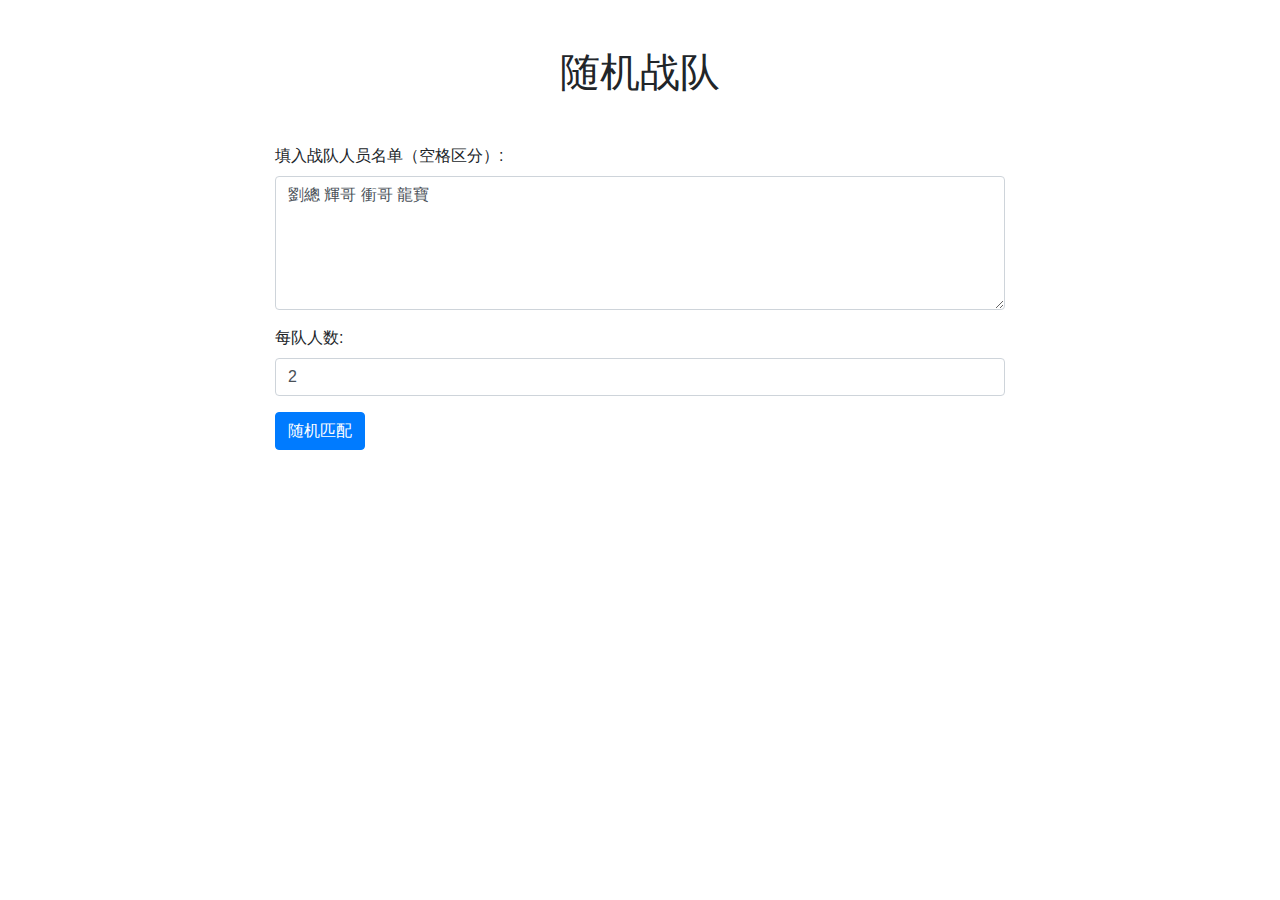
<file: group.html>
<!DOCTYPE html>
<html>
<head>
  <title>Random Team Generator</title>
  <meta charset="UTF-8">
  <meta name="viewport" content="width=device-width, initial-scale=1">
  <link rel="stylesheet" href="https://maxcdn.bootstrapcdn.com/bootstrap/4.5.2/css/bootstrap.min.css">
  <script src="https://ajax.googleapis.com/ajax/libs/jquery/3.5.1/jquery.min.js"></script>
  <script src="https://cdnjs.cloudflare.com/ajax/libs/popper.js/1.16.0/umd/popper.min.js"></script>
  <script src="https://maxcdn.bootstrapcdn.com/bootstrap/4.5.2/js/bootstrap.min.js"></script>
</head>
<body>
  <div class="container">
    <div class="row justify-content-center">
      <div class="col-lg-8 col-md-10">
        <h1 class="text-center my-5">随机战队</h1>
        <form id="team-form">
          <div class="form-group">
            <label for="names">填入战队人员名单（空格区分）:</label>
            <textarea class="form-control" id="names" rows="5" >劉總 輝哥 衝哥 龍寶</textarea>
          </div>
          <div class="form-group">
            <label for="team-size">每队人数:</label>
            <input type="number" class="form-control" id="team-size" min="1" max="10" value="2">
          </div>
          <button type="submit" class="btn btn-primary">随机匹配</button>
        </form>
        <div id="team-table"></div>
      </div>
    </div>
  </div>

  <script>
    $(document).ready(function() {
      $('#team-form').submit(function(event) {
        event.preventDefault();
        var names = $('#names').val().trim().split(' ');
        var teamSize = parseInt($('#team-size').val());
        if (names.length < teamSize) {
          alert('战队人数请准确设置！');
          return;
        }
        var teams = generateTeams(names, teamSize);
        var table = generateTable(teams);
        $('#team-table').html(table);
      });
    });

    function generateTeams(names, teamSize) {
      var teams = [];
      var shuffled = shuffle(names);
      while (shuffled.length > 0) {
        var team = shuffled.splice(0, teamSize);
        teams.push(team);
      }
      return teams;
    }

    function generateTable(teams) {
      var table = '<table class="table table-striped table-bordered table-hover">';
      table += '<thead class="thead-dark"><tr><th>战队</th><th>队员</th></tr></thead>';
      table += '<tbody>';
      for (var i = 0; i < teams.length; i++) {
        var teamNumber = i + 1;
        var members = teams[i].join(', ');
        table += '<tr><td>战队 ' + teamNumber + '</td><td>' + members + '</td></tr>';
      }
      table += '</tbody></table>';
      return table;
    }

    function shuffle(array) {
      var currentIndex = array.length, temporaryValue, randomIndex;
      while (0 !== currentIndex) {
        randomIndex = Math.floor(Math.random() * currentIndex);
        currentIndex -= 1;
        temporaryValue = array[currentIndex];
        array[currentIndex] = array[randomIndex];
        array[randomIndex] = temporaryValue;
      }
      return array;
    }
  </script>
</body>
</html>
</file>
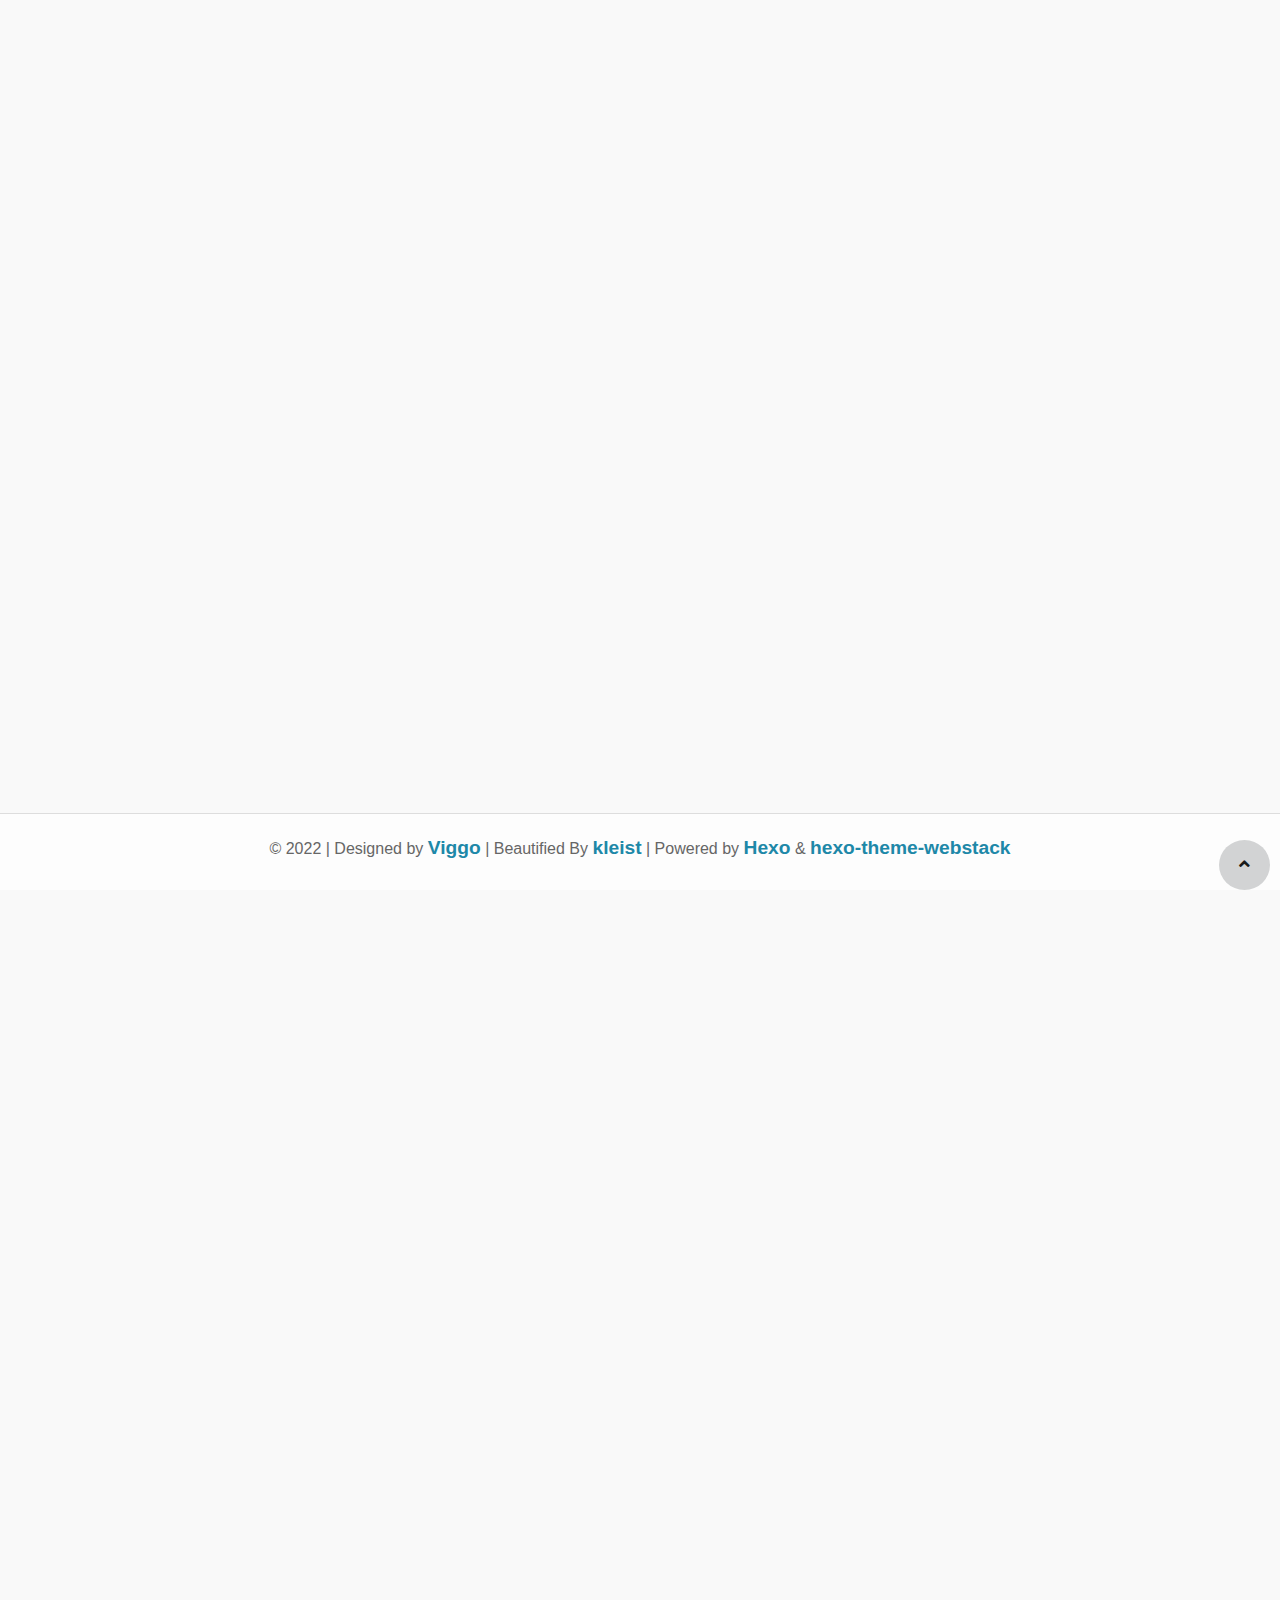
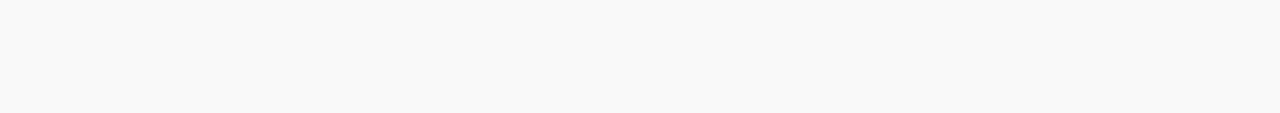
<file: hello-world.html>
<!DOCTYPE html>
<html lang="en">

<head>
  <head>
  <meta charset="utf-8">
  <meta http-equiv="X-UA-Compatible" content="IE=edge">
  <meta name="viewport" content="width=device-width, initial-scale=1.0" />
  <meta name="author" content="viggo" />
  <title>kleist 网址导航 - kleist</title>
  <meta name="keywords" content="网址收藏,常用网址,网址导航,网址大全,ACGd,ACG网站,私人导航">
  <meta name="description" content="网站包含常用网站，同时提供多站点导航功能">
  <link rel="shortcut icon" href="icon.png">
  
<link rel="stylesheet" href="/css/hclonely.css">
<link rel="stylesheet" href="/css/fonts/linecons/css/linecons.min.css">
<link rel="stylesheet" href="/css/fonts/fontawesome/css/all.min.css">
<link rel="stylesheet" href="/css/bootstrap.min.css">
<link rel="stylesheet" href="/css/xenon-core.min.css">
<link rel="stylesheet" href="/css/xenon-components.min.css">
<link rel="stylesheet" href="/css/xenon-skins.min.css">
<link rel="stylesheet" href="/css/nav.min.css">

  
<script src="/js/jquery-1.11.1.min.js"></script>

  
<script src="/js/header.js"></script>

  <!-- HTML5 shim and Respond.js IE8 support of HTML5 elements and media queries -->
  <!--[if lt IE 9]>
        
<script src="/js/html5shiv.min.js"></script>

        
<script src="/js/respond.min.js"></script>

    <![endif]-->
  <!-- / FB Open Graph -->
  <meta property="og:type" content="article">
  <meta property="og:url" content="https://navi.kleist.top/hello-world.html">
  <meta property="og:title" content="kleist 网址导航 - kleist">
  <meta property="og:description" content="网站包含常用网站，同时提供多站点导航功能">
  <meta property="og:site_name" content="kleist 网址导航 - kleist">
  
  <meta property="og:image" content="https://npm.elemecdn.com/hassan-assets/navi/webstack_banner_cn.png">
  
  <!-- / Twitter Cards -->
  <meta name="twitter:card" content="summary_large_image">
  <meta name="twitter:title" content="kleist 网址导航 - kleist">
  <meta name="twitter:description" content="网站包含常用网站，同时提供多站点导航功能">
  
  <meta name="twitter:image" content="https://npm.elemecdn.com/hassan-assets/navi/webstack_banner_cn.png">
  
  
  <link rel="stylesheet" type="text/css" href="/css/custom.css"> <link rel="stylesheet" type="text/css" href="//at.alicdn.com/t/font_2204525_jxth1d6fs6o.css"> <link rel="stylesheet" href="//s1.hdslb.com/bfs/static/jinkela/long/font/regular.css" media="all" onload="this.media='all'" />
  
<meta name="generator" content="Hexo 5.3.0"></head>

</head>

 

  <footer class="main-footer sticky footer-type-1">
  <div class="footer-inner">
    <!-- Add your copyright text here -->
    <p>
      
      &copy; 2022
      | Designed by <a href="http://viggoz.com" target="_blank"><strong>Viggo</strong></a> | Beautified By <a href="//navi.kleist.top"><strong>kleist</strong></a> | Powered by <a href="https://hexo.io/" target="_blank"><strong>Hexo</strong></a> & <a href="https://github.com/HCLonely/hexo-theme-webstack/" target="_blank"><strong>hexo-theme-webstack</strong></a>
    </p>
    
    <div class="go-up">
      <a href="#" rel="go-top">
        <i class="fas fa-angle-up"></i>
      </a>
    </div>
  </div>
</footer>
</div>
</div>

<script src="/js/bootstrap.min.js"></script>
<script src="/js/TweenMax.min.js"></script>
<script src="/js/resizeable.min.js"></script>
<script src="/js/joinable.js"></script>
<script src="/js/xenon-api.min.js"></script>
<script src="/js/xenon-toggles.min.js"></script>
<script src="/js/xenon-custom.min.js"></script>



<textarea tabindex="-1" style="position: absolute; top: -999px; left: 0px; right: auto; bottom: auto; border: 0px; padding: 0px; box-sizing: content-box; word-wrap: break-word; overflow: hidden; transition: none; height: 0px !important; min-height: 0px !important; font-family: Arimo, &quot;Helvetica Neue&quot;, Helvetica, Arial, sans-serif; font-size: 13px; font-weight: 400; font-style: normal; letter-spacing: 0px; text-transform: none; word-spacing: 0px; text-indent: 0px; line-height: 18.5714px; width: 53px;" class="autosizejs" id="autosizejs"></textarea>


  
  <div class="bg"></div> <script src="/js/custom.js"></script> <script src="/js/lozad.min.js"></script>
  
</body>

</html>
</file>
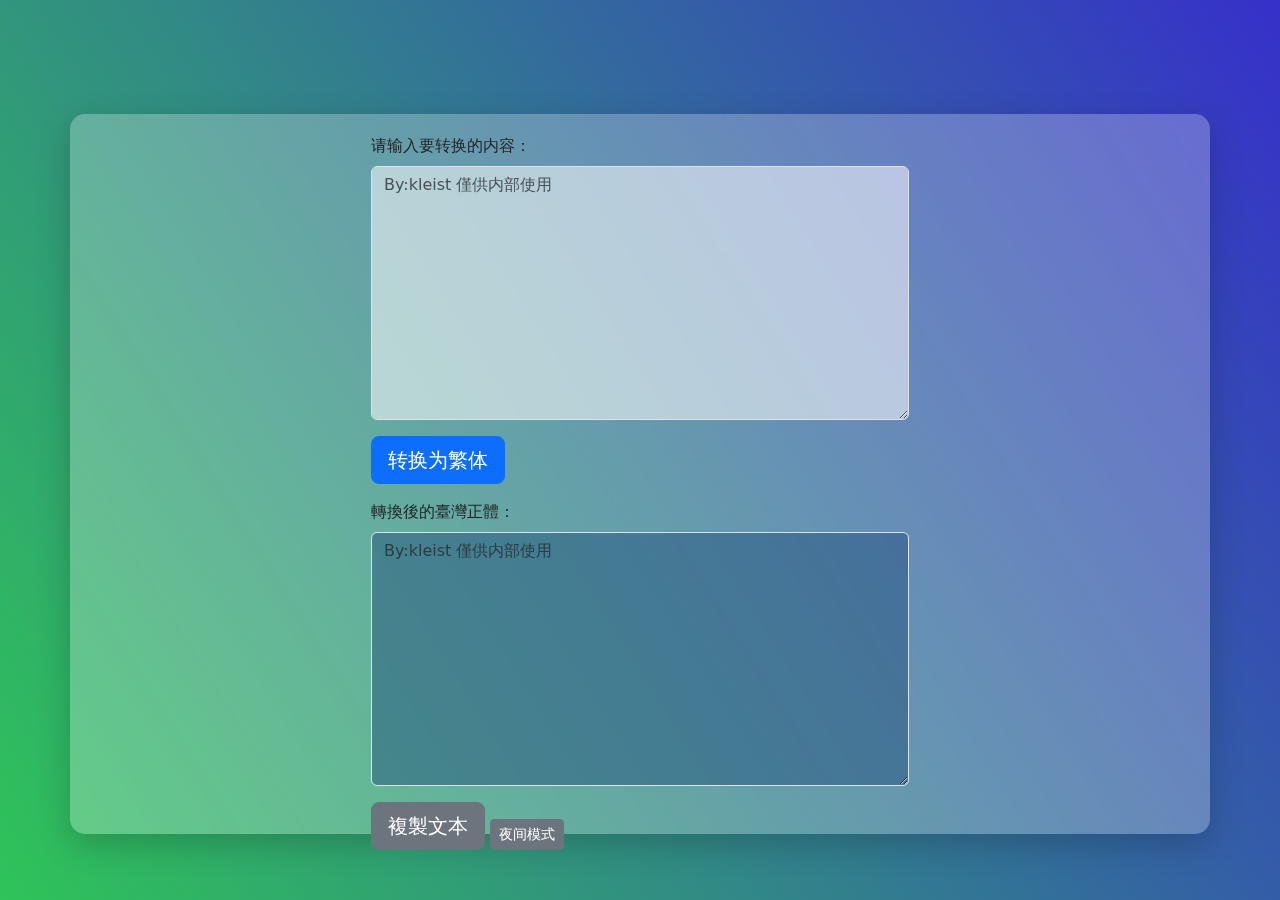
<file: jmfj.html>
<!DOCTYPE html>
<html lang="en">

<head>
    <meta charset="UTF-8">
    <title>kleist 简繁转换</title>
    <link rel="shortcut icon" href="icon.png">
    <!-- 引入Bootstrap CSS文件 -->
    <link rel="stylesheet" href="https://cdn.bootcdn.net/ajax/libs/twitter-bootstrap/5.0.2/css/bootstrap.min.css">
    <!-- 引入clipboard.js库 -->
    <script src="https://cdn.bootcdn.net/ajax/libs/clipboard.js/2.0.8/clipboard.min.js"></script>

    <style>
        body {
            /* background-image: url('https://random-picture.vercel.app/api'); */
            background-size: cover;
            background-position: center center;
            min-height: 100vh;
            display: flex;
            align-items: center;
        }

        .container {
            background-color: rgba(255, 255, 255, 0.25);
            border-radius: 15px;
            padding: 20px;
            box-shadow: 0 11px 34px 0 rgba(0,0,0,.2);
            min-width: 50vw;
            max-height: 80vh;
            backdrop-filter: blur(5px);
        }
        textarea {
            border-radius: 0.3rem;
        }
        .form-control {
            background-color: #ffffff8a;
        }

        .form-control:disabled, .form-control[readonly] {
            background-color: #1d4b7973;
        }

        /* 夜间模式相关样式 */
        .night-mode {
            background-color: #111;
            color: #fff;
        }

        .night-mode textarea {
            background-color: #3333336d;
            color: #eee;
        }

        .night-mode button {
            background-color: #444;
            color: #fff;
        }

        .night-mode .container {
            background-color: rgba(0, 0, 0, 0.25);
        }

        .night-mode .copy-success {
            background-color: #007bff;
            color: #fff;
        }
    </style>
</head>

<body>

    <div class="container mt-5">
        <div class="row">
            <div class="col-lg-6 mx-auto">
                <!-- 文本输入框 -->
                <div class="mb-3">
                    <label for="input" class="form-label">请输入要转换的内容：</label>
                    <textarea id="input" class="form-control" rows="10" placeholder="By:kleist 僅供内部使用"></textarea>
                </div>
                <!-- 转换按钮 -->
                <button id="convert-btn" class="btn btn-primary btn-lg mb-3">转换为繁体</button>
                <!-- 转换后的文本框 -->
                <div class="mb-3">
                    <label for="output" class="form-label">轉換後的臺灣正體：</label>
                    <textarea id="output" class="form-control" rows="10" readonly placeholder="By:kleist 僅供内部使用"></textarea>
                </div>
                <!-- 复制按钮 -->
                <button id="copy-btn" class="btn btn-secondary btn-lg">複製文本</button>
                <!-- 夜间模式切换按钮 -->
                <button id="night-mode-btn" class="btn btn-secondary btn-sm mt-3">夜间模式</button>
            </div>
        </div>
    </div>

    <!-- 引入Bootstrap JS文件 -->
    <script src="https://cdn.bootcdn.net/ajax/libs/twitter-bootstrap/5.0.2/js/bootstrap.min.js"></script>
    <script src="https://cdn.bootcdn.net/ajax/libs/jquery/3.6.0/jquery.min.js"></script>
    <script>
        $(document).ready(function() {
            // 初始化夜间模式状态
            var isNightModeEnabled = localStorage.getItem('nightModeEnabled');
            if (isNightModeEnabled === 'true') {
                $('body').addClass('night-mode');
            }

            $('#convert-btn').click(function() {
                var input = $('#input').val();
                $.ajax({
                    type: 'POST',
                    url: 'https://k13i5t.pythonanywhere.com',
                    data: { text: input },
                    success: function(response) {
                        console.log(response.result);
                        $('#output').val(response.result);
                    }
                });
            });

            // 初始化Clipboard实例
            var clipboard = new ClipboardJS('#copy-btn', {
                text: function() {
                    return $('#output').val();
                }
            });
            // 监听复制成功事件
            clipboard.on('success', function(e) {
                e.trigger.classList.add('copy-success');
                setTimeout(function() {
                    e.trigger.classList.remove('copy-success');
                }, 1000);
                e.clearSelection();
            });

            // 夜间模式切换事件监听器
            $('#night-mode-btn').click(function() {
                $('body').toggleClass('night-mode');
                var isNightModeEnabled = $('body').hasClass('night-mode');
                localStorage.setItem('nightModeEnabled', isNightModeEnabled);
            });
        });
        let randomTimer

        function randomColor() {
            const r = randomInt(255)
            const g = randomInt(255)
            const b = randomInt(255)
            const c = `#${r.toString(16)}${g.toString(16)}${b.toString(16)}000`
            return c.slice(0, 7)
        }

        function randomInt(max) {
            return Math.floor(Math.random() * max)
        }

        function randomBgImg() {
            clearInterval(randomTimer)
            const el = document.createElement('div')
            const deg = randomInt(360)
            el.id = 'random-light-bg'
            el.style.cssText = "position:fixed;top:0;left:0;right:0;bottom:0;z-index:-99;transition: 1s linear;"
            
            el.style.backgroundImage =
                `linear-gradient(${deg}deg, ${randomColor()} 0%, ${randomColor()} 100%)`
            document.body.appendChild(el)

            function setBg() {
                const randomBg =
                    `linear-gradient(${deg}deg, ${randomColor()} 0%, ${randomColor()} 100%)`
                el.style.opacity = '.3'
                setTimeout(() => {
                    el.style.backgroundImage = randomBg
                    el.style.opacity = '1'
                }, 1000)
            }

            randomTimer = setInterval(setBg, 10000)
        }
        randomBgImg();

    </script>

</body>
</file>
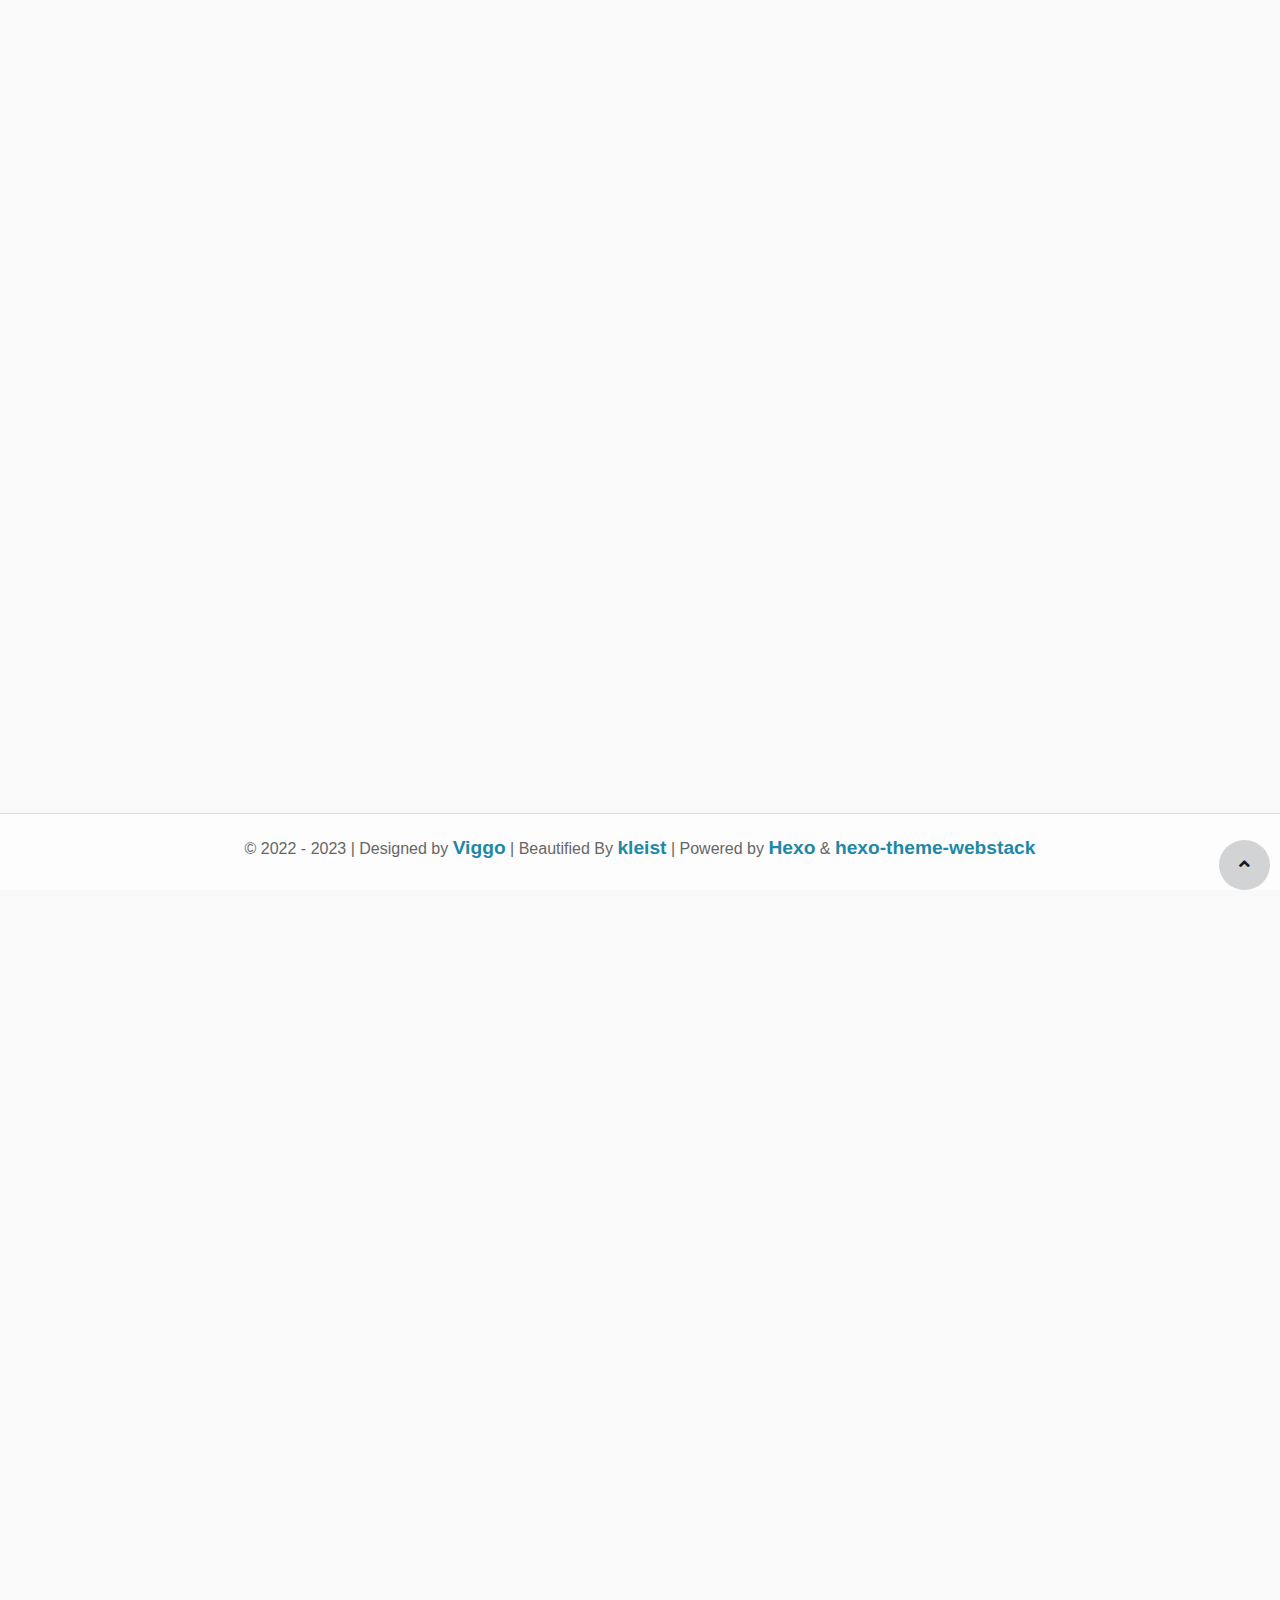
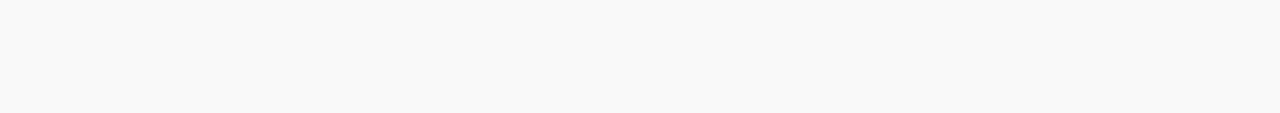
<file: navi-kleist.html>
<!DOCTYPE html>
<html lang="en">

<head>
  <head>
  <meta charset="utf-8">
  <meta http-equiv="X-UA-Compatible" content="IE=edge">
  <meta name="viewport" content="width=device-width, initial-scale=1.0" />
  <meta name="author" content="viggo" />
  <title>kleist 网址导航 - kleist</title>
  <meta name="keywords" content="网址收藏,常用网址,网址导航,网址大全,ACGd,ACG网站,私人导航">
  <meta name="description" content="网站包含常用网站，同时提供多站点导航功能">
  <link rel="shortcut icon" href="icon.png">
  
<link rel="stylesheet" href="/css/hclonely.css">
<link rel="stylesheet" href="/css/fonts/linecons/css/linecons.min.css">
<link rel="stylesheet" href="/css/fonts/fontawesome/css/all.min.css">
<link rel="stylesheet" href="/css/bootstrap.min.css">
<link rel="stylesheet" href="/css/xenon-core.min.css">
<link rel="stylesheet" href="/css/xenon-components.min.css">
<link rel="stylesheet" href="/css/xenon-skins.min.css">
<link rel="stylesheet" href="/css/nav.min.css">

  
<script src="/js/jquery-1.11.1.min.js"></script>

  
<script src="/js/header.js"></script>

  <!-- HTML5 shim and Respond.js IE8 support of HTML5 elements and media queries -->
  <!--[if lt IE 9]>
        
<script src="/js/html5shiv.min.js"></script>

        
<script src="/js/respond.min.js"></script>

    <![endif]-->
  <!-- / FB Open Graph -->
  <meta property="og:type" content="article">
  <meta property="og:url" content="https://navi.kleist.top/navi-kleist.html">
  <meta property="og:title" content="kleist 网址导航 - kleist">
  <meta property="og:description" content="网站包含常用网站，同时提供多站点导航功能">
  <meta property="og:site_name" content="kleist 网址导航 - kleist">
  
  <meta property="og:image" content="https://npm.elemecdn.com/hassan-assets/navi/webstack_banner_cn.png">
  
  <!-- / Twitter Cards -->
  <meta name="twitter:card" content="summary_large_image">
  <meta name="twitter:title" content="kleist 网址导航 - kleist">
  <meta name="twitter:description" content="网站包含常用网站，同时提供多站点导航功能">
  
  <meta name="twitter:image" content="https://npm.elemecdn.com/hassan-assets/navi/webstack_banner_cn.png">
  
  
  <link rel="stylesheet" type="text/css" href="/css/custom.css"> <link rel="stylesheet" type="text/css" href="//at.alicdn.com/t/font_2204525_jxth1d6fs6o.css"> <link rel="stylesheet" href="//s1.hdslb.com/bfs/static/jinkela/long/font/regular.css" media="all" onload="this.media='all'" />
  
<meta name="generator" content="Hexo 5.3.0"></head>

</head>

 

  <footer class="main-footer sticky footer-type-1">
  <div class="footer-inner">
    <!-- Add your copyright text here -->
    <p>
      
      &copy; 2022 - 2023
      | Designed by <a href="http://viggoz.com" target="_blank"><strong>Viggo</strong></a> | Beautified By <a href="//navi.kleist.top"><strong>kleist</strong></a> | Powered by <a href="https://hexo.io/" target="_blank"><strong>Hexo</strong></a> & <a href="https://github.com/HCLonely/hexo-theme-webstack/" target="_blank"><strong>hexo-theme-webstack</strong></a>
    </p>
    
    <div class="go-up">
      <a href="#" rel="go-top">
        <i class="fas fa-angle-up"></i>
      </a>
    </div>
  </div>
</footer>
</div>
</div>

<script src="/js/bootstrap.min.js"></script>
<script src="/js/TweenMax.min.js"></script>
<script src="/js/resizeable.min.js"></script>
<script src="/js/joinable.js"></script>
<script src="/js/xenon-api.min.js"></script>
<script src="/js/xenon-toggles.min.js"></script>
<script src="/js/xenon-custom.min.js"></script>



<textarea tabindex="-1" style="position: absolute; top: -999px; left: 0px; right: auto; bottom: auto; border: 0px; padding: 0px; box-sizing: content-box; word-wrap: break-word; overflow: hidden; transition: none; height: 0px !important; min-height: 0px !important; font-family: Arimo, &quot;Helvetica Neue&quot;, Helvetica, Arial, sans-serif; font-size: 13px; font-weight: 400; font-style: normal; letter-spacing: 0px; text-transform: none; word-spacing: 0px; text-indent: 0px; line-height: 18.5714px; width: 53px;" class="autosizejs" id="autosizejs"></textarea>


  
  <div class="bg"></div> <script src="/js/custom.js"></script> <script src="/js/lozad.min.js"></script>
  
</body>

</html>
</file>
<file: css/hclonely.css>
.sousuo {
  padding: 25px 0 35px 0;
  max-width: 717px;
  margin: 0 auto;
}
.search {
  position: relative;
  width: 100%;
  margin: 0 auto;
}
.search-box {
  position: relative;
}
.search-icon {
  position: absolute;
  left: 3px;
  top: 5px;
  width: 40px;
  height: 40px;
  overflow: hidden;
  border-radius: 25px;
  cursor: pointer;
  opacity: 0;
}
.search-input {
  width: 100%;
  height: 50px;
  line-height: 50px;
  font-size: 16px;
  color: #999;
  border: none;
  outline: none;
  padding-left: 45px;
  border: 1px solid #e6e6e6;
  border-radius: 10px;
}
.search-input:focus {
  outline: none;
  border: 1px solid #2188ff;
  -webkit-box-shadow: 0 0 5px 0px rgba(71, 158, 245, 0.5);
  box-shadow: 0 0 5px 0px rgba(71, 158, 245, 0.5);
}
input::-webkit-input-placeholder {
  font-size: 12px;
  letter-spacing: 1px;
  color: #ccc;
}
.search-btn {
  position: absolute;
  right: 0;
  top: 0;
  width: 50px;
  line-height: 48px;
  background: transparent;
  border: none;
  font-size: 25px;
  color: #ddd;
  font-weight: bold;
  outline: none;
  padding: 0 10px;
}
.search-btn:hover {
  color: #6b7184;
}
.search-btn i {
  margin: 0;
}
.search-hot-text {
  position: absolute;
  z-index: 100;
  width: 100%;
  border-radius: 0 0 10px 10px;
  background: #fff;
  box-shadow: 0px 4px 5px 0px #cccccc94;
  overflow: hidden;
}
.search-hot-text ul {
  margin: 0;
  padding: 5px 0;
}
.search-hot-text ul li {
  border-top: 1px solid #f2f2f2;
  line-height: 30px;
  font-size: 14px;
  padding: 0px 25px;
  color: #777;
  cursor: pointer;
}
.search-hot-text ul li.current {
  background: #f1f1f1;
  color: #2196f3;
}
.search-hot-text ul li:hover {
  background: #f1f1f1;
  color: #2196f3;
  cursor: pointer;
}
.search-hot-text ul li span {
  display: inline-block;
  width: 20px;
  height: 20px;
  font-size: 12px;
  line-height: 20px;
  text-align: center;
  background: #e5e5e5;
  margin-right: 10px;
  border-radius: 10px;
  color: #999;
}
/* 搜索引擎 */
.search-engine {
  position: absolute;
  top: 60px;
  left: 0;
  width: 100%;
  background: #fff;
  padding: 15px 0 0 15px;
  border-radius: 5px;
  box-shadow: 0px 5px 20px 0px #d8d7d7;
  transition: all 0.3s;
  -moz-transition: all 0.3s;
  -webkit-transition: all 0.3s;
  -o-transition: all 0.3s;
  display: none;
  z-index: 999;
}
.search-engine-head {
  overflow: hidden;
  margin-bottom: 10px;
  padding-right: 15px;
}
.search-engine-tit {
  float: left;
  margin: 0;
  font-size: 14px;
  color: #999;
}
.search-engine-tool {
  float: right;
  font-size: 12px;
  color: #999;
}
.search-engine-tool > span {
  float: right;
  display: inline-block;
  width: 25px;
  height: 15px;
  background: url("https://npm.elemecdn.com/hassan-assets/navi//off_on.png")
    no-repeat 0px 0px;
  cursor: pointer;
}
.search-engine-tool > span.off {
  background-position: -30px 0px;
}

.search-engine ul::before {
  content: "";
  width: 0px;
  height: 0px;
  position: absolute;
  top: -15px;
  border-top: 8px solid transparent;
  border-right: 8px solid transparent;
  border-bottom: 8px solid #fff;
  border-left: 8px solid transparent;
}
.search-engine-list::after {
  content: "";
  width: 90px;
  height: 20px;
  position: absolute;
  top: -20px;
  left: 1px;
}
.search-engine-list li {
  float: left;
  width: 30%;
  line-height: 30px;
  font-size: 14px;
  padding: 5px 10px 5px 10px;
  margin: 0 10px 10px 0;
  background: #f9f9f9;
  color: #999;
  cursor: pointer;
  padding: 0;
}
.search-engine-list li span {
  width: 25px;
  height: 25px;
  border-radius: 15px;
  float: left;
  margin-right: 5px;
  margin-top: 2.5px;
}
body.night .board {
  background: #2c2e2f;
  box-shadow: 0px 0px 6px #00000061;
}

body.night .board a {
  color: #d6d6d6;
}

body.night .tpwidget_title_hook,
body.night .tpwidget_text_hook {
  color: #fdfdfd;
}

body.night .sidebar-menu {
  border-right: #7f8080 1px solid;
}

body.night .user-info-navbar {
  background-color: #232323 !important;
}
body.night .dropdown-menu {
  background-color: #232323 !important;
  border: 1px solid #888686 !important;
}

body.night .user-info-navbar .user-info-menu > li > a {
  border-bottom: 1px solid #232323 !important;
  border-right: 1px solid #232323 !important;
  border-left: 1px solid #232323 !important;
}

body.night .user-info-navbar .user-info-menu > li > a,
.user-info-navbar .user-info-menu > li > a {
  height: 76px !important;
}

body.night .user-info-navbar .user-info-menu > li > a:hover {
  border-right: 1px solid #888686 !important;
  border-left: 1px solid #888686 !important;
}

body.night .user-info-navbar .user-info-menu > li {
  border: 1px solid #232323 !important;
}

body.night
  .user-info-navbar
  .user-info-menu
  > li
  .dropdown-menu.languages
  li.active
  a {
  background-color: #232323 !important;
  color: #979898 !important;
}

body.night,
body.night #body {
  background-color: #2c2e2f !important;
  color: #a9a9a9 !important;
}

body.night .text-gray {
  color: #f8f8f8;
}

body.night .xe-widget.xe-conversations {
  background: #2c2e2f;
}

/* body.night .box2 {
  border: 1px solid #3f4142;
} */

body.night .xe-comment a {
  color: #d8d8d8;
}

body.night .xe-comment p {
  color: #979898 !important;
}

body.night .box2:hover {
  box-shadow: 0 26px 40px -24px rgb(255, 255, 255);
  -webkit-box-shadow: 0 26px 40px -24px rgba(130, 130, 130, 0.13);
  -moz-box-shadow: 0 26px 40px -24px rgba(0, 36, 100, 0.3);
  -webkit-transition: all 0.3s cubic-bezier(0.25, 0.1, 0.14, 1.43);
  -moz-transition: all 0.3s ease;
  -o-transition: all 0.3s ease;
  transition: all 0.3s ease-out;
  background-color: #232323 !important;
}

body.night .tpwthwidt .front_37Zqj25,
body.night .tpwthwidt .widget_ctONpAN {
  background: #535656;
  color: red !important;
}

body.night .tpwthwidt .weakText_3SLbaEo {
  color: rgb(253, 253, 253);
}

body.night .tpwthwidt .baseText_31obwQ4 {
  color: #cccccc;
}

body.night footer.main-footer {
  border-top: 1px solid #414344b5;
  background-color: #2c2e2f;
}

body.night .footer-text a {
  color: #a9a9a9;
}

body.night .footer-text a:hover,
body.night footer-text a:focus {
  color: #ffffff;
  text-decoration: none;
}

body.night .panel {
  background: #2c2e2f;
}

body.night blockquote {
  border-left: 5px solid #000;
}

body.night .respond a {
  color: #cecece;
}

body.night .respond .textarea {
  background-color: #2b2b2b;
  margin-top: 50px;
  border-radius: 15px;
  padding: 10px;
}

body.night .submit {
  color: #a5a5a5;
  background-color: #0000008f;
  border: 0px;
  border-radius: 5px;
  padding: 5px 10px;
  font-size: 15px;
  float: right;
  margin-top: 10px;
}

body.night #search button i {
  color: #b1b1b1;
}

body.night #search-text {
  background-color: #464646;
  color: #bdbdbd;
}

body.night .search-type input:checked + label,
.search-type input:hover + label {
  background-color: #969696;
}

body.night .s-type-list {
  display: none;
  position: absolute;
  top: 31px;
  padding: 9pt 0;
  width: 20pc;
  background: #535656;
  border-radius: 4px;
  box-shadow: 0 0 6px rgba(0, 0, 0, 0.16);
}

body.night .xe-comment-entry img {
  filter: brightness(95%);
}

body.night .search-input {
  border: 1px solid #424242;
  border-radius: 10px;
  background-color: #424242;
}

body.night .search-engine {
  background: #424242;
  box-shadow: 0px 5px 20px 0px #2c2e2f;
}

body.night .search-engine-list li {
  background: #424242;
}

.go-up {
  right: 10px !important;
  position: fixed !important;
  bottom: 20px !important;
  height: 20px;
}

body.night .go-up a {
  background-color: rgba(0, 0, 0, 0.7) !important;
  padding: 15px 20px !important;
  border-radius: 50% !important;
}

body.night .go-up a:hover {
  background-color: rgb(123 123 123) !important;
}

.footer-inner #busuanzi_container_site_pv,
.footer-inner #busuanzi_container_site_uv {
  font-weight: bold;
}

.footer-inner #busuanzi_value_site_pv,
.footer-inner #busuanzi_value_site_uv {
  color: #373e4a;
}

.main-menu #busuanzi_value_site_pv,
.main-menu #busuanzi_value_site_uv {
  float: right;
}
</file>
<file: css/custom.css>
/* 全局字体 */
* {
    font-family: "Sarasa UI SC", "Microsoft YaHei", "微软雅黑", "Segoe UI",
        Helvetica, Arial, sans-serif;
    font-weight: normal;
    /* letter-spacing: 1px; */
}
a {
    color: #191a1a;
}
/* 导航栏 */
nav.navbar.user-info-navbar {
    background: rgba(255, 255, 255, 0.4) !important;
    height: 66px;
    backdrop-filter: blur(4px);
}

.user-info-navbar .user-info-menu > li {
    border-right: 0;
    height: 66px;
}
.user-info-navbar .user-info-menu > li > a {
    border-bottom: 0px;
    top: -4px;
}
.user-info-navbar .user-info-menu > li a[data-toggle="sidebar"] {
    padding-left: 20px;
}
.night .user-info-navbar .user-info-menu > li > a,
.user-info-navbar .user-info-menu > li > a {
    height: 66px !important;
}
.navbar {
    position: fixed;
    z-index: 1;
}
a.github-corner {
    position: fixed;
    right: 0;
}
.navbar.horizontal-menu.navbar-fixed-top {
    background: rgba(255, 255, 255) !important;
    height: 66px;
}
img.hidden-xs {
    position: absolute;
    left: 20px;
    top: 13px;
}

/* GitHub 右上角 猫 */
.night a.github-corner svg {
    fill: #fff !important;
    color: #151513 !important;
}

/* 搜索框 ------------------------------------------------------------ 开始 */
input#txt {
    background: rgba(255, 255, 255, 0.7);
    border-radius: 50px;
    border: none;
}
input#txt::placeholder {
    font-size: 18px;
    color: #666;
}
.night input#txt::placeholder {
    font-size: 18px;
    color: #888;
}
.night input#txt {
    background: rgba(0, 0, 0, 0.5);
    /*   backdrop-filter:blur(5px);
  -webkit-backdrop-filter:blur(5px); */
}
.sousuo {
    padding: 88px 0;
}
div.search {
    width: 96%;
    /* 搜索框缩短 - 先快后慢 */
    transition: all 0.3s cubic-bezier(0, 0.3, 0.5, 1);
}
div.search:hover {
    width: 100%;
    /* 搜索框拉长 - 先快后慢 */
    transition: all 0.3s cubic-bezier(0, 0.3, 0.5, 1);
}
.search-box {
    backdrop-filter: blur(5px);
    -webkit-backdrop-filter: blur(5px);
}
.search-input {
    font-size: 18px !important;
    color: #111 !important;
    padding-left: 50px;
}
.night .search-input {
    color: #fff !important;
}
.search-icon {
    left: 5px;
}
.search-engine {
    background: rgba(255, 255, 255, 0.7);
}
.night .search-engine {
    background: rgba(0, 0, 0, 0.5) !important;
    backdrop-filter: blur(5px);
    -webkit-backdrop-filter: blur(5px);
}
ul.search-engine-list.search-engine-list_zmki_ul {
    list-style: none;
    padding-left: 26px;
}
.search-engine-list li {
    background: transparent;
    color: #222;
    font-size: 17px;
    transition: 0.3s;
}
.night .search-engine-list li {
    color: #ddd;
    background: transparent !important;
    transition: 0.3s;
}
.search-engine-list li:hover {
    background: #fff;
    border-radius: 30px;
}
.night .search-engine-list li:hover {
    background: #666 !important;
    border-radius: 30px;
}
.search-engine-tool {
    font-size: 17px;
    color: black;
}
.night .search-engine-tool {
    color: white;
}
strong.search-engine-tit {
    font-size: 18px;
    color: black;
}
.night strong.search-engine-tit {
    color: white;
}
.search-engine-tool > span {
    float: right;
    display: inline-block;
    width: 25px;
    height: 15px;
    background: url("https://npm.elemecdn.com/hassan-assets/navi/off_on.png")
        no-repeat 0px 0px;
    cursor: pointer;
    vertical-align: middle;
}
.search-engine {
    width: 58% !important;
}
.search-engine-list::after {
    height: 60px !important;
    width: 100px !important;
    top: -60px !important;
}
/* 搜索图标 */
.fa-search {
    color: #888;
    transition: 0.3s;
}
.fa-search:hover {
    color: #111;
}
.night .fa-search:hover {
    color: #ddd;
}
.fa-search:before {
    font-size: 24px;
}
/* 搜索框 ------------------------------------------------------------ 结束 */

/* 网址卡片 ---------------------------------------------------------- 开始*/
.xe-widget.xe-conversations .xe-comment,
.xe-widget.xe-conversations .overflowClip_1,
.xe-widget.xe-conversations .overflowClip_2 {
    width: calc(100% - 44px);
}
.xe-widget.xe-conversations {
    border-radius: 12px;
    border: 0px;
    background: rgba(255, 255, 255, 0.4);
    backdrop-filter: blur(5px);
    -webkit-backdrop-filter: blur(5px);
}
.xe-widget.xe-conversations img,
.xe-widget.xe-conversations .overflowClip_1,
.xe-widget.xe-conversations .overflowClip_2 {
    transition: 0.3s;
}
/* .xe-widget.xe-conversations:hover img {
  transform: scale(0);
} */
/* .xe-widget.xe-conversations:hover .overflowClip_1,
.xe-widget.xe-conversations:hover .overflowClip_2 {
  transform: translateX(-36px);
  width: calc(100% - 8px);
} */
/* .night .xe-widget.xe-conversations {
    border-color: #4e525c;
    background: rgba(0, 0, 0, 0.5);
    backdrop-filter: blur(5px);
    -webkit-backdrop-filter: blur(5px);
} */
body.night .box2:hover {
    background: rgba(0, 0, 0, 0.5) !important;
    backdrop-filter: blur(5px);
    -webkit-backdrop-filter: blur(5px);
}
/* 分类标题 */
h4.text-gray {
    font-size: 24px;
    color: #fff;
    /* text-shadow: -1px 0 #666, 0 1px #666, 1px 0 #666, 0 -1px #666; */
    margin: 20px 0 0 0;
    text-align: center;
}
.col-md-12 h4.text-gray {
    color: #666;
    text-align: left;
}
.night .col-md-12 h4.text-gray {
    color: #fff;
}
strong {
    font-size: 1.2em;
}
p.overflowClip_2 {
    font-size: 1.1em;
    color: #606060;
}
body.night .xe-comment p {
    color: #aaa !important;
}
.col-xs-1,
.col-sm-1,
.col-md-1,
.col-lg-1,
.col-xs-2,
.col-sm-2,
.col-md-2,
.col-lg-2,
.col-xs-3,
.col-sm-3,
.col-md-3,
.col-lg-3,
.col-xs-4,
.col-sm-4,
.col-md-4,
.col-lg-4,
.col-xs-5,
.col-sm-5,
.col-md-5,
.col-lg-5,
.col-xs-6,
.col-sm-6,
.col-md-6,
.col-lg-6,
.col-xs-7,
.col-sm-7,
.col-md-7,
.col-lg-7,
.col-xs-8,
.col-sm-8,
.col-md-8,
.col-lg-8,
.col-xs-9,
.col-sm-9,
.col-md-9,
.col-lg-9,
.col-xs-10,
.col-sm-10,
.col-md-10,
.col-lg-10,
.col-xs-11,
.col-sm-11,
.col-md-11,
.col-lg-11,
.col-xs-12,
.col-sm-12,
.col-md-12,
.col-lg-12 {
    padding: 0 10px;
}
/* 标题图标 */
.linecons-tag:before {
    font-size: 24px;
}
/* 标题 */
body.night .xe-comment a {
    color: white;
}
/* 网址卡片 ---------------------------------------------------------- 结束*/

/* 网站背景 */
div.bg {
    /* position一定要加fixed，可以使图片固定在浏览器，bg-attachment没这好使 */
    position: fixed;
    top: 0;
    width: 100% !important;
    height: 100% !important;
    /* background: url("/005.jpg") no-repeat center center; */
    background-size: cover !important; /* 填充 */
}
.night div.bg {
    /* background: url("https://kleist-blog.oss-cn-beijing.aliyuncs.com/BlogPic/IMG_2854-2020-08-26.PNG") no-repeat center center; */
    background-size: cover !important; /* 填充 */
}

/* 关于我页面 */
body.page-body.boxed-container.vsc-initialized {
    /* 禁止滚动 */
    overflow: hidden;
}
.boxed-container div .main-content {
    background: rgba(255, 255, 255, 0.7) !important;
}
.night.boxed-container div .main-content {
    background: rgba(0, 0, 0, 0.7) !important;
}

/* 左侧栏 ------------------------------------------------------------------开始 */
.sidebar-menu .main-menu {
    padding-left: 16px;
    padding-right: 16px;
    margin-top: 20px;
    margin-bottom: 20px;
}
.sidebar-menu {
    width:200px;
    background: rgba(250, 250, 250, 0.4);
    /* background: url(https://npm.elemecdn.com/hassan-assets/navi/LeftColumn.jpg) !important;
background-attachment: fixed; */
}
.sidebar-menu-inner {
    backdrop-filter: blur(5px);
    -webkit-backdrop-filter: blur(5px);
}
.sidebar-menu.collapsed .main-menu ul {
    background: rgba(250, 250, 250, 0.4);
    /*   backdrop-filter:blur(5px);
-webkit-backdrop-filter:blur(5px); */
}

.sidebar-menu.collapsed .main-menu ul li:hover {
    transition: 0.3s;
    transform: scale(1.1);
    -webkit-transform: scale(1.1);
    -moz-transform: scale(1.1);
    -ms-transform: scale(1.1);
    -o-transform: scale(1.1);
}

.sidebar-menu.collapsed .sidebar-menu-inner {
    position: fixed;
}
.night .sidebar-menu {
    border: none !important;
}
.sidebar-menu .main-menu a {
    border: none;
    transition: 0.3s;
    border-radius: 12px;
}
.sidebar-menu .main-menu a:hover {
    background: rgba(250, 250, 250, 0.4) !important;
}
.sidebar-menu .main-menu a:hover i,
.sidebar-menu .main-menu a:hover span {
    color: #1e88a8;
    font-weight: bold;
}
span.title,
span.tooltip-blue,
span#busuanzi_container_site_pv,
span#busuanzi_value_site_pv,
span#busuanzi_container_site_uv,
span#busuanzi_value_site_uv {
    color: #222;
    font-size: 17px;
}
.sidebar-menu .main-menu li.has-sub > a:before,
.sidebar-menu i {
    color: #222;
}
@media screen and (min-width: 768px) {
    .sidebar-menu.collapsed .main-menu > li:hover > ul {
        border-radius: 0 12px 12px 0;
    }
}
/* 左侧栏 ------------------------------------------------------------------结束 */

/* 左侧栏 ------------------------------------------------------------------开始 */

.night .sidebar-menu {
    background: rgba(0, 0, 0, 0.4) !important;
    /* background: url(https://npm.elemecdn.com/hassan-assets/navi/LeftColumn.jpg) !important;
background-attachment: fixed; */
}

.night .sidebar-menu.collapsed .main-menu ul {
    background: rgba(0, 0, 0, 0.4) !important;
    /*   backdrop-filter:blur(5px);
-webkit-backdrop-filter:blur(5px); */
}

.night .sidebar-menu .main-menu a:hover {
    background: rgba(0, 0, 0, 0.4) !important;
}
.sidebar-menu .main-menu a:hover i,
.sidebar-menu .main-menu a:hover span {
    color: #1e88a8;
    font-weight: bold;
}
.night span.title,
.night span.tooltip-blue,
.night span#busuanzi_container_site_pv,
.night span#busuanzi_value_site_pv,
.night span#busuanzi_container_site_uv,
.night span#busuanzi_value_site_uv {
    color: #ddd;
    font-size: 17px;
}
.night .sidebar-menu .main-menu li.has-sub > a:before,
.night .sidebar-menu i {
    color: #ddd;
}

/* 左侧栏 ------------------------------------------------------------------结束 */

/* 底栏 */
footer.main-footer.sticky.footer-type-1 {
    background: rgba(255, 255, 255, 0.7) !important;
}
.night footer.main-footer.sticky.footer-type-1 {
    background: rgba(0, 0, 0, 0.4) !important;
    /* backdrop-filter: blur(5px); */
    -webkit-backdrop-filter: blur(5px);
}
.footer-inner p {
    text-align: center;
    vertical-align: center;
}

/* icon图标 */
i::before {
    font-size: 17px;
}
/* 展开箭头 */
.sidebar-menu .main-menu li.has-sub > a:before {
    font-size: 17px;
}
/* 右下角回到首页图标 */
.night div.go-up a i {
    color: #fff;
}

/* 底栏 */
.footer-inner p {
    font-size: 16px;
    color: #666;
}
.night .footer-inner p {
    color: #bbb;
}
blockquote p a,
.footer-inner strong {
    color: #1e88a8;
}
.night blockquote p a,
.night .footer-inner strong {
    color: #1e88a8;
}

/* 左上角站点logo */
.sidebar-menu .logo-env {
    padding: 10px 23px 10px 13px;
    border-bottom: none;
}
/* 左上角功能按钮 */
body.night .user-info-navbar .user-info-menu > li > a,
body.night .user-info-navbar .user-info-menu > li > a:hover {
    border: none !important;
}

/* 鼠标图标 -----------------------------------------------------------------------开始 */
/* body {
  cursor: url(https://npm.elemecdn.com/hassan-assets/img/cursor.png), default !important;
} */

/*i标签，a标签，按钮，头部的导航栏，网址卡片，底栏链接*/
/* i:hover,
a:hover,
button:hover,
#nav .site-page:hover,
.xe-widget.xe-conversations.box2.label-info {
  cursor: url(https://npm.elemecdn.com/hassan-assets/img/cursor_puppy.png),
    pointer !important;
} */

/*页脚a标签，分页器，搜索框*/
/* #footer-wrap a:hover,
#pagination .page-number:hover,
input#txt {
    cursor: url(https://npm.elemecdn.com/hassan-assets/img/cursor_stitch.png),
        pointer !important;
} */
/* 鼠标图标 -----------------------------------------------------------------------结束 */

/* 滚动条 */
::-webkit-scrollbar {
    width: 12px;
    height: 8px;
}
::-webkit-scrollbar-track {
    background-color: #d0f2ee;
}
::-webkit-scrollbar-thumb {
    background-color: #222;
    background-image: -webkit-linear-gradient(
        45deg,
        rgba(255, 255, 255, 0.4) 25%,
        transparent 25%,
        transparent 50%,
        rgba(255, 255, 255, 0.4) 50%,
        rgba(255, 255, 255, 0.4) 75%,
        transparent 75%,
        transparent
    );
    border-radius: 5em;
}
::-webkit-scrollbar-corner {
    background-color: transparent;
}
::-moz-selection {
    color: #fff;
    background-color: #1f1f1f;
}

.night .xe-widget.xe-conversations {
    background: rgba(0, 0, 0, 0.5) !important;
}
body.night .user-info-navbar .user-info-menu > li {
    background: rgba(0, 0, 0, 0.4) !important;
    backdrop-filter: blur(5px);
}
.night nav.navbar.user-info-navbar,
.night nav.navbar.user-info-navbar,
body.night .user-info-navbar,
.user-info-navbar {
    background: transparent !important;
}

.night .tooltip-inner {
    border-radius: 8px !important;
    -webkit-border-radius: 8px !important;
    -moz-border-radius: 8px !important;
    -ms-border-radius: 8px !important;
    -o-border-radius: 8px !important;
    background: rgba(0, 0, 0, 0.5);
    backdrop-filter: blur(5px);
    color: #eee;
}
.tooltip-inner {
    border-radius: 8px !important;
    -webkit-border-radius: 8px !important;
    -moz-border-radius: 8px !important;
    -ms-border-radius: 8px !important;
    -o-border-radius: 8px !important;
    background: rgba(255, 255, 255, 0.4);
    backdrop-filter: blur(5px);
    color: #111;
    /* font-weight: bold; */
}
.tooltip.in {
    opacity: 1;
}
</file>
<file: css/fonts/linecons/css/linecons.min.css>
@font-face{font-family:linecons;src:url(../font/linecons.eot?24293614);src:url(../font/linecons.eot?24293614#iefix) format('embedded-opentype'),url(../font/linecons.woff?24293614) format('woff'),url(../font/linecons.ttf?24293614) format('truetype'),url(../font/linecons.svg?24293614#linecons) format('svg');font-weight:400;font-style:normal}[class*=" linecons-"]:before,[class^=linecons-]:before{font-family:linecons;font-style:normal;font-weight:400;speak:none;display:inline-block;text-decoration:inherit;width:1em;margin-right:.2em;text-align:center;font-variant:normal;text-transform:none;line-height:1em;margin-left:.2em}.linecons-music:before{content:'\e800'}.linecons-search:before{content:'\e801'}.linecons-mail:before{content:'\e802'}.linecons-heart:before{content:'\e803'}.linecons-star:before{content:'\e804'}.linecons-user:before{content:'\e805'}.linecons-videocam:before{content:'\e806'}.linecons-camera:before{content:'\e807'}.linecons-photo:before{content:'\e808'}.linecons-attach:before{content:'\e809'}.linecons-lock:before{content:'\e80a'}.linecons-eye:before{content:'\e80b'}.linecons-tag:before{content:'\e80c'}.linecons-thumbs-up:before{content:'\e80d'}.linecons-pencil:before{content:'\e80e'}.linecons-comment:before{content:'\e80f'}.linecons-location:before{content:'\e810'}.linecons-cup:before{content:'\e811'}.linecons-trash:before{content:'\e812'}.linecons-doc:before{content:'\e813'}.linecons-note:before{content:'\e814'}.linecons-cog:before{content:'\e815'}.linecons-params:before{content:'\e816'}.linecons-calendar:before{content:'\e817'}.linecons-sound:before{content:'\e818'}.linecons-clock:before{content:'\e819'}.linecons-lightbulb:before{content:'\e81a'}.linecons-tv:before{content:'\e81b'}.linecons-desktop:before{content:'\e81c'}.linecons-mobile:before{content:'\e81d'}.linecons-cd:before{content:'\e81e'}.linecons-inbox:before{content:'\e81f'}.linecons-globe:before{content:'\e820'}.linecons-cloud:before{content:'\e821'}.linecons-paper-plane:before{content:'\e822'}.linecons-fire:before{content:'\e823'}.linecons-graduation-cap:before{content:'\e824'}.linecons-megaphone:before{content:'\e825'}.linecons-database:before{content:'\e826'}.linecons-key:before{content:'\e827'}.linecons-beaker:before{content:'\e828'}.linecons-truck:before{content:'\e829'}.linecons-money:before{content:'\e82a'}.linecons-food:before{content:'\e82b'}.linecons-shop:before{content:'\e82c'}.linecons-diamond:before{content:'\e82d'}.linecons-t-shirt:before{content:'\e82e'}.linecons-wallet:before{content:'\e82f'}
</file>
<file: css/xenon-core.min.css>
.ps-container .ps-scrollbar-x-rail{position:absolute;bottom:3px;height:5px;zoom:1;-webkit-opacity:0;-moz-opacity:0;opacity:0;-webkit-transition:background-color .2s linear,opacity .2s linear;-moz-transition:background-color .2s linear,opacity .2s linear;-o-transition:background-color .2s linear,opacity .2s linear;transition:background-color .2s linear,opacity .2s linear}.ps-container.hover .ps-scrollbar-x-rail,.ps-container:hover .ps-scrollbar-x-rail{zoom:1;-webkit-opacity:.6;-moz-opacity:.6;opacity:.6}.ps-container .ps-scrollbar-x-rail.hover,.ps-container .ps-scrollbar-x-rail:hover{background-color:rgba(255,255,255,.5)}.ps-container .ps-scrollbar-x-rail.in-scrolling{background-color:rgba(255,255,255,.9)}.ps-container .ps-scrollbar-y-rail{position:absolute;right:2px;width:5px;zoom:1;-webkit-opacity:0;-moz-opacity:0;opacity:0;-webkit-transition:background-color .2s linear,opacity .2s linear;-moz-transition:background-color .2s linear,opacity .2s linear;-o-transition:background-color .2s linear,opacity .2s linear;transition:background-color .2s linear,opacity .2s linear}.ps-container.hover .ps-scrollbar-y-rail,.ps-container:hover .ps-scrollbar-y-rail{zoom:1;-webkit-opacity:.6;-moz-opacity:.6;opacity:.6}.ps-container .ps-scrollbar-y-rail.hover,.ps-container .ps-scrollbar-y-rail:hover{background-color:rgba(255,255,255,.5)}.ps-container .ps-scrollbar-y-rail.in-scrolling{background-color:#eee;zoom:1;-webkit-opacity:.9;-moz-opacity:.9;opacity:.9}.ps-container .ps-scrollbar-x{position:absolute;bottom:0;height:5px;background-color:#aaa;-o-transition:background-color .2s linear;-webkit-transition:background-color .2s linear;-moz-transition:background-color .2s linear;transition:background-color .2s linear}.ps-container.ie6 .ps-scrollbar-x{font-size:0}.ps-container .ps-scrollbar-x-rail.hover .ps-scrollbar-x,.ps-container .ps-scrollbar-x-rail:hover .ps-scrollbar-x{background-color:#999}.ps-container .ps-scrollbar-y{position:absolute;right:0;width:5px;background-color:#aaa;-webkit-transition:background-color .2s linear;-moz-transition:background-color .2s linear;-o-transition:background-color .2s linear;transition:background-color .2s linear}.ps-container.ie6 .ps-scrollbar-y{font-size:0}.ps-container .ps-scrollbar-y-rail.hover .ps-scrollbar-y,.ps-container .ps-scrollbar-y-rail:hover .ps-scrollbar-y{background-color:#fafafa}.ps-container.ie .ps-scrollbar-x,.ps-container.ie .ps-scrollbar-y{visibility:hidden}.ps-container.ie.hover .ps-scrollbar-x,.ps-container.ie.hover .ps-scrollbar-y,.ps-container.ie:hover .ps-scrollbar-x,.ps-container.ie:hover .ps-scrollbar-y{visibility:visible}.cbp_tmtimeline{margin:30px 0 0 0;padding:0;list-style:none;position:relative}.cbp_tmtimeline:before{content:'';position:absolute;top:0;bottom:0;width:10px;background:#afdcf8;left:20%;margin-left:-10px}.cbp_tmtimeline>li{position:relative}.cbp_tmtimeline>li .cbp_tmtime{display:block;width:25%;padding-right:100px;position:absolute}.cbp_tmtimeline>li .cbp_tmtime span{display:block;text-align:right}.cbp_tmtimeline>li .cbp_tmtime span:first-child{font-size:.9em;color:#bdd0db}.cbp_tmtimeline>li .cbp_tmtime span:last-child{font-size:2.9em;color:#3594cb}.cbp_tmtimeline>li:nth-child(odd) .cbp_tmtime span:last-child{color:#6cbfee}.cbp_tmtimeline>li .cbp_tmlabel{margin:0 0 15px 25%;background:#3594cb;color:#fff;padding:2em;font-size:1.2em;font-weight:300;line-height:1.4;position:relative;border-radius:5px}.cbp_tmtimeline>li:nth-child(odd) .cbp_tmlabel{background:#6cbfee}.cbp_tmtimeline>li .cbp_tmlabel h2{margin-top:0;padding:0 0 10px 0;border-bottom:1px solid rgba(255,255,255,.4)}.cbp_tmtimeline>li .cbp_tmlabel:after{right:100%;border:solid transparent;content:" ";height:0;width:0;position:absolute;pointer-events:none;border-right-color:#3594cb;border-width:10px;top:10px}.cbp_tmtimeline>li:nth-child(odd) .cbp_tmlabel:after{border-right-color:#6cbfee}.cbp_tmtimeline>li .cbp_tmicon{width:40px;height:40px;speak:none;font-style:normal;font-weight:400;font-variant:normal;text-transform:none;font-size:1.4em;line-height:40px;-webkit-font-smoothing:antialiased;position:absolute;color:#fff;background:#46a4da;border-radius:50%;box-shadow:0 0 0 8px #afdcf8;text-align:center;left:20%;top:0;margin:0 0 0 -25px}@media screen and (max-width:65.375em){.cbp_tmtimeline>li .cbp_tmtime span:last-child{font-size:1.5em}}@media screen and (max-width:47.2em){.cbp_tmtimeline:before{display:none}.cbp_tmtimeline>li .cbp_tmtime{width:100%;position:relative;padding:0 0 20px 0}.cbp_tmtimeline>li .cbp_tmtime span{text-align:left}.cbp_tmtimeline>li .cbp_tmlabel{margin:0 0 30px 0;padding:1em;font-weight:400;font-size:95%}.cbp_tmtimeline>li .cbp_tmlabel:after{right:auto;left:20px;border-right-color:transparent;border-bottom-color:#3594cb;top:-20px}.cbp_tmtimeline>li:nth-child(odd) .cbp_tmlabel:after{border-right-color:transparent;border-bottom-color:#6cbfee}.cbp_tmtimeline>li .cbp_tmicon{position:relative;float:right;left:auto;margin:-55px 5px 0 0}}.dropdown-menu>li.checkbox-row{padding:5px 20px}.dropdown-menu li.checkbox-row{display:block;clear:both;font-weight:400;line-height:18px;color:#333;white-space:nowrap}.dropdown-menu li.checkbox-row label{font-weight:400}.dropdown-menu li.checkbox-row input:hover,.dropdown-menu li.checkbox-row label:hover,.dropdown-menu li.checkbox-row:hover{cursor:pointer}.no-touch .dropdown-menu>.checkbox-row:active,.no-touch .dropdown-menu>.checkbox-row:hover{text-decoration:none;color:#262626;background-color:#f5f5f5}.btn-toolbar{margin-bottom:5px}.btn-toolbar .btn-default{background-color:#68b828;color:#fff;border:1px solid transparent}.btn-toolbar .btn-default.dropdown-toggle{-webkit-box-shadow:none;-moz-box-shadow:none;box-shadow:none;border-color:transparent}.btn-toolbar .btn-primary{background-color:#508e1f}.btn-toolbar .btn-group.open .dropdown-toggle{background-color:#508e1f;color:#fff}.btn-toolbar .dropdown-menu{margin-top:0}.btn-toolbar .dropdown-menu .checkbox-row{-webkit-user-select:none;-moz-user-select:none;-ms-user-select:none;user-select:none}.btn-toolbar .dropdown-menu .checkbox-row .cbr-replaced{margin:0;margin-right:5px}.btn-toolbar .dropdown-menu .checkbox-row label{color:#979898;font-size:12px;margin:0}.lt-ie8 .btn-toolbar{display:none}.table-responsive{border-radius:0;border:1px solid #eee;margin-bottom:18px}.table-responsive>.table{margin-bottom:0}.table-responsive>.table-bordered{border:0}.table-responsive>.table-bordered>tbody>tr>td:first-child,.table-responsive>.table-bordered>tbody>tr>th:first-child,.table-responsive>.table-bordered>tfoot>tr>td:first-child,.table-responsive>.table-bordered>tfoot>tr>th:first-child,.table-responsive>.table-bordered>thead>tr>td:first-child,.table-responsive>.table-bordered>thead>tr>th:first-child{border-left:0}.table-responsive>.table-bordered>tbody>tr>td:last-child,.table-responsive>.table-bordered>tbody>tr>th:last-child,.table-responsive>.table-bordered>tfoot>tr>td:last-child,.table-responsive>.table-bordered>tfoot>tr>th:last-child,.table-responsive>.table-bordered>thead>tr>td:last-child,.table-responsive>.table-bordered>thead>tr>th:last-child{border-right:0}.table-responsive>.table-bordered>tbody>tr:last-child>td,.table-responsive>.table-bordered>tbody>tr:last-child>th,.table-responsive>.table-bordered>tfoot>tr:last-child>td,.table-responsive>.table-bordered>tfoot>tr:last-child>th{border-bottom:0}.table-responsive[data-pattern=priority-columns]{position:relative;width:100%;margin-bottom:18px;overflow-y:hidden;overflow-x:auto;-ms-overflow-style:-ms-autohiding-scrollbar;border-radius:0;border:1px solid #eee;-webkit-overflow-scrolling:touch}.table-responsive[data-pattern=priority-columns]>.table{margin-bottom:0}.table-responsive[data-pattern=priority-columns]>.table>tbody>tr>td,.table-responsive[data-pattern=priority-columns]>.table>tbody>tr>th,.table-responsive[data-pattern=priority-columns]>.table>tfoot>tr>td,.table-responsive[data-pattern=priority-columns]>.table>tfoot>tr>th,.table-responsive[data-pattern=priority-columns]>.table>thead>tr>td,.table-responsive[data-pattern=priority-columns]>.table>thead>tr>th{white-space:nowrap}.table-responsive[data-pattern=priority-columns]>.table-bordered{border:0}.table-responsive[data-pattern=priority-columns]>.table-bordered>tbody>tr>td:first-child,.table-responsive[data-pattern=priority-columns]>.table-bordered>tbody>tr>th:first-child,.table-responsive[data-pattern=priority-columns]>.table-bordered>tfoot>tr>td:first-child,.table-responsive[data-pattern=priority-columns]>.table-bordered>tfoot>tr>th:first-child,.table-responsive[data-pattern=priority-columns]>.table-bordered>thead>tr>td:first-child,.table-responsive[data-pattern=priority-columns]>.table-bordered>thead>tr>th:first-child{border-left:0}.table-responsive[data-pattern=priority-columns]>.table-bordered>tbody>tr>td:last-child,.table-responsive[data-pattern=priority-columns]>.table-bordered>tbody>tr>th:last-child,.table-responsive[data-pattern=priority-columns]>.table-bordered>tfoot>tr>td:last-child,.table-responsive[data-pattern=priority-columns]>.table-bordered>tfoot>tr>th:last-child,.table-responsive[data-pattern=priority-columns]>.table-bordered>thead>tr>td:last-child,.table-responsive[data-pattern=priority-columns]>.table-bordered>thead>tr>th:last-child{border-right:0}.table-responsive[data-pattern=priority-columns]>.table-bordered>tbody>tr:last-child>td,.table-responsive[data-pattern=priority-columns]>.table-bordered>tbody>tr:last-child>th,.table-responsive[data-pattern=priority-columns]>.table-bordered>tfoot>tr:last-child>td,.table-responsive[data-pattern=priority-columns]>.table-bordered>tfoot>tr:last-child>th{border-bottom:0}.mq.js .table-responsive[data-pattern=priority-columns] td[data-priority],.mq.js .table-responsive[data-pattern=priority-columns] th[data-priority],.mq.js.lt-ie10 .sticky-table-header td[data-priority],.mq.js.lt-ie10 .sticky-table-header th[data-priority]{display:none}.lt-ie9.mq.js .table-responsive[data-pattern=priority-columns] td[data-priority="1"],.lt-ie9.mq.js .table-responsive[data-pattern=priority-columns] th[data-priority="1"],.lt-ie9.mq.js.lt-ie10 .sticky-table-header td[data-priority="1"],.lt-ie9.mq.js.lt-ie10 .sticky-table-header th[data-priority="1"]{display:inline}.mq.js .table-responsive[data-pattern=priority-columns] td[data-priority="1"],.mq.js .table-responsive[data-pattern=priority-columns] th[data-priority="1"],.mq.js.lt-ie10 .sticky-table-header td[data-priority="1"],.mq.js.lt-ie10 .sticky-table-header th[data-priority="1"]{display:table-cell}@media screen and (min-width:480px){.lt-ie9.mq.js .table-responsive[data-pattern=priority-columns] td[data-priority="2"],.lt-ie9.mq.js .table-responsive[data-pattern=priority-columns] th[data-priority="2"],.lt-ie9.mq.js.lt-ie10 .sticky-table-header td[data-priority="2"],.lt-ie9.mq.js.lt-ie10 .sticky-table-header th[data-priority="2"]{display:inline}.mq.js .table-responsive[data-pattern=priority-columns] td[data-priority="2"],.mq.js .table-responsive[data-pattern=priority-columns] th[data-priority="2"],.mq.js.lt-ie10 .sticky-table-header td[data-priority="2"],.mq.js.lt-ie10 .sticky-table-header th[data-priority="2"]{display:table-cell}}@media screen and (min-width:640px){.lt-ie9.mq.js .table-responsive[data-pattern=priority-columns] td[data-priority="3"],.lt-ie9.mq.js .table-responsive[data-pattern=priority-columns] th[data-priority="3"],.lt-ie9.mq.js.lt-ie10 .sticky-table-header td[data-priority="3"],.lt-ie9.mq.js.lt-ie10 .sticky-table-header th[data-priority="3"]{display:inline}.mq.js .table-responsive[data-pattern=priority-columns] td[data-priority="3"],.mq.js .table-responsive[data-pattern=priority-columns] th[data-priority="3"],.mq.js.lt-ie10 .sticky-table-header td[data-priority="3"],.mq.js.lt-ie10 .sticky-table-header th[data-priority="3"]{display:table-cell}}@media screen and (min-width:800px){.lt-ie9.mq.js .table-responsive[data-pattern=priority-columns] td[data-priority="4"],.lt-ie9.mq.js .table-responsive[data-pattern=priority-columns] th[data-priority="4"],.lt-ie9.mq.js.lt-ie10 .sticky-table-header td[data-priority="4"],.lt-ie9.mq.js.lt-ie10 .sticky-table-header th[data-priority="4"]{display:inline}.mq.js .table-responsive[data-pattern=priority-columns] td[data-priority="4"],.mq.js .table-responsive[data-pattern=priority-columns] th[data-priority="4"],.mq.js.lt-ie10 .sticky-table-header td[data-priority="4"],.mq.js.lt-ie10 .sticky-table-header th[data-priority="4"]{display:table-cell}}@media screen and (min-width:960px){.lt-ie9.mq.js .table-responsive[data-pattern=priority-columns] td[data-priority="5"],.lt-ie9.mq.js .table-responsive[data-pattern=priority-columns] th[data-priority="5"],.lt-ie9.mq.js.lt-ie10 .sticky-table-header td[data-priority="5"],.lt-ie9.mq.js.lt-ie10 .sticky-table-header th[data-priority="5"]{display:inline}.mq.js .table-responsive[data-pattern=priority-columns] td[data-priority="5"],.mq.js .table-responsive[data-pattern=priority-columns] th[data-priority="5"],.mq.js.lt-ie10 .sticky-table-header td[data-priority="5"],.mq.js.lt-ie10 .sticky-table-header th[data-priority="5"]{display:table-cell}}@media screen and (min-width:1120px){.lt-ie9.mq.js .table-responsive[data-pattern=priority-columns] td[data-priority="6"],.lt-ie9.mq.js .table-responsive[data-pattern=priority-columns] th[data-priority="6"],.lt-ie9.mq.js.lt-ie10 .sticky-table-header td[data-priority="6"],.lt-ie9.mq.js.lt-ie10 .sticky-table-header th[data-priority="6"]{display:inline}.mq.js .table-responsive[data-pattern=priority-columns] td[data-priority="6"],.mq.js .table-responsive[data-pattern=priority-columns] th[data-priority="6"],.mq.js.lt-ie10 .sticky-table-header td[data-priority="6"],.mq.js.lt-ie10 .sticky-table-header th[data-priority="6"]{display:table-cell}}table.table-small-font{font-size:12px;-webkit-text-size-adjust:none;line-height:1.5em}table.focus-on tbody tr:hover{cursor:pointer}table.focus-on tbody tr.unfocused td,table.focus-on tbody tr.unfocused th{color:#777;color:rgba(0,0,0,.4)}table.focus-on tbody tr.focused td,table.focus-on tbody tr.focused th{background-color:#68b828;color:#fff;border-color:#63b026}table td.col-hide,table th.col-hide{display:none}table td.col-show,table th.col-show{display:inline}.lt-ie9 table td.col-show,.lt-ie9 table th.col-show{display:table-cell}.lt-ie9 table.display-all td,.lt-ie9 table.display-all th{display:inline!important}table.display-all td,table.display-all th{display:table-cell!important}.sticky-table-header{background-color:#fff;border:none;border-radius:0;border-top:1px solid #eee;border-bottom:1px solid #eee;position:absolute;top:0;visibility:hidden;z-index:990;overflow:hidden;min-width:100%}.sticky-table-header.fixed-solution{min-width:0;position:fixed}.lt-ie10 .sticky-table-header.fixed-solution{border-left:1px solid #eee;border-right:1px solid #eee;box-sizing:content-box;border-bottom:none}.sticky-table-header.border-radius-fix{border-bottom-left-radius:3px;border-bottom-right-radius:3px}.sticky-table-header>.table{margin-bottom:0}.sticky-table-header>.table>tbody>tr>td,.sticky-table-header>.table>tbody>tr>th,.sticky-table-header>.table>tfoot>tr>td,.sticky-table-header>.table>tfoot>tr>th,.sticky-table-header>.table>thead>tr>td,.sticky-table-header>.table>thead>tr>th{white-space:nowrap}.sticky-table-header>.table-bordered{border:0}.sticky-table-header>.table-bordered>tbody>tr>td:first-child,.sticky-table-header>.table-bordered>tbody>tr>th:first-child,.sticky-table-header>.table-bordered>tfoot>tr>td:first-child,.sticky-table-header>.table-bordered>tfoot>tr>th:first-child,.sticky-table-header>.table-bordered>thead>tr>td:first-child,.sticky-table-header>.table-bordered>thead>tr>th:first-child{border-left:0}.sticky-table-header>.table-bordered>tbody>tr>td:last-child,.sticky-table-header>.table-bordered>tbody>tr>th:last-child,.sticky-table-header>.table-bordered>tfoot>tr>td:last-child,.sticky-table-header>.table-bordered>tfoot>tr>th:last-child,.sticky-table-header>.table-bordered>thead>tr>td:last-child,.sticky-table-header>.table-bordered>thead>tr>th:last-child{border-right:0}.sticky-table-header>.table-bordered>tbody>tr:last-child>td,.sticky-table-header>.table-bordered>tbody>tr:last-child>th,.sticky-table-header>.table-bordered>tfoot>tr:last-child>td,.sticky-table-header>.table-bordered>tfoot>tr:last-child>th{border-bottom:0}.breadcrumb.auto-hidden li a,.footer-sticked-chat .chat-conversations>li .chat-user,.footer-sticked-chat .chat-conversations>li.browse-more .other-conversations-list li a span,.footer-sticked-chat .chat-conversations>li.open .conversation-window,.icon-collection .fontawesome-icon-list .fa-hover .icon-str>i,.icon-collection .fontawesome-icon-list .fa-hover .icon-str>span,.navbar.horizontal-menu .navbar-inner .navbar-brand a[data-toggle=settings-pane],.navbar.horizontal-menu .navbar-inner .navbar-brand a[data-toggle=settings-pane] i,.sidebar-menu .main-menu a,.transall,.user-info-navbar .user-info-menu>li>a,footer.main-footer .go-up a{-webkit-transition:all 220ms ease-in-out;-moz-transition:all 220ms ease-in-out;-o-transition:all 220ms ease-in-out;transition:all 220ms ease-in-out}#chat .chat-conversation .conversation-body>li:after,#chat .chat-conversation .conversation-body>li:before,.breadcrumb.auto-hidden:after,.breadcrumb.auto-hidden:before,.clearfix:after,.clearfix:before,.dataTables_wrapper .DTTT_container:after,.dataTables_wrapper .DTTT_container:before,.dataTables_wrapper .dataTables_filter:after,.dataTables_wrapper .dataTables_filter:before,.dataTables_wrapper .dataTables_length:after,.dataTables_wrapper .dataTables_length:before,.highlights li:after,.highlights li:before,.icon-collection .fontawesome-icon-list .fa-hover .icon-str:after,.icon-collection .fontawesome-icon-list .fa-hover .icon-str:before,.icon-collection .fontawesome-icon-list:after,.icon-collection .fontawesome-icon-list:before,.navbar.horizontal-menu .navbar-inner:after,.navbar.horizontal-menu .navbar-inner:before,.navbar.horizontal-menu .navbar-inner>.nav>li .dropdown-menu>.external a:after,.navbar.horizontal-menu .navbar-inner>.nav>li .dropdown-menu>.external a:before,.page-container .main-content .page-title:after,.page-container .main-content .page-title:before,.panel .panel-heading:after,.panel .panel-heading:before,.sidebar-menu .logo-env:after,.sidebar-menu .logo-env:before,.skin-color-palette:after,.skin-color-palette:before,.user-info-navbar .user-info-menu>li .dropdown-menu>.external a:after,.user-info-navbar .user-info-menu>li .dropdown-menu>.external a:before,footer.main-footer .footer-inner:after,footer.main-footer .footer-inner:before{content:" ";display:table}#chat .chat-conversation .conversation-body>li:after,.breadcrumb.auto-hidden:after,.clearfix:after,.dataTables_wrapper .DTTT_container:after,.dataTables_wrapper .dataTables_filter:after,.dataTables_wrapper .dataTables_length:after,.highlights li:after,.icon-collection .fontawesome-icon-list .fa-hover .icon-str:after,.icon-collection .fontawesome-icon-list:after,.navbar.horizontal-menu .navbar-inner:after,.navbar.horizontal-menu .navbar-inner>.nav>li .dropdown-menu>.external a:after,.page-container .main-content .page-title:after,.panel .panel-heading:after,.sidebar-menu .logo-env:after,.skin-color-palette:after,.user-info-navbar .user-info-menu>li .dropdown-menu>.external a:after,footer.main-footer .footer-inner:after{clear:both}body{background-color:#f9f9f9}a{outline:0!important}p{color:#979898}body,html{height:100%;margin:0;padding:0;border:none}.boxed-container{background:#f9f9f9}.boxed-container #chat .chat-inner{position:absolute!important}.page-container{display:table;width:100%;height:100%;vertical-align:top;border-collapse:collapse;border-spacing:0;table-layout:fixed}.boxed-container .page-container{max-width:1140px;margin:20px auto}@media screen and (max-width:768px){.boxed-container .page-container{margin:0}}.page-container.container{max-width:1140px;table-layout:auto}.page-container .main-content{display:table-cell;position:relative;z-index:1;padding:30px;padding-bottom:0;vertical-align:top;word-break:break-word;width:100%;-webkit-transition:opacity .1s ease-in-out;-moz-transition:opacity .1s ease-in-out;-o-transition:opacity .1s ease-in-out;transition:opacity .1s ease-in-out}.page-container .main-content.is-loading{zoom:1;-webkit-opacity:.5;-moz-opacity:.5;opacity:.5;-webkit-transition:opacity .3s ease-in-out;-moz-transition:opacity .3s ease-in-out;-o-transition:opacity .3s ease-in-out;transition:opacity .3s ease-in-out}.boxed-container .page-container .main-content{background-color:#f9f9f9}.page-container .main-content:hover{z-index:15}.page-container .main-content .page-title{background:#f8f8f8;margin:-30px;margin-bottom:30px;padding:20px 0;-webkit-box-shadow:0 1px 0 rgba(0,1,1,.08),inset 0 1px 0 #ededed;-moz-box-shadow:0 1px 0 rgba(0,1,1,.08),inset 0 1px 0 #ededed;box-shadow:0 1px 0 rgba(0,1,1,.08),inset 0 1px 0 #ededed}@media screen and (max-width:768px){.page-container .main-content .page-title{padding:15px 0}}.page-container .main-content .page-title.full-width .title-env{width:100%;padding-right:30px}.page-container .main-content .page-title .breadcrumb-env,.page-container .main-content .page-title .title-env{display:block}.page-container .main-content .page-title .title-env{float:left;padding-left:30px}.page-container .main-content .page-title .title-env .title{margin:0;font-size:27px}@media screen and (max-width:768px){.page-container .main-content .page-title .title-env .title{font-size:23px}.page-container .main-content .page-title .title-env .title+p{font-size:12px}}@media screen and (max-width:480px){.page-container .main-content .page-title .title-env .title{font-size:19px}}.page-container .main-content .page-title .title-env .title+p{margin:0;margin-top:5px;color:#979898}.page-container .main-content .page-title .breadcrumb-env{float:right;padding-right:30px}@media screen and (max-width:480px){.page-container .main-content .page-title .breadcrumb-env{clear:both;float:none;padding:0 10px}}.page-container .main-content .page-title .breadcrumb-env .breadcrumb{margin-bottom:0;margin-top:8px}@media screen and (max-width:768px){.page-container .main-content .page-title .breadcrumb-env .breadcrumb{margin-top:4px}.page-container .main-content .page-title .breadcrumb-env .breadcrumb li a{font-size:12px}}.sidebar-menu{display:table-cell;position:relative;width:280px;background:#2c2e2f;z-index:1}.sidebar-menu .logo-env{padding:19px 45px;border-bottom:1px solid #313437}.sidebar-menu .logo-env .logo{float:left}.sidebar-menu .logo-env .logo .logo-collapsed{display:none}.sidebar-menu .logo-env .settings-icon{float:right;position:relative;top:1px}.sidebar-menu .logo-env .settings-icon a{color:#979898;line-height:1}.sidebar-menu .logo-env .settings-icon a i{line-height:1;font-size:18px}.sidebar-menu .logo-env .settings-icon a:hover{color:#fff}.sidebar-menu .main-menu{padding-left:40px;padding-right:40px;margin-top:20px;margin-bottom:20px;list-style:none}@media screen and (max-width:768px){.sidebar-menu .main-menu{margin-top:10px;margin-bottom:10px}}.sidebar-menu .main-menu a{color:#979898;text-decoration:none;display:block;padding:13px 5px;border-bottom:1px solid #313437}.sidebar-menu .main-menu a>i{display:inline-block;margin-right:10px}.sidebar-menu .main-menu a>i+span{padding-right:10px}.sidebar-menu .main-menu a>span{display:inline-block}.sidebar-menu .main-menu a>.label{margin-top:1px}.sidebar-menu .main-menu a>.badge{font-size:75%;line-height:1.2}.sidebar-menu .main-menu a:hover{color:#fff}.sidebar-menu .main-menu li.active>a{color:#fff}.sidebar-menu .main-menu li.has-sub>a:before{position:relative;display:inline-block;font-family:"Font Awesome 5 Free";content:'\f107';float:right;color:#6d747a;margin-left:10px;-webkit-transform:rotate(-90deg);-moz-transform:rotate(-90deg);-o-transform:rotate(-90deg);-ms-transform:rotate(-90deg);transform:rotate(-90deg);-webkit-transition:all 150ms ease-in-out;-moz-transition:all 150ms ease-in-out;-o-transition:all 150ms ease-in-out;transition:all 150ms ease-in-out}.sidebar-menu .main-menu li.has-sub.expanded>a:before,.sidebar-menu .main-menu li.has-sub.opened>a:before{-webkit-transform:rotate(0);-moz-transform:rotate(0);-o-transform:rotate(0);-ms-transform:rotate(0);transform:rotate(0)}.sidebar-menu .main-menu>li.opened>ul{display:block}.sidebar-menu .main-menu>li.opened .opened>ul{display:block}.sidebar-menu .main-menu ul{display:none;margin:0;padding:0;overflow:hidden;list-style:none}.sidebar-menu .main-menu ul li{position:relative}@media screen and (min-width:768px){.sidebar-menu .main-menu ul li.is-hidden{left:-20px;zoom:1;-webkit-opacity:0;-moz-opacity:0;opacity:0}}.sidebar-menu .main-menu ul li.is-shown{left:0;zoom:1;-webkit-opacity:1;-moz-opacity:1;opacity:1;-webkit-transition:all .2s ease-in-out;-moz-transition:all .2s ease-in-out;-o-transition:all .2s ease-in-out;transition:all .2s ease-in-out}.sidebar-menu .main-menu ul li.is-shown+.is-shown{-webkit-transition-delay:80ms;-moz-transition-delay:80ms;-o-transition-delay:80ms;transition-delay:80ms}.sidebar-menu .main-menu ul li.is-shown+.is-shown+.is-shown{-webkit-transition-delay:120ms;-moz-transition-delay:120ms;-o-transition-delay:120ms;transition-delay:120ms}.sidebar-menu .main-menu ul li.is-shown+.is-shown+.is-shown+.is-shown{-webkit-transition-delay:160ms;-moz-transition-delay:160ms;-o-transition-delay:160ms;transition-delay:160ms}.sidebar-menu .main-menu ul li.is-shown+.is-shown+.is-shown+.is-shown+.is-shown{-webkit-transition-delay:.2s;-moz-transition-delay:.2s;-o-transition-delay:.2s;transition-delay:.2s}.sidebar-menu .main-menu ul li.is-shown+.is-shown+.is-shown+.is-shown+.is-shown+.is-shown{-webkit-transition-delay:240ms;-moz-transition-delay:240ms;-o-transition-delay:240ms;transition-delay:240ms}.sidebar-menu .main-menu ul li.is-shown+.is-shown+.is-shown+.is-shown+.is-shown+.is-shown+.is-shown{-webkit-transition-delay:280ms;-moz-transition-delay:280ms;-o-transition-delay:280ms;transition-delay:280ms}.sidebar-menu .main-menu ul li.is-shown+.is-shown+.is-shown+.is-shown+.is-shown+.is-shown+.is-shown+.is-shown{-webkit-transition-delay:320ms;-moz-transition-delay:320ms;-o-transition-delay:320ms;transition-delay:320ms}.sidebar-menu .main-menu ul li.is-shown+.is-shown+.is-shown+.is-shown+.is-shown+.is-shown+.is-shown+.is-shown+.is-shown{-webkit-transition-delay:360ms;-moz-transition-delay:360ms;-o-transition-delay:360ms;transition-delay:360ms}.sidebar-menu .main-menu ul li.is-shown+.is-shown+.is-shown+.is-shown+.is-shown+.is-shown+.is-shown+.is-shown+.is-shown+.is-shown{-webkit-transition-delay:.4s;-moz-transition-delay:.4s;-o-transition-delay:.4s;transition-delay:.4s}.sidebar-menu .main-menu ul li.is-shown+.is-shown+.is-shown+.is-shown+.is-shown+.is-shown+.is-shown+.is-shown+.is-shown+.is-shown+.is-shown{-webkit-transition-delay:440ms;-moz-transition-delay:440ms;-o-transition-delay:440ms;transition-delay:440ms}.sidebar-menu .main-menu ul li.hidden-item{visibility:hidden;zoom:1;-webkit-opacity:0;-moz-opacity:0;opacity:0;-webkit-transition:all 250ms ease-in-out;-moz-transition:all 250ms ease-in-out;-o-transition:all 250ms ease-in-out;transition:all 250ms ease-in-out}.sidebar-menu .main-menu ul li a{padding-left:35px}.sidebar-menu .main-menu ul li ul li a{padding-left:60px}.sidebar-menu .main-menu ul li ul li ul li a{padding-left:85px}.sidebar-menu .main-menu ul li ul li ul li ul li a{padding-left:110px}.sidebar-menu .ps-scrollbar-x-rail .ps-scrollbar-x,.sidebar-menu .ps-scrollbar-y-rail .ps-scrollbar-y{background-color:rgba(255,255,255,.6)}.sidebar-menu.fixed{height:100%}.sidebar-menu.fixed .sidebar-menu-inner{position:fixed;left:0;top:0;bottom:0;width:inherit;overflow:hidden}.page-body.right-sidebar .sidebar-menu.fixed .sidebar-menu-inner{left:auto;right:0}@media screen and (min-width:768px){.sidebar-menu.collapsed{width:80px;z-index:10;overflow:visible}.sidebar-menu.collapsed .hidden-collapsed{display:none!important}.sidebar-menu.collapsed+.main-content .user-info-navbar .user-info-menu a[data-toggle=sidebar]{color:#606161}.sidebar-menu.collapsed+.main-content .main-footer{left:80px}.sidebar-menu.collapsed .sidebar-menu-inner{overflow:visible;position:relative}.sidebar-menu.collapsed .logo-env{padding:18px 0}.sidebar-menu.collapsed .logo-env .logo-collapsed{display:block;text-align:center}.sidebar-menu.collapsed .logo-env .logo-collapsed img{display:inline-block}.sidebar-menu.collapsed .logo-env .logo-expanded,.sidebar-menu.collapsed .logo-env .settings-icon{display:none}.sidebar-menu.collapsed .logo-env .logo{float:none}.sidebar-menu.collapsed .main-menu{padding-left:0;padding-right:0}.sidebar-menu.collapsed .main-menu>li{text-align:center;position:relative}.sidebar-menu.collapsed .main-menu>li li.active,.sidebar-menu.collapsed .main-menu>li.active{background-color:#252627}.sidebar-menu.collapsed .main-menu>li>a>i{margin-right:0;font-size:16px}.sidebar-menu.collapsed .main-menu>li>a>span{display:none!important}.sidebar-menu.collapsed .main-menu>li>a>span.label{display:block;position:absolute;right:0;top:0}.sidebar-menu.collapsed .main-menu>li.has-sub>a:before{display:none}.sidebar-menu.collapsed .main-menu>li.opened>ul{display:none}.sidebar-menu.collapsed .main-menu>li>ul{position:absolute;background:#2c2e2f;width:250px;top:0;left:100%;text-align:left}.page-body.right-sidebar .sidebar-menu.collapsed .main-menu>li>ul{left:auto;right:100%}.sidebar-menu.collapsed .main-menu>li>ul>li>a{padding-left:20px}.sidebar-menu.collapsed .main-menu>li>ul>li>ul>li>a{padding-left:35px}.sidebar-menu.collapsed .main-menu>li>ul>li>ul>li>ul>li>a{padding-left:50px}.sidebar-menu.collapsed .main-menu>li>ul>li>ul>li>ul>li>ul>li>a{padding-left:65px}.sidebar-menu.collapsed .main-menu>li>ul>li>ul>li>ul>li>ul>li>ul>li>a{padding-left:80px}.sidebar-menu.collapsed .main-menu>li>ul li.has-sub>a:before{margin-right:10px}.sidebar-menu.collapsed .main-menu>li:hover>ul{display:block}}.page-body.right-sidebar .page-container{direction:rtl}.page-body.right-sidebar .page-container>*{direction:ltr}.navbar.horizontal-menu{position:relative;height:85px;background:#fff;margin:0;padding:0;z-index:101;min-height:0;-webkit-box-shadow:0 0 1px rgba(0,0,0,.15);-moz-box-shadow:0 0 1px rgba(0,0,0,.15);box-shadow:0 0 1px rgba(0,0,0,.15)}.navbar.horizontal-menu.navbar-fixed-top{position:fixed;left:0;right:0;top:0}.navbar.horizontal-menu.navbar-fixed-top+.page-container{margin-top:85px}.navbar.horizontal-menu.navbar-fixed-top+.page-container>.sidebar-menu.fixed .sidebar-menu-inner{top:85px}.settings-pane-open .navbar.horizontal-menu.navbar-fixed-top{position:relative}.settings-pane-open .navbar.horizontal-menu.navbar-fixed-top+.page-container{margin-top:0}.settings-pane-open .navbar.horizontal-menu.navbar-fixed-top+.page-container>.sidebar-menu.fixed .sidebar-menu-inner{top:0}.settings-pane-open .navbar.horizontal-menu.navbar-minimal+.page-container{margin-top:0!important}.navbar.horizontal-menu+.page-container>.sidebar-menu.fixed .sidebar-menu-inner{top:85px}.navbar.horizontal-menu .navbar-inner .navbar-brand{padding:0 30px;margin:0;float:left;height:85px;display:table}.navbar.horizontal-menu .navbar-inner .navbar-brand:hover a[data-toggle=settings-pane]{zoom:1;-webkit-opacity:1;-moz-opacity:1;opacity:1}.settings-pane-open .navbar.horizontal-menu .navbar-inner .navbar-brand a[data-toggle=settings-pane]{zoom:1;-webkit-opacity:1;-moz-opacity:1;opacity:1}.settings-pane-open .navbar.horizontal-menu .navbar-inner .navbar-brand a[data-toggle=settings-pane] i{color:#2c2e2f}.navbar.horizontal-menu .navbar-inner .navbar-brand a{display:table-cell;vertical-align:middle}.navbar.horizontal-menu .navbar-inner .navbar-brand a.logo img{margin:0}.navbar.horizontal-menu .navbar-inner .navbar-brand a[data-toggle=settings-pane]{padding-left:10px;zoom:1;-webkit-opacity:0;-moz-opacity:0;opacity:0}.navbar.horizontal-menu .navbar-inner .navbar-brand a[data-toggle=settings-pane] i{display:block;line-height:1;font-size:12px;color:#979898;margin-top:1px}.navbar.horizontal-menu .navbar-inner .navbar-brand a[data-toggle=settings-pane]:hover i{color:#2c2e2f}@media screen and (min-width:768px){.navbar.horizontal-menu .navbar-inner .navbar-nav{list-style:none;padding:0;margin:0}.navbar.horizontal-menu .navbar-inner .navbar-nav.click-to-expand .has-sub:hover>a:before{-webkit-transform:rotate(0);-moz-transform:rotate(0);-o-transform:rotate(0);-ms-transform:rotate(0);transform:rotate(0)}.navbar.horizontal-menu .navbar-inner .navbar-nav.click-to-expand .has-sub.expanded>a:before{-webkit-transform:rotate(90deg);-moz-transform:rotate(90deg);-o-transform:rotate(90deg);-ms-transform:rotate(90deg);transform:rotate(90deg)}.navbar.horizontal-menu .navbar-inner .navbar-nav a{position:relative;display:inline-block;line-height:1;color:#7d7f7f;z-index:1}.navbar.horizontal-menu .navbar-inner .navbar-nav a>i{display:inline-block;margin-right:5px}.navbar.horizontal-menu .navbar-inner .navbar-nav a>.label.pull-right{margin-top:0}.navbar.horizontal-menu .navbar-inner .navbar-nav a>.title{display:inline-block}.navbar.horizontal-menu .navbar-inner .navbar-nav a>.title+.badge{margin-left:7px}.navbar.horizontal-menu .navbar-inner .navbar-nav li.active>a,.navbar.horizontal-menu .navbar-inner .navbar-nav li:hover>a{color:#313232}.navbar.horizontal-menu .navbar-inner .navbar-nav>li{position:relative;z-index:1;line-height:85px;border:1px solid transparent;border-top:0;border-bottom:0}.navbar.horizontal-menu .navbar-inner .navbar-nav>li:hover{z-index:2}.navbar.horizontal-menu .navbar-inner .navbar-nav>li.active,.navbar.horizontal-menu .navbar-inner .navbar-nav>li:hover{border-color:#f3f3f3;background-color:#fafafa}.navbar.horizontal-menu .navbar-inner .navbar-nav>li.active{margin-left:-1px}.navbar.horizontal-menu .navbar-inner .navbar-nav>li.active+li:hover{border-left-color:transparent}.navbar.horizontal-menu .navbar-inner .navbar-nav>li>a{padding:0 15px;line-height:85px}.navbar.horizontal-menu .navbar-inner .navbar-nav>li>ul{position:absolute;min-width:270px;border:1px solid #eee;visibility:hidden;display:block;left:-1px;-webkit-border-radius:0;-webkit-background-clip:padding-box;-moz-border-radius:0;-moz-background-clip:padding;border-radius:0;background-clip:padding-box;-webkit-box-shadow:0 2px 8px rgba(0,1,1,.05);-moz-box-shadow:0 2px 8px rgba(0,1,1,.05);box-shadow:0 2px 8px rgba(0,1,1,.05);-webkit-transition:opacity 180ms linear,visibility 180ms linear;-moz-transition:opacity 180ms linear,visibility 180ms linear;-o-transition:opacity 180ms linear,visibility 180ms linear;transition:opacity 180ms linear,visibility 180ms linear;zoom:1;-webkit-opacity:0;-moz-opacity:0;opacity:0}.navbar.horizontal-menu .navbar-inner .navbar-nav>li.hover>ul{visibility:visible;zoom:1;-webkit-opacity:1;-moz-opacity:1;opacity:1}.navbar.horizontal-menu .navbar-inner .navbar-nav ul{position:relative;display:none;list-style:none;padding:0;margin:0;top:100%;min-width:100%;background:#fff;z-index:2}.navbar.horizontal-menu .navbar-inner .navbar-nav ul ul{display:block;height:0;overflow:hidden;visibility:hidden;zoom:1;-webkit-opacity:0;-moz-opacity:0;opacity:0;-webkit-transition:opacity 350ms linear;-moz-transition:opacity 350ms linear;-o-transition:opacity 350ms linear;transition:opacity 350ms linear}.navbar.horizontal-menu .navbar-inner .navbar-nav ul ul.is-visible{height:auto;visibility:visible;zoom:1;-webkit-opacity:1;-moz-opacity:1;opacity:1}.navbar.horizontal-menu .navbar-inner .navbar-nav ul>li:last-child>a:after{display:none}.navbar.horizontal-menu .navbar-inner .navbar-nav ul>li{line-height:1;margin:0}.navbar.horizontal-menu .navbar-inner .navbar-nav ul>li>a{position:relative;display:block;white-space:nowrap;padding:15px 25px;color:#979898}.navbar.horizontal-menu .navbar-inner .navbar-nav ul>li>a:after{content:'';position:absolute;left:25px;right:25px;bottom:0;background:#eee;height:1px}.navbar.horizontal-menu .navbar-inner .navbar-nav ul>li.active>a{color:#313232;background:#fafafa;border-top:1px solid #eee;margin-top:-2px}.navbar.horizontal-menu .navbar-inner .navbar-nav ul>li.active>a:after{left:0;right:0}.navbar.horizontal-menu .navbar-inner .navbar-nav ul>li.has-sub>a:before{content:'\f105';font-family:"Font Awesome 5 Free";display:block;float:right;color:#979898;position:relative;margin-left:10px;line-height:1.3;-webkit-transform-origin:center center;-moz-transform-origin:center center;-o-transform-origin:center center;-ms-transform-origin:center center;transform-origin:center center}.navbar.horizontal-menu .navbar-inner .navbar-nav ul>li.has-sub.expanded>a:before,.navbar.horizontal-menu .navbar-inner .navbar-nav ul>li.has-sub:hover>a:before{-webkit-transform:rotate(90deg);-moz-transform:rotate(90deg);-o-transform:rotate(90deg);-ms-transform:rotate(90deg);transform:rotate(90deg)}.navbar.horizontal-menu .navbar-inner .navbar-nav ul>li ul{background:#f6f6f6;border-top:1px solid #eee;border-bottom:1px solid #eee;margin-top:-1px}.navbar.horizontal-menu .navbar-inner .navbar-nav ul>li ul ul{background:#f1f1f1;border-top-color:#e7e7e7;border-bottom-color:#e7e7e7}.navbar.horizontal-menu .navbar-inner .navbar-nav ul>li ul ul a:after{background-color:#e7e7e7}.navbar.horizontal-menu .navbar-inner .navbar-nav ul>li ul ul ul{background:#ececec;border-top-color:#e2e2e2;border-bottom-color:#e2e2e2}.navbar.horizontal-menu .navbar-inner .navbar-nav ul>li ul ul ul a:after{background-color:#e2e2e2}}.navbar.horizontal-menu .navbar-inner .navbar-mobile-clear{display:block}.navbar.horizontal-menu .navbar-inner>.nav{list-style:none;margin:0;padding:0}.navbar.horizontal-menu .navbar-inner>.nav.navbar-mobile{display:none}.navbar.horizontal-menu .navbar-inner>.nav>li{line-height:85px;display:inline-block}.navbar.horizontal-menu .navbar-inner>.nav>li i{font-size:15px;color:#979898;line-height:1}.navbar.horizontal-menu .navbar-inner>.nav>li>a{position:relative;padding:0 15px;margin:0;border:1px solid transparent;border-top:0;border-bottom:0;z-index:2}.navbar.horizontal-menu .navbar-inner>.nav>li>a:hover{background:#fafafa}.navbar.horizontal-menu .navbar-inner>.nav>li>a:hover i{color:#717272}.navbar.horizontal-menu .navbar-inner>.nav>li>a.notification-icon{padding:0 20px}.navbar.horizontal-menu .navbar-inner>.nav>li>a.notification-icon:before{content:'';position:absolute;height:2px;top:0;left:0;right:0;background:#68b828;display:none}.navbar.horizontal-menu .navbar-inner>.nav>li>a.notification-icon:hover:before{display:block}.navbar.horizontal-menu .navbar-inner>.nav>li>a.notification-icon i{margin-right:2px}.navbar.horizontal-menu .navbar-inner>.nav>li>a.notification-icon .badge{font-size:9px;position:absolute;top:50%;right:10px;padding:4px;min-width:18px;font-weight:400;line-height:1;margin-top:-20px}.navbar.horizontal-menu .navbar-inner>.nav>li>a.notification-icon.notification-icon-messages:before{background-color:#7c38bc}.navbar.horizontal-menu .navbar-inner>.nav>li>a[data-toggle=chat]{padding:0 20px}.chat-open .navbar.horizontal-menu .navbar-inner>.nav>li>a[data-toggle=chat] i{color:#717272}.navbar.horizontal-menu .navbar-inner>.nav>li.open>a.notification-icon{background-color:#fff;border-color:#f3f3f3;color:#717272}.navbar.horizontal-menu .navbar-inner>.nav>li.open>a.notification-icon i{color:#717272}.navbar.horizontal-menu .navbar-inner>.nav>li.open>a.notification-icon:before{display:block}.navbar.horizontal-menu .navbar-inner>.nav>li>ul{z-index:1;border-color:#f3f3f3}.navbar.horizontal-menu .navbar-inner>.nav>li.search-form{padding:0 20px}.navbar.horizontal-menu .navbar-inner>.nav>li.user-profile>a{border:1px solid transparent;border-top:0;border-bottom:0}.navbar.horizontal-menu .navbar-inner>.nav>li.user-profile>a:focus{background-color:#fff}.navbar.horizontal-menu .navbar-inner>.nav>li.user-profile.open>a{background-color:#fff;border-color:#f3f3f3}.navbar.horizontal-menu .navbar-inner>.nav>li.user-profile.open>.dropdown-menu{margin-left:-1px}.navbar.horizontal-menu .navbar-inner>.nav>li .dropdown-menu{line-height:1.42857143}.navbar.horizontal-menu .navbar-inner>.nav>li .dropdown-menu.messages,.navbar.horizontal-menu .navbar-inner>.nav>li .dropdown-menu.notifications,.navbar.horizontal-menu .navbar-inner>.nav>li .dropdown-menu.user-profile-menu{z-index:1;margin-top:-1px}.navbar.horizontal-menu .navbar-inner>.nav>li .dropdown-menu.user-profile-menu{right:0!important}@media screen and (min-width:767px) and (max-width:992px){.navbar.horizontal-menu .navbar-inner .navbar-brand{padding:0 15px}.navbar.horizontal-menu .navbar-inner .navbar-nav>li{line-height:84px}.navbar.horizontal-menu .navbar-inner .navbar-nav>li>a{padding:0 10px;font-size:12px}.navbar.horizontal-menu .navbar-inner .navbar-nav>li>a>.badge{display:none}.navbar.horizontal-menu .navbar-inner>.nav>li i{font-size:13px}.navbar.horizontal-menu .navbar-inner>.nav>li>a.notification-icon{padding-left:15px;padding-right:15px}.navbar.horizontal-menu .navbar-inner>.nav>li.user-profile>a>span{display:none!important}}.navbar.horizontal-menu.click-to-expand .has-sub:hover>a:before{-webkit-transform:rotate(0)!important;-moz-transform:rotate(0)!important;-o-transform:rotate(0)!important;-ms-transform:rotate(0)!important;transform:rotate(0)!important}.navbar.horizontal-menu.click-to-expand .has-sub.expanded>a:before{-webkit-transform:rotate(90deg)!important;-moz-transform:rotate(90deg)!important;-o-transform:rotate(90deg)!important;-ms-transform:rotate(90deg)!important;transform:rotate(90deg)!important}@media screen and (min-width:768px){.navbar.horizontal-menu.navbar-minimal{height:55px}}.navbar.horizontal-menu.navbar-minimal.navbar-fixed-top+.page-container{margin-top:55px}@media screen and (max-width:768px){.navbar.horizontal-menu.navbar-minimal.navbar-fixed-top+.page-container{margin-top:0}}.navbar.horizontal-menu.navbar-minimal.navbar-fixed-top+.page-container>.sidebar-menu.fixed .sidebar-menu-inner{top:55px}.navbar.horizontal-menu.navbar-minimal+.page-container>.sidebar-menu.fixed .sidebar-menu-inner{top:55px}@media screen and (min-width:768px){.navbar.horizontal-menu.navbar-minimal .navbar-inner .navbar-brand{height:55px}.navbar.horizontal-menu.navbar-minimal .navbar-inner .navbar-nav>li{line-height:55px}.navbar.horizontal-menu.navbar-minimal .navbar-inner .navbar-nav>li>a{line-height:55px}}.navbar.horizontal-menu.navbar-minimal .navbar-inner>.nav>li{line-height:55px}@media screen and (min-width:767px) and (max-width:992px){.navbar.horizontal-menu.navbar-minimal .navbar-inner .navbar-nav>li{line-height:54px}}@media screen and (max-width:768px){.navbar.horizontal-menu{background:#2c2e2f;color:#fff;height:auto}.chat-open .navbar.horizontal-menu{left:-340px}.navbar.horizontal-menu.navbar-fixed-top{position:relative}.navbar.horizontal-menu.navbar-fixed-top+.page-container{margin-top:0}.navbar.horizontal-menu.navbar-fixed-top+.page-container>.sidebar-menu.fixed .sidebar-menu-inner{top:0}.settings-pane-open .navbar.horizontal-menu.navbar-fixed-top{position:relative}.settings-pane-open .navbar.horizontal-menu.navbar-fixed-top+.page-container{margin-top:0}.settings-pane-open .navbar.horizontal-menu.navbar-fixed-top+.page-container>.sidebar-menu.fixed .sidebar-menu-inner{top:0}.navbar.horizontal-menu+.page-container>.sidebar-menu.fixed .sidebar-menu-inner{top:85px}.navbar.horizontal-menu .navbar-inner{padding:20px 0}.navbar.horizontal-menu .navbar-inner .navbar-brand{height:auto;padding-left:20px}.navbar.horizontal-menu .navbar-inner .navbar-brand a[data-toggle=settings-pane]{display:none}.navbar.horizontal-menu .navbar-inner .navbar-mobile-clear{display:block;clear:both}.navbar.horizontal-menu .navbar-inner .navbar-nav{display:none;padding-left:40px;padding-right:40px;margin-top:20px;margin-bottom:20px;list-style:none;margin-bottom:0}.navbar.horizontal-menu .navbar-inner .navbar-nav a{color:#979898;text-decoration:none;display:block;padding:13px 5px;border-bottom:1px solid #313437}.navbar.horizontal-menu .navbar-inner .navbar-nav a>i{display:inline-block;margin-right:10px}.navbar.horizontal-menu .navbar-inner .navbar-nav a>i+span{padding-right:10px}.navbar.horizontal-menu .navbar-inner .navbar-nav a>span{display:inline-block}.navbar.horizontal-menu .navbar-inner .navbar-nav a>.label{margin-top:1px}.navbar.horizontal-menu .navbar-inner .navbar-nav a>.badge{font-size:75%;line-height:1.2}.navbar.horizontal-menu .navbar-inner .navbar-nav a:hover{color:#fff}.navbar.horizontal-menu .navbar-inner .navbar-nav li.active>a{color:#fff}.navbar.horizontal-menu .navbar-inner .navbar-nav li.has-sub>a:before{position:relative;display:inline-block;font-family:"Font Awesome 5 Free";content:'\f107';float:right;color:#6d747a;margin-left:10px;-webkit-transform:rotate(-90deg);-moz-transform:rotate(-90deg);-o-transform:rotate(-90deg);-ms-transform:rotate(-90deg);transform:rotate(-90deg);-webkit-transition:all 150ms ease-in-out;-moz-transition:all 150ms ease-in-out;-o-transition:all 150ms ease-in-out;transition:all 150ms ease-in-out}.navbar.horizontal-menu .navbar-inner .navbar-nav li.has-sub.expanded>a:before,.navbar.horizontal-menu .navbar-inner .navbar-nav li.has-sub.opened>a:before{-webkit-transform:rotate(0);-moz-transform:rotate(0);-o-transform:rotate(0);-ms-transform:rotate(0);transform:rotate(0)}.navbar.horizontal-menu .navbar-inner .navbar-nav>li.opened>ul{display:block}.navbar.horizontal-menu .navbar-inner .navbar-nav>li.opened .opened>ul{display:block}.navbar.horizontal-menu .navbar-inner .navbar-nav ul{display:none;margin:0;padding:0;overflow:hidden;list-style:none}.navbar.horizontal-menu .navbar-inner .navbar-nav ul li{position:relative}.navbar.horizontal-menu .navbar-inner .navbar-nav ul li.is-shown{left:0;zoom:1;-webkit-opacity:1;-moz-opacity:1;opacity:1;-webkit-transition:all .2s ease-in-out;-moz-transition:all .2s ease-in-out;-o-transition:all .2s ease-in-out;transition:all .2s ease-in-out}.navbar.horizontal-menu .navbar-inner .navbar-nav ul li.is-shown+.is-shown{-webkit-transition-delay:80ms;-moz-transition-delay:80ms;-o-transition-delay:80ms;transition-delay:80ms}.navbar.horizontal-menu .navbar-inner .navbar-nav ul li.is-shown+.is-shown+.is-shown{-webkit-transition-delay:120ms;-moz-transition-delay:120ms;-o-transition-delay:120ms;transition-delay:120ms}.navbar.horizontal-menu .navbar-inner .navbar-nav ul li.is-shown+.is-shown+.is-shown+.is-shown{-webkit-transition-delay:160ms;-moz-transition-delay:160ms;-o-transition-delay:160ms;transition-delay:160ms}.navbar.horizontal-menu .navbar-inner .navbar-nav ul li.is-shown+.is-shown+.is-shown+.is-shown+.is-shown{-webkit-transition-delay:.2s;-moz-transition-delay:.2s;-o-transition-delay:.2s;transition-delay:.2s}.navbar.horizontal-menu .navbar-inner .navbar-nav ul li.is-shown+.is-shown+.is-shown+.is-shown+.is-shown+.is-shown{-webkit-transition-delay:240ms;-moz-transition-delay:240ms;-o-transition-delay:240ms;transition-delay:240ms}.navbar.horizontal-menu .navbar-inner .navbar-nav ul li.is-shown+.is-shown+.is-shown+.is-shown+.is-shown+.is-shown+.is-shown{-webkit-transition-delay:280ms;-moz-transition-delay:280ms;-o-transition-delay:280ms;transition-delay:280ms}.navbar.horizontal-menu .navbar-inner .navbar-nav ul li.is-shown+.is-shown+.is-shown+.is-shown+.is-shown+.is-shown+.is-shown+.is-shown{-webkit-transition-delay:320ms;-moz-transition-delay:320ms;-o-transition-delay:320ms;transition-delay:320ms}.navbar.horizontal-menu .navbar-inner .navbar-nav ul li.is-shown+.is-shown+.is-shown+.is-shown+.is-shown+.is-shown+.is-shown+.is-shown+.is-shown{-webkit-transition-delay:360ms;-moz-transition-delay:360ms;-o-transition-delay:360ms;transition-delay:360ms}.navbar.horizontal-menu .navbar-inner .navbar-nav ul li.is-shown+.is-shown+.is-shown+.is-shown+.is-shown+.is-shown+.is-shown+.is-shown+.is-shown+.is-shown{-webkit-transition-delay:.4s;-moz-transition-delay:.4s;-o-transition-delay:.4s;transition-delay:.4s}.navbar.horizontal-menu .navbar-inner .navbar-nav ul li.is-shown+.is-shown+.is-shown+.is-shown+.is-shown+.is-shown+.is-shown+.is-shown+.is-shown+.is-shown+.is-shown{-webkit-transition-delay:440ms;-moz-transition-delay:440ms;-o-transition-delay:440ms;transition-delay:440ms}.navbar.horizontal-menu .navbar-inner .navbar-nav ul li.hidden-item{visibility:hidden;zoom:1;-webkit-opacity:0;-moz-opacity:0;opacity:0;-webkit-transition:all 250ms ease-in-out;-moz-transition:all 250ms ease-in-out;-o-transition:all 250ms ease-in-out;transition:all 250ms ease-in-out}.navbar.horizontal-menu .navbar-inner .navbar-nav ul li a{padding-left:35px}.navbar.horizontal-menu .navbar-inner .navbar-nav ul li ul li a{padding-left:60px}.navbar.horizontal-menu .navbar-inner .navbar-nav ul li ul li ul li a{padding-left:85px}.navbar.horizontal-menu .navbar-inner .navbar-nav ul li ul li ul li ul li a{padding-left:110px}.navbar.horizontal-menu .navbar-inner .navbar-nav.mobile-is-visible{display:block}.navbar.horizontal-menu .navbar-inner>.nav{display:none}.navbar.horizontal-menu .navbar-inner>.nav>li{line-height:65px}.navbar.horizontal-menu .navbar-inner>.nav.nav-userinfo{float:none;width:100%;display:none;background:#fff;position:relative;top:20px;text-align:right}.navbar.horizontal-menu .navbar-inner>.nav.nav-userinfo.mobile-is-visible{display:block}.navbar.horizontal-menu .navbar-inner>.nav.nav-userinfo>.xs-left{float:left}.navbar.horizontal-menu .navbar-inner>.nav.nav-userinfo>.xs-left.open>.dropdown-menu{left:1px}.navbar.horizontal-menu .navbar-inner>.nav.nav-userinfo .notification-icon .badge{top:50%}.navbar.horizontal-menu .navbar-inner>.nav.nav-userinfo .user-profile>a span{display:none}.navbar.horizontal-menu .navbar-inner>.nav.nav-userinfo .user-profile.open>a{background-color:#fafafa}.navbar.horizontal-menu .navbar-inner>.nav.navbar-mobile{display:block;float:right;padding-right:20px}.navbar.horizontal-menu .navbar-inner>.nav.navbar-mobile a{position:relative;display:inline-block;color:#979898;line-height:1;margin-left:20px}.navbar.horizontal-menu .navbar-inner>.nav.navbar-mobile a i{line-height:1;font-size:18px;position:relative;top:1px}.navbar.horizontal-menu .navbar-inner>.nav.navbar-mobile a:active,.navbar.horizontal-menu .navbar-inner>.nav.navbar-mobile a:focus,.navbar.horizontal-menu .navbar-inner>.nav.navbar-mobile a:hover{color:#fff}.navbar.horizontal-menu .navbar-inner>.nav.navbar-mobile a .badge{position:absolute;right:-3px;top:-8px;font-size:8px;padding:1px 2px;min-width:14px}}@media screen and (max-width:768px) and screen and (max-width:768px){.navbar.horizontal-menu .navbar-inner .navbar-nav{margin-top:10px;margin-bottom:10px}}@media screen and (max-width:768px) and screen and (min-width:768px){.navbar.horizontal-menu .navbar-inner .navbar-nav ul li.is-hidden{left:-20px;zoom:1;-webkit-opacity:0;-moz-opacity:0;opacity:0}}footer.main-footer{padding:20px 30px;border-top:1px solid #ddd;font-size:12px;margin-left:-30px;margin-right:-30px;margin-top:10px;background-color:#f9f9f9}footer.main-footer:after,footer.main-footer:before{content:" ";display:table}footer.main-footer:after{clear:both}footer.main-footer:after,footer.main-footer:before{content:" ";display:table}footer.main-footer:after{clear:both}.page-container+footer.main-footer{margin-left:0;margin-right:0}.page-container+footer.main-footer .footer-inner{max-width:1080px;margin-left:auto;margin-right:auto}footer.main-footer .footer-text{float:left}footer.main-footer .go-up{float:right;margin-bottom:20px}footer.main-footer .go-up a{display:inline-block;background-color:rgb(210 211 212);padding:15px 20px;border-radius:50%;}footer.main-footer .go-up a:hover{background-color:rgb(123 123 123)}footer.main-footer.footer-type-2{background-color:#252729;border-top:0;color:#fff}footer.main-footer.footer-type-2 a{color:#fff}footer.main-footer.footer-type-2 .go-up a{background-color:rgba(255,255,255,.05)}footer.main-footer.footer-type-2 .go-up a:hover{background-color:rgba(255,255,255,.1)}footer.main-footer.fixed{position:fixed;left:0;right:0;bottom:0;margin-left:0;margin-right:0;margin-top:10px!important}body.chat-open .user-info-navbar a[data-toggle=chat]{color:#606161}.user-info-navbar{background-color:#fff;min-height:0;border:0;padding:0;margin:-30px;margin-bottom:30px}.user-info-navbar .user-info-menu{margin:0}.user-info-navbar .user-info-menu.left-links{float:left}.user-info-navbar .user-info-menu.right-links{float:right}.user-info-navbar .user-info-menu li{line-height:1}.user-info-navbar .user-info-menu li a{line-height:1}.user-info-navbar .user-info-menu li a img{line-height:1}.user-info-navbar .user-info-menu>li{position:relative;margin:0;padding:0;border:1px solid #fff;border-top:0;border-bottom:0;display:block;float:left}.user-info-navbar .user-info-menu>li.hover-line:before{content:'';position:absolute;display:block;height:2px;top:0;left:0;right:0;background:#68b828;display:none}.user-info-navbar .user-info-menu>li.hover-line.open:before,.user-info-navbar .user-info-menu>li.hover-line:hover:before{display:block}.user-info-navbar .user-info-menu>li>a{position:relative;display:block;padding:30px 20px;color:#979898;border-bottom:1px solid #fff;top:1px;z-index:5;text-decoration:none}.user-info-navbar .user-info-menu>li>a i{font-size:15px;line-height:1}.user-info-navbar .user-info-menu>li>a:hover{color:#606161}.user-info-navbar .user-info-menu>li>a .badge{font-size:9px;position:absolute;top:20px;right:10px;padding:4px;min-width:18px;font-weight:400;line-height:1}.user-info-navbar .user-info-menu>li>form{position:relative;display:block;padding:30px 20px;padding-bottom:26px;margin:0;border-bottom:1px solid #fff}.user-info-navbar .user-info-menu>li a[data-toggle=sidebar]{padding-left:25px}.user-info-navbar .user-info-menu>li.fullscreen{position:relative;z-index:1}.user-info-navbar .user-info-menu>li.fullscreen:hover a{background-color:#fafafa;color:#2c2e2f}.navbar.horizontal-menu .navbar-inner>.nav>li.search-form,.user-info-navbar .user-info-menu>li.search-form{position:relative;z-index:5}.navbar.horizontal-menu .navbar-inner>.nav>li.search-form .btn,.user-info-navbar .user-info-menu>li.search-form .btn{position:relative;padding:0;margin:0;height:auto;color:#979898;z-index:2}.navbar.horizontal-menu .navbar-inner>.nav>li.search-form .btn:hover,.user-info-navbar .user-info-menu>li.search-form .btn:hover{color:#606161}.navbar.horizontal-menu .navbar-inner>.nav>li.search-form .btn:active,.navbar.horizontal-menu .navbar-inner>.nav>li.search-form .btn:focus,.user-info-navbar .user-info-menu>li.search-form .btn:active,.user-info-navbar .user-info-menu>li.search-form .btn:focus{-webkit-box-shadow:none;-moz-box-shadow:none;box-shadow:none}.navbar.horizontal-menu .navbar-inner>.nav>li.search-form .search-field,.user-info-navbar .user-info-menu>li.search-form .search-field{position:absolute;top:50%;right:15px;margin-top:-15.5px;line-height:1;height:31px;border:1px solid #ddd;border:0;padding:0 10px;width:170px;padding-right:30px;font-size:12px;z-index:1;visibility:hidden;background:#f3f3f3;zoom:1;-webkit-opacity:0;-moz-opacity:0;opacity:0}.navbar.horizontal-menu .navbar-inner>.nav>li.search-form .search-field::-moz-placeholder,.user-info-navbar .user-info-menu>li.search-form .search-field::-moz-placeholder{color:#979898;opacity:1}.navbar.horizontal-menu .navbar-inner>.nav>li.search-form .search-field:-ms-input-placeholder,.user-info-navbar .user-info-menu>li.search-form .search-field:-ms-input-placeholder{color:#979898}.navbar.horizontal-menu .navbar-inner>.nav>li.search-form .search-field::-webkit-input-placeholder,.user-info-navbar .user-info-menu>li.search-form .search-field::-webkit-input-placeholder{color:#979898}.navbar.horizontal-menu .navbar-inner>.nav>li.search-form .search-field::-webkit-input-placeholder,.user-info-navbar .user-info-menu>li.search-form .search-field::-webkit-input-placeholder{color:#979898}.navbar.horizontal-menu .navbar-inner>.nav>li.search-form .search-field:-moz-placeholder,.user-info-navbar .user-info-menu>li.search-form .search-field:-moz-placeholder{color:#979898}.navbar.horizontal-menu .navbar-inner>.nav>li.search-form .search-field::-moz-placeholder,.user-info-navbar .user-info-menu>li.search-form .search-field::-moz-placeholder{color:#979898}.navbar.horizontal-menu .navbar-inner>.nav>li.search-form .search-field:-ms-input-placeholder,.user-info-navbar .user-info-menu>li.search-form .search-field:-ms-input-placeholder{color:#979898}.navbar.horizontal-menu .navbar-inner>.nav>li.search-form .search-field:focus+.btn,.user-info-navbar .user-info-menu>li.search-form .search-field:focus+.btn{color:#606161}.navbar.horizontal-menu .navbar-inner>.nav>li.search-form.focused .search-field,.user-info-navbar .user-info-menu>li.search-form.focused .search-field{visibility:visible;zoom:1;-webkit-opacity:1;-moz-opacity:1;opacity:1;-webkit-transition:all .1s ease-in-out;-moz-transition:all .1s ease-in-out;-o-transition:all .1s ease-in-out;transition:all .1s ease-in-out}.navbar.horizontal-menu .navbar-inner>.nav>li.search-form.always-visible .search-field,.user-info-navbar .user-info-menu>li.search-form.always-visible .search-field{visibility:visible;zoom:1;-webkit-opacity:1;-moz-opacity:1;opacity:1}.navbar.horizontal-menu .navbar-inner>.nav>li.user-profile>a,.user-info-navbar .user-info-menu>li.user-profile>a{text-decoration:none}.navbar.horizontal-menu .navbar-inner>.nav>li.user-profile>a>img,.user-info-navbar .user-info-menu>li.user-profile>a>img{position:relative}.navbar.horizontal-menu .navbar-inner>.nav>li.user-profile>a>img+span,.user-info-navbar .user-info-menu>li.user-profile>a>img+span{margin-left:5px}.navbar.horizontal-menu .navbar-inner>.nav>li.user-profile>a span,.user-info-navbar .user-info-menu>li.user-profile>a span{display:inline-block}.navbar.horizontal-menu .navbar-inner>.nav>li.user-profile .userpic-32,.user-info-navbar .user-info-menu>li.user-profile .userpic-32{margin-top:-17px;top:8px}.user-info-navbar .user-info-menu>li.language-switcher a>img{display:inline-block;margin-right:5px;position:relative;top:-2px}.user-info-navbar .user-info-menu>li.open{border-left-color:#ddd;border-right-color:#ddd;z-index:15}.user-info-navbar .user-info-menu>li.open>a{color:#606161}.navbar.horizontal-menu .navbar-inner>.nav>li .dropdown-menu,.user-info-navbar .user-info-menu>li .dropdown-menu{margin:0;padding:0;margin-top:0;margin-left:-1px;z-index:3;-webkit-box-shadow:0 2px 8px rgba(0,1,1,.05);-moz-box-shadow:0 2px 8px rgba(0,1,1,.05);box-shadow:0 2px 8px rgba(0,1,1,.05)}.navbar.horizontal-menu .navbar-inner>.nav>li .dropdown-menu .dropdown-menu-list,.user-info-navbar .user-info-menu>li .dropdown-menu .dropdown-menu-list{position:relative;max-height:300px;overflow:auto}.navbar.horizontal-menu .navbar-inner>.nav>li .dropdown-menu .dropdown-menu-list.ps-scrollbar,.user-info-navbar .user-info-menu>li .dropdown-menu .dropdown-menu-list.ps-scrollbar{overflow:hidden}.navbar.horizontal-menu .navbar-inner>.nav>li .dropdown-menu .dropdown-menu-list li,.user-info-navbar .user-info-menu>li .dropdown-menu .dropdown-menu-list li{position:relative}.navbar.horizontal-menu .navbar-inner>.nav>li .dropdown-menu .dropdown-menu-list li a,.user-info-navbar .user-info-menu>li .dropdown-menu .dropdown-menu-list li a{position:relative;display:block;padding:20px 30px;color:#979898}.navbar.horizontal-menu .navbar-inner>.nav>li .dropdown-menu .dropdown-menu-list li a .line,.user-info-navbar .user-info-menu>li .dropdown-menu .dropdown-menu-list li a .line{display:block}.navbar.horizontal-menu .navbar-inner>.nav>li .dropdown-menu .dropdown-menu-list li a .line.desc,.user-info-navbar .user-info-menu>li .dropdown-menu .dropdown-menu-list li a .line.desc{margin-top:10px;overflow:hidden;text-overflow:ellipsis;white-space:nowrap;max-width:100%;margin-right:10px}.navbar.horizontal-menu .navbar-inner>.nav>li .dropdown-menu .dropdown-menu-list li a .line .light,.user-info-navbar .user-info-menu>li .dropdown-menu .dropdown-menu-list li a .line .light{zoom:1;-webkit-opacity:.6;-moz-opacity:.6;opacity:.6}.navbar.horizontal-menu .navbar-inner>.nav>li .dropdown-menu .dropdown-menu-list li a .line .small,.navbar.horizontal-menu .navbar-inner>.nav>li .dropdown-menu .dropdown-menu-list li a .line.small,.user-info-navbar .user-info-menu>li .dropdown-menu .dropdown-menu-list li a .line .small,.user-info-navbar .user-info-menu>li .dropdown-menu .dropdown-menu-list li a .line.small{font-size:12px}.navbar.horizontal-menu .navbar-inner>.nav>li .dropdown-menu .dropdown-menu-list li a .line.time,.user-info-navbar .user-info-menu>li .dropdown-menu .dropdown-menu-list li a .line.time{font-size:11px;margin-top:5px}.navbar.horizontal-menu .navbar-inner>.nav>li .dropdown-menu .dropdown-menu-list li a:after,.user-info-navbar .user-info-menu>li .dropdown-menu .dropdown-menu-list li a:after{content:'';display:block;position:absolute;height:1px;background:#ededed;bottom:0;left:30px;right:30px}.navbar.horizontal-menu .navbar-inner>.nav>li .dropdown-menu .dropdown-menu-list li a:hover,.user-info-navbar .user-info-menu>li .dropdown-menu .dropdown-menu-list li a:hover{color:#606161}.navbar.horizontal-menu .navbar-inner>.nav>li .dropdown-menu .dropdown-menu-list li.active a,.user-info-navbar .user-info-menu>li .dropdown-menu .dropdown-menu-list li.active a{color:#606161}.navbar.horizontal-menu .navbar-inner>.nav>li .dropdown-menu>.top,.user-info-navbar .user-info-menu>li .dropdown-menu>.top{padding:20px 30px;padding-bottom:0}.navbar.horizontal-menu .navbar-inner>.nav>li .dropdown-menu>.top a,.user-info-navbar .user-info-menu>li .dropdown-menu>.top a{color:#979898}.navbar.horizontal-menu .navbar-inner>.nav>li .dropdown-menu>.top a:hover,.user-info-navbar .user-info-menu>li .dropdown-menu>.top a:hover{color:#606161}.navbar.horizontal-menu .navbar-inner>.nav>li .dropdown-menu>.top p,.user-info-navbar .user-info-menu>li .dropdown-menu>.top p{margin:0;color:#979898;padding-bottom:15px;border-bottom:1px solid #ededed}.navbar.horizontal-menu .navbar-inner>.nav>li .dropdown-menu>.external,.user-info-navbar .user-info-menu>li .dropdown-menu>.external{position:relative}.navbar.horizontal-menu .navbar-inner>.nav>li .dropdown-menu>.external:after,.user-info-navbar .user-info-menu>li .dropdown-menu>.external:after{content:'';display:block;position:absolute;left:0;right:0;top:-1px;background-color:none;height:1px;background-color:#ededed}.navbar.horizontal-menu .navbar-inner>.nav>li .dropdown-menu>.external a,.user-info-navbar .user-info-menu>li .dropdown-menu>.external a{display:block;padding:20px 30px;color:#979898;background-color:#f5f5f5}.navbar.horizontal-menu .navbar-inner>.nav>li .dropdown-menu>.external a span,.user-info-navbar .user-info-menu>li .dropdown-menu>.external a span{float:left}.navbar.horizontal-menu .navbar-inner>.nav>li .dropdown-menu>.external a i,.user-info-navbar .user-info-menu>li .dropdown-menu>.external a i{float:right}.navbar.horizontal-menu .navbar-inner>.nav>li .dropdown-menu>.external a:hover,.user-info-navbar .user-info-menu>li .dropdown-menu>.external a:hover{color:#6a6b6c}.navbar.horizontal-menu .navbar-inner>.nav>li .dropdown-menu.messages,.user-info-navbar .user-info-menu>li .dropdown-menu.messages{width:370px}.navbar.horizontal-menu .navbar-inner>.nav>li .dropdown-menu.messages .dropdown-menu-list li:after,.user-info-navbar .user-info-menu>li .dropdown-menu.messages .dropdown-menu-list li:after{content:'';display:block;position:absolute;background-color:#ccc;top:50%;margin-top:-2.5px;right:30px;width:5px;height:5px;-webkit-border-radius:50%;-webkit-background-clip:padding-box;-moz-border-radius:50%;-moz-background-clip:padding;border-radius:50%;background-clip:padding-box}.navbar.horizontal-menu .navbar-inner>.nav>li .dropdown-menu.messages .dropdown-menu-list li.active:after,.user-info-navbar .user-info-menu>li .dropdown-menu.messages .dropdown-menu-list li.active:after{background-color:#8dc63f}.navbar.horizontal-menu .navbar-inner>.nav>li .dropdown-menu.notifications,.user-info-navbar .user-info-menu>li .dropdown-menu.notifications{width:370px}.navbar.horizontal-menu .navbar-inner>.nav>li .dropdown-menu.notifications .dropdown-menu-list,.user-info-navbar .user-info-menu>li .dropdown-menu.notifications .dropdown-menu-list{max-height:276px}.navbar.horizontal-menu .navbar-inner>.nav>li .dropdown-menu.notifications .dropdown-menu-list>li>a>i,.user-info-navbar .user-info-menu>li .dropdown-menu.notifications .dropdown-menu-list>li>a>i{float:left;background:#ddd;color:#fff;padding:5px;line-height:17px;width:27px;text-align:center;-webkit-border-radius:50%;-webkit-background-clip:padding-box;-moz-border-radius:50%;-moz-background-clip:padding;border-radius:50%;background-clip:padding-box}.navbar.horizontal-menu .navbar-inner>.nav>li .dropdown-menu.notifications .dropdown-menu-list>li>a .line,.user-info-navbar .user-info-menu>li .dropdown-menu.notifications .dropdown-menu-list>li>a .line{padding-left:45px}.navbar.horizontal-menu .navbar-inner>.nav>li .dropdown-menu.notifications .dropdown-menu-list>li.notification-primary>a>i,.user-info-navbar .user-info-menu>li .dropdown-menu.notifications .dropdown-menu-list>li.notification-primary>a>i{background-color:#2c2e2f}.navbar.horizontal-menu .navbar-inner>.nav>li .dropdown-menu.notifications .dropdown-menu-list>li.notification-success>a>i,.user-info-navbar .user-info-menu>li .dropdown-menu.notifications .dropdown-menu-list>li.notification-success>a>i{background-color:#8dc63f}.navbar.horizontal-menu .navbar-inner>.nav>li .dropdown-menu.notifications .dropdown-menu-list>li.notification-danger>a>i,.user-info-navbar .user-info-menu>li .dropdown-menu.notifications .dropdown-menu-list>li.notification-danger>a>i{background-color:#cc3f44}.navbar.horizontal-menu .navbar-inner>.nav>li .dropdown-menu.notifications .dropdown-menu-list>li.notification-warning>a>i,.user-info-navbar .user-info-menu>li .dropdown-menu.notifications .dropdown-menu-list>li.notification-warning>a>i{background-color:#ffba00}.navbar.horizontal-menu .navbar-inner>.nav>li .dropdown-menu.notifications .dropdown-menu-list>li.notification-info>a>i,.user-info-navbar .user-info-menu>li .dropdown-menu.notifications .dropdown-menu-list>li.notification-info>a>i{background-color:#40bbea}.navbar.horizontal-menu .navbar-inner>.nav>li .dropdown-menu.notifications .dropdown-menu-list>li.notification-secondary>a>i,.user-info-navbar .user-info-menu>li .dropdown-menu.notifications .dropdown-menu-list>li.notification-secondary>a>i{background-color:#fff;color:#444;-webkit-box-shadow:0 0 0 1px #eee;-moz-box-shadow:0 0 0 1px #eee;box-shadow:0 0 0 1px #eee}.navbar.horizontal-menu .navbar-inner>.nav>li .dropdown-menu.user-profile-menu,.user-info-navbar .user-info-menu>li .dropdown-menu.user-profile-menu{right:-1px;left:auto;width:250px}.navbar.horizontal-menu .navbar-inner>.nav>li .dropdown-menu.user-profile-menu li,.user-info-navbar .user-info-menu>li .dropdown-menu.user-profile-menu li{position:relative;display:block;padding:0;margin:0;padding:15px 20px;padding-bottom:0}.navbar.horizontal-menu .navbar-inner>.nav>li .dropdown-menu.user-profile-menu li a,.user-info-navbar .user-info-menu>li .dropdown-menu.user-profile-menu li a{display:block;color:#979898;padding:0;padding-bottom:15px;border-bottom:1px solid #f0f0f0}.navbar.horizontal-menu .navbar-inner>.nav>li .dropdown-menu.user-profile-menu li a:hover,.user-info-navbar .user-info-menu>li .dropdown-menu.user-profile-menu li a:hover{background:0 0}.navbar.horizontal-menu .navbar-inner>.nav>li .dropdown-menu.user-profile-menu li a:hover,.user-info-navbar .user-info-menu>li .dropdown-menu.user-profile-menu li a:hover{color:#606161}.navbar.horizontal-menu .navbar-inner>.nav>li .dropdown-menu.user-profile-menu li.last,.user-info-navbar .user-info-menu>li .dropdown-menu.user-profile-menu li.last{background:#fafafa}.navbar.horizontal-menu .navbar-inner>.nav>li .dropdown-menu.user-profile-menu li.last:after,.user-info-navbar .user-info-menu>li .dropdown-menu.user-profile-menu li.last:after{content:'';display:block;position:absolute;height:1px;background:#f0f0f0;top:-1px;left:0;right:0}.navbar.horizontal-menu .navbar-inner>.nav>li .dropdown-menu.user-profile-menu li.last>a,.user-info-navbar .user-info-menu>li .dropdown-menu.user-profile-menu li.last>a{border-bottom:0}.navbar.horizontal-menu .navbar-inner>.nav>li .dropdown-menu.languages,.user-info-navbar .user-info-menu>li .dropdown-menu.languages{width:200px}@media screen and (max-width:991px){.navbar.horizontal-menu .navbar-inner>.nav>li .dropdown-menu.languages,.user-info-navbar .user-info-menu>li .dropdown-menu.languages{width:auto}}.navbar.horizontal-menu .navbar-inner>.nav>li .dropdown-menu.languages li a,.user-info-navbar .user-info-menu>li .dropdown-menu.languages li a{padding-top:10px;padding-bottom:10px;color:#777879}.navbar.horizontal-menu .navbar-inner>.nav>li .dropdown-menu.languages li:hover a,.user-info-navbar .user-info-menu>li .dropdown-menu.languages li:hover a{background-color:#fbfbfb}.navbar.horizontal-menu .navbar-inner>.nav>li .dropdown-menu.languages li.active a,.user-info-navbar .user-info-menu>li .dropdown-menu.languages li.active a{background-color:#f6f6f6;color:#2c2e2f}.navbar.horizontal-menu .navbar-inner>.nav>li .dropdown-menu.languages li+li,.user-info-navbar .user-info-menu>li .dropdown-menu.languages li+li{border-top:1px solid #eee}.badge{position:relative;font-size:9px;line-height:12px}.badge.pull-right{margin-top:4px;margin-left:5px}.badge.pull-left{margin-top:4px;margin-right:5px}.badge.badge-default{background-color:#777}.badge.badge-danger,.badge.badge-red{background-color:#cc3f44}.badge.badge-blue,.badge.badge-info{background-color:#40bbea}.badge.badge-warning,.badge.badge-yellow{background-color:#ffba00}.badge.badge-green,.badge.badge-success{background-color:#8dc63f}.badge.badge-primary{background-color:#2c2e2f}.badge.badge-secondary{background-color:#68b828}.badge.badge-purple{background-color:#7c38bc}.badge.badge-pink{background-color:#ff6264}.badge.badge-yellow{background-color:#fcd036}.badge.badge-orange{background-color:#f7aa47}.badge.badge-turquoise{background-color:#00b19d}.badge.badge-red{background-color:#d5080f}.badge.badge-blue{background-color:#0e62c7}.badge.badge-black{background-color:#222}.badge.badge-white{background-color:#fff;color:#333;-webkit-box-shadow:0 0 0 1px #ddd;-moz-box-shadow:0 0 0 1px #ddd;box-shadow:0 0 0 1px #ddd}#chat{display:table-cell;position:relative;z-index:100;width:280px;background:#fff;vertical-align:top;display:none}body.chat-open #chat{display:table-cell}#chat.fixed .chat-inner{position:fixed;right:0;width:inherit}.page-body.right-sidebar #chat.fixed .chat-inner{right:auto;left:0}#chat .chat-inner{overflow:auto;height:100%;border-left:1px solid #ddd}.page-body.right-sidebar #chat .chat-inner{border-left:0;border-right:1px solid #ddd}#chat .chat-inner.ps-container{overflow:hidden}#chat .chat-header{font-size:16px;color:#979898;padding:29px 35px;padding-bottom:0;line-height:1;margin:0;position:relative}#chat .chat-header .badge{position:relative;top:-1px;margin-left:5px;-webkit-transform:scale(1);-moz-transform:scale(1);-o-transform:scale(1);-ms-transform:scale(1);transform:scale(1);zoom:1;-webkit-opacity:1;-moz-opacity:1;opacity:1;-webkit-transition:all 220ms ease-in-out;-moz-transition:all 220ms ease-in-out;-o-transition:all 220ms ease-in-out;transition:all 220ms ease-in-out}#chat .chat-header .badge.is-hidden{zoom:1;-webkit-opacity:0;-moz-opacity:0;opacity:0;-webkit-transform:scale(0);-moz-transform:scale(0);-o-transform:scale(0);-ms-transform:scale(0);transform:scale(0)}#chat .chat-header .chat-close{position:absolute;right:0;font-size:15px;right:25px;margin-top:0;color:#ddd;font-weight:400;zoom:1;-webkit-opacity:.8;-moz-opacity:.8;opacity:.8}#chat .chat-header .chat-close:hover{zoom:1;-webkit-opacity:1;-moz-opacity:1;opacity:1}#chat .chat-group{margin-top:24px}#chat .chat-group>a,#chat .chat-group>strong{display:block;padding:6px 35px;font-weight:400;font-size:12px}#chat .chat-group>strong{text-transform:uppercase;color:#979898}#chat .chat-group>a{position:relative;color:#979898;-webkit-transition:background 250ms ease-in-out;-moz-transition:background 250ms ease-in-out;-o-transition:background 250ms ease-in-out;transition:background 250ms ease-in-out}#chat .chat-group>a.active,#chat .chat-group>a:hover{color:#717272}#chat .chat-group>a:before{content:'';display:block;position:absolute;width:0;height:0;border-style:solid;border-width:4px 0 4px 4px;border-color:transparent transparent transparent #111;left:0;top:50%;margin-top:-4px;zoom:1;-webkit-opacity:0;-moz-opacity:0;opacity:0;-webkit-transition:all 220ms ease-in-out;-moz-transition:all 220ms ease-in-out;-o-transition:all 220ms ease-in-out;transition:all 220ms ease-in-out}#chat .chat-group>a.active:before{zoom:1;-webkit-opacity:1;-moz-opacity:1;opacity:1}#chat .chat-group>a .badge{font-size:9px;margin-left:5px;-webkit-transform:scale(1);-moz-transform:scale(1);-o-transform:scale(1);-ms-transform:scale(1);transform:scale(1);zoom:1;-webkit-opacity:1;-moz-opacity:1;opacity:1;-webkit-transition:all 220ms ease-in-out;-moz-transition:all 220ms ease-in-out;-o-transition:all 220ms ease-in-out;transition:all 220ms ease-in-out}#chat .chat-group>a .badge.is-hidden{zoom:1;-webkit-opacity:0;-moz-opacity:0;opacity:0;-webkit-transform:scale(0);-moz-transform:scale(0);-o-transform:scale(0);-ms-transform:scale(0);transform:scale(0)}#chat .chat-group>a em{font-style:normal}#chat .user-status{display:inline-block;background:#b7b7b7;margin-right:5px;width:8px;height:8px;-webkit-border-radius:8px;-webkit-background-clip:padding-box;-moz-border-radius:8px;-moz-background-clip:padding;border-radius:8px;background-clip:padding-box;-webkit-transition:all 220ms ease-in-out;-moz-transition:all 220ms ease-in-out;-o-transition:all 220ms ease-in-out;transition:all 220ms ease-in-out}#chat .user-status.is-online{background-color:#8dc63f}#chat .user-status.is-offline{background-color:#b7b7b7}#chat .user-status.is-idle{background-color:#ffba00}#chat .user-status.is-busy{background-color:#cc3f44}#chat .chat-conversation{position:absolute;right:279px;width:340px;background:#fff;border:1px solid #dedede;top:166px;display:none}.page-body.right-sidebar #chat .chat-conversation{right:auto;left:279px}#chat .chat-conversation.is-open{display:block}#chat .chat-conversation .conversation-header{position:relative;padding:20px 24px;font-size:14px;color:#979898;border-bottom:1px solid #ededed}#chat .chat-conversation .conversation-header small{color:rgba(151,152,152,.6);font-size:12px;padding-left:8px}#chat .chat-conversation .conversation-header .conversation-close{float:right;color:#979898;zoom:1;-webkit-opacity:1;-moz-opacity:1;opacity:1;position:relative;top:-2px}#chat .chat-conversation .conversation-header:after{position:absolute;display:block;content:'';width:0;height:0;border-style:solid;border-width:7px 0 7px 9.1px;border-color:transparent transparent transparent #dedede;right:-9.1px;top:50%;margin-top:-3.5px}.page-body.right-sidebar #chat .chat-conversation .conversation-header:after{right:auto;left:-8.1px;border-width:7px 7px 9.1px 0;border-color:transparent #dedede transparent transparent}#chat .chat-conversation .conversation-body{list-style:none;margin:0;padding:0;overflow:auto;height:245px}#chat .chat-conversation .conversation-body::-webkit-scrollbar{width:5px}#chat .chat-conversation .conversation-body::-webkit-scrollbar-track{width:5px;background-color:#fff}#chat .chat-conversation .conversation-body::-webkit-scrollbar-thumb{background-color:#dedede}#chat .chat-conversation .conversation-body>li{padding:0 30px;margin:0;padding-top:15px;padding-bottom:15px;border-bottom:1px solid #f1f1f1;color:#979898}#chat .chat-conversation .conversation-body>li.odd{background:rgba(250,250,250,.55)}#chat .chat-conversation .conversation-body>li .user{font-weight:700;color:#7d7f7f}#chat .chat-conversation .conversation-body>li .time{float:right;color:rgba(151,152,152,.8);font-size:10px;position:relative;top:3px}#chat .chat-conversation .conversation-body>li p{padding-top:5px}#chat .chat-conversation .conversation-body>li:last-child{border-bottom:0}#chat .chat-conversation .chat-textarea{padding:20px 24px;background:#fafafa;position:relative;border-top:1px solid #ededed;padding:0}#chat .chat-conversation .chat-textarea:after{content:'\f075';font-family:"Font Awesome 5 Free";color:#979898;right:15px;top:10px;font-size:15px;position:absolute}#chat .chat-conversation .chat-textarea textarea{background:#fafafa;border:0;max-height:100px!important;padding-right:35px;padding-top:10px;height:32px;resize:none}#chat .chat-conversation .chat-textarea textarea::-moz-placeholder{color:rgba(151,152,152,.85);opacity:1}#chat .chat-conversation .chat-textarea textarea:-ms-input-placeholder{color:rgba(151,152,152,.85)}#chat .chat-conversation .chat-textarea textarea::-webkit-input-placeholder{color:rgba(151,152,152,.85)}#chat .chat-conversation .chat-textarea textarea::-webkit-input-placeholder{color:rgba(151,152,152,.85)}#chat .chat-conversation .chat-textarea textarea:-moz-placeholder{color:rgba(151,152,152,.85)}#chat .chat-conversation .chat-textarea textarea::-moz-placeholder{color:rgba(151,152,152,.85)}#chat .chat-conversation .chat-textarea textarea:-ms-input-placeholder{color:rgba(151,152,152,.85)}#chat .chat-conversation .chat-textarea textarea::-webkit-scrollbar{width:5px}#chat .chat-conversation .chat-textarea textarea::-webkit-scrollbar-track{width:5px;background-color:#ededed}#chat .chat-conversation .chat-textarea textarea::-webkit-scrollbar-thumb{background-color:#ccc}.chat-history{display:none}@media (max-width:767px){.chat-visible #chat,.chat-visible #chat.fixed{display:none}.chat-visible.toggle-click #chat,.chat-visible.toggle-click #chat.fixed{display:block}#chat,#chat.fixed{position:fixed;width:auto;top:0;left:0;right:0;bottom:0;margin:10px}#chat .chat-conversation,#chat.fixed .chat-conversation{position:fixed;width:auto;left:0;right:0;top:0!important;bottom:0;margin:10px;overflow:auto}#chat .chat-conversation .conversation-body,#chat.fixed .chat-conversation .conversation-body{height:auto;max-height:450px}#chat .chat-conversation::-webkit-scrollbar,#chat.fixed .chat-conversation::-webkit-scrollbar{width:5px}#chat .chat-conversation::-webkit-scrollbar-track,#chat.fixed .chat-conversation::-webkit-scrollbar-track{width:5px;background-color:#343a45}#chat .chat-conversation::-webkit-scrollbar-thumb,#chat.fixed .chat-conversation::-webkit-scrollbar-thumb{background-color:#4a5262}}.footer-sticked-chat{position:fixed;right:30px;bottom:0;z-index:1000}.chat-open .footer-sticked-chat{right:310px}@media screen and (max-width:768px){.chat-open .footer-sticked-chat{right:30px}}.right-sidebar .footer-sticked-chat{left:30px;right:auto}@media screen and (max-width:768px){.footer-sticked-chat.mobile-is-visible .chat-conversations{display:block!important}}@media screen and (max-width:768px){.footer-sticked-chat{left:0;right:0}}.footer-sticked-chat .chat-conversations{display:block;margin:0;padding:0;z-index:5;position:relative}@media screen and (max-width:768px){.footer-sticked-chat .chat-conversations{padding:15px 30px;background:#fff;border-top:1px solid #e4e4e4;display:none}}.footer-sticked-chat .chat-conversations>li{display:block;position:relative;float:left;margin:0}@media screen and (max-width:768px){.footer-sticked-chat .chat-conversations>li{float:none;width:100%}}.footer-sticked-chat .chat-conversations>li .chat-user{display:block;position:relative;z-index:5;background-color:#fff;border:1px solid #e4e4e4;color:#888;font-size:12px;line-height:1;padding:8px 10px;width:150px;text-decoration:none;overflow:hidden;text-overflow:ellipsis;white-space:nowrap;max-width:100%}@media screen and (max-width:768px){.footer-sticked-chat .chat-conversations>li .chat-user{width:100%}}.footer-sticked-chat .chat-conversations>li .chat-user .user-status{display:inline-block;vertical-align:middle;background:#b7b7b7;margin-right:5px;position:relative;top:-1px;width:8px;height:8px;-webkit-border-radius:8px;-webkit-background-clip:padding-box;-moz-border-radius:8px;-moz-background-clip:padding;border-radius:8px;background-clip:padding-box;-webkit-transition:all 220ms ease-in-out;-moz-transition:all 220ms ease-in-out;-o-transition:all 220ms ease-in-out;transition:all 220ms ease-in-out}.footer-sticked-chat .chat-conversations>li .chat-user .user-status.is-online{background-color:#8dc63f}.footer-sticked-chat .chat-conversations>li .chat-user .user-status.is-offline{background-color:#b7b7b7}.footer-sticked-chat .chat-conversations>li .chat-user .user-status.is-idle{background-color:#ffba00}.footer-sticked-chat .chat-conversations>li .chat-user .user-status.is-busy{background-color:#cc3f44}.footer-sticked-chat .chat-conversations>li .chat-user:hover{color:#2c2e2f}.footer-sticked-chat .chat-conversations>li .badge{position:absolute;top:0;right:0;z-index:15;-webkit-transform:translate(25%,-25%);-moz-transform:translate(25%,-25%);-o-transform:translate(25%,-25%);-ms-transform:translate(25%,-25%);transform:translate(25%,-25%)}.footer-sticked-chat .chat-conversations>li .conversation-window{position:absolute;bottom:0;left:0;right:0;background:#fff;border:1px solid #fff;z-index:20;border:1px solid #e4e4e4;visibility:hidden;zoom:1;-webkit-opacity:0;-moz-opacity:0;opacity:0}.footer-sticked-chat .chat-conversations>li .conversation-window>.chat-user{width:100%;border:0;background:#f5f5f5}.footer-sticked-chat .chat-conversations>li .conversation-window>.chat-user .close{position:absolute;right:0;top:50%;font-size:15px;-webkit-transform:translate(-100%,-50%);-moz-transform:translate(-100%,-50%);-o-transform:translate(-100%,-50%);-ms-transform:translate(-100%,-50%);transform:translate(-100%,-50%)}.footer-sticked-chat .chat-conversations>li .conversation-window .conversation-messages{list-style:none;margin:0;padding:0;border-top:1px solid #e4e4e4;border-bottom:1px solid #e4e4e4;max-height:250px;overflow:hidden;position:relative}.footer-sticked-chat .chat-conversations>li .conversation-window .conversation-messages.full-height{overflow:visible}.footer-sticked-chat .chat-conversations>li .conversation-window .conversation-messages li{display:table;width:100%;table-layout:auto}.footer-sticked-chat .chat-conversations>li .conversation-window .conversation-messages li .message-entry,.footer-sticked-chat .chat-conversations>li .conversation-window .conversation-messages li .user-info{display:table-cell;vertical-align:top;padding:10px 0}.footer-sticked-chat .chat-conversations>li .conversation-window .conversation-messages li .user-info{padding-left:10px;padding-right:10px}.footer-sticked-chat .chat-conversations>li .conversation-window .conversation-messages li .user-info+.message-entry{padding-left:0}.footer-sticked-chat .chat-conversations>li .conversation-window .conversation-messages li .message-entry{width:99%;color:#666;font-size:11px;padding-right:10px;padding-left:10px;word-break:break-all;white-space:normal}.footer-sticked-chat .chat-conversations>li .conversation-window .conversation-messages li .message-entry>p{color:#666}.footer-sticked-chat .chat-conversations>li .conversation-window .conversation-messages li .message-entry>p:last-child{margin-bottom:0}.footer-sticked-chat .chat-conversations>li .conversation-window .conversation-messages li.me{background-color:#f4f4f4}.footer-sticked-chat .chat-conversations>li .conversation-window .conversation-messages li.time{text-align:center;display:block;font-size:9px;background:#f0f0f0;text-transform:uppercase;color:#888;padding:4px 0 2px 0;line-height:1;margin-bottom:1px}.footer-sticked-chat .chat-conversations>li .conversation-window .chat-form .form-control{border:0;font-size:12px}.footer-sticked-chat .chat-conversations>li.open>a{width:250px}@media screen and (max-width:768px){.footer-sticked-chat .chat-conversations>li.open>a{width:100%}}.footer-sticked-chat .chat-conversations>li.open .conversation-window{bottom:0;visibility:visible;zoom:1;-webkit-opacity:1;-moz-opacity:1;opacity:1;-webkit-transition-delay:120ms;-moz-transition-delay:120ms;-o-transition-delay:120ms;transition-delay:120ms}.footer-sticked-chat .chat-conversations>li.open .badge{display:none}.right-sidebar .footer-sticked-chat .chat-conversations>li.browse-more{float:right;margin-right:0;margin-left:10px}.footer-sticked-chat .chat-conversations>li.browse-more>a{width:auto;-webkit-transition:none;-moz-transition:none;-o-transition:none;transition:none}@media screen and (max-width:768px){.footer-sticked-chat .chat-conversations>li.browse-more>a{background-color:#f4f4f4}}.footer-sticked-chat .chat-conversations>li.browse-more .other-conversations-list{position:absolute;bottom:100%;right:0;margin:0;padding:0;list-style:none;background-color:#fff;border:1px solid #e4e4e4;margin-bottom:-2px;z-index:1;display:none}.right-sidebar .footer-sticked-chat .chat-conversations>li.browse-more .other-conversations-list{right:auto;left:auto}@media screen and (max-width:768px){.footer-sticked-chat .chat-conversations>li.browse-more .other-conversations-list{position:relative;width:100%;border-top:0}}.footer-sticked-chat .chat-conversations>li.browse-more .other-conversations-list li{display:block;text-align:right}@media screen and (max-width:768px){.footer-sticked-chat .chat-conversations>li.browse-more .other-conversations-list li{text-align:left}}.footer-sticked-chat .chat-conversations>li.browse-more .other-conversations-list li a{display:block;font-size:11px;font-weight:700;padding:5px 10px;white-space:nowrap;color:#888}.footer-sticked-chat .chat-conversations>li.browse-more .other-conversations-list li a span{position:relative;left:2px;zoom:1;-webkit-opacity:0;-moz-opacity:0;opacity:0}@media screen and (max-width:768px){.footer-sticked-chat .chat-conversations>li.browse-more .other-conversations-list li a span{float:right;left:0}}.footer-sticked-chat .chat-conversations>li.browse-more .other-conversations-list li a:hover{color:#2c2e2f}.footer-sticked-chat .chat-conversations>li.browse-more .other-conversations-list li a:hover span{zoom:1;-webkit-opacity:.5;-moz-opacity:.5;opacity:.5}.footer-sticked-chat .chat-conversations>li.browse-more .other-conversations-list li+li{border-top:1px solid rgba(228,228,228,.15)}@media screen and (min-width:768px){.footer-sticked-chat .chat-conversations>li.browse-more:hover>a{border-top:0;top:1px}}.footer-sticked-chat .chat-conversations>li.browse-more:hover .other-conversations-list{display:block}.footer-sticked-chat .chat-conversations>li+li{margin-left:10px}@media screen and (max-width:768px){.footer-sticked-chat .chat-conversations>li+li{margin-left:0;margin-top:5px}}.footer-sticked-chat .mobile-chat-toggle{position:absolute;right:30px;bottom:100%;border:1px solid #e4e4e4;background-color:#fff;font-size:12px;line-height:1;padding:10px 12px;text-decoration:none;z-index:1;border-bottom:0;display:none}.footer-sticked-chat .mobile-chat-toggle i{font-size:14px}@media screen and (max-width:768px){.footer-sticked-chat .mobile-chat-toggle{display:block}}.footer-sticked-chat .mobile-chat-toggle .badge{position:absolute;top:0;left:0;z-index:15;-webkit-transform:translate(-25%,-25%);-moz-transform:translate(-25%,-25%);-o-transform:translate(-25%,-25%);-ms-transform:translate(-25%,-25%);transform:translate(-25%,-25%)}@media screen and (max-width:768px){.page-container{display:block}.page-container .main-content,.page-container .sidebar-menu{display:block;width:100%;height:auto}.page-container .sidebar-menu{position:relative}.page-container .sidebar-menu .sidebar-menu-inner{position:relative}.page-container .sidebar-menu .sidebar-menu-inner .logo-env,.page-container .sidebar-menu .sidebar-menu-inner .main-menu{padding-left:20px;padding-right:20px}.page-container .sidebar-menu .sidebar-menu-inner .logo-env{margin-bottom:0;padding-top:20px;padding-bottom:20px}.page-container .sidebar-menu .sidebar-menu-inner .logo-env .mobile-menu-toggle{float:right}.page-container .sidebar-menu .sidebar-menu-inner .logo-env .mobile-menu-toggle a{position:relative;display:inline-block;color:#979898;line-height:1;margin-left:20px}.page-container .sidebar-menu .sidebar-menu-inner .logo-env .mobile-menu-toggle a i{line-height:1;font-size:18px;position:relative;top:1px}.page-container .sidebar-menu .sidebar-menu-inner .logo-env .mobile-menu-toggle a:active,.page-container .sidebar-menu .sidebar-menu-inner .logo-env .mobile-menu-toggle a:focus,.page-container .sidebar-menu .sidebar-menu-inner .logo-env .mobile-menu-toggle a:hover{color:#fff}.page-container .sidebar-menu .sidebar-menu-inner .logo-env .mobile-menu-toggle a .badge{position:absolute;right:-3px;top:-8px;font-size:8px;padding:1px 2px;min-width:14px}.page-container .sidebar-menu .sidebar-menu-inner .main-menu{display:none;margin-bottom:0}.page-container .sidebar-menu .sidebar-menu-inner .main-menu.mobile-is-visible{display:block}.page-container .sidebar-menu .sidebar-menu-inner .main-menu.mobile-is-visible.both-menus-visible{margin-top:0;padding-top:0}.page-container .sidebar-menu .sidebar-menu-inner .main-menu>li:last-child>a{border-bottom:0}.page-container .main-content .navbar.user-info-navbar{display:none}.page-container .main-content .navbar.user-info-navbar.mobile-is-visible{display:block}.page-container .main-content .navbar.user-info-navbar .user-info-menu>li{min-height:0!important}.page-container .main-content .navbar.user-info-navbar .user-info-menu>li>a,.page-container .main-content .navbar.user-info-navbar .user-info-menu>li>form{padding-top:20px;padding-bottom:20px}.page-container .main-content .navbar.navbar.horizontal-menu .navbar-inner>.nav>li.user-profile>a>span,.page-container .main-content .navbar.user-info-navbar .user-info-menu>li.user-profile>a>span{display:none}.page-container .main-content .navbar.user-info-navbar .user-info-menu>li a>.badge{top:10px}.page-container .main-content .main-footer{position:relative;left:0;right:auto;margin-left:-30px;margin-right:-30px}.page-container{position:relative}.page-container #chat{left:auto;margin:0;width:340px}.page-container #chat .chat-conversation{bottom:auto;position:absolute;left:0;top:0}.chat-open .page-container{left:-340px}}.panel{position:relative;background:#fff;padding:20px 30px;border:0;margin-bottom:30px;-webkit-box-shadow:none;-moz-box-shadow:none;box-shadow:none}.panel.panel-headerless .panel-body{padding-top:0}.panel .panel-heading{position:relative;padding:0;margin:0;background:0 0;font-size:17px;padding-bottom:15px;border-bottom:2px solid #f5f5f5}.panel .panel-heading>.panel-title{float:left;font-size:17px}.panel .panel-heading>.panel-title>a{color:inherit}.panel .panel-heading>.panel-options{float:right;font-size:13px}.panel .panel-heading>.panel-options a{display:inline-block;color:#979898;margin-left:7px;line-height:1}.panel .panel-heading>.panel-options a i{line-height:1}.panel .panel-heading>.panel-options a[data-toggle=panel] span{display:block;font-size:16px;width:10px;text-align:center}.panel .panel-heading>.panel-options a[data-toggle=panel] span.expand-icon{display:none;font-size:18px}.panel .panel-heading>.panel-options a[data-toggle=remove]{font-size:18px}.panel .panel-heading>.panel-options a:first-child{margin-left:0}.panel .panel-heading>.panel-options .nav-tabs{border:0}.panel .panel-heading>.panel-options .nav-tabs>li{border:0}.panel .panel-heading>.panel-options .nav-tabs>li>a{padding:0;border:0;margin-left:15px;color:#979898;background:0 0}.panel .panel-heading>.panel-options .nav-tabs>li>a:hover{background:0 0}.panel .panel-heading>.panel-options .nav-tabs>li.active>a{color:#4b4b4b}.panel .panel-body{padding:0;padding-top:20px;color:#979898}.panel .panel-body.no-padding{padding:0;margin-top:-2px;margin-left:-30px;margin-right:-30px;margin-bottom:-20px}.panel .panel-body.panel-border{border-top:1px solid #f5f5f5;padding-top:30px}.panel .panel-body p{margin-bottom:0}.panel .panel-body p+p{margin-top:15px}.panel .panel-disabled{position:absolute;left:0;right:0;top:0;bottom:0;background:rgba(255,255,255,.7)}.panel.collapsed .panel-heading .panel-options a[data-toggle=panel] .collapse-icon{display:none}.panel.collapsed .panel-heading .panel-options a[data-toggle=panel] .expand-icon{display:block}.panel.collapsed>.panel-body,.panel.collapsed>.table{display:none}.panel.panel-border{border:1px solid #ccc}.panel.panel-shadow{-webkit-box-shadow:0 1px 1px rgba(0,1,1,.08);-moz-box-shadow:0 1px 1px rgba(0,1,1,.08);box-shadow:0 1px 1px rgba(0,1,1,.08)}.panel.panel-inverted{background:#2c2e2f;color:#fff}.panel.panel-inverted>.panel-heading{border-bottom-color:#393c3e}.panel.panel-inverted>.panel-disabled{background:rgba(44,46,47,.5)}.panel.panel-tabs{background:0 0;padding-left:0;padding-right:0;margin-bottom:10px;padding-top:7px}.panel.panel-tabs>.panel-heading{border-bottom:0}.panel.panel-tabs>.panel-heading .nav-tabs{position:relative;margin-bottom:-21px;margin-right:-2px}.panel.panel-tabs>.panel-heading .nav-tabs>li>a{position:relative;background-color:#f5f5f5;padding:15px 20px;margin-left:5px;top:-6px}.panel.panel-tabs>.panel-heading .nav-tabs>li.active>a,.panel.panel-tabs>.panel-heading .nav-tabs>li:hover>a{background-color:#fff}.panel.panel-tabs>.panel-body{background:#fff;padding:20px 30px}.panel.panel-flat{background:0 0;padding-top:0;padding-left:0;padding-right:0}.panel.panel-flat .panel-heading{border-bottom-color:#ddd}.panel.panel-flat .panel-disabled{background:rgba(238,238,238,.6)}.panel.panel-success .panel-heading{background-color:#8dc63f;color:#fff}.panel.panel-success .panel-heading>.panel-title{color:#fff}.panel.panel-success .panel-heading>.panel-title>a{color:inherit}.panel.panel-success .panel-heading>.panel-options{color:#fff}.panel.panel-success .panel-heading>.panel-options a{color:rgba(255,255,255,.6)}.panel.panel-success .panel-heading>.panel-options a:hover{color:#fff}.panel.panel-success>.panel-disabled{background-color:rgba(141,198,63,.15)}.panel.panel-info .panel-heading{background-color:#40bbea;color:#fff}.panel.panel-info .panel-heading>.panel-title{color:#fff}.panel.panel-info .panel-heading>.panel-title>a{color:inherit}.panel.panel-info .panel-heading>.panel-options{color:#fff}.panel.panel-info .panel-heading>.panel-options a{color:rgba(255,255,255,.6)}.panel.panel-info .panel-heading>.panel-options a:hover{color:#fff}.panel.panel-info>.panel-disabled{background-color:rgba(64,187,234,.15)}.panel.panel-warning .panel-heading{background-color:#ffba00;color:#fff}.panel.panel-warning .panel-heading>.panel-title{color:#fff}.panel.panel-warning .panel-heading>.panel-title>a{color:inherit}.panel.panel-warning .panel-heading>.panel-options{color:#fff}.panel.panel-warning .panel-heading>.panel-options a{color:rgba(255,255,255,.6)}.panel.panel-warning .panel-heading>.panel-options a:hover{color:#fff}.panel.panel-warning>.panel-disabled{background-color:rgba(255,186,0,.15)}.panel.panel-danger .panel-heading{background-color:#cc3f44;color:#fff}.panel.panel-danger .panel-heading>.panel-title{color:#fff}.panel.panel-danger .panel-heading>.panel-title>a{color:inherit}.panel.panel-danger .panel-heading>.panel-options{color:#fff}.panel.panel-danger .panel-heading>.panel-options a{color:rgba(255,255,255,.6)}.panel.panel-danger .panel-heading>.panel-options a:hover{color:#fff}.panel.panel-danger>.panel-disabled{background-color:rgba(204,63,68,.15)}.panel.panel-red .panel-heading{background-color:#d5080f;color:#fff}.panel.panel-red .panel-heading>.panel-title{color:#fff}.panel.panel-red .panel-heading>.panel-title>a{color:inherit}.panel.panel-red .panel-heading>.panel-options{color:#fff}.panel.panel-red .panel-heading>.panel-options a{color:rgba(255,255,255,.6)}.panel.panel-red .panel-heading>.panel-options a:hover{color:#fff}.panel.panel-red>.panel-disabled{background-color:rgba(213,8,15,.15)}.panel.panel-black .panel-heading{background-color:#222;color:#fff}.panel.panel-black .panel-heading>.panel-title{color:#fff}.panel.panel-black .panel-heading>.panel-title>a{color:inherit}.panel.panel-black .panel-heading>.panel-options{color:#fff}.panel.panel-black .panel-heading>.panel-options a{color:rgba(255,255,255,.6)}.panel.panel-black .panel-heading>.panel-options a:hover{color:#fff}.panel.panel-black>.panel-disabled{background-color:rgba(34,34,34,.15)}.panel.panel-purple .panel-heading{background-color:#7c38bc;color:#fff}.panel.panel-purple .panel-heading>.panel-title{color:#fff}.panel.panel-purple .panel-heading>.panel-title>a{color:inherit}.panel.panel-purple .panel-heading>.panel-options{color:#fff}.panel.panel-purple .panel-heading>.panel-options a{color:rgba(255,255,255,.6)}.panel.panel-purple .panel-heading>.panel-options a:hover{color:#fff}.panel.panel-purple>.panel-disabled{background-color:rgba(124,56,188,.15)}.panel.panel-blue .panel-heading{background-color:#0e62c7;color:#fff}.panel.panel-blue .panel-heading>.panel-title{color:#fff}.panel.panel-blue .panel-heading>.panel-title>a{color:inherit}.panel.panel-blue .panel-heading>.panel-options{color:#fff}.panel.panel-blue .panel-heading>.panel-options a{color:rgba(255,255,255,.6)}.panel.panel-blue .panel-heading>.panel-options a:hover{color:#fff}.panel.panel-blue>.panel-disabled{background-color:rgba(14,98,199,.15)}.panel.panel-light-blue .panel-heading{background-color:#4fcdfc;color:#fff}.panel.panel-light-blue .panel-heading>.panel-title{color:#fff}.panel.panel-light-blue .panel-heading>.panel-title>a{color:inherit}.panel.panel-light-blue .panel-heading>.panel-options{color:#fff}.panel.panel-light-blue .panel-heading>.panel-options a{color:rgba(255,255,255,.6)}.panel.panel-light-blue .panel-heading>.panel-options a:hover{color:#fff}.panel.panel-light-blue>.panel-disabled{background-color:rgba(79,205,252,.15)}.panel.panel-gray .panel-heading{background-color:#e1e1e1;color:#717272}.panel.panel-gray .panel-heading>.panel-title{color:#717272}.panel.panel-gray .panel-heading>.panel-title>a{color:inherit}.panel.panel-gray .panel-heading>.panel-options{color:#717272}.panel.panel-gray .panel-heading>.panel-options a{color:rgba(113,114,114,.6)}.panel.panel-gray .panel-heading>.panel-options a:hover{color:#717272}.panel.panel-gray>.panel-disabled{background-color:rgba(225,225,225,.15)}.panel.panel-color .panel-heading{margin-top:-20px;margin-left:-30px;margin-right:-30px;padding:20px 30px;border-bottom:0}.panel.panel-color.collapsed>.panel-heading{margin-bottom:-20px}.breadcrumb{background:0 0}.breadcrumb li i{margin-right:4px}.breadcrumb li a{color:#979898}.breadcrumb li.active>*{color:#646565}.breadcrumb.bc-2{background-color:#eee}.breadcrumb.bc-3{border:1px solid #ddd}.breadcrumb.auto-hidden li{display:block;float:left}.breadcrumb.auto-hidden li:before{display:block;float:left}.breadcrumb.auto-hidden li a{display:block;float:left;white-space:nowrap;overflow:hidden}.breadcrumb.auto-hidden li a.collapsed{width:45px!important;overflow:hidden;text-overflow:ellipsis;white-space:nowrap;max-width:100%}@media screen and (max-width:768px){body.chat-open .settings-pane{left:-340px}}.settings-pane{background:#27292a;color:#fff;display:none;position:relative;overflow:hidden;-webkit-perspective:500px;-moz-perspective:500px;perspective:500px;-webkit-transform-origin:center bottom;-moz-transform-origin:center bottom;-o-transform-origin:center bottom;-ms-transform-origin:center bottom;transform-origin:center bottom}@media screen and (max-width:768px){.settings-pane{padding:30px}}.settings-pane .settings-pane-inner{position:relative;padding:50px}@media screen and (max-width:768px){.settings-pane .settings-pane-inner{padding:0}}.settings-pane .settings-pane-inner.with-animation{zoom:1;-webkit-opacity:0;-moz-opacity:0;opacity:0;-webkit-transition:all 350ms cubic-bezier(.785,.135,.15,.86);-moz-transition:all 350ms cubic-bezier(.785,.135,.15,.86);-o-transition:all 350ms cubic-bezier(.785,.135,.15,.86);transition:all 350ms cubic-bezier(.785,.135,.15,.86)}.settings-pane .settings-pane-inner.with-animation.visible{zoom:1;-webkit-opacity:1;-moz-opacity:1;opacity:1;-webkit-transition-delay:.2s;-moz-transition-delay:.2s;-o-transition-delay:.2s;transition-delay:.2s}.settings-pane .settings-pane-inner.with-animation.closing{zoom:1;-webkit-opacity:0;-moz-opacity:0;opacity:0;-webkit-transition-delay:0s;-moz-transition-delay:0s;-o-transition-delay:0s;transition-delay:0s}.settings-pane>a[data-toggle=settings-pane]{display:block;color:#979898;position:absolute;right:0;top:0;padding:10px 12px;font-size:18px;line-height:1;z-index:100}.settings-pane>a[data-toggle=settings-pane]:hover{color:#fff}.settings-pane .user-info{display:table;width:100%;border-spacing:0;border-collapse:collapse}@media screen and (min-width:768px) and (max-width:992px){.settings-pane .user-info{width:auto;margin:0 auto;margin-bottom:20px}}@media screen and (max-width:768px){.settings-pane .user-info{width:auto;margin:0 auto;margin-bottom:20px}}.settings-pane .user-info .user-details,.settings-pane .user-info .user-image{display:table-cell;vertical-align:middle}.settings-pane .user-info .user-image{width:130px}.settings-pane .user-info .user-image a{display:block;position:relative}.settings-pane .user-info .user-details{padding-left:20px}.settings-pane .user-info .user-details h3{margin:0}.settings-pane .user-info .user-details h3 a{color:#fff}.settings-pane .user-info .user-details h3 .user-status{position:relative;display:inline-block;background:#fff;top:-3px;margin-left:5px;width:8px;height:8px;-webkit-border-radius:50%;-webkit-background-clip:padding-box;-moz-border-radius:50%;-moz-background-clip:padding;border-radius:50%;background-clip:padding-box}.settings-pane .user-info .user-details h3 .user-status.is-online{background-color:#8dc63f}.settings-pane .user-info .user-details h3 .user-status.is-idle{background-color:#ffba00}.settings-pane .user-info .user-details h3 .user-status.is-busy{background-color:#d5080f}.settings-pane .user-info .user-details h3 .user-status.is-offline{background-color:#ccc}.settings-pane .user-info .user-details .user-title{color:rgba(255,255,255,.65);margin:0;margin-top:5px}.settings-pane .user-info .user-details .user-links{margin-top:15px}.settings-pane .user-info .user-details .user-links a{display:inline-block}.settings-pane .user-info .user-details .user-links a+a{margin-left:8px}.settings-pane .links-block{display:inline-block;padding-right:85px;text-align:left}@media screen and (max-width:991px){.settings-pane .links-block{padding-right:40px;margin-top:10px}}.settings-pane .links-block.left-sep{border-left:1px solid #323435;padding-left:75px}@media screen and (max-width:991px){.settings-pane .links-block.left-sep{padding-left:40px}.settings-pane .links-block.left-sep:first-child{border-left:0}}@media screen and (max-width:599px){.settings-pane .links-block.left-sep{padding:0 25px}}.settings-pane .links-block h4{color:#fff;margin:0;margin-bottom:15px}.settings-pane .links-block h4 span{display:inline-block;border-bottom:1px solid #323435;padding-bottom:5px}.settings-pane .links-block h4 a{color:#fff}.settings-pane .links-block h4 a:hover{color:#979898}.settings-pane .links-block ul li label{display:inline-block;padding-left:5px;-webkit-user-select:none;-moz-user-select:none;-ms-user-select:none;user-select:none}.settings-pane .links-block ul li a{color:#979898;display:block}.settings-pane .links-block ul li a:hover{color:#fff}.settings-pane .links-block ul li+li a{margin-top:5px}.settings-pane .link-blocks-env{text-align:center}.settings-pane-open .settings-pane{display:block}.settings-pane-open .sidebar-menu .sidebar-menu-inner{position:relative!important}.settings-pane-open .sidebar-menu .sidebar-menu-inner .logo-env .settings-icon{background:#27292a;-webkit-box-shadow:0 0 0 10px #27292a,0 -10px 0 10px #27292a,0 -20px 0 10px #27292a,0 -30px 0 10px #27292a;-moz-box-shadow:0 0 0 10px #27292a,0 -10px 0 10px #27292a,0 -20px 0 10px #27292a,0 -30px 0 10px #27292a;box-shadow:0 0 0 10px #27292a,0 -10px 0 10px #27292a,0 -20px 0 10px #27292a,0 -30px 0 10px #27292a}.cbr-replaced{position:relative;display:inline-block;vertical-align:middle;top:-1px;-webkit-user-select:none;-moz-user-select:none;-ms-user-select:none;user-select:none}.cbr-replaced .cbr-input{display:none}.cbr-replaced .cbr-state{position:relative;display:block;background:#fff;border:1px solid #ddd;line-height:1;width:15px;height:15px}.cbr-replaced .cbr-state span{display:block;background:url(../images/ok.png) no-repeat center center;background-image:none;position:absolute;left:0;right:0;bottom:0;top:0;cursor:pointer}.cbr-replaced.cbr-checked span{background-image:url(../images/ok.png)}.cbr-replaced.cbr-disabled{zoom:1;-webkit-opacity:.4;-moz-opacity:.4;opacity:.4}.cbr-replaced.cbr-radio .cbr-state{-webkit-border-radius:50%;-webkit-background-clip:padding-box;-moz-border-radius:50%;-moz-background-clip:padding;border-radius:50%;background-clip:padding-box}.cbr-replaced.cbr-radio .cbr-state span{background:#fff;left:2px;right:2px;top:2px;bottom:2px;-webkit-border-radius:50%;-webkit-background-clip:padding-box;-moz-border-radius:50%;-moz-background-clip:padding;border-radius:50%;background-clip:padding-box}.cbr-replaced.cbr-radio.cbr-checked .cbr-state span{background:#ddd}.cbr-replaced.cbr-primary .cbr-state{background:#2c2e2f;border-color:#323435}.cbr-replaced.cbr-primary.cbr-checked span{background-image:url(../images/ok-white-full.png)}.cbr-replaced.cbr-primary.cbr-radio .cbr-state{background:#fff}.cbr-replaced.cbr-primary.cbr-radio .cbr-state span{background-color:#fff}.cbr-replaced.cbr-primary.cbr-radio.cbr-checked .cbr-state span{background:#2c2e2f}.cbr-replaced.cbr-secondary .cbr-state{background:#68b828;border-color:#68b828}.cbr-replaced.cbr-secondary.cbr-checked span{background-image:url(../images/ok-white-full.png)}.cbr-replaced.cbr-secondary.cbr-checked.cbr-radio .cbr-state span{background:#68b828}.cbr-replaced.cbr-secondary.cbr-radio .cbr-state{background:#fff}.cbr-replaced.cbr-success .cbr-state{background:#8dc63f;border-color:#8dc63f}.cbr-replaced.cbr-success.cbr-checked span{background-image:url(../images/ok-white-full.png)}.cbr-replaced.cbr-success.cbr-checked.cbr-radio .cbr-state span{background:#8dc63f}.cbr-replaced.cbr-success.cbr-radio .cbr-state{background:#fff}.cbr-replaced.cbr-info .cbr-state{background:#40bbea;border-color:#40bbea}.cbr-replaced.cbr-info.cbr-checked span{background-image:url(../images/ok-white-full.png)}.cbr-replaced.cbr-info.cbr-checked.cbr-radio .cbr-state span{background:#40bbea}.cbr-replaced.cbr-info.cbr-radio .cbr-state{background:#fff}.cbr-replaced.cbr-danger .cbr-state{background:#cc3f44;border-color:#cc3f44}.cbr-replaced.cbr-danger.cbr-checked span{background-image:url(../images/ok-white-full.png)}.cbr-replaced.cbr-danger.cbr-checked.cbr-radio .cbr-state span{background:#cc3f44}.cbr-replaced.cbr-danger.cbr-radio .cbr-state{background:#fff}.cbr-replaced.cbr-warning .cbr-state{background:#ffba00;border-color:#ffba00}.cbr-replaced.cbr-warning.cbr-checked span{background-image:url(../images/ok-white-full.png)}.cbr-replaced.cbr-warning.cbr-checked.cbr-radio .cbr-state span{background:#ffba00}.cbr-replaced.cbr-warning.cbr-radio .cbr-state{background:#fff}.cbr-replaced.cbr-red .cbr-state{background:#d5080f;border-color:#d5080f}.cbr-replaced.cbr-red.cbr-checked span{background-image:url(../images/ok-white-full.png)}.cbr-replaced.cbr-red.cbr-checked.cbr-radio .cbr-state span{background:#d5080f}.cbr-replaced.cbr-red.cbr-radio .cbr-state{background:#fff}.cbr-replaced.cbr-blue .cbr-state{background:#0e62c7;border-color:#0e62c7}.cbr-replaced.cbr-blue.cbr-checked span{background-image:url(../images/ok-white-full.png)}.cbr-replaced.cbr-blue.cbr-checked.cbr-radio .cbr-state span{background:#0e62c7}.cbr-replaced.cbr-blue.cbr-radio .cbr-state{background:#fff}.cbr-replaced.cbr-purple .cbr-state{background:#7c38bc;border-color:#7c38bc}.cbr-replaced.cbr-purple.cbr-checked span{background-image:url(../images/ok-white-full.png)}.cbr-replaced.cbr-purple.cbr-checked.cbr-radio .cbr-state span{background:#7c38bc}.cbr-replaced.cbr-purple.cbr-radio .cbr-state{background:#fff}.cbr-replaced.cbr-pink .cbr-state{background:#ff6264;border-color:#ff6264}.cbr-replaced.cbr-pink.cbr-checked span{background-image:url(../images/ok-white-full.png)}.cbr-replaced.cbr-pink.cbr-checked.cbr-radio .cbr-state span{background:#ff6264}.cbr-replaced.cbr-pink.cbr-radio .cbr-state{background:#fff}.cbr-replaced.cbr-orange .cbr-state{background:#f7aa47;border-color:#f7aa47}.cbr-replaced.cbr-orange.cbr-checked span{background-image:url(../images/ok-white-full.png)}.cbr-replaced.cbr-orange.cbr-checked.cbr-radio .cbr-state span{background:#f7aa47}.cbr-replaced.cbr-orange.cbr-radio .cbr-state{background:#fff}.cbr-replaced.cbr-turquoise .cbr-state{background:#00b19d;border-color:#00b19d}.cbr-replaced.cbr-turquoise.cbr-checked span{background-image:url(../images/ok-white-full.png)}.cbr-replaced.cbr-turquoise.cbr-checked.cbr-radio .cbr-state span{background:#00b19d}.cbr-replaced.cbr-turquoise.cbr-radio .cbr-state{background:#fff}.cbr-replaced.cbr-yellow .cbr-state{background:#fcd036;border-color:#fcd036}.cbr-replaced.cbr-yellow.cbr-checked span{background-image:url(../images/ok-white-full.png)}.cbr-replaced.cbr-yellow.cbr-checked.cbr-radio .cbr-state span{background:#fcd036}.cbr-replaced.cbr-yellow.cbr-radio .cbr-state{background:#fff}.cbr-replaced.cbr-gray .cbr-state{background:#c8c8c8;border-color:#c8c8c8}.cbr-replaced.cbr-gray.cbr-checked span{background-image:url(../images/ok-white-full.png)}.cbr-replaced.cbr-gray.cbr-checked.cbr-radio .cbr-state span{background:#c8c8c8}.cbr-replaced.cbr-gray.cbr-radio .cbr-state{background:#fff}.cbr-replaced.cbr-gray.cbr-checked span{background-image:url(../images/ok.png)}.cbr-replaced+label{padding-left:5px}label .cbr-replaced{margin-right:4px}label.cbr-inline{padding-top:7px}label.cbr-inline+.cbr-inline{margin-left:10px}.btn{outline:0;border:1px solid transparent;margin-bottom:10px}.btn.text-left{text-align:left}.btn.text-right{text-align:right}.btn:active,.btn:focus{outline:0!important}.btn.active,.btn:active{-webkit-box-shadow:inset 0 0 5px 2px rgba(0,0,0,.08);-moz-box-shadow:inset 0 0 5px 2px rgba(0,0,0,.08);box-shadow:inset 0 0 5px 2px rgba(0,0,0,.08)}.btn+.btn{margin-left:5px}.btn+.btn.btn-block{margin-left:0}.btn.btn-single{margin-bottom:0}.btn.btn-icon{line-height:1}.btn.btn-icon i{vertical-align:middle;display:inline-block;padding:5px 0}.btn.btn-icon span{display:inline-block}.btn.btn-icon-standalone{padding:0;border:0;line-height:1}.btn.btn-icon-standalone i,.btn.btn-icon-standalone span{display:block;padding:12px 12px}.btn.btn-icon-standalone i{border-right:1px solid transparent;float:left}.btn.btn-icon-standalone span{padding-left:55px;padding-right:13px}.btn.btn-icon-standalone.btn-icon-standalone-right i{float:right;border-left:1px solid transparent;border-right:0}.btn.btn-icon-standalone.btn-icon-standalone-right span{padding-left:13px;padding-right:55px}.btn.btn-icon-standalone.btn-lg i,.btn.btn-icon-standalone.btn-lg span{padding:15px 16px}.btn.btn-icon-standalone.btn-lg span{padding-left:75px}.btn.btn-icon-standalone.btn-lg.btn-icon-standalone-right span{padding-left:17px;padding-right:75px}.btn.btn-icon-standalone.btn-sm i,.btn.btn-icon-standalone.btn-sm span{padding:8px 10px}.btn.btn-icon-standalone.btn-sm span{padding-left:50px}.btn.btn-icon-standalone.btn-sm.btn-icon-standalone-right span{padding-left:12px;padding-right:50px}.btn.btn-icon-standalone.btn-xs i,.btn.btn-icon-standalone.btn-xs span{padding:5px 5px}.btn.btn-icon-standalone.btn-xs span{padding-left:34px}.btn.btn-icon-standalone.btn-xs.btn-icon-standalone-right span{padding-left:10px;padding-right:34px}.btn.btn-secondary{background-color:#68b828;color:#fff}.btn.btn-secondary:hover{background-color:#5ca323;text-color:#fff}.btn.btn-secondary:active,.btn.btn-secondary:focus{background-color:#5ca323;border-color:#579b22}.btn.btn-purple{background-color:#7c38bc;color:#fff}.btn.btn-purple:hover{background-color:#6f32a8;text-color:#fff}.btn.btn-purple:active,.btn.btn-purple:focus{background-color:#6f32a8;border-color:#6a30a0}.btn.btn-orange{background-color:#f7aa47;color:#fff}.btn.btn-orange:hover{background-color:#f69f2f;text-color:#fff}.btn.btn-orange:active,.btn.btn-orange:focus{background-color:#f69f2f;border-color:#f69a25}.btn.btn-pink{background-color:#ff6264;color:#fff}.btn.btn-pink:hover{background-color:#ff484b;text-color:#fff}.btn.btn-pink:active,.btn.btn-pink:focus{background-color:#ff484b;border-color:#ff3e41}.btn.btn-turquoise{background-color:#00b19d;color:#fff}.btn.btn-turquoise:hover{background-color:#009886;text-color:#fff}.btn.btn-turquoise:active,.btn.btn-turquoise:focus{background-color:#009886;border-color:#008d7d}.btn.btn-blue{background-color:#0e62c7;color:#fff}.btn.btn-blue:hover{background-color:#0c56af;text-color:#fff}.btn.btn-blue:active,.btn.btn-blue:focus{background-color:#0c56af;border-color:#0c52a6}.btn.btn-red{background-color:#d5080f;color:#fff}.btn.btn-red:hover{background-color:#bc070d;text-color:#fff}.btn.btn-red:active,.btn.btn-red:focus{background-color:#bc070d;border-color:#b3070d}.btn.btn-gray{background-color:#eee;color:#333}.btn.btn-gray:hover{background-color:#e1e1e1;text-color:#333}.btn.btn-gray:active,.btn.btn-gray:focus{background-color:#e1e1e1;border-color:#dcdcdc}.btn.btn-black{background-color:#222;color:#fff}.btn.btn-black:hover{background-color:#151515;text-color:#fff}.btn.btn-black:active,.btn.btn-black:focus{background-color:#151515;border-color:#101010}.btn.btn-black:hover{background-color:#3c3c3c}.btn.btn-white{background-color:#fff;color:#333;border:1px solid #ddd}.btn.btn-white:hover{background-color:#f2f2f2;text-color:#333}.btn.btn-white:active,.btn.btn-white:focus{background-color:#f2f2f2;border-color:#ededed}.btn.btn-primary.btn-icon-standalone i{background-color:#383b3c;border-right-color:#454849}.btn.btn-primary.btn-icon-standalone.btn-icon-standalone-right i{border-left-color:#454849}.btn.btn-primary.btn-icon-standalone.btn-icon-standalone-right:hover i{border-left-color:#1d1f1f}.btn.btn-primary.btn-icon-standalone:hover i{border-right-color:#1d1f1f}.btn.btn-secondary.btn-icon-standalone i{background-color:#63b026;border-right-color:#5fa724}.btn.btn-secondary.btn-icon-standalone.btn-icon-standalone-right i{border-left-color:#5fa724}.btn.btn-secondary.btn-icon-standalone.btn-icon-standalone-right:hover i{border-left-color:#5a9f23}.btn.btn-secondary.btn-icon-standalone:hover i{border-right-color:#5a9f23}.btn.btn-info.btn-icon-standalone i{background-color:#2eb4e8;border-right-color:#1baee6}.btn.btn-info.btn-icon-standalone.btn-icon-standalone-right i{border-left-color:#1baee6}.btn.btn-info.btn-icon-standalone.btn-icon-standalone-right:hover i{border-left-color:#24b1e7}.btn.btn-info.btn-icon-standalone:hover i{border-right-color:#24b1e7}.btn.btn-danger.btn-icon-standalone i{background-color:#c33439;border-right-color:#b32f34}.btn.btn-danger.btn-icon-standalone.btn-icon-standalone-right i{border-left-color:#b32f34}.btn.btn-danger.btn-icon-standalone.btn-icon-standalone-right:hover i{border-left-color:#bb3236}.btn.btn-danger.btn-icon-standalone:hover i{border-right-color:#bb3236}.btn.btn-warning.btn-icon-standalone i{background-color:#f0af00;border-right-color:#e6a700}.btn.btn-warning.btn-icon-standalone.btn-icon-standalone-right i{border-left-color:#e6a700}.btn.btn-warning.btn-icon-standalone.btn-icon-standalone-right:hover i{border-left-color:#e0a400}.btn.btn-warning.btn-icon-standalone:hover i{border-right-color:#e0a400}.btn.btn-red.btn-icon-standalone i{background-color:#c1070e;border-right-color:#b8070d}.btn.btn-red.btn-icon-standalone.btn-icon-standalone-right i{border-left-color:#b8070d}.btn.btn-red.btn-icon-standalone.btn-icon-standalone-right:hover i{border-left-color:#b8070d}.btn.btn-red.btn-icon-standalone:hover i{border-right-color:#b8070d}.btn.btn-purple.btn-icon-standalone i{background-color:#7233ac;border-right-color:#NaNNaNNaN}.btn.btn-purple.btn-icon-standalone.btn-icon-standalone-right i{border-left-color:#NaNNaNNaN}.btn.btn-purple.btn-icon-standalone.btn-icon-standalone-right:hover i{border-left-color:#6c31a4}.btn.btn-purple.btn-icon-standalone:hover i{border-right-color:#6c31a4}.btn.btn-blue.btn-icon-standalone i{background-color:#0d59b4;border-right-color:#0c54aa}.btn.btn-blue.btn-icon-standalone.btn-icon-standalone-right i{border-left-color:#0c54aa}.btn.btn-blue.btn-icon-standalone.btn-icon-standalone-right:hover i{border-left-color:#0c54aa}.btn.btn-blue.btn-icon-standalone:hover i{border-right-color:#0c54aa}.btn.btn-white.btn-icon-standalone i{background-color:#f5f5f5;border-right-color:#e6e6e6}.btn.btn-white.btn-icon-standalone.btn-icon-standalone-right i{border-left-color:#e6e6e6}.btn.btn-white.btn-icon-standalone.btn-icon-standalone-right:hover i{border-left-color:#e0e0e0}.btn.btn-white.btn-icon-standalone:hover i{border-right-color:#e0e0e0}.btn.btn-gray.btn-icon-standalone i{background-color:#e4e4e4;border-right-color:#d5d5d5}.btn.btn-gray.btn-icon-standalone.btn-icon-standalone-right i{border-left-color:#d5d5d5}.btn.btn-gray.btn-icon-standalone.btn-icon-standalone-right:hover i{border-left-color:#cfcfcf}.btn.btn-gray.btn-icon-standalone:hover i{border-right-color:#cfcfcf}.btn.btn-black.btn-icon-standalone i{background-color:#2f2f2f;border-right-color:#3c3c3c}.btn.btn-black.btn-icon-standalone.btn-icon-standalone-right i{border-left-color:#3c3c3c}.btn.btn-black.btn-icon-standalone.btn-icon-standalone-right:hover i{border-left-color:#414141}.btn.btn-black.btn-icon-standalone:hover i{border-right-color:#414141}.btn-group .btn.btn-purple:hover{border-color:#552681}.btn-group .btn.btn-red:hover{border-color:#8b050a}.btn-group .btn.btn-blue:hover{border-color:#093f80}.btn-group .btn.btn-white:hover{border-color:#d9d9d9}.btn-group .btn.btn-gray:hover{border-color:#c8c8c8}.btn-group .btn.btn-black:hover{border-color:#484848}.btn-unstyled{margin:0;padding:0;background:0 0;border:0;height:auto;line-height:1}.btn-unstyled:active,.btn-unstyled:focus{background:0 0;-webkit-box-shadow:none;-moz-box-shadow:none;box-shadow:none}.dropdown-menu.no-spacing{margin-top:-10px}.dropdown-menu.dropdown-primary{background:#2c2e2f;border-color:#2c2e2f}.dropdown-menu.dropdown-primary .divider{height:1px;margin:8px 0;overflow:hidden;background-color:#454849}.dropdown-menu.dropdown-primary>li>a{color:#fff}.dropdown-menu.dropdown-primary>li>a:hover{background-color:#454849}.dropdown-menu.dropdown-secondary{background:#68b828;border-color:#68b828}.dropdown-menu.dropdown-secondary .divider{height:1px;margin:8px 0;overflow:hidden;background-color:#5ca323}.dropdown-menu.dropdown-secondary>li>a{color:#fff}.dropdown-menu.dropdown-secondary>li>a:hover{background-color:#5ca323}.dropdown-menu.dropdown-info{background:#40bbea;border-color:#40bbea}.dropdown-menu.dropdown-info .divider{height:1px;margin:8px 0;overflow:hidden;background-color:#1baee6}.dropdown-menu.dropdown-info>li>a{color:#fff}.dropdown-menu.dropdown-info>li>a:hover{background-color:#1baee6}.dropdown-menu.dropdown-success{background:#8dc63f;border-color:#8dc63f}.dropdown-menu.dropdown-success .divider{height:1px;margin:8px 0;overflow:hidden;background-color:#80b636}.dropdown-menu.dropdown-success>li>a{color:#fff}.dropdown-menu.dropdown-success>li>a:hover{background-color:#80b636}.dropdown-menu.dropdown-warning{background:#ffba00;border-color:#ffba00}.dropdown-menu.dropdown-warning .divider{height:1px;margin:8px 0;overflow:hidden;background-color:#e6a700}.dropdown-menu.dropdown-warning>li>a{color:#fff}.dropdown-menu.dropdown-warning>li>a:hover{background-color:#e6a700}.dropdown-menu.dropdown-danger{background:#cc3f44;border-color:#cc3f44}.dropdown-menu.dropdown-danger .divider{height:1px;margin:8px 0;overflow:hidden;background-color:#b32f34}.dropdown-menu.dropdown-danger>li>a{color:#fff}.dropdown-menu.dropdown-danger>li>a:hover{background-color:#b32f34}.dropdown-menu.dropdown-red{background:#d5080f;border-color:#d5080f}.dropdown-menu.dropdown-red .divider{height:1px;margin:8px 0;overflow:hidden;background-color:#bc070d}.dropdown-menu.dropdown-red>li>a{color:#fff}.dropdown-menu.dropdown-red>li>a:hover{background-color:#bc070d}.dropdown-menu.dropdown-purple{background:#7c38bc;border-color:#7c38bc}.dropdown-menu.dropdown-purple .divider{height:1px;margin:8px 0;overflow:hidden;background-color:#672f9d}.dropdown-menu.dropdown-purple>li>a{color:#fff}.dropdown-menu.dropdown-purple>li>a:hover{background-color:#672f9d}.dropdown-menu.dropdown-blue{background:#0e62c7;border-color:#0e62c7}.dropdown-menu.dropdown-blue .divider{height:1px;margin:8px 0;overflow:hidden;background-color:#0b4fa1}.dropdown-menu.dropdown-blue>li>a{color:#fff}.dropdown-menu.dropdown-blue>li>a:hover{background-color:#0b4fa1}.dropdown-menu.dropdown-black{background:#222;border-color:#222}.dropdown-menu.dropdown-black .divider{height:1px;margin:8px 0;overflow:hidden;background-color:#363636}.dropdown-menu.dropdown-black>li>a{color:#fff}.dropdown-menu.dropdown-black>li>a:hover{background-color:#363636}.dropdown-menu.dropdown-white.no-spacing{margin-top:-11px}.nav.nav-tabs{border-bottom:0}.nav.nav-tabs>li{display:inline-block;float:none;margin-bottom:0}.nav.nav-tabs>li>a{border:none;background-color:#f4f4f4;margin-right:5px;padding-left:20px;padding-right:20px;cursor:pointer}.nav.nav-tabs>li>a:hover{border:none;background-color:#fff}.nav.nav-tabs>li.active>a{border:0;background-color:#fff}.nav.nav-tabs.right-aligned,.right-aligned .nav.nav-tabs{text-align:right}.nav.nav-tabs.right-aligned>li,.right-aligned .nav.nav-tabs>li{float:none;display:inline-block}.nav.nav-tabs.right-aligned>li>a,.right-aligned .nav.nav-tabs>li>a{margin-right:0;margin-left:5px}.nav-tabs-justified .nav.nav-tabs,.nav.nav-tabs.nav-tabs-justified{display:table;width:100%;table-layout:fixed;border-collapse:separate}.nav-tabs-justified .nav.nav-tabs:after,.nav-tabs-justified .nav.nav-tabs:before,.nav.nav-tabs.nav-tabs-justified:after,.nav.nav-tabs.nav-tabs-justified:before{display:none}.nav-tabs-justified .nav.nav-tabs>li,.nav.nav-tabs.nav-tabs-justified>li{display:table-cell;vertical-align:top;width:1%;text-align:center}.nav-tabs-justified .nav.nav-tabs>li:last-child>a,.nav.nav-tabs.nav-tabs-justified>li:last-child>a{margin-right:0}.nav.nav-tabs+.tab-content{background:#fff;padding:30px;margin-bottom:30px}.nav.nav-tabs+.tab-content *>p:last-child,.nav.nav-tabs+.tab-content>p:last-child{margin-bottom:0}.panel-group .panel .panel-heading{padding-bottom:0;border-bottom:0}.panel-group .panel .panel-heading .panel-title{float:none}.panel-group .panel .panel-heading .accordion-toggle,.panel-group .panel .panel-heading a[data-toggle=collapse]{display:block}.panel-group .panel .panel-heading .accordion-toggle:before,.panel-group .panel .panel-heading a[data-toggle=collapse]:before{float:right;display:block;content:'–';font-size:18px;width:25px;text-align:right}.panel-group .panel .panel-heading .accordion-toggle.collapsed:before,.panel-group .panel .panel-heading a[data-toggle=collapse].collapsed:before{content:'+'}.panel-group .panel .panel-heading .accordion-toggle{cursor:pointer}.panel-group .panel .panel-heading .accordion-toggle:before{content:'+'}.panel-group .panel .panel-heading+.panel-collapse .panel-body{border-top:2px solid #f5f5f5;margin-top:15px}.panel-group-joined .panel-group,.panel-group.panel-group-joined{border:1px solid #ddd}.panel-group-joined .panel-group .panel .panel-collapse .panel-body,.panel-group.panel-group-joined .panel .panel-collapse .panel-body{border-top:0;padding-top:0}.panel-group-joined .panel-group .panel+.panel,.panel-group.panel-group-joined .panel+.panel{margin-top:0;border-top:1px solid #ddd}.panel.expanded .accordion-toggle:before{content:'–'!important}.tabs-vertical-env{display:table;margin-bottom:30px;width:100%}.tabs-vertical-env .nav.tabs-vertical,.tabs-vertical-env .tab-content{display:table-cell;vertical-align:top}.tabs-vertical-env .nav.tabs-vertical{min-width:120px;width:150px}.tabs-vertical-env .nav.tabs-vertical li>a{background-color:#f4f4f4;margin-bottom:5px;text-align:center;white-space:nowrap}.tabs-vertical-env .nav.tabs-vertical li.active>a{background-color:#fff}.tabs-vertical-env .nav.tabs-vertical li:last-child{padding-bottom:20px}.tabs-vertical-env .tab-content{padding:30px;background:#fff}.tabs-vertical-env .tab-content *>p:last-child{margin-bottom:0}.tabs-vertical-env.tabs-vertical-bordered .nav.tabs-vertical>li>a,.tabs-vertical-env.tabs-vertical-bordered .tab-content{border:1px solid #ddd}.tabs-vertical-env.tabs-vertical-bordered .nav.tabs-vertical{position:relative;right:-1px}.tabs-vertical-env.tabs-vertical-bordered .nav.tabs-vertical>li.active>a{border-right-color:#fff}.tabs-vertical-env.tabs-vertical-bordered.right-aligned .nav.tabs-vertical{right:1px}.tabs-vertical-env.tabs-vertical-bordered.right-aligned .nav.tabs-vertical>li.active>a{border-left-color:#fff;border-right-color:#ddd}.label{position:relative}.label.pull-right{margin-top:4px}.label.pull-left{margin-top:4px;margin-right:5px}.label.label-primary{background-color:#2c2e2f;color:#fff}.label.label-secondary{background-color:#68b828;color:#fff}.label.label-success{background-color:#8dc63f;color:#fff}.label.label-danger{background-color:#cc3f44;color:#fff}.label.label-info{background-color:#40bbea;color:#fff}.label.label-warning{background-color:#ffba00;color:#fff}.label.label-red{background-color:#d5080f;color:#fff}.label.label-purple{background-color:#7c38bc;color:#fff}.label.label-pink{background-color:#ff6264;color:#fff}.label.label-yellow{background-color:#fcd036;color:#fff}.label.label-orange{background-color:#f7aa47;color:#fff}.label.label-turquoise{background-color:#00b19d;color:#fff}.label.label-blue{background-color:#0e62c7;color:#fff}.label.label-black{background-color:#222;color:#fff}.label.label-white{color:#333;-webkit-box-shadow:0 0 0 1px #ddd;-moz-box-shadow:0 0 0 1px #ddd;box-shadow:0 0 0 1px #ddd}.line-height-default li{line-height:1.85}.popover+.btn,.tooltip+.btn{margin-left:5px}.popover{padding:0;border:1px solid #ddd;-webkit-box-shadow:none;-moz-box-shadow:none;box-shadow:none}.popover.popover-primary .popover-title{background-color:#2c2e2f;color:#fff;position:relative}.popover.popover-primary.bottom .popover-title,.popover.popover-primary.top .popover-title{margin:-1px}.popover.popover-primary.bottom .arrow:after{border-bottom-color:#2c2e2f}.popover.popover-secondary .popover-title{background-color:#68b828;color:#fff;position:relative}.popover.popover-secondary.bottom .popover-title,.popover.popover-secondary.top .popover-title{margin:-1px}.popover.popover-secondary.bottom .arrow:after{border-bottom-color:#68b828}.popover.popover-info .popover-title{background-color:#40bbea;color:#fff;position:relative}.popover.popover-info.bottom .popover-title,.popover.popover-info.top .popover-title{margin:-1px}.popover.popover-info.bottom .arrow:after{border-bottom-color:#40bbea}.popover.popover-warning .popover-title{background-color:#ffba00;color:#fff;position:relative}.popover.popover-warning.bottom .popover-title,.popover.popover-warning.top .popover-title{margin:-1px}.popover.popover-warning.bottom .arrow:after{border-bottom-color:#ffba00}.popover.popover-danger .popover-title{background-color:#cc3f44;color:#fff;position:relative}.popover.popover-danger.bottom .popover-title,.popover.popover-danger.top .popover-title{margin:-1px}.popover.popover-danger.bottom .arrow:after{border-bottom-color:#cc3f44}.popover.popover-success .popover-title{background-color:#8dc63f;color:#fff;position:relative}.popover.popover-success.bottom .popover-title,.popover.popover-success.top .popover-title{margin:-1px}.popover.popover-success.bottom .arrow:after{border-bottom-color:#8dc63f}.popover.popover-purple .popover-title{background-color:#7c38bc;color:#fff;position:relative}.popover.popover-purple.bottom .popover-title,.popover.popover-purple.top .popover-title{margin:-1px}.popover.popover-purple.bottom .arrow:after{border-bottom-color:#7c38bc}.popover.popover-blue .popover-title{background-color:#0e62c7;color:#fff;position:relative}.popover.popover-blue.bottom .popover-title,.popover.popover-blue.top .popover-title{margin:-1px}.popover.popover-blue.bottom .arrow:after{border-bottom-color:#0e62c7}.popover.popover-red .popover-title{background-color:#d5080f;color:#fff;position:relative}.popover.popover-red.bottom .popover-title,.popover.popover-red.top .popover-title{margin:-1px}.popover.popover-red.bottom .arrow:after{border-bottom-color:#d5080f}.popover.popover-black .popover-title{background-color:#0e62c7;color:#fff;position:relative}.popover.popover-black.bottom .popover-title,.popover.popover-black.top .popover-title{margin:-1px}.popover.popover-black.bottom .arrow:after{border-bottom-color:#0e62c7}.tooltip .tooltip-inner{padding:10px 15px}.tooltip.tooltip-primary .tooltip-inner{background-color:#2c2e2f}.tooltip.tooltip-primary.top .tooltip-arrow{border-top-color:#2c2e2f}.tooltip.tooltip-primary.bottom .tooltip-arrow{border-bottom-color:#2c2e2f}.tooltip.tooltip-primary.left .tooltip-arrow{border-left-color:#2c2e2f}.tooltip.tooltip-primary.right .tooltip-arrow{border-right-color:#2c2e2f}.tooltip.tooltip-secondary .tooltip-inner{background-color:#68b828}.tooltip.tooltip-secondary.top .tooltip-arrow{border-top-color:#68b828}.tooltip.tooltip-secondary.bottom .tooltip-arrow{border-bottom-color:#68b828}.tooltip.tooltip-secondary.left .tooltip-arrow{border-left-color:#68b828}.tooltip.tooltip-secondary.right .tooltip-arrow{border-right-color:#68b828}.tooltip.tooltip-info .tooltip-inner{background-color:#40bbea}.tooltip.tooltip-info.top .tooltip-arrow{border-top-color:#40bbea}.tooltip.tooltip-info.bottom .tooltip-arrow{border-bottom-color:#40bbea}.tooltip.tooltip-info.left .tooltip-arrow{border-left-color:#40bbea}.tooltip.tooltip-info.right .tooltip-arrow{border-right-color:#40bbea}.tooltip.tooltip-warning .tooltip-inner{background-color:#ffba00}.tooltip.tooltip-warning.top .tooltip-arrow{border-top-color:#ffba00}.tooltip.tooltip-warning.bottom .tooltip-arrow{border-bottom-color:#ffba00}.tooltip.tooltip-warning.left .tooltip-arrow{border-left-color:#ffba00}.tooltip.tooltip-warning.right .tooltip-arrow{border-right-color:#ffba00}.tooltip.tooltip-danger .tooltip-inner{background-color:#cc3f44}.tooltip.tooltip-danger.top .tooltip-arrow{border-top-color:#cc3f44}.tooltip.tooltip-danger.bottom .tooltip-arrow{border-bottom-color:#cc3f44}.tooltip.tooltip-danger.left .tooltip-arrow{border-left-color:#cc3f44}.tooltip.tooltip-danger.right .tooltip-arrow{border-right-color:#cc3f44}.tooltip.tooltip-success .tooltip-inner{background-color:#8dc63f}.tooltip.tooltip-success.top .tooltip-arrow{border-top-color:#8dc63f}.tooltip.tooltip-success.bottom .tooltip-arrow{border-bottom-color:#8dc63f}.tooltip.tooltip-success.left .tooltip-arrow{border-left-color:#8dc63f}.tooltip.tooltip-success.right .tooltip-arrow{border-right-color:#8dc63f}.tooltip.tooltip-purple .tooltip-inner{background-color:#7c38bc}.tooltip.tooltip-purple.top .tooltip-arrow{border-top-color:#7c38bc}.tooltip.tooltip-purple.bottom .tooltip-arrow{border-bottom-color:#7c38bc}.tooltip.tooltip-purple.left .tooltip-arrow{border-left-color:#7c38bc}.tooltip.tooltip-purple.right .tooltip-arrow{border-right-color:#7c38bc}.tooltip.tooltip-blue .tooltip-inner{background-color:#0e62c7}.tooltip.tooltip-blue.top .tooltip-arrow{border-top-color:#0e62c7}.tooltip.tooltip-blue.bottom .tooltip-arrow{border-bottom-color:#0e62c7}.tooltip.tooltip-blue.left .tooltip-arrow{border-left-color:#0e62c7}.tooltip.tooltip-blue.right .tooltip-arrow{border-right-color:#0e62c7}.tooltip.tooltip-red .tooltip-inner{background-color:#d5080f}.tooltip.tooltip-red.top .tooltip-arrow{border-top-color:#d5080f}.tooltip.tooltip-red.bottom .tooltip-arrow{border-bottom-color:#d5080f}.tooltip.tooltip-red.left .tooltip-arrow{border-left-color:#d5080f}.tooltip.tooltip-red.right .tooltip-arrow{border-right-color:#d5080f}.tooltip.tooltip-black .tooltip-inner{background-color:#0e62c7}.tooltip.tooltip-black.top .tooltip-arrow{border-top-color:#0e62c7}.tooltip.tooltip-black.bottom .tooltip-arrow{border-bottom-color:#0e62c7}.tooltip.tooltip-black.left .tooltip-arrow{border-left-color:#0e62c7}.tooltip.tooltip-black.right .tooltip-arrow{border-right-color:#0e62c7}blockquote small{margin-top:10px;display:block}.blockquote{position:relative;padding:20px 30px;background:#fff;border:1px solid #ddd}.blockquote:before{content:'';display:block;position:absolute;left:0;top:0;bottom:0;width:6px;background:#f7f7f7}.blockquote.blockquote-blue{border:1px solid #0e62c7}.blockquote.blockquote-blue:before{background:rgba(14,98,199,.1)}.blockquote.blockquote-blue strong{color:#0e62c7}.blockquote.blockquote-red{border:1px solid #d5080f}.blockquote.blockquote-red:before{background:rgba(213,8,15,.1)}.blockquote.blockquote-red strong{color:#d5080f}.blockquote.blockquote-success{border:1px solid #8dc63f}.blockquote.blockquote-success:before{background:rgba(141,198,63,.1)}.blockquote.blockquote-success strong{color:#8dc63f}.blockquote.blockquote-warning{border:1px solid #ffba00}.blockquote.blockquote-warning:before{background:rgba(255,186,0,.1)}.blockquote.blockquote-warning strong{color:#ffba00}.blockquote.blockquote-info{border:1px solid #40bbea}.blockquote.blockquote-info:before{background:rgba(64,187,234,.1)}.blockquote.blockquote-info strong{color:#40bbea}.blockquote.blockquote-danger{border:1px solid #cc3f44}.blockquote.blockquote-danger:before{background:rgba(204,63,68,.1)}.blockquote.blockquote-danger strong{color:#cc3f44}.blockquote.blockquote-purple{border:1px solid #7c38bc}.blockquote.blockquote-purple:before{background:rgba(124,56,188,.1)}.blockquote.blockquote-purple strong{color:#7c38bc}.blockquote.blockquote-black{border:1px solid #222}.blockquote.blockquote-black:before{background:rgba(34,34,34,.1)}.blockquote.blockquote-black strong{color:#222}.modal .modal-dialog .modal-content{-webkit-box-shadow:none;-moz-box-shadow:none;box-shadow:none;border-color:#f5f5f5;padding:30px}.modal .modal-dialog .modal-content .modal-header{margin:0;padding:0;border-bottom-width:2px;padding-bottom:15px}.modal .modal-dialog .modal-content .modal-header .close{outline:0}.modal .modal-dialog .modal-content .modal-body{padding:20px 0}.modal .modal-dialog .modal-content .modal-footer{padding:0;padding-top:15px}.modal .modal-dialog .modal-content .modal-footer .btn{margin-bottom:0}.modal.scale .modal-dialog{zoom:1;-webkit-opacity:0;-moz-opacity:0;opacity:0;-webkit-transform:scale(.8);-moz-transform:scale(.8);-o-transform:scale(.8);-ms-transform:scale(.8);transform:scale(.8);-webkit-transition:all 1s ease-in-out;-moz-transition:all 1s ease-in-out;-o-transition:all 1s ease-in-out;transition:all 1s ease-in-out;-webkit-transform-origin:center bottom;-moz-transform-origin:center bottom;-o-transform-origin:center bottom;-ms-transform-origin:center bottom;transform-origin:center bottom}.modal.scale.in .modal-dialog{zoom:1;-webkit-opacity:1;-moz-opacity:1;opacity:1;-webkit-transform:scale(1);-moz-transform:scale(1);-o-transform:scale(1);-ms-transform:scale(1);transform:scale(1)}.table.table-bordered{border-color:#eee}.table.table-bordered>tbody>tr>td,.table.table-bordered>tbody>tr>th,.table.table-bordered>tfood>tr>td,.table.table-bordered>tfood>tr>th,.table.table-bordered>thead>tr>td,.table.table-bordered>thead>tr>th{border-color:#eee}.table>tbody>tr>td,.table>tbody>tr>th,.table>tfood>tr>td,.table>tfood>tr>th,.table>thead>tr>td,.table>thead>tr>th{padding:12px 15px}.text-center.table>tbody>tr>td,.text-center.table>tbody>tr>th,.text-center.table>tfood>tr>td,.text-center.table>tfood>tr>th,.text-center.table>thead>tr>td,.text-center.table>thead>tr>th{text-align:center!important}.middle-align.table>tbody>tr>td,.middle-align.table>tbody>tr>th,.middle-align.table>tfood>tr>td,.middle-align.table>tfood>tr>th,.middle-align.table>thead>tr>td,.middle-align.table>thead>tr>th{vertical-align:middle}.table>tbody>tr>td.middle-align,.table>tbody>tr>th.middle-align,.table>tfood>tr>td.middle-align,.table>tfood>tr>th.middle-align,.table>thead>tr>td.middle-align,.table>thead>tr>th.middle-align{vertical-align:middle}.table>tbody>tr.no-borders>td,.table>tbody>tr.no-borders>th,.table>tfood>tr.no-borders>td,.table>tfood>tr.no-borders>th,.table>thead>tr.no-borders>td,.table>thead>tr.no-borders>th{border-left:0;border-right:0}.table>thead>tr>td,.table>thead>tr>th{position:relative;border-bottom:1px solid #eee;color:#2c2e2f}.table>thead>tr>td:after,.table>thead>tr>th:after{content:'';display:block;position:absolute;left:0;right:0;bottom:1px;height:1px;background-color:#eee}.table>tbody>tr>td,.table>tbody>tr>th,.table>tfoot>tr>td,.table>tfoot>tr>th{border-top:0;border-bottom:1px solid #eee}.table>tbody>tr>td .btn,.table>tbody>tr>td .progress,.table>tbody>tr>th .btn,.table>tbody>tr>th .progress,.table>tfoot>tr>td .btn,.table>tfoot>tr>td .progress,.table>tfoot>tr>th .btn,.table>tfoot>tr>th .progress{margin-bottom:0}.table>tfoot>tr>td,.table>tfoot>tr>th{border-left:0;border-bottom:0;border-top:1px solid #eee;padding:12px 15px;position:relative;color:#2c2e2f}.table>tfoot>tr>td:after,.table>tfoot>tr>th:after{content:'';display:block;position:absolute;left:0;right:0;top:1px;height:1px;background-color:#eee}.table.table-condensed>tbody>tr>td,.table.table-condensed>tbody>tr>th,.table.table-condensed>tfoot>tr>td,.table.table-condensed>tfoot>tr>th,.table.table-condensed>thead>tr>td,.table.table-condensed>thead>tr>th{padding:5px 8px}.table.table-model-2>thead>tr{background:#f6f6f6}.table.table-model-2>thead>tr>td:after,.table.table-model-2>thead>tr>th:after{display:none}.table.table-model-2>tbody>tr>td,.table.table-model-2>tbody>tr>th,.table.table-model-2>tfood>tr>td,.table.table-model-2>tfood>tr>th,.table.table-model-2>thead>tr>td,.table.table-model-2>thead>tr>th{border-color:#ddd}.table.table-model-2.table-bordered{border-color:#ddd}.table tbody.middle-align>tr>td,.table tbody.middle-align>tr>th{vertical-align:middle}.panel>.table>thead>tr>td:after,.panel>.table>thead>tr>th:after{display:none}.dataTables_wrapper .dataTables_filter,.dataTables_wrapper .dataTables_length{padding-bottom:5px}.dataTables_wrapper .dataTables_filter .form-control{margin-left:10px}.dataTables_wrapper .dataTables_info,.dataTables_wrapper .dataTables_paginate{padding-top:10px}.dataTables_wrapper .DTTT_container{float:right;border:1px solid #eee;position:relative;margin-top:-2px;margin-left:20px}.dataTables_wrapper .DTTT_container+.dataTables_filter{float:right}.dataTables_wrapper .DTTT_container .DTTT_button{position:relative;display:block;float:left;padding:7px 10px}.dataTables_wrapper .DTTT_container .DTTT_button span{position:relative;z-index:100;cursor:pointer}.dataTables_wrapper .DTTT_container .DTTT_button:hover{background:#f5f5f5}.dataTables_wrapper .DTTT_container .DTTT_button:hover div{background:#f5f5f5}.dataTables_wrapper .DTTT_container .DTTT_button+.DTTT_button{border-left:1px solid #eee}.dataTables_wrapper table.dataTable thead>tr>th{padding-left:15px;padding-right:15px}.dataTables_wrapper tr.replace-inputs>td,.dataTables_wrapper tr.replace-inputs>th{vertical-align:top}.dataTables_wrapper tr .dataTables_empty{border-bottom:1px solid #eee}.dataTables_wrapper tr .yadcf-filter-wrapper{position:relative;margin-top:10px;border-top:1px solid #eee;margin-left:-15px;margin-right:-15px;display:block;padding:10px 15px;padding-bottom:0}.dataTables_wrapper tr .yadcf-filter-wrapper .yadcf-filter-reset-button{margin:0;padding:0;background:0 0;border:0;height:auto;position:absolute;top:0;right:0;padding:2px 5px;padding-top:0;background:#f5f5f5;color:#979898;line-height:1;font-weight:400;font-size:11px;zoom:1;-webkit-opacity:0;-moz-opacity:0;opacity:0}.dataTables_wrapper tr .yadcf-filter-wrapper .yadcf-filter-reset-button:active,.dataTables_wrapper tr .yadcf-filter-wrapper .yadcf-filter-reset-button:focus{background:0 0;-webkit-box-shadow:none;-moz-box-shadow:none;box-shadow:none}.dataTables_wrapper tr .yadcf-filter-wrapper:hover .yadcf-filter-reset-button{zoom:1;-webkit-opacity:1;-moz-opacity:1;opacity:1}.dataTables_wrapper tr .yadcf-filter-wrapper .yadcf-filter{display:block;width:100%;margin:0}.dataTables_wrapper tr .yadcf-filter-wrapper .yadcf-filter[type=text]{background:#fff;border:1px solid #e4e4e4;font-weight:400;outline:0;padding:0 10px;height:30px;-webkit-box-shadow:none;-moz-box-shadow:none;box-shadow:none}.dataTables_wrapper tr .yadcf-filter-wrapper .yadcf-filter-wrapper-inner{display:table;width:100%}.dataTables_wrapper tr .yadcf-filter-wrapper .yadcf-filter-wrapper-inner .yadcf-filter-range{display:table-cell;width:100%;background:#fff;border:1px solid #e4e4e4;font-weight:400;outline:0;padding:0 5px;height:32px;text-align:center;-webkit-box-shadow:none;-moz-box-shadow:none;box-shadow:none}.dataTables_wrapper tr .yadcf-filter-wrapper .yadcf-filter-wrapper-inner .yadcf-filter-range-number-seperator{padding:0 5px;display:table-cell;width:10%}.dataTables_wrapper tr .yadcf-filter-wrapper .yadcf-filter-wrapper-inner .yadcf-filter-range-number-seperator:after{content:'–';color:#979898;font-size:11px;font-weight:400}.dataTables_wrapper .table thead>tr .sorting,.dataTables_wrapper .table thead>tr .sorting_asc,.dataTables_wrapper .table thead>tr .sorting_desc{background:0 0}.dataTables_wrapper .table thead>tr .sorting:before,.dataTables_wrapper .table thead>tr .sorting_asc:before,.dataTables_wrapper .table thead>tr .sorting_desc:before{font-family:"Font Awesome 5 Free";content:'\f0dc';float:right;display:block;zoom:1;-webkit-opacity:.5;-moz-opacity:.5;opacity:.5}.dataTables_wrapper .table thead>tr .sorting_asc:before{content:'\f0de'}.dataTables_wrapper .table thead>tr .sorting_desc:before{content:'\f0dd'}.dataTables_wrapper .table thead>tr .no-sorting:before{display:none}.form-horizontal .control-label{text-align:right}.form-horizontal>.form-group:last-child{margin-bottom:0}input.form-control.form-focus-primary:focus{border-color:rgba(44,46,47,.6);outline:0;-webkit-box-shadow:inset 0 1px 1px rgba(0,0,0,.075),0 0 8px rgba(44,46,47,.6);-moz-box-shadow:inset 0 1px 1px rgba(0,0,0,.075),0 0 8px rgba(44,46,47,.6);box-shadow:inset 0 1px 1px rgba(0,0,0,.075),0 0 8px rgba(44,46,47,.6)}input.form-control.form-focus-primary:focus{-webkit-box-shadow:none;-moz-box-shadow:none;box-shadow:none}input.form-control.form-focus-warning:focus{border-color:rgba(255,186,0,.6);outline:0;-webkit-box-shadow:inset 0 1px 1px rgba(0,0,0,.075),0 0 8px rgba(255,186,0,.6);-moz-box-shadow:inset 0 1px 1px rgba(0,0,0,.075),0 0 8px rgba(255,186,0,.6);box-shadow:inset 0 1px 1px rgba(0,0,0,.075),0 0 8px rgba(255,186,0,.6)}input.form-control.form-focus-warning:focus{-webkit-box-shadow:none;-moz-box-shadow:none;box-shadow:none}input.form-control.form-focus-danger:focus{border-color:rgba(204,63,68,.6);outline:0;-webkit-box-shadow:inset 0 1px 1px rgba(0,0,0,.075),0 0 8px rgba(204,63,68,.6);-moz-box-shadow:inset 0 1px 1px rgba(0,0,0,.075),0 0 8px rgba(204,63,68,.6);box-shadow:inset 0 1px 1px rgba(0,0,0,.075),0 0 8px rgba(204,63,68,.6)}input.form-control.form-focus-danger:focus{-webkit-box-shadow:none;-moz-box-shadow:none;box-shadow:none}input.form-control.form-focus-success:focus{border-color:rgba(141,198,63,.6);outline:0;-webkit-box-shadow:inset 0 1px 1px rgba(0,0,0,.075),0 0 8px rgba(141,198,63,.6);-moz-box-shadow:inset 0 1px 1px rgba(0,0,0,.075),0 0 8px rgba(141,198,63,.6);box-shadow:inset 0 1px 1px rgba(0,0,0,.075),0 0 8px rgba(141,198,63,.6)}input.form-control.form-focus-success:focus{-webkit-box-shadow:none;-moz-box-shadow:none;box-shadow:none}input.form-control.form-focus-info:focus{border-color:rgba(64,187,234,.6);outline:0;-webkit-box-shadow:inset 0 1px 1px rgba(0,0,0,.075),0 0 8px rgba(64,187,234,.6);-moz-box-shadow:inset 0 1px 1px rgba(0,0,0,.075),0 0 8px rgba(64,187,234,.6);box-shadow:inset 0 1px 1px rgba(0,0,0,.075),0 0 8px rgba(64,187,234,.6)}input.form-control.form-focus-info:focus{-webkit-box-shadow:none;-moz-box-shadow:none;box-shadow:none}input.form-control.form-focus-purple:focus{border-color:rgba(124,56,188,.6);outline:0;-webkit-box-shadow:inset 0 1px 1px rgba(0,0,0,.075),0 0 8px rgba(124,56,188,.6);-moz-box-shadow:inset 0 1px 1px rgba(0,0,0,.075),0 0 8px rgba(124,56,188,.6);box-shadow:inset 0 1px 1px rgba(0,0,0,.075),0 0 8px rgba(124,56,188,.6)}input.form-control.form-focus-purple:focus{-webkit-box-shadow:none;-moz-box-shadow:none;box-shadow:none}input.form-control.form-focus-red:focus{border-color:rgba(213,8,15,.6);outline:0;-webkit-box-shadow:inset 0 1px 1px rgba(0,0,0,.075),0 0 8px rgba(213,8,15,.6);-moz-box-shadow:inset 0 1px 1px rgba(0,0,0,.075),0 0 8px rgba(213,8,15,.6);box-shadow:inset 0 1px 1px rgba(0,0,0,.075),0 0 8px rgba(213,8,15,.6)}input.form-control.form-focus-red:focus{-webkit-box-shadow:none;-moz-box-shadow:none;box-shadow:none}input.form-control.form-focus-blue:focus{border-color:rgba(14,98,199,.6);outline:0;-webkit-box-shadow:inset 0 1px 1px rgba(0,0,0,.075),0 0 8px rgba(14,98,199,.6);-moz-box-shadow:inset 0 1px 1px rgba(0,0,0,.075),0 0 8px rgba(14,98,199,.6);box-shadow:inset 0 1px 1px rgba(0,0,0,.075),0 0 8px rgba(14,98,199,.6)}input.form-control.form-focus-blue:focus{-webkit-box-shadow:none;-moz-box-shadow:none;box-shadow:none}input.form-control.form-focus-gray:focus{border-color:rgba(200,200,200,.6);outline:0;-webkit-box-shadow:inset 0 1px 1px rgba(0,0,0,.075),0 0 8px rgba(200,200,200,.6);-moz-box-shadow:inset 0 1px 1px rgba(0,0,0,.075),0 0 8px rgba(200,200,200,.6);box-shadow:inset 0 1px 1px rgba(0,0,0,.075),0 0 8px rgba(200,200,200,.6)}input.form-control.form-focus-gray:focus{-webkit-box-shadow:none;-moz-box-shadow:none;box-shadow:none}form .help-block{color:#979898}form .form-block{padding-top:7px}form .form-group.has-success .checkbox,form .form-group.has-success .checkbox-inline,form .form-group.has-success .control-label,form .form-group.has-success .help-block,form .form-group.has-success .radio,form .form-group.has-success .radio-inline{color:#8dc63f}form .form-group.has-success .form-control{border-color:rgba(141,198,63,.4);-webkit-box-shadow:none;-moz-box-shadow:none;box-shadow:none}form .form-group.has-success .form-control:focus{border-color:#8dc63f}form .form-group.has-success .input-group-addon{color:#8dc63f;border-color:rgba(141,198,63,.4)}form .form-group.has-success .form-control-feedback{color:#8dc63f}form .form-group.has-warning .checkbox,form .form-group.has-warning .checkbox-inline,form .form-group.has-warning .control-label,form .form-group.has-warning .help-block,form .form-group.has-warning .radio,form .form-group.has-warning .radio-inline{color:#ffba00}form .form-group.has-warning .form-control{border-color:rgba(255,186,0,.6);-webkit-box-shadow:none;-moz-box-shadow:none;box-shadow:none}form .form-group.has-warning .form-control:focus{border-color:#ffba00}form .form-group.has-warning .input-group-addon{color:#ffba00;border-color:rgba(255,186,0,.6)}form .form-group.has-warning .form-control-feedback{color:#ffba00}form .form-group.has-error .checkbox,form .form-group.has-error .checkbox-inline,form .form-group.has-error .control-label,form .form-group.has-error .help-block,form .form-group.has-error .radio,form .form-group.has-error .radio-inline{color:#cc3f44}form .form-group.has-error .form-control{border-color:rgba(204,63,68,.4);-webkit-box-shadow:none;-moz-box-shadow:none;box-shadow:none}form .form-group.has-error .form-control:focus{border-color:#cc3f44}form .form-group.has-error .input-group-addon{color:#cc3f44;border-color:rgba(204,63,68,.4)}form .form-group.has-error .form-control-feedback{color:#cc3f44}form .form-group.has-info .checkbox,form .form-group.has-info .checkbox-inline,form .form-group.has-info .control-label,form .form-group.has-info .help-block,form .form-group.has-info .radio,form .form-group.has-info .radio-inline{color:#40bbea}form .form-group.has-info .form-control{border-color:rgba(64,187,234,.4);-webkit-box-shadow:none;-moz-box-shadow:none;box-shadow:none}form .form-group.has-info .form-control:focus{border-color:#40bbea}form .form-group.has-info .input-group-addon{color:#40bbea;border-color:rgba(64,187,234,.4)}form .form-group.has-info .form-control-feedback{color:#40bbea}form .form-group.validate-has-error .form-control{border-color:#cc3f44;color:#cc3f44}form .form-group.validate-has-error .form-control::-moz-placeholder{color:#cc3f44;opacity:1}form .form-group.validate-has-error .form-control:-ms-input-placeholder{color:#cc3f44}form .form-group.validate-has-error .form-control::-webkit-input-placeholder{color:#cc3f44}form .form-group.validate-has-error .form-control::-webkit-input-placeholder{color:#cc3f44}form .form-group.validate-has-error .form-control:-moz-placeholder{color:#cc3f44}form .form-group.validate-has-error .form-control::-moz-placeholder{color:#cc3f44}form .form-group.validate-has-error .form-control:-ms-input-placeholder{color:#cc3f44}form .form-group.validate-has-error .form-control+span{display:block;padding-top:5px;font-size:12px;color:#cc3f44}form.form-inline .form-group+.form-group{margin-left:5px}form .form-group-separator{height:1px;background:#eee;margin-bottom:15px}label[for]{-webkit-user-select:none;-moz-user-select:none;-ms-user-select:none;user-select:none}label.checkbox-inline input[type=checkbox]{margin-top:2px}label.radio-inline input[type=radio]{margin-top:2px}.checkbox input[type=checkbox],.radio input[type=radio]{margin-top:2px}.input-group .btn{margin-bottom:0}.input-group.input-group-minimal>.form-control:first-child{border-right:0;padding-right:0}.input-group.input-group-minimal .input-group-addon{background:0 0;-webkit-transition:border-color ease-in-out .15s,box-shadow ease-in-out .15s;-webkit-transition:border-color ease-in-out .15s,-webkit-box-shadow ease-in-out .15s;-moz-transition:border-color ease-in-out .15s,-moz-box-shadow ease-in-out .15s;-o-transition:border-color ease-in-out .15s,box-shadow ease-in-out .15s;transition:border-color ease-in-out .15s,box-shadow ease-in-out .15s}.input-group.input-group-minimal .input-group-addon+.form-control{border-left:0;padding-left:0}.input-group.input-group-minimal .input-group-addon+.form-control.no-right-border{padding-right:0}.input-group.input-group-minimal.focused .input-group-addon{border-color:rgba(104,184,40,.5)}nav.navbar{border:0}nav.navbar form>.btn{margin-bottom:0}nav.navbar .navbar-header .navbar-brand{padding-left:30px;padding-right:30px}nav.navbar .navbar-nav li a{padding-left:20px;padding-right:20px}nav.navbar.navbar-inverse .navbar-toggle i{color:#fff}@media print{.sidebar-menu{display:none}.main-content{padding:0!important}.main-content .page-title,.main-content .user-info-navbar,.main-content footer.main-footer{display:none}.main-content>.panel{margin-bottom:0}.main-content>.panel+.panel{margin-top:30px}}.overflow-hidden{overflow:hidden!important}.vertical-top>*{vertical-align:top}strong+table{margin-top:10px}.text-small{font-size:65%}.text-bold{font-weight:700}address{padding-left:20px;border-left:5px solid #f0f0f0}.scrollable .scrollable{margin-right:20px}.super-large{font-size:66px}.inline{display:inline-block!important}.text-overflow{overflow:hidden;text-overflow:ellipsis;white-space:nowrap;max-width:100%}.list-margin{margin:10px 0}.list-margin li{padding:5px 0}.rotate-45deg{position:relative;-webkit-transform:rotate(45deg);-moz-transform:rotate(45deg);-o-transform:rotate(45deg);-ms-transform:rotate(45deg);transform:rotate(45deg)}.text-medium{font-size:12px}.text-bold{font-weight:700}.text-bold.h1,.text-bold.h2,.text-bold.h3,.text-bold.h4,.text-bold.h5,.text-bold.h6{font-weight:700}.text-upper{text-transform:uppercase}.chart-item-bg{position:relative;background:#fff;width:100%;margin-bottom:30px}.chart-item-bg .chart-label{position:absolute;left:0;top:0;padding:30px;font-size:15px}.chart-item-bg .chart-label.chart-label-small{padding:20px}.chart-item-bg .chart-label .h1,.chart-item-bg .chart-label .h2,.chart-item-bg .chart-label .h3,.chart-item-bg .chart-label .h4{margin:0;padding:0}.chart-item-bg .chart-right-legend{position:absolute;left:0;top:0;padding:30px;font-size:15px;left:auto;right:0}.chart-item-bg .chart-right-legend.chart-label-small{padding:20px}.chart-item-bg .chart-right-legend .h1,.chart-item-bg .chart-right-legend .h2,.chart-item-bg .chart-right-legend .h3,.chart-item-bg .chart-right-legend .h4{margin:0;padding:0}.chart-item-bg .chart-inner{padding:20px}.chart-item-bg .chart-inner-wide{padding:20px 40px}.chart-item-bg .chart-entry-view{border-top:1px solid #eee;display:table;table-layout:fixed;width:100%}.chart-item-bg .chart-entry-view>div{display:table-cell;vertical-align:middle;padding:20px 30px;color:#979898;font-size:14px}.chart-item-bg .chart-entry-view:hover{background:#fafafa}.chart-item-bg-2{background:#fff;display:table;width:100%;margin-bottom:30px}.chart-item-bg-2>div{display:table-cell;padding:15px;vertical-align:middle}.chart-item-bg-2 .chart-item-num{padding-left:40px;font-size:90px;color:#434444;padding-right:30px;white-space:nowrap}.chart-item-bg-2 .chart-item-num.num-sm{font-size:70px}.chart-item-bg-2 .chart-item-env>div{margin:10px 0}.skin-color-palette-entry{margin-top:10px}.skin-color-palette{display:block;border:1px solid #f0f0f0;margin-right:20px}.skin-color-palette>span{float:left;width:16.66666667%;height:20px}.skin-color-palette>span+span{border-left:0 solid #fff}.skin-color-palette.skin-color-palette-four>span{width:25%}.skin-name-link{font-weight:700;color:#2c2e2f}.skin-name-link:hover{color:#68b828}.bs-example{line-height:1.85}.bs-example .label{margin-left:2px}.same-margin>*{margin-top:0;margin-bottom:15px}.same-margin>:last-child{margin-bottom:0}.vspacer{height:80px}.vspacer.v2{height:15px}.vspacer.v3{height:30px;display:block!important}.vspacer.v4{height:10px;display:block!important}@media screen and (max-width:768px){.vspacer{display:none}.vspacer.v2{display:block}}.img-container{margin-bottom:20px}.img-shade{display:block;background:#f5f5f5;text-align:center;line-height:0;margin-bottom:20px}.img-preview{display:inline-block;overflow:hidden;background:#f7f7f7;line-height:1}.img-preview img{display:block}.no-left-border{border-left:0!important}.no-right-border{border-right:0!important}.no-top-margin{margin-top:0!important}.no-padding{padding:0!important}.no-margin{margin:0!important}.no-transition{-webkit-transition:none!important;-moz-transition:none!important;-o-transition:none!important;transition:none!important}img.img-cirlce{-webkit-border-radius:50%;-webkit-background-clip:padding-box;-moz-border-radius:50%;-moz-background-clip:padding;border-radius:50%;background-clip:padding-box}.col-margin.row>*{margin-bottom:20px}.col-margin.row>:last-child{margin-bottom:0}.ckeditor+.cke{margin-top:20px;margin-bottom:30px}[class*=fa-]{display:inline-block;font-size:inherit;text-rendering:auto;-webkit-font-smoothing:antialiased;-moz-osx-font-smoothing:grayscale}div.scrollable{max-height:200px;overflow:hidden;position:relative}.icon-collection .page-header{margin:0;margin-bottom:10px}.icon-collection section .page-header{margin-top:40px}.icon-collection .fontawesome-icon-list{margin-left:-15px;margin-right:-15px}.icon-collection .fontawesome-icon-list .fa-hover{float:left;width:25%;margin-bottom:10px}.icon-collection .fontawesome-icon-list .fa-hover .icon-str{display:block;background:#fff;border:1px solid #ddd;margin:0 5px;-webkit-box-sizing:border-box;-moz-box-sizing:border-box;box-sizing:border-box}.icon-collection .fontawesome-icon-list .fa-hover .icon-str>i{display:block;float:left;position:relative;background:#fafafa;border-right:1px solid #e9e9e9;padding:10px;text-align:center;width:25%}.icon-collection .fontawesome-icon-list .fa-hover .icon-str>i:hover{width:60%;background:#68b828;color:#fff}.icon-collection .fontawesome-icon-list .fa-hover .icon-str>i:hover+span{width:40%}.icon-collection .fontawesome-icon-list .fa-hover .icon-str>span{display:block;float:right;overflow:hidden;text-overflow:ellipsis;white-space:nowrap;max-width:100%;padding:10px;padding-bottom:8px;width:75%;color:#7d7f7f;font-family:Arimo,"Helvetica Neue",Helvetica,Arial,sans-serif}.icon-collection .fontawesome-icon-list .fa-hover .icon-str>span:hover{color:#2c2e2f}@media (max-width:991px){.icon-collection .fontawesome-icon-list .fa-hover{width:33%}}@media (max-width:767px){.icon-collection .fontawesome-icon-list .fa-hover{width:50%}}.layout-variants{background:#fff;padding:30px;margin-bottom:30px}.layout-variants .row-clearer{clear:both;height:15px}.layout-variants .layout-variant{display:block;margin-bottom:20px;padding:15px;border:1px solid transparent}.layout-variants .layout-variant.layout-current,.layout-variants .layout-variant:hover{background:rgba(240,240,240,.2);border-color:#f0f0f0}.layout-variants .layout-variant.layout-current .layout-name a,.layout-variants .layout-variant:hover .layout-name a{color:#2c2e2f}.layout-variants .layout-variant .layout-img{margin-bottom:15px}.layout-variants .layout-variant .layout-img img{display:block;width:100%}.layout-variants .layout-variant .layout-name{font-weight:700}.layout-variants .layout-variant .layout-name a{color:#6a6e71;max-width:218px;display:block;overflow:hidden;text-overflow:ellipsis;white-space:nowrap;max-width:100%}.layout-variants .layout-variant .layout-name:after{display:block;content:'';width:20px;height:1px;background:#ccc;margin:5.88px 0}.layout-variants .layout-variant .layout-links{list-style:none;margin:0;padding:0}.layout-variants .layout-variant .layout-links li{margin:2px 0}.layout-variants .layout-variant .layout-links li a{color:#979898;font-size:10px;text-transform:uppercase}.layout-variants .layout-variant .layout-links li a.layout-mode-current,.layout-variants .layout-variant .layout-links li a:hover{color:#4b4b4b}.layout-variants .layout-variant .layout-links li a.layout-mode-current{font-weight:700}.layout-variants .layout-variant .layout-links li a.disabled{cursor:not-allowed;color:#979898}.dx-warning{background:#fff;border:5px solid #ffba00;padding:20px;margin-bottom:30px}.dx-warning h2{margin:0;margin-bottom:20px;padding-bottom:15px;border-bottom:2px solid #f0f0f0}.dx-warning ol{margin-top:20px}.dx-warning li{margin:5px 0}.loader-1{-webkit-animation:loaderAnimate 1s linear infinite;-moz-animation:loaderAnimate 1s linear infinite;-o-animation:loaderAnimate 1s linear infinite;animation:loaderAnimate 1s linear infinite;clip:rect(0,30px,30px,15px);height:30px;width:30px;position:absolute;left:50%;top:50%;margin-left:-15px;margin-top:-15px}lesshat-selector{-lh-property:0}@-webkit-keyframes loaderAnimate{0%{-webkit-transform:rotate(0)}100%{-webkit-transform:rotate(220deg)}}@-moz-keyframes loaderAnimate{0%{-moz-transform:rotate(0)}100%{-moz-transform:rotate(220deg)}}@-o-keyframes loaderAnimate{0%{-o-transform:rotate(0)}100%{-o-transform:rotate(220deg)}}@keyframes loaderAnimate{0%{-webkit-transform:rotate(0);-moz-transform:rotate(0);-ms-transform:rotate(0);transform:rotate(0)}100%{-webkit-transform:rotate(220deg);-moz-transform:rotate(220deg);-ms-transform:rotate(220deg);transform:rotate(220deg)}}lesshat-selector{-lh-property:0}@-webkit-keyframes loaderAnimate2{0%{box-shadow:inset #555 0 0 0 8px;-webkit-transform:rotate(-140deg)}50%{box-shadow:inset #555 0 0 0 2px}100%{box-shadow:inset #555 0 0 0 8px;-webkit-transform:rotate(140deg)}}@-moz-keyframes loaderAnimate2{0%{box-shadow:inset #555 0 0 0 8px;-moz-transform:rotate(-140deg)}50%{box-shadow:inset #555 0 0 0 2px}100%{box-shadow:inset #555 0 0 0 8px;-moz-transform:rotate(140deg)}}@-o-keyframes loaderAnimate2{0%{box-shadow:inset #555 0 0 0 8px;-o-transform:rotate(-140deg)}50%{box-shadow:inset #555 0 0 0 2px}100%{box-shadow:inset #555 0 0 0 8px;-o-transform:rotate(140deg)}}@keyframes loaderAnimate2{0%{box-shadow:inset #555 0 0 0 8px;-webkit-transform:rotate(-140deg);-moz-transform:rotate(-140deg);-ms-transform:rotate(-140deg);transform:rotate(-140deg)}50%{box-shadow:inset #555 0 0 0 2px}100%{box-shadow:inset #555 0 0 0 8px;-webkit-transform:rotate(140deg);-moz-transform:rotate(140deg);-ms-transform:rotate(140deg);transform:rotate(140deg)}}.loader-1:after{-webkit-animation:loaderAnimate2 1s ease-in-out infinite;-moz-animation:loaderAnimate2 1s ease-in-out infinite;-o-animation:loaderAnimate2 1s ease-in-out infinite;animation:loaderAnimate2 1s ease-in-out infinite;clip:rect(0,30px,30px,15px);content:'';border-radius:50%;height:30px;width:30px;position:absolute}@keyframes loaderAnimate2{0%{box-shadow:inset #fff 0 0 0 17px;transform:rotate(-140deg)}50%{box-shadow:inset #fff 0 0 0 2px}100%{box-shadow:inset #fff 0 0 0 17px;transform:rotate(140deg)}}.loader-2{-webkit-animation:loaderAnimate2 1s linear infinite;-moz-animation:loaderAnimate2 1s linear infinite;-o-animation:loaderAnimate2 1s linear infinite;animation:loaderAnimate2 1s linear infinite;clip:rect(0,30px,30px,15px);height:30px;width:30px;position:absolute;left:50%;top:50%;margin-left:-15px;margin-top:-15px}lesshat-selector{-lh-property:0}@-webkit-keyframes loaderAnimate2{0%{-webkit-transform:rotate(0)}100%{-webkit-transform:rotate(220deg)}}@-moz-keyframes loaderAnimate2{0%{-moz-transform:rotate(0)}100%{-moz-transform:rotate(220deg)}}@-o-keyframes loaderAnimate2{0%{-o-transform:rotate(0)}100%{-o-transform:rotate(220deg)}}@keyframes loaderAnimate2{0%{-webkit-transform:rotate(0);-moz-transform:rotate(0);-ms-transform:rotate(0);transform:rotate(0)}100%{-webkit-transform:rotate(220deg);-moz-transform:rotate(220deg);-ms-transform:rotate(220deg);transform:rotate(220deg)}}lesshat-selector{-lh-property:0}@-webkit-keyframes loaderAnimate22{0%{box-shadow:inset #fff 0 0 0 8px;-webkit-transform:rotate(-140deg)}50%{box-shadow:inset #fff 0 0 0 2px}100%{box-shadow:inset #fff 0 0 0 8px;-webkit-transform:rotate(140deg)}}@-moz-keyframes loaderAnimate22{0%{box-shadow:inset #fff 0 0 0 8px;-moz-transform:rotate(-140deg)}50%{box-shadow:inset #fff 0 0 0 2px}100%{box-shadow:inset #fff 0 0 0 8px;-moz-transform:rotate(140deg)}}@-o-keyframes loaderAnimate22{0%{box-shadow:inset #fff 0 0 0 8px;-o-transform:rotate(-140deg)}50%{box-shadow:inset #fff 0 0 0 2px}100%{box-shadow:inset #fff 0 0 0 8px;-o-transform:rotate(140deg)}}@keyframes loaderAnimate22{0%{box-shadow:inset #fff 0 0 0 8px;-webkit-transform:rotate(-140deg);-moz-transform:rotate(-140deg);-ms-transform:rotate(-140deg);transform:rotate(-140deg)}50%{box-shadow:inset #fff 0 0 0 2px}100%{box-shadow:inset #fff 0 0 0 8px;-webkit-transform:rotate(140deg);-moz-transform:rotate(140deg);-ms-transform:rotate(140deg);transform:rotate(140deg)}}.loader-2:after{-webkit-animation:loaderAnimate22 1s ease-in-out infinite;-moz-animation:loaderAnimate22 1s ease-in-out infinite;-o-animation:loaderAnimate22 1s ease-in-out infinite;animation:loaderAnimate22 1s ease-in-out infinite;clip:rect(0,30px,30px,15px);content:'';border-radius:50%;height:30px;width:30px;position:absolute}@keyframes loaderAnimate22{0%{box-shadow:inset #fff 0 0 0 17px;transform:rotate(-140deg)}50%{box-shadow:inset #fff 0 0 0 2px}100%{box-shadow:inset #fff 0 0 0 17px;transform:rotate(140deg)}}.page-loading-overlay{position:fixed;left:0;top:0;bottom:0;right:0;overflow:hidden;background:#2c2e2f;z-index:10000;-webkit-perspective:10000;-moz-perspective:10000;perspective:10000;-webkit-perspective:10000px;-moz-perspective:10000px;perspective:10000px;zoom:1;-webkit-opacity:1;-moz-opacity:1;opacity:1;-webkit-transition:all .8s ease-in-out;-moz-transition:all .8s ease-in-out;-o-transition:all .8s ease-in-out;transition:all .8s ease-in-out}.page-loading-overlay.loaded{zoom:1;-webkit-opacity:0;-moz-opacity:0;opacity:0;visibility:hidden}.tocify.full-width{width:100%!important}img.img-corona{-webkit-box-shadow:0 0 0 4px rgba(221,221,221,.3);-moz-box-shadow:0 0 0 4px rgba(221,221,221,.3);box-shadow:0 0 0 4px rgba(221,221,221,.3)}.highlights{margin-bottom:20px}.highlights li{display:block;margin:0}.highlights li.version+li{margin-top:20px}.highlights li h4{margin-bottom:0}.highlights li+li{margin-top:50px}.highlights .entry-img{display:block;float:left;width:30%;padding-right:20px;-webkit-box-sizing:border-box;-moz-box-sizing:border-box;box-sizing:border-box}.highlights .entry-img img{display:block;border:1px solid rgba(0,0,0,.2);-webkit-box-shadow:0 4px 5px rgba(0,0,0,.15);-moz-box-shadow:0 4px 5px rgba(0,0,0,.15);box-shadow:0 4px 5px rgba(0,0,0,.15);max-width:100%}.highlights .entry-description{float:left;width:70%}.highlights .entry-description h3{margin-top:10px;color:#2c2e2f}@media screen and (max-width:768px){.highlights .entry-description h3{font-size:19px;margin-bottom:15px}}.highlights .entry-description h3 a{color:#2c2e2f}@media screen and (min-width:1500px){.highlights .entry-img{width:21%}.highlights .entry-description{width:79%}}@media screen and (max-width:992px){.highlights .entry-img{width:35%}.highlights .entry-description{width:65%}}@media screen and (max-width:768px){.highlights .entry-description,.highlights .entry-img{float:none;width:100%;text-align:center}.highlights .entry-img{padding-bottom:20px;padding-top:20px;padding-right:0}.highlights .entry-img img{display:inline-block}.highlights .entry-description p{text-align:left}}@media screen and (max-width:768px){.text-left-sm{text-align:left}}@media screen and (max-width:768px){.text-center-sm{text-align:center}}@media screen and (max-width:768px){.text-right-sm{text-align:right}}@media screen and (min-width:992px){.pull-right-md{float:right}}@media screen and (min-width:768px){.pull-right-sm{float:right}}pre.pre-line{white-space:pre-line}a:hover{text-decoration:none}label{font-weight:400}.label{-webkit-border-radius:0;-webkit-background-clip:padding-box;-moz-border-radius:0;-moz-background-clip:padding;border-radius:0;background-clip:padding-box}.dropdown-menu{-webkit-box-shadow:none;-moz-box-shadow:none;box-shadow:none}.dropdown-menu>li>a{padding:5px 20px}.dropdown-menu>li>a>i{display:inline-block;margin-right:5px}.left-dropdown .btn{float:right}.left-dropdown .btn.dropdown-toggle{float:left}.form-control{-webkit-box-shadow:none;-moz-box-shadow:none;box-shadow:none}.form-control:active,.form-control:focus{outline:0;-webkit-box-shadow:none;-moz-box-shadow:none;box-shadow:none}.h1,.h2,.h3,.h4,.h5,.h6,h1,h2,h3,h4,h5,h6{font-weight:400}.btn-group+.btn-group{margin-left:5px}.alert.alert-dismissable{padding-right:20px}.alert.alert-dismissable .close{right:-10px;top:0}.alert .close{position:relative;margin-top:-2px;outline:0;color:#000}.alert .close span{text-shadow:none}.alert.alert-default{background-color:#eee;border-color:#eee;color:#333}.alert.alert-default hr{border-top-color:#e1e1e1}.alert.alert-default .alert-link{color:#1a1a1a}.alert.alert-white{background-color:#fff;border-color:#eee;color:#333}.alert.alert-white hr{border-top-color:#e1e1e1}.alert.alert-white .alert-link{color:#1a1a1a}.alert.alert-black{background-color:#000;border-color:#000;color:#fff}.alert.alert-black hr{border-top-color:#000}.alert.alert-black .alert-link{color:#e6e6e6}.alert.alert-black .close{zoom:1;-webkit-opacity:.5;-moz-opacity:.5;opacity:.5}.alert.alert-black .close span{color:#fff}.alert.alert-black .close:hover{zoom:1;-webkit-opacity:.9;-moz-opacity:.9;opacity:.9}.progress{height:6px;-webkit-box-shadow:none;-moz-box-shadow:none;box-shadow:none}.progress.progress-bar-purple>.progress-bar{background-color:#7c38bc}.progress-striped .progress.progress-bar-purple>.progress-bar{background-image:-webkit-linear-gradient(45deg,rgba(255,255,255,.15) 25%,transparent 25%,transparent 50%,rgba(255,255,255,.15) 50%,rgba(255,255,255,.15) 75%,transparent 75%,transparent);background-image:-o-linear-gradient(45deg,rgba(255,255,255,.15) 25%,transparent 25%,transparent 50%,rgba(255,255,255,.15) 50%,rgba(255,255,255,.15) 75%,transparent 75%,transparent);background-image:linear-gradient(45deg,rgba(255,255,255,.15) 25%,transparent 25%,transparent 50%,rgba(255,255,255,.15) 50%,rgba(255,255,255,.15) 75%,transparent 75%,transparent)}.progress.progress-bar-blue>.progress-bar{background-color:#0e62c7}.progress-striped .progress.progress-bar-blue>.progress-bar{background-image:-webkit-linear-gradient(45deg,rgba(255,255,255,.15) 25%,transparent 25%,transparent 50%,rgba(255,255,255,.15) 50%,rgba(255,255,255,.15) 75%,transparent 75%,transparent);background-image:-o-linear-gradient(45deg,rgba(255,255,255,.15) 25%,transparent 25%,transparent 50%,rgba(255,255,255,.15) 50%,rgba(255,255,255,.15) 75%,transparent 75%,transparent);background-image:linear-gradient(45deg,rgba(255,255,255,.15) 25%,transparent 25%,transparent 50%,rgba(255,255,255,.15) 50%,rgba(255,255,255,.15) 75%,transparent 75%,transparent)}.progress.progress-bar-red>.progress-bar{background-color:#d5080f}.progress-striped .progress.progress-bar-red>.progress-bar{background-image:-webkit-linear-gradient(45deg,rgba(255,255,255,.15) 25%,transparent 25%,transparent 50%,rgba(255,255,255,.15) 50%,rgba(255,255,255,.15) 75%,transparent 75%,transparent);background-image:-o-linear-gradient(45deg,rgba(255,255,255,.15) 25%,transparent 25%,transparent 50%,rgba(255,255,255,.15) 50%,rgba(255,255,255,.15) 75%,transparent 75%,transparent);background-image:linear-gradient(45deg,rgba(255,255,255,.15) 25%,transparent 25%,transparent 50%,rgba(255,255,255,.15) 50%,rgba(255,255,255,.15) 75%,transparent 75%,transparent)}.progress.progress-bar-black>.progress-bar{background-color:#222}.progress-striped .progress.progress-bar-black>.progress-bar{background-image:-webkit-linear-gradient(45deg,rgba(255,255,255,.15) 25%,transparent 25%,transparent 50%,rgba(255,255,255,.15) 50%,rgba(255,255,255,.15) 75%,transparent 75%,transparent);background-image:-o-linear-gradient(45deg,rgba(255,255,255,.15) 25%,transparent 25%,transparent 50%,rgba(255,255,255,.15) 50%,rgba(255,255,255,.15) 75%,transparent 75%,transparent);background-image:linear-gradient(45deg,rgba(255,255,255,.15) 25%,transparent 25%,transparent 50%,rgba(255,255,255,.15) 50%,rgba(255,255,255,.15) 75%,transparent 75%,transparent)}.progress.progress-bar-gray>.progress-bar{background-color:#ccc}.progress-striped .progress.progress-bar-gray>.progress-bar{background-image:-webkit-linear-gradient(45deg,rgba(255,255,255,.15) 25%,transparent 25%,transparent 50%,rgba(255,255,255,.15) 50%,rgba(255,255,255,.15) 75%,transparent 75%,transparent);background-image:-o-linear-gradient(45deg,rgba(255,255,255,.15) 25%,transparent 25%,transparent 50%,rgba(255,255,255,.15) 50%,rgba(255,255,255,.15) 75%,transparent 75%,transparent);background-image:linear-gradient(45deg,rgba(255,255,255,.15) 25%,transparent 25%,transparent 50%,rgba(255,255,255,.15) 50%,rgba(255,255,255,.15) 75%,transparent 75%,transparent)}.progress .progress-bar{-webkit-box-shadow:none;-moz-box-shadow:none;box-shadow:none}.progress .progress-bar.progress-bar-purple{background-color:#7c38bc}.progress-striped .progress .progress-bar.progress-bar-purple{background-image:-webkit-linear-gradient(45deg,rgba(255,255,255,.15) 25%,transparent 25%,transparent 50%,rgba(255,255,255,.15) 50%,rgba(255,255,255,.15) 75%,transparent 75%,transparent);background-image:-o-linear-gradient(45deg,rgba(255,255,255,.15) 25%,transparent 25%,transparent 50%,rgba(255,255,255,.15) 50%,rgba(255,255,255,.15) 75%,transparent 75%,transparent);background-image:linear-gradient(45deg,rgba(255,255,255,.15) 25%,transparent 25%,transparent 50%,rgba(255,255,255,.15) 50%,rgba(255,255,255,.15) 75%,transparent 75%,transparent)}.progress .progress-bar.progress-bar-blue{background-color:#0e62c7}.progress-striped .progress .progress-bar.progress-bar-blue{background-image:-webkit-linear-gradient(45deg,rgba(255,255,255,.15) 25%,transparent 25%,transparent 50%,rgba(255,255,255,.15) 50%,rgba(255,255,255,.15) 75%,transparent 75%,transparent);background-image:-o-linear-gradient(45deg,rgba(255,255,255,.15) 25%,transparent 25%,transparent 50%,rgba(255,255,255,.15) 50%,rgba(255,255,255,.15) 75%,transparent 75%,transparent);background-image:linear-gradient(45deg,rgba(255,255,255,.15) 25%,transparent 25%,transparent 50%,rgba(255,255,255,.15) 50%,rgba(255,255,255,.15) 75%,transparent 75%,transparent)}.progress .progress-bar.progress-bar-red{background-color:#d5080f}.progress-striped .progress .progress-bar.progress-bar-red{background-image:-webkit-linear-gradient(45deg,rgba(255,255,255,.15) 25%,transparent 25%,transparent 50%,rgba(255,255,255,.15) 50%,rgba(255,255,255,.15) 75%,transparent 75%,transparent);background-image:-o-linear-gradient(45deg,rgba(255,255,255,.15) 25%,transparent 25%,transparent 50%,rgba(255,255,255,.15) 50%,rgba(255,255,255,.15) 75%,transparent 75%,transparent);background-image:linear-gradient(45deg,rgba(255,255,255,.15) 25%,transparent 25%,transparent 50%,rgba(255,255,255,.15) 50%,rgba(255,255,255,.15) 75%,transparent 75%,transparent)}.progress .progress-bar.progress-bar-black{background-color:#222}.progress-striped .progress .progress-bar.progress-bar-black{background-image:-webkit-linear-gradient(45deg,rgba(255,255,255,.15) 25%,transparent 25%,transparent 50%,rgba(255,255,255,.15) 50%,rgba(255,255,255,.15) 75%,transparent 75%,transparent);background-image:-o-linear-gradient(45deg,rgba(255,255,255,.15) 25%,transparent 25%,transparent 50%,rgba(255,255,255,.15) 50%,rgba(255,255,255,.15) 75%,transparent 75%,transparent);background-image:linear-gradient(45deg,rgba(255,255,255,.15) 25%,transparent 25%,transparent 50%,rgba(255,255,255,.15) 50%,rgba(255,255,255,.15) 75%,transparent 75%,transparent)}.progress .progress-bar.progress-bar-gray{background-color:#ccc}.progress-striped .progress .progress-bar.progress-bar-gray{background-image:-webkit-linear-gradient(45deg,rgba(255,255,255,.15) 25%,transparent 25%,transparent 50%,rgba(255,255,255,.15) 50%,rgba(255,255,255,.15) 75%,transparent 75%,transparent);background-image:-o-linear-gradient(45deg,rgba(255,255,255,.15) 25%,transparent 25%,transparent 50%,rgba(255,255,255,.15) 50%,rgba(255,255,255,.15) 75%,transparent 75%,transparent);background-image:linear-gradient(45deg,rgba(255,255,255,.15) 25%,transparent 25%,transparent 50%,rgba(255,255,255,.15) 50%,rgba(255,255,255,.15) 75%,transparent 75%,transparent)}.list-group .list-group-item{padding:15px 20px}.list-group .list-group-item .list-group-item-text{margin-top:10px}.list-group.list-group-minimal .list-group-item{padding:10px 15px}.badge-roundless{-webkit-border-radius:0;-webkit-background-clip:padding-box;-moz-border-radius:0;-moz-background-clip:padding;border-radius:0;background-clip:padding-box}.mark,mark{background-color:rgba(255,186,0,.5);color:#666;padding-left:5px;padding-right:5px}.text-muted{color:#9d9d9d}.text-primary{color:#2c2e2f}a.text-primary:hover{color:#131415}.text-secondary{color:#68b828}a.text-secondary:hover{color:#508e1f}.text-purple{color:#7c38bc}a.text-purple:hover{color:#622c95}.text-turquoise{color:#00b19d}a.text-turquoise:hover{color:#007e70}.text-red{color:#d5080f}a.text-red:hover{color:#a4060c}.text-blue{color:#0e62c7}a.text-blue:hover{color:#0b4b97}.text-pink{color:#ff6264}a.text-pink:hover{color:#ff2f32}.text-yellow{color:#fcd036}a.text-yellow:hover{color:#fbc404}.text-gray{color:#555}a.text-gray:hover{color:#3b3b3b}.text-success{color:#8dc63f}a.text-success:hover{color:#72a230}.text-info{color:#40bbea}a.text-info:hover{color:#18a8df}.text-warning{color:#ffba00}a.text-warning:hover{color:#cc9500}.text-danger{color:#cc3f44}a.text-danger:hover{color:#ab2d32}.text-white{color:#fff}a.text-white:hover{color:#e6e6e6}.bg-danger,.bg-gray,.bg-info,.bg-muted,.bg-primary,.bg-success,.bg-warning{padding:10px 15px;color:#fff}.bg-muted{background-color:#d0d0d0}.bg-gray{background-color:#eee}pre{white-space:pre-wrap;font-size:12px}.page-body .jumbotron{padding:0;padding-top:0!important;padding-bottom:48px;margin-bottom:20px}.page-body .jumbotron>h1{margin-top:0;margin-bottom:20px}@media screen and (max-width:768px){.page-body .jumbotron{padding-left:0;padding-right:0}}@media screen and (min-width:768px){.page-body .jumbotron{padding-top:15px;padding-bottom:48px}}
</file>
<file: css/xenon-components.min.css>
.gallery-env .album-images .album-image .image-checkbox .cbr-replaced,.lockscreen-page .lockcreen-form .form-group .input-group .form-control,.login-page .login-form .form-group .control-label,.login-page .login-form .form-group .form-control,.sidebar-user-info .user-links li a,.transall,.xe-widget.xe-single-news .xe-image .xe-gradient,.xe-widget.xe-weather .xe-current-day .xe-forecast .xe-forecast-entry time,.xe-widget.xe-weather .xe-weekdays .xe-weekday-forecast .xe-temp{-webkit-transition:all 220ms ease-in-out;-moz-transition:all 220ms ease-in-out;-o-transition:all 220ms ease-in-out;transition:all 220ms ease-in-out}.calendar-env:after,.calendar-env:before,.clearfix:after,.clearfix:before,.gallery-env .album-header:after,.gallery-env .album-header:before,.gallery-env .album-images .album-image:after,.gallery-env .album-images .album-image:before,.gallery-env:after,.gallery-env:before,.invoice-env .invoice-details .invoice-client-info:after,.invoice-env .invoice-details .invoice-client-info:before,.invoice-env .invoice-details .invoice-payment-info:after,.invoice-env .invoice-details .invoice-payment-info:before,.invoice-env .invoice-details:after,.invoice-env .invoice-details:before,.invoice-env .invoice-header:after,.invoice-env .invoice-header:before,.invoice-env .invoice-totals:after,.invoice-env .invoice-totals:before,.invoice-env:after,.invoice-env:before,.lockscreen-page .lockcreen-form:after,.lockscreen-page .lockcreen-form:before,.mailbox-env .mail-env .mail-table .mail-pagination .next-prev:after,.mailbox-env .mail-env .mail-table .mail-pagination .next-prev:before,.mailbox-env .mail-single .mail-single-header:after,.mailbox-env .mail-single .mail-single-header:before,.mailbox-env .mail-single .mail-single-info:after,.mailbox-env .mail-single .mail-single-info:before,.mailbox-env:after,.mailbox-env:before,.notes-env .notes-list:after,.notes-env .notes-list:before,.profile-env .user-timeline-stories .timeline-story .story-album:after,.profile-env .user-timeline-stories .timeline-story .story-album:before,.profile-env .user-timeline-stories .timeline-story .story-audio-item .audio-track-info:after,.profile-env .user-timeline-stories .timeline-story .story-audio-item .audio-track-info:before,.profile-env .user-timeline-stories .timeline-story header:after,.profile-env .user-timeline-stories .timeline-story header:before,.profile-env:after,.profile-env:before,.timeline-centered .timeline-entry .timeline-entry-inner:after,.timeline-centered .timeline-entry .timeline-entry-inner:before,.timeline-centered:after,.timeline-centered:before,.xe-widget.xe-map-stats:after,.xe-widget.xe-map-stats:before,.xe-widget.xe-weather .xe-current-day .xe-now:after,.xe-widget.xe-weather .xe-current-day .xe-now:before,.xe-widget.xe-weather:after,.xe-widget.xe-weather:before{content:" ";display:table}.calendar-env:after,.clearfix:after,.gallery-env .album-header:after,.gallery-env .album-images .album-image:after,.gallery-env:after,.invoice-env .invoice-details .invoice-client-info:after,.invoice-env .invoice-details .invoice-payment-info:after,.invoice-env .invoice-details:after,.invoice-env .invoice-header:after,.invoice-env .invoice-totals:after,.invoice-env:after,.lockscreen-page .lockcreen-form:after,.mailbox-env .mail-env .mail-table .mail-pagination .next-prev:after,.mailbox-env .mail-single .mail-single-header:after,.mailbox-env .mail-single .mail-single-info:after,.mailbox-env:after,.notes-env .notes-list:after,.profile-env .user-timeline-stories .timeline-story .story-album:after,.profile-env .user-timeline-stories .timeline-story .story-audio-item .audio-track-info:after,.profile-env .user-timeline-stories .timeline-story header:after,.profile-env:after,.timeline-centered .timeline-entry .timeline-entry-inner:after,.timeline-centered:after,.xe-widget.xe-map-stats:after,.xe-widget.xe-weather .xe-current-day .xe-now:after,.xe-widget.xe-weather:after{clear:both}.mailbox-env .mailbox-sidebar .mailbox-list{margin-top:30px}@media screen and (max-width:768px){.mailbox-env .mailbox-sidebar .mailbox-list{margin-top:10px}}.mailbox-env .mailbox-sidebar .mailbox-list li{border-bottom:1px solid #ddd}.mailbox-env .mailbox-sidebar .mailbox-list li a{display:block;color:#979898;padding:10px 10px}.mailbox-env .mailbox-sidebar .mailbox-list li a:hover{color:#717272}.mailbox-env .mailbox-sidebar .mailbox-list li a .badge{margin-top:0}.mailbox-env .mailbox-sidebar .mailbox-list li.active>a{color:#2c2e2f;font-weight:700}.mailbox-env .mailbox-sidebar .mailbox-list li:last-child{border-bottom:0}.mailbox-env .mailbox-sidebar .mailbox-list li.list-header{font-size:10px;padding:10px 10px;font-weight:700;color:#979898;text-transform:uppercase}.mailbox-env .mail-env{background:#fff;padding:15px 0;margin-bottom:30px}.mailbox-env .mail-env .mail-table{color:#979898;margin-bottom:0}.mailbox-env .mail-env .mail-table>tfoot>tr>td,.mailbox-env .mail-env .mail-table>tfoot>tr>th,.mailbox-env .mail-env .mail-table>thead>tr>td,.mailbox-env .mail-env .mail-table>thead>tr>th{color:#717272;font-weight:400;padding-left:10px;padding-right:10px;padding-top:0;padding-bottom:15px}.mailbox-env .mail-env .mail-table>tfoot>tr>td:after,.mailbox-env .mail-env .mail-table>tfoot>tr>th:after,.mailbox-env .mail-env .mail-table>thead>tr>td:after,.mailbox-env .mail-env .mail-table>thead>tr>th:after{display:none}.mailbox-env .mail-env .mail-table>tfoot>tr>td,.mailbox-env .mail-env .mail-table>tfoot>tr>th{border-bottom:0;padding-top:15px;padding-bottom:0}.mailbox-env .mail-env .mail-table>tbody>tr>td,.mailbox-env .mail-env .mail-table>tbody>tr>th{padding-left:10px;padding-right:10px;vertical-align:middle}.mailbox-env .mail-env .mail-table>tbody>tr a:hover{color:#646565}.mailbox-env .mail-env .mail-table>tbody>tr.unread .col-name{font-weight:700}.mailbox-env .mail-env .mail-table>tbody>tr.unread .col-name a{color:#646565}.mailbox-env .mail-env .mail-table>tbody>tr.highlighted{background-color:rgba(255,255,204,.35)}.mailbox-env .mail-env .mail-table .col-cb,.mailbox-env .mail-env .mail-table .col-options{width:2%}.mailbox-env .mail-env .mail-table .col-cb{padding-left:30px}@media screen and (max-width:550px){.mailbox-env .mail-env .mail-table .col-cb{padding-left:15px}}.mailbox-env .mail-env .mail-table .col-subject a{display:block;max-width:250px;overflow:hidden;text-overflow:ellipsis;white-space:nowrap}@media screen and (max-width:768px){.mailbox-env .mail-env .mail-table .col-subject a{max-width:150px}}@media screen and (max-width:550px){.mailbox-env .mail-env .mail-table .col-subject{padding-right:15px}}.mailbox-env .mail-env .mail-table .col-options{text-align:right}.mailbox-env .mail-env .mail-table .col-time{width:12%;text-align:right;padding-right:30px;white-space:nowrap}@media screen and (max-width:550px){.mailbox-env .mail-env .mail-table .col-time{display:none;padding-right:15px}}.mailbox-env .mail-env .mail-table .col-header-options{padding-right:30px}@media screen and (max-width:550px){.mailbox-env .mail-env .mail-table .col-header-options{padding-right:15px}}.mailbox-env .mail-env .mail-table a{color:#979898}.mailbox-env .mail-env .mail-table .btn{margin-bottom:0}.mailbox-env .mail-env .mail-table .checkbox{margin:0}.mailbox-env .mail-env .mail-table .mail-select-options{float:left;position:relative;top:2px}@media screen and (max-width:450px){.mailbox-env .mail-env .mail-table .mail-select-options{display:none}}.mailbox-env .mail-env .mail-table .mail-pagination{float:right;margin-right:-10px}.mailbox-env .mail-env .mail-table .mail-pagination .next-prev{position:relative;display:inline-block;margin-bottom:-5px;margin-left:10px}.mailbox-env .mail-env .mail-table .mail-pagination .next-prev a{position:relative;display:block;float:left;color:#575858;font-size:14px}.mailbox-env .mail-env .mail-table .mail-pagination .next-prev a i{margin:0 8px}.mailbox-env .mail-env .mail-table .mail-pagination .next-prev a:hover{background:rgba(221,221,221,.25)}.mailbox-env .mail-env .mail-table .mail-pagination .next-prev a:first-child{margin-right:9px}.mailbox-env .mail-env .mail-table .mail-pagination .next-prev a:first-child:after{display:block;height:10px;width:1px;background:#ddd;position:absolute;top:50%;margin-top:-5px;right:-5px;content:''}.mailbox-env .mail-env .mail-table .star{position:relative;display:inline-block;font-size:15px;margin-top:-3px}.mailbox-env .mail-env .mail-table .star.starred{color:#ffba00!important}.mailbox-env .mail-compose{background:#fff;padding:30px;margin-bottom:30px}.mailbox-env .mail-compose .compose-message-editor{margin-bottom:20px}.mailbox-env .mail-compose .compose-message-editor textarea{min-height:150px}.mailbox-env .mail-compose .form-group{position:relative}.mailbox-env .mail-compose .form-group label{position:absolute;left:0;top:0;z-index:5;line-height:48px;padding:0 15px;font-weight:700;color:#717272;-webkit-user-select:none;-moz-user-select:none;-ms-user-select:none;user-select:none}.mailbox-env .mail-compose .form-group input,.mailbox-env .mail-compose .form-group textarea{position:relative;z-index:1}.mailbox-env .mail-compose .form-group input.form-control{height:48px;padding-left:80px}.mailbox-env .mail-compose .form-group .field-options{position:absolute;right:0;top:0;z-index:4;padding:14px 15px}.mailbox-env .mail-compose .form-group .field-options a{display:block;background:#ccc;color:#fff;font-size:10px;float:left;margin-left:5px;padding:3px 5px}.mailbox-env .mail-compose .form-group .field-options a:hover{background-color:#999}.mailbox-env .mail-header{border-bottom:1px solid #ddd;margin-bottom:20px;padding-bottom:20px}.mailbox-env .mail-header h3{margin:0}.mailbox-env .mail-header h3 i{font-size:17px}@media screen and (max-width:768px){.mailbox-env .mail-header h3{margin-bottom:20px}}.mailbox-env .mail-single{background:#fff;padding:30px;margin-bottom:30px}.mailbox-env .mail-single .mail-single-header{border-bottom:2px solid #f0f0f0;padding-bottom:20px;margin-bottom:20px}.mailbox-env .mail-single .mail-single-header>h2{float:left;margin:0;font-size:23px}@media screen and (max-width:768px){.mailbox-env .mail-single .mail-single-header>h2{float:none;margin-bottom:20px;font-size:19px}.mailbox-env .mail-single .mail-single-header>h2 .go-back{font-size:11px}}.mailbox-env .mail-single .mail-single-header>h2 .go-back{display:block;color:#bdbebe;font-size:13px;margin-top:10px;margin-left:-5px}.mailbox-env .mail-single .mail-single-header>h2 .go-back i{color:#b1b1b1}.mailbox-env .mail-single .mail-single-header>h2 .badge,.mailbox-env .mail-single .mail-single-header>h2 .label{margin-left:10px}.mailbox-env .mail-single .mail-single-header .mail-single-header-options{float:right}@media screen and (max-width:768px){.mailbox-env .mail-single .mail-single-header .mail-single-header-options{float:none}}.mailbox-env .mail-single .mail-single-info{border-bottom:1px solid #f0f0f0;padding-bottom:20px;margin-bottom:20px}.mailbox-env .mail-single .mail-single-info .mail-single-info-user{float:left}.mailbox-env .mail-single .mail-single-info .mail-single-info-user>a{display:block;color:#979898;text-decoration:none}.mailbox-env .mail-single .mail-single-info .mail-single-info-user>a span,.mailbox-env .mail-single .mail-single-info .mail-single-info-user>a strong{color:#717272;font-weight:700}.mailbox-env .mail-single .mail-single-info .mail-single-info-user>a img{float:left;margin-right:10px}.mailbox-env .mail-single .mail-single-info .mail-single-info-user>a em{font-style:normal;display:block;color:#ccc;padding-top:2px}.mailbox-env .mail-single .mail-single-info .mail-single-info-user.open>a{text-decoration:none}.mailbox-env .mail-single .mail-single-info .mail-single-info-user .dropdown-menu{width:100%;margin-top:10px}.mailbox-env .mail-single .mail-single-info .mail-single-info-user .dropdown-menu:before{content:'';position:absolute;display:block;background:inherit;width:10px;height:10px;top:-5px;left:4%;-webkit-transform:rotate(45deg);-moz-transform:rotate(45deg);-o-transform:rotate(45deg);-ms-transform:rotate(45deg);transform:rotate(45deg);z-index:1}.mailbox-env .mail-single .mail-single-info .mail-single-info-user .dropdown-menu li{position:relative;z-index:2}.mailbox-env .mail-single .mail-single-info .mail-single-info-user .dropdown-menu li i{display:inline-block;margin-right:2px}.mailbox-env .mail-single .mail-single-info .mail-single-info-options{float:right;padding-top:10px}.mailbox-env .mail-single .mail-single-info .mail-single-info-options a{color:#979898;display:inline-block;margin-left:5px}.mailbox-env .mail-single .mail-single-info .mail-single-info-options a i{font-size:16px}.mailbox-env .mail-single .mail-single-info .mail-single-info-options a.starred{color:#ffba00}.mailbox-env .mail-single .mail-single-body{border-bottom:1px solid #f0f0f0;padding-bottom:20px;margin-bottom:20px}.mailbox-env .mail-single .mail-single-body p{color:#7d7f7f}.mailbox-env .mail-single .mail-single-attachments h3{margin:0;margin-bottom:20px;font-size:22px}.mailbox-env .mail-single .mail-single-attachments h3 i{font-size:17px;position:relative;top:-2px;display:inline-block}.mailbox-env .mail-single .mail-single-attachments ul li{margin-bottom:20px}.mailbox-env .mail-single .mail-single-attachments ul li .thumb{position:relative;display:block}.mailbox-env .mail-single .mail-single-attachments ul li .thumb:before{content:'';display:block;position:absolute;background:linear-gradient(to bottom,#fff 0,#7c38bc 100%);zoom:1;-webkit-opacity:0;-moz-opacity:0;opacity:0;left:8px;right:8px;top:8px;bottom:8px;z-index:1;-webkit-transition:all .1s ease-in-out;-moz-transition:all .1s ease-in-out;-o-transition:all .1s ease-in-out;transition:all .1s ease-in-out}.mailbox-env .mail-single .mail-single-attachments ul li .thumb:after{display:block;position:absolute;color:#fff;content:'\f06e';font-family:fontawesome;left:50%;top:50%;font-size:22px;z-index:2;margin-left:-12px;margin-top:-13px;-webkit-transform:scale(0);-moz-transform:scale(0);-o-transform:scale(0);-ms-transform:scale(0);transform:scale(0);-webkit-transition:all .2s ease-in-out;-moz-transition:all .2s ease-in-out;-o-transition:all .2s ease-in-out;transition:all .2s ease-in-out}.mailbox-env .mail-single .mail-single-attachments ul li .thumb:hover:before{zoom:1;-webkit-opacity:.4;-moz-opacity:.4;opacity:.4}.mailbox-env .mail-single .mail-single-attachments ul li .thumb:hover:after{-webkit-transform:scale(1);-moz-transform:scale(1);-o-transform:scale(1);-ms-transform:scale(1);transform:scale(1)}.mailbox-env .mail-single .mail-single-attachments ul li .img-thumbnail{border-width:2px}.mailbox-env .mail-single .mail-single-attachments ul li .name{display:block;margin-top:12px;color:#717272;font-weight:700}.mailbox-env .mail-single .mail-single-attachments ul li .name span{float:right;font-size:11px;color:#ddd;font-weight:400}.mailbox-env .mail-single .mail-single-attachments ul li .links{display:block;margin-top:5px;color:#a4a5a5;font-size:11px}.mailbox-env .mail-single .mail-single-attachments ul li .links a{color:#979898}.mailbox-env .mail-single .mail-single-attachments ul li .links a:hover{color:#646565}.mailbox-env .mail-single .mail-single-attachments ul.list-inline li{margin-right:20px}.mailbox-env .mail-single .mail-single-reply{border:1px solid #e4e4e4;padding:15px 20px;min-height:70px;color:#979898}.mailbox-env .mail-single .mail-single-reply a{font-weight:700;color:#717272;text-decoration:none}.mailbox-env .mail-single .mail-single-reply a:hover{color:#575858}.mailbox-env .mailbox-right{float:right!important}@media screen and (max-width:768px){.mailbox-env .mailbox-right{float:none!important}}.mailbox-env .mailbox-left{float:left!important}@media screen and (max-width:768px){.mailbox-env .mailbox-left{float:none!important}}.invoice-env{padding:15px 0}@media print{.invoice-env{padding:0}}.invoice-env .invoice-header{border-bottom:1px solid #f5f5f5;padding-bottom:20px}.invoice-env .invoice-header .invoice-logo{float:left}.invoice-env .invoice-header .invoice-logo .logo{display:block;margin-bottom:20px}.invoice-env .invoice-header .invoice-logo ul li{color:#979898;font-size:14px}.invoice-env .invoice-header .invoice-logo ul li strong{color:#717272}.invoice-env .invoice-header .invoice-logo ul li+li{margin-top:2px}.invoice-env .invoice-header .invoice-options{float:right;width:180px}@media screen and (max-width:480px){.invoice-env .invoice-header .invoice-logo,.invoice-env .invoice-header .invoice-options{float:none}.invoice-env .invoice-header .invoice-options{width:auto;margin-bottom:30px}}.invoice-env .invoice-details{padding-top:30px;padding-bottom:10px}.invoice-env .invoice-details .invoice-client-info,.invoice-env .invoice-details .invoice-payment-info{font-size:14px;-webkit-box-sizing:border-box;-moz-box-sizing:border-box;box-sizing:border-box}.invoice-env .invoice-details .invoice-client-info>strong,.invoice-env .invoice-details .invoice-payment-info>strong{display:block;margin-bottom:5px;color:#646565}.invoice-env .invoice-details .invoice-client-info strong,.invoice-env .invoice-details .invoice-payment-info strong{color:#717272}.invoice-env .invoice-details .invoice-client-info{float:left;width:60%}.invoice-env .invoice-details .invoice-client-info ul{float:left;margin-right:20px}@media print{.invoice-env .invoice-details .invoice-client-info{width:50%}}.invoice-env .invoice-details .invoice-payment-info{float:right;width:30%}@media print{.invoice-env .invoice-details .invoice-payment-info{width:50%;text-align:right}}@media screen and (max-width:480px){.invoice-env .invoice-details .invoice-client-info,.invoice-env .invoice-details .invoice-payment-info{float:none;width:100%}.invoice-env .invoice-details .invoice-payment-info{margin-top:15px}}.invoice-env .table{margin-top:15px;margin-bottom:15px}.invoice-env .invoice-totals{margin-top:30px}.invoice-env .invoice-totals .invoice-bill-info{float:left;padding-left:15px}.invoice-env .invoice-totals .invoice-subtotals-totals{float:right;text-align:right;padding-right:15px}.invoice-env .invoice-totals .invoice-subtotals-totals span{display:block}.invoice-env .invoice-totals .invoice-subtotals-totals span strong{color:#717272;display:inline-block;min-width:50px}.invoice-env .invoice-totals .invoice-subtotals-totals hr{margin:8px 0}@media screen and (max-width:480px){.invoice-env .invoice-totals .invoice-bill-info,.invoice-env .invoice-totals .invoice-subtotals-totals{float:none;padding:0}.invoice-env .invoice-totals .invoice-subtotals-totals{margin-bottom:30px}}@media print{.invoice-env .invoice-totals .invoice-bill-info,.invoice-env .invoice-totals .invoice-subtotals-totals{padding:0}}.search-env form{position:relative;margin-bottom:30px}.search-env form .form-control{padding-right:50px}.search-env form button[type=submit]{position:absolute;right:0;top:0;line-height:45px;padding:0 15px;font-size:16px;color:#979898;outline:0}.search-env .nav.tabs-vertical{width:200px}@media screen and (max-width:768px){.search-env .nav.tabs-vertical{width:50px;min-width:50px}}.search-env .nav.tabs-vertical>li>a{background:0 0;font-size:14px;text-align:left}.search-env .nav.tabs-vertical>li>a:after{display:block;content:'';height:1px;margin-top:5px;background-color:#ddd;position:absolute;left:15px;right:15px;bottom:0}.search-env .nav.tabs-vertical>li.active>a{font-weight:700;color:#2c2e2f}.search-env .nav.tabs-vertical>li.active>a:after{display:none}.search-env .nav.tabs-vertical>li:last-child>a:after{display:none}.search-env .tab-content .tab-pane h2{margin:0;font-size:24px;border-bottom:1px solid #f5f5f5;padding-bottom:30px;margin-top:-10px;margin-bottom:30px}.search-env .tab-content .tab-pane h2 small{display:block;padding-top:10px;color:#999;font-size:13px}.search-env .tab-content .tab-pane .results li{border-bottom:1px solid #f5f5f5;padding-bottom:30px;margin-bottom:30px}.search-env .tab-content .tab-pane .results li h3{margin:0;margin-bottom:15px}.search-env .tab-content .tab-pane .results li p{color:#b1b1b1}.search-env .tab-content .tab-pane .results li .link{color:#68b828}.search-env .tab-content .tab-pane .results li .link:hover{color:#508e1f}.search-env .tab-content .tab-pane .results li+li{margin-bottom:30px}.search-env .tab-content .tab-pane .pagination{margin:0}.gallery-env{margin-bottom:20px}@media screen and (max-width:768px){.gallery-env .gallery-sidebar{margin-top:30px}}.gallery-env .gallery-sidebar ul{margin:20px 0}.gallery-env .gallery-sidebar ul li a{display:block;padding:10px 5px;border-bottom:1px solid #ddd;color:#7d7f7f}.gallery-env .gallery-sidebar ul li a i{display:inline-block;margin-right:2px}.gallery-env .gallery-sidebar ul li a:hover{color:#575858}.gallery-env .gallery-sidebar ul li.active>a{color:#2c2e2f;font-weight:700}.gallery-env .gallery-sidebar ul li:last-child>a{border-bottom:0}.gallery-env .album-header{padding:25px 30px;background:#fff;margin-bottom:20px}.gallery-env .album-header h2{margin:0;padding:0;float:left;color:#2c2e2f;font-size:24px}.gallery-env .album-header .album-options{float:right;padding:0;margin:0;margin-top:5px}.gallery-env .album-header .album-options .cbr-replaced{margin-bottom:0;margin-right:5px}.gallery-env .album-header .album-options li{color:#646565}.gallery-env .album-header .album-options li a{color:#646565}.gallery-env .album-header .album-options li a:hover{color:#2c2e2f}.gallery-env .album-header .album-options li label{-webkit-user-select:none;-moz-user-select:none;-ms-user-select:none;user-select:none}.gallery-env .album-header .album-options li+li{margin-left:10px}@media screen and (max-width:768px){.gallery-env .album-header{padding:15px 20px}.gallery-env .album-header .album-options,.gallery-env .album-header h2{float:none}.gallery-env .album-header h2{text-align:center;padding:10px 0}.gallery-env .album-header .album-options{margin-top:10px}}.gallery-env .album-sorting-info{display:none}.gallery-env .album-sorting-info .album-sorting-info-inner{border:2px dashed #b7b7b7;padding:15px 10px;font-size:14px;margin-bottom:20px}.gallery-env .album-images .album-image{position:relative;padding:10px;background:#fff;margin-bottom:20px}.gallery-env .album-images .album-image .thumb{position:relative;display:block;margin-bottom:10px;z-index:2}.gallery-env .album-images .album-image .thumb img{display:block;margin:0;line-height:1;width:100%}.gallery-env .album-images .album-image .thumb:hover~.image-checkbox .cbr-replaced{zoom:1;-webkit-opacity:1;-moz-opacity:1;opacity:1}.gallery-env .album-images .album-image .name{float:left;width:75%}.gallery-env .album-images .album-image .name span{color:#2c2e2f;font-weight:700}.gallery-env .album-images .album-image .name em{font-style:normal;color:#979898;font-size:11px;display:block}@media screen and (min-width:768px){.gallery-env .album-images .album-image .name em,.gallery-env .album-images .album-image .name span{max-width:100%;display:inline-block;overflow:hidden;text-overflow:ellipsis;white-space:nowrap}}.gallery-env .album-images .album-image .image-options{float:right;width:25%;text-align:right;white-space:nowrap}.gallery-env .album-images .album-image .image-options a{font-size:10px;color:#5d6264}.gallery-env .album-images .album-image .image-options a:hover{color:#2c2e2f}.gallery-env .album-images .album-image .image-checkbox{position:absolute;right:17px;top:15px;z-index:5}.gallery-env .album-images .album-image .image-checkbox .cbr-replaced{zoom:1;-webkit-opacity:.5;-moz-opacity:.5;opacity:.5}.gallery-env .album-images .album-image .image-checkbox .cbr-replaced.cbr-checked,.gallery-env .album-images .album-image .image-checkbox .cbr-replaced:hover{zoom:1;-webkit-opacity:1;-moz-opacity:1;opacity:1}.gallery-env .album-images .ui-sortable-handle .album-image{-webkit-box-shadow:0 0 0 1px rgba(104,184,40,.2);-moz-box-shadow:0 0 0 1px rgba(104,184,40,.2);box-shadow:0 0 0 1px rgba(104,184,40,.2);-webkit-animation:glowAnimation 1s ease-in-out alternate infinite;-moz-animation:glowAnimation 1s ease-in-out alternate infinite;-o-animation:glowAnimation 1s ease-in-out alternate infinite;animation:glowAnimation 1s ease-in-out alternate infinite;margin-bottom:0}.gallery-env .album-images .ui-sortable-handle{margin-bottom:20px}.gallery-env .album-images .ui-sortable-placeholder{visibility:visible!important;background:rgba(204,204,204,.1);border:1px dashed #c4c4c4;margin:0!important}.gallery-env .gallery-right{float:right!important}@media screen and (max-width:768px){.gallery-env .gallery-right{float:none!important}}.gallery-env .gallery-left{float:left!important}@media screen and (max-width:768px){.gallery-env .gallery-left{float:none!important}}lesshat-selector{-lh-property:0}@-webkit-keyframes glowAnimation{0%{box-shadow:rgba(104,184,40,.2) 0 0 0 1px}100%{box-shadow:rgba(104,184,40,.8) 0 0 3px 1px}}@-moz-keyframes glowAnimation{0%{box-shadow:rgba(104,184,40,.2) 0 0 0 1px}100%{box-shadow:rgba(104,184,40,.8) 0 0 3px 1px}}@-o-keyframes glowAnimation{0%{box-shadow:rgba(104,184,40,.2) 0 0 0 1px}100%{box-shadow:rgba(104,184,40,.8) 0 0 3px 1px}}@keyframes glowAnimation{0%{box-shadow:rgba(104,184,40,.2) 0 0 0 1px}100%{box-shadow:rgba(104,184,40,.8) 0 0 3px 1px}}.modal-gallery-image{margin:-31px;margin-bottom:0;border-bottom:5px solid #f5f5f5;position:relative}.modal-gallery-image img{display:block;width:100%}.modal-gallery-top-controls{position:absolute;right:15px;top:0;border:0}.page-error{background:#fff;width:700px;padding:50px;margin-bottom:20px}@media screen and (max-width:991px){.page-error{width:90%}.main-content .page-error{width:100%}}.page-error.centered{margin-left:auto;margin-right:auto}.page-error .error-symbol{font-size:48px;line-height:1}.page-error .error-symbol i{line-height:1}.page-error h2{font-size:35px;margin-bottom:20px}.page-error h2 small{display:block;padding-top:10px;color:#bcbcbc;font-size:50%}.page-error-env>.page-error{margin-top:50px}.page-error-search{width:700px}@media screen and (max-width:991px){.page-error-search{width:90%}.main-content .page-error-search{width:100%}}.page-error-search.centered{margin-left:auto;margin-right:auto}.page-error-search form{position:relative}.page-error-search form button[type=submit]{display:block;position:absolute;right:0;top:0;line-height:32px;padding:0 10px;font-size:12px;color:#a4a5a5}.page-error-search form.form-half{width:45%;margin-left:auto;margin-right:auto}.page-error-search form .input-lg+button[type=submit]{line-height:45px;padding:0 15px}.page-error-search .go-back{display:block;text-align:center;color:#abacac;margin:15px 0}.page-error-search .go-back:hover{color:#979898}.calendar-env{position:relative;margin-bottom:30px}.calendar-env .calendar-sidebar form{margin-bottom:20px}.calendar-env .calendar-sidebar form .form-control{padding:20px 15px;height:37px;width:100%}@media screen and (max-width:768px){.calendar-env .calendar-sidebar{margin-top:30px}.calendar-env .calendar-sidebar form{margin-bottom:0}}.calendar-env .calendar-sidebar .calendar-list{margin:0;margin-bottom:30px}@media screen and (max-width:768px){.calendar-env .calendar-sidebar .calendar-list{margin-top:10px}}.calendar-env .calendar-sidebar .calendar-list li a{display:block;color:#979898;padding-bottom:7px}.calendar-env .calendar-sidebar .calendar-list li a:hover{color:#717272}.calendar-env .calendar-sidebar .calendar-list li a .badge{margin-top:0;display:block;text-align:left;font-size:12px;padding:7px 10px;overflow:hidden;text-overflow:ellipsis;white-space:nowrap}.calendar-env .calendar-sidebar .calendar-list li.list-header{font-size:10px;padding:10px 0;font-weight:700;color:#979898;border-bottom:0;text-transform:uppercase}.calendar-env .calendar-sidebar .calendar-list li.ui-draggable-dragging .badge{zoom:1;-webkit-opacity:.6;-moz-opacity:.6;opacity:.6}.calendar-env .calendar-sidebar .calendar-list li.ui-draggable-handle .badge{cursor:move}.calendar-env .calendar-main{position:relative;background:#fff;padding:30px;z-index:5}.calendar-env .calendar-main .fc .fc-popover,.calendar-env .calendar-main .fc .fc-row,.calendar-env .calendar-main .fc hr,.calendar-env .calendar-main .fc tbody,.calendar-env .calendar-main .fc td,.calendar-env .calendar-main .fc th,.calendar-env .calendar-main .fc thead{border-color:#eee}.calendar-env .calendar-main .fc .fc-toolbar{padding-bottom:15px}.calendar-env .calendar-main .fc .fc-toolbar .fc-left h2{font-size:24px}.calendar-env .calendar-main .fc .fc-toolbar .fc-left h2:before{content:'\f133';font-family:fontawesome;display:inline-block;margin-right:10px}.calendar-env .calendar-main .fc .fc-toolbar .fc-right{margin-top:5px}.calendar-env .calendar-main .fc .fc-toolbar .fc-right>.fc-button-group:last-child{margin-right:-15px}@media screen and (max-width:768px){.calendar-env .calendar-main .fc .fc-toolbar .fc-left,.calendar-env .calendar-main .fc .fc-toolbar .fc-right{float:none;width:100%}.calendar-env .calendar-main .fc .fc-toolbar .fc-left:after,.calendar-env .calendar-main .fc .fc-toolbar .fc-left:before,.calendar-env .calendar-main .fc .fc-toolbar .fc-right:after,.calendar-env .calendar-main .fc .fc-toolbar .fc-right:before{content:" ";display:table}.calendar-env .calendar-main .fc .fc-toolbar .fc-left:after,.calendar-env .calendar-main .fc .fc-toolbar .fc-right:after{clear:both}.calendar-env .calendar-main .fc .fc-toolbar .fc-left:after,.calendar-env .calendar-main .fc .fc-toolbar .fc-left:before,.calendar-env .calendar-main .fc .fc-toolbar .fc-right:after,.calendar-env .calendar-main .fc .fc-toolbar .fc-right:before{content:" ";display:table}.calendar-env .calendar-main .fc .fc-toolbar .fc-left:after,.calendar-env .calendar-main .fc .fc-toolbar .fc-right:after{clear:both}.calendar-env .calendar-main .fc .fc-toolbar .fc-left h2{text-align:center;width:100%;float:none}.calendar-env .calendar-main .fc .fc-toolbar .fc-right{position:relative;margin-top:10px;text-align:center;top:12px}.calendar-env .calendar-main .fc .fc-toolbar .fc-right .fc-button-group{display:inline-block;float:none}}.calendar-env .calendar-main .fc .fc-toolbar .fc-button-group{background:0 0;border:0}.calendar-env .calendar-main .fc .fc-toolbar .fc-button-group .fc-agendaDay-button.fc-state-active,.calendar-env .calendar-main .fc .fc-toolbar .fc-button-group .fc-agendaWeek-button.fc-state-active,.calendar-env .calendar-main .fc .fc-toolbar .fc-button-group .fc-basicDay-button.fc-state-active,.calendar-env .calendar-main .fc .fc-toolbar .fc-button-group .fc-basicWeek-button.fc-state-active,.calendar-env .calendar-main .fc .fc-toolbar .fc-button-group .fc-month-button.fc-state-active{color:#2c2e2f}.calendar-env .calendar-main .fc .fc-toolbar .fc-button-group .fc-month-button:after{content:'';display:block;position:absolute;right:-1px;top:25%;bottom:25%;width:1px;background:#eee}.calendar-env .calendar-main .fc .fc-toolbar .fc-button-group .fc-month-button+.fc-agendaWeek-button:after{content:'';display:block;position:absolute;right:-1px;top:25%;bottom:25%;width:1px;background:#eee}.calendar-env .calendar-main .fc .fc-toolbar .fc-button-group .fc-month-button+.fc-basicWeek-button:after{content:'';display:block;position:absolute;right:-1px;top:25%;bottom:25%;width:1px;background:#eee}.calendar-env .calendar-main .fc .fc-toolbar .fc-button{border:0;background:0 0;padding:0 10px;margin:0;height:auto;position:relative;outline:0;color:#979898;-webkit-box-shadow:none;-moz-box-shadow:none;box-shadow:none}.calendar-env .calendar-main .fc .fc-toolbar .fc-button .fc-icon{font-size:13px;font-family:fontawesome}.calendar-env .calendar-main .fc .fc-toolbar .fc-button.fc-next-button:hover,.calendar-env .calendar-main .fc .fc-toolbar .fc-button.fc-prev-button:hover{color:#2c2e2f}.calendar-env .calendar-main .fc .fc-toolbar .fc-button.fc-prev-button:after{content:'';display:block;position:absolute;right:-1px;top:25%;bottom:25%;width:1px;background:#eee}.calendar-env .calendar-main .fc .fc-view-container>.fc-basic-view>table>thead>tr>td.fc-widget-header{border:0;border-bottom:1px solid #eee}.calendar-env .calendar-main .fc .fc-view-container>.fc-basic-view>table>thead>tr>td .fc-day-header{border:0;padding-bottom:10px;color:#717272;font-weight:400}.calendar-env .calendar-main .fc .fc-view-container>.fc-basic-view>table>tbody>tr>.fc-widget-content{border:0;border-bottom:1px solid #eee}.calendar-env .calendar-main .fc .fc-view-container>.fc-basic-view>table>tbody>tr>.fc-widget-content .fc-day-number{padding-top:10px;padding-right:10px;color:#949494}.calendar-env .calendar-main .fc .fc-popover{-webkit-box-shadow:none;-moz-box-shadow:none;box-shadow:none}.calendar-env .calendar-main .fc .fc-popover .fc-header{padding:5px}.calendar-env .calendar-main .fc .fc-popover .fc-body .fc-event-container a{margin-left:2px;margin-right:2px}.calendar-env .calendar-main .fc .fc-today{background-color:#fafafa;color:#2c2e2f}.calendar-env .calendar-main .fc .fc-event{background:#68b828;border:0;-webkit-border-radius:0;-webkit-background-clip:padding-box;-moz-border-radius:0;-moz-background-clip:padding;border-radius:0;background-clip:padding-box;padding:1px 3px}.calendar-env .calendar-main .fc .fc-event.event-color-primary{background-color:#2c2e2f}.calendar-env .calendar-main .fc .fc-event.event-color-success{background-color:#8dc63f}.calendar-env .calendar-main .fc .fc-event.event-color-danger{background-color:#cc3f44}.calendar-env .calendar-main .fc .fc-event.event-color-warning{background-color:#ffba00}.calendar-env .calendar-main .fc .fc-event.event-color-info{background-color:#40bbea}.calendar-env .calendar-main .fc .fc-event.event-color-red{background-color:#d5080f}.calendar-env .calendar-main .fc .fc-event.event-color-blue{background-color:#0e62c7}.calendar-env .calendar-main .fc .fc-event.event-color-purple{background-color:#7c38bc}.calendar-env .calendar-main .fc .fc-event.event-color-gray{background-color:#959595}.calendar-env .calendar-main .fc .fc-event.event-color-black{background-color:#222}.calendar-env .calendar-right{float:right!important}@media screen and (max-width:768px){.calendar-env .calendar-right{float:none!important}}.calendar-env .calendar-left{float:left!important}@media screen and (max-width:768px){.calendar-env .calendar-left{float:none!important}}.profile-env{margin-bottom:30px}.profile-env .user-info-sidebar hr{border-top-color:#e1e1e1;margin:10px 0}.profile-env .user-info-sidebar .user-img{display:block;margin-bottom:10px;text-align:center}.profile-env .user-info-sidebar .user-img img{display:inline-block}.profile-env .user-info-sidebar .user-img img.img-thumbnail{padding:4px;border:0}.profile-env .user-info-sidebar .user-name{display:block;font-size:19px;text-align:center}.profile-env .user-info-sidebar .user-title{display:block;color:#999;text-align:center;font-size:12px;margin-bottom:20px}.profile-env .user-info-sidebar .user-title a,.profile-env .user-info-sidebar .user-title strong{color:#7d7f7f}.profile-env .user-info-sidebar .user-status{position:relative;display:inline-block;background:#fff;top:-2px;margin-left:5px;width:6px;height:6px;-webkit-border-radius:50%;-webkit-background-clip:padding-box;-moz-border-radius:50%;-moz-background-clip:padding;border-radius:50%;background-clip:padding-box}.profile-env .user-info-sidebar .user-status.is-online{background-color:#8dc63f}.profile-env .user-info-sidebar .user-status.is-idle{background-color:#ffba00}.profile-env .user-info-sidebar .user-status.is-busy{background-color:#d5080f}.profile-env .user-info-sidebar .user-status.is-offline{background-color:#ccc}.profile-env .user-info-sidebar .user-info-list{display:table;margin:0 auto}.profile-env .user-info-sidebar .user-info-list li{margin:10px 0;color:#979898}.profile-env .user-info-sidebar .user-info-list li i{color:#7d7f7f;display:inline-block;margin-right:5px}.profile-env .user-info-sidebar .user-info-list li a,.profile-env .user-info-sidebar .user-info-list li strong{color:#717272}.profile-env .user-info-sidebar .user-info-list li a:hover{color:#4b4b4b}.profile-env .user-info-sidebar .user-friends-count{display:table;margin:20px auto}.profile-env .user-info-sidebar .user-friends-count li{position:relative;display:table-cell;color:#b1b1b1;font-size:12px;padding:0 20px}.profile-env .user-info-sidebar .user-friends-count li span{display:block;font-size:23px;color:#646565}.profile-env .user-info-sidebar .user-friends-count li:first-child{padding-left:0}.profile-env .user-info-sidebar .user-friends-count li:last-child{padding-right:0}.profile-env .user-info-sidebar .user-friends-count li+li:after{display:block;content:'';position:absolute;left:0;top:15%;bottom:15%;width:1px;background:#ddd}.profile-env .profile-post-form{position:relative;background:#fff;border:1px solid #e4e4e4;padding:20px;margin-bottom:30px}.profile-env .profile-post-form:after{content:'';display:block;position:absolute;left:-7.4px;top:25px;width:0;height:0;border-style:solid;border-width:7px 8.4px 7px 0;border-color:transparent #fff transparent transparent}@media screen and (max-width:767px){.profile-env .profile-post-form{margin-top:30px;margin-bottom:20px}.profile-env .profile-post-form:after{display:none}}.profile-env .profile-post-form textarea{position:relative;resize:none;z-index:1;border-bottom:1px solid #eee}.profile-env .profile-post-form textarea::-moz-placeholder{color:#bdbebe;opacity:1}.profile-env .profile-post-form textarea:-ms-input-placeholder{color:#bdbebe}.profile-env .profile-post-form textarea::-webkit-input-placeholder{color:#bdbebe}.profile-env .profile-post-form textarea::-webkit-input-placeholder{color:#bdbebe}.profile-env .profile-post-form textarea:-moz-placeholder{color:#bdbebe}.profile-env .profile-post-form textarea::-moz-placeholder{color:#bdbebe}.profile-env .profile-post-form textarea:-ms-input-placeholder{color:#bdbebe}.profile-env .profile-post-form textarea:focus~.post-story-button{zoom:1;-webkit-opacity:1;-moz-opacity:1;opacity:1}.profile-env .profile-post-form .form-action-buttons{margin:0;margin-top:15px}.profile-env .profile-post-form .form-action-buttons li button{color:#979898;font-size:15px}.profile-env .profile-post-form .form-action-buttons li button:hover{color:#515557}.profile-env .profile-post-form .form-action-buttons li button:active{color:#68b828}.profile-env .profile-post-form .post-story-button{float:right;margin-top:-17px;padding-left:20px;padding-right:20px;-webkit-transition:opacity 150ms linear;-moz-transition:opacity 150ms linear;-o-transition:opacity 150ms linear;transition:opacity 150ms linear;zoom:1;-webkit-opacity:0;-moz-opacity:0;opacity:0}.profile-env .profile-post-form .post-story-button:active,.profile-env .profile-post-form .post-story-button:focus{zoom:1;-webkit-opacity:1;-moz-opacity:1;opacity:1}.profile-env .block-icon{position:absolute;right:20px;top:20px;color:#cacbcb}.profile-env .user-timeline-stories .timeline-story{position:relative;background:#fff;padding:20px;margin-bottom:30px}@media screen and (max-width:767px){.profile-env .user-timeline-stories .timeline-story{margin-bottom:20px}}.profile-env .user-timeline-stories .timeline-story header{color:#979898;font-size:14px;margin-bottom:10px}.profile-env .user-timeline-stories .timeline-story header .user-img{margin-right:20px;float:left}.profile-env .user-timeline-stories .timeline-story header .user-img img{width:48px}.profile-env .user-timeline-stories .timeline-story header .user-details{display:block;padding-top:5px}.profile-env .user-timeline-stories .timeline-story header a{color:#646565}.profile-env .user-timeline-stories .timeline-story header a:hover{color:#4b4b4b}.profile-env .user-timeline-stories .timeline-story header time{display:block;font-size:12px;color:#b1b1b1}.profile-env .user-timeline-stories .timeline-story .story-content{display:block;padding-left:70px}@media screen and (max-width:767px){.profile-env .user-timeline-stories .timeline-story .story-content{padding-left:0}}.profile-env .user-timeline-stories .timeline-story .story-content p{font-size:14px}@media screen and (max-width:767px){.profile-env .user-timeline-stories .timeline-story>.story-content{margin-top:20px}}.profile-env .user-timeline-stories .timeline-story .story-audio-item{background:#f8f8f8;padding:30px;margin:10px -20px;margin-top:20px}.profile-env .user-timeline-stories .timeline-story .story-audio-item .story-content{margin-left:-13px}.profile-env .user-timeline-stories .timeline-story .story-audio-item .audio-track-info{padding-bottom:15px}.profile-env .user-timeline-stories .timeline-story .story-audio-item .audio-track-info .artist-info,.profile-env .user-timeline-stories .timeline-story .story-audio-item .audio-track-info .track-length{color:#979898}.profile-env .user-timeline-stories .timeline-story .story-audio-item .audio-track-info .artist-info{float:left}.profile-env .user-timeline-stories .timeline-story .story-audio-item .audio-track-info .track-length{float:right}.profile-env .user-timeline-stories .timeline-story .story-audio-item .audio-track-timeline{width:100%;display:table}.profile-env .user-timeline-stories .timeline-story .story-audio-item .audio-track-timeline .play-pause,.profile-env .user-timeline-stories .timeline-story .story-audio-item .audio-track-timeline .track-timeline,.profile-env .user-timeline-stories .timeline-story .story-audio-item .audio-track-timeline .track-volume{display:table-cell;vertical-align:middle}.profile-env .user-timeline-stories .timeline-story .story-audio-item .audio-track-timeline .play-pause{width:75px}.profile-env .user-timeline-stories .timeline-story .story-audio-item .audio-track-timeline .track-volume{width:30px;text-align:right}.profile-env .user-timeline-stories .timeline-story .story-audio-item .audio-track-timeline .track-timeline .track-timeline-empty{display:block;height:2px;background:#dedede;position:relative}.profile-env .user-timeline-stories .timeline-story .story-audio-item .audio-track-timeline .track-timeline .track-timeline-empty .track-fill{position:absolute;left:0;top:0;bottom:0;background:#2c2e2f}.profile-env .user-timeline-stories .timeline-story .story-options-links{padding-top:10px}.profile-env .user-timeline-stories .timeline-story .story-options-links a{display:inline-block;color:#979898;margin-right:30px}.profile-env .user-timeline-stories .timeline-story .story-options-links a span{display:inline-block;zoom:1;-webkit-opacity:.9;-moz-opacity:.9;opacity:.9}.profile-env .user-timeline-stories .timeline-story .story-options-links a:hover{color:#575858}.profile-env .user-timeline-stories .timeline-story .story-options-links a.liked{color:#ed3434}.profile-env .user-timeline-stories .timeline-story .story-comments{border-top:1px solid #eee;margin-top:20px;padding-top:10px}.profile-env .user-timeline-stories .timeline-story .story-comments .story-comment{margin-top:10px}.profile-env .user-timeline-stories .timeline-story .story-comments .story-comment .comment-user-img{display:block;float:left}.profile-env .user-timeline-stories .timeline-story .story-comments .story-comment .comment-user-img img{width:32px}.profile-env .user-timeline-stories .timeline-story .story-comments .story-comment .story-comment-content{margin-left:50px;padding-bottom:5px;padding-left:2px;border-bottom:1px solid #eee}.profile-env .user-timeline-stories .timeline-story .story-comments .story-comment .story-comment-content .story-comment-user-name{display:block;font-size:14px;color:#575858;margin-bottom:5px}.profile-env .user-timeline-stories .timeline-story .story-comments .story-comment .story-comment-content .story-comment-user-name time{display:inline-block;margin-left:5px;font-size:11px;color:#ddd}.profile-env .user-timeline-stories .timeline-story .story-comments .story-comment .story-comment-content p{font-size:13px}.profile-env .user-timeline-stories .timeline-story .story-comments li:last-child .story-comment .story-comment-content{border-bottom:0}.profile-env .user-timeline-stories .timeline-story .story-comment-form{margin-top:20px}.profile-env .user-timeline-stories .timeline-story .story-comment-form textarea{border:1px solid #eee;padding:10px;max-height:100px;margin-bottom:10px}.profile-env .user-timeline-stories .timeline-story .story-checkin{margin-bottom:10px;border:1px solid #eee;padding:10px}.profile-env .user-timeline-stories .timeline-story .story-album{border:1px solid #eee;padding:10px;margin-bottom:20px}.profile-env .user-timeline-stories .timeline-story .story-album .col-1,.profile-env .user-timeline-stories .timeline-story .story-album .col-2{display:block;float:left;width:50%}.profile-env .user-timeline-stories .timeline-story .story-album .col-1{padding-right:6px}.profile-env .user-timeline-stories .timeline-story .story-album .col-2{padding-left:6px}@media screen and (max-width:767px){.profile-env .user-timeline-stories .timeline-story .story-album{padding-bottom:0}.profile-env .user-timeline-stories .timeline-story .story-album .col-1,.profile-env .user-timeline-stories .timeline-story .story-album .col-2{padding:0;width:100%;float:none;margin-bottom:10px}}.profile-env .user-timeline-stories .timeline-story:last-child{margin-bottom:0}.page-body .main-content .cbp_tmtimeline:before{background:#fff;width:5px;margin-left:-6px}.page-body .main-content .cbp_tmtimeline>li .cbp_tmtime>span{color:#575858;font-size:15px}.page-body .main-content .cbp_tmtimeline>li .cbp_tmtime>span:first-child{font-weight:700;margin-bottom:2px}.page-body .main-content .cbp_tmtimeline>li .cbp_tmtime>span:last-child{color:#979898;zoom:1;-webkit-opacity:.8;-moz-opacity:.8;opacity:.8;font-size:12px}.page-body .main-content .cbp_tmtimeline>li .cbp_tmtime>span.large{font-size:17px}.page-body .main-content .cbp_tmtimeline>li .cbp_tmtime>span.hidden+span{margin-top:8px}.page-body .main-content .cbp_tmtimeline>li .cbp_tmicon{background:#fff;color:#979898;-webkit-box-shadow:0 0 0 3px #fff;-moz-box-shadow:0 0 0 3px #fff;box-shadow:0 0 0 3px #fff}.page-body .main-content .cbp_tmtimeline>li .cbp_tmicon.timeline-bg-primary{background-color:#2c2e2f;color:#fff}.page-body .main-content .cbp_tmtimeline>li .cbp_tmicon.timeline-bg-success{background-color:#8dc63f;color:#fff}.page-body .main-content .cbp_tmtimeline>li .cbp_tmicon.timeline-bg-info{background-color:#40bbea;color:#fff}.page-body .main-content .cbp_tmtimeline>li .cbp_tmicon.timeline-bg-danger{background-color:#cc3f44;color:#fff}.page-body .main-content .cbp_tmtimeline>li .cbp_tmicon.timeline-bg-warning{background-color:#ffba00;color:#fff}.page-body .main-content .cbp_tmtimeline>li .cbp_tmicon.timeline-bg-red{background-color:#d5080f;color:#fff}.page-body .main-content .cbp_tmtimeline>li .cbp_tmicon.timeline-bg-purple{background-color:#7c38bc;color:#fff}.page-body .main-content .cbp_tmtimeline>li .cbp_tmicon.timeline-bg-secondary{background-color:#68b828;color:#fff}.page-body .main-content .cbp_tmtimeline>li .cbp_tmicon.timeline-bg-gray{background-color:#ddd;color:#777}.page-body .main-content .cbp_tmtimeline>li .cbp_tmlabel{background:#fff;color:#737881;margin-bottom:30px;padding:20px;-webkit-border-radius:0;-webkit-background-clip:padding-box;-moz-border-radius:0;-moz-background-clip:padding;border-radius:0;background-clip:padding-box}.page-body .main-content .cbp_tmtimeline>li .cbp_tmlabel h2,.page-body .main-content .cbp_tmtimeline>li .cbp_tmlabel p{color:#737881;font-size:13px;margin:0;line-height:1.42857143}.page-body .main-content .cbp_tmtimeline>li .cbp_tmlabel p+p{margin-top:10px}.page-body .main-content .cbp_tmtimeline>li .cbp_tmlabel h2{font-size:15px}.page-body .main-content .cbp_tmtimeline>li .cbp_tmlabel h2 a{color:#303641}.page-body .main-content .cbp_tmtimeline>li .cbp_tmlabel h2 span{zoom:1;-webkit-opacity:.6;-moz-opacity:.6;opacity:.6}.page-body .main-content .cbp_tmtimeline>li .cbp_tmlabel blockquote{font-size:14px;padding-top:4px;padding-bottom:4px}.page-body .main-content .cbp_tmtimeline>li .cbp_tmlabel:after{border-right-color:#fff}.page-body .main-content .cbp_tmtimeline>li .cbp_tmlabel.empty{background:0;padding:9px 0;margin-bottom:70px}.page-body .main-content .cbp_tmtimeline>li .cbp_tmlabel.empty:after{visibility:hidden}@media screen and (max-width:47.2em){.page-body .main-content .cbp_tmtimeline>li .cbp_tmlabel:after{border-right-color:transparent;border-bottom-color:#fff;left:10px}.page-body .main-content .cbp_tmtimeline>li .large{font-weight:700;font-size:16px!important}.page-body .main-content .cbp_tmtimeline>li .cbp_tmlabel.empty{background:#fff;padding:1.7em}.page-body .main-content .cbp_tmtimeline>li .cbp_tmlabel.empty:after{visibility:visible}}.timeline-centered{position:relative;margin-bottom:20px}@media screen and (max-width:768px){.timeline-centered{margin-top:60px!important}}.timeline-centered:before{content:'';position:absolute;display:block;width:4px;background:#fff;left:50%;top:20px;bottom:20px;margin-left:-4px}.timeline-centered .timeline-entry{position:relative;width:50%;float:right;margin-bottom:70px;clear:both}.timeline-centered .timeline-entry:after,.timeline-centered .timeline-entry:before{content:" ";display:table}.timeline-centered .timeline-entry:after{clear:both}.timeline-centered .timeline-entry:after,.timeline-centered .timeline-entry:before{content:" ";display:table}.timeline-centered .timeline-entry:after{clear:both}.timeline-centered .timeline-entry.begin{margin-bottom:0}.timeline-centered .timeline-entry.left-aligned{float:left}.timeline-centered .timeline-entry.left-aligned .timeline-entry-inner{margin-left:0;margin-right:-18px}.timeline-centered .timeline-entry.left-aligned .timeline-entry-inner .timeline-time{left:auto;right:-120px;text-align:left}.timeline-centered .timeline-entry.left-aligned .timeline-entry-inner .timeline-icon{float:right}.timeline-centered .timeline-entry.left-aligned .timeline-entry-inner .timeline-label{margin-left:0;margin-right:70px}.timeline-centered .timeline-entry.left-aligned .timeline-entry-inner .timeline-label:after{left:auto;right:0;margin-left:0;margin-right:-9px;-webkit-transform:rotate(180deg);-moz-transform:rotate(180deg);-o-transform:rotate(180deg);-ms-transform:rotate(180deg);transform:rotate(180deg)}.timeline-centered .timeline-entry .timeline-entry-inner{position:relative;margin-left:-22px}.timeline-centered .timeline-entry .timeline-entry-inner .timeline-time{position:absolute;left:-100px;text-align:right;padding:10px;padding-top:2px;-webkit-box-sizing:border-box;-moz-box-sizing:border-box;box-sizing:border-box}.timeline-centered .timeline-entry .timeline-entry-inner .timeline-time>span{display:block;color:#979898}.timeline-centered .timeline-entry .timeline-entry-inner .timeline-time>span:first-child{font-size:15px;font-weight:700;color:#717272}.timeline-centered .timeline-entry .timeline-entry-inner .timeline-time>span:last-child{font-size:12px}.timeline-centered .timeline-entry .timeline-entry-inner .timeline-icon{background:#fff;color:#737881;display:block;width:40px;height:40px;-webkit-border-radius:20px;-webkit-background-clip:padding-box;-moz-border-radius:20px;-moz-background-clip:padding;border-radius:20px;background-clip:padding-box;text-align:center;-webkit-box-shadow:0 0 0 5px #fff;-moz-box-shadow:0 0 0 5px #fff;box-shadow:0 0 0 5px #fff;line-height:40px;font-size:16px;float:left}.timeline-centered .timeline-entry .timeline-entry-inner .timeline-icon.timeline-bg-primary{background-color:#2c2e2f;color:#fff}.timeline-centered .timeline-entry .timeline-entry-inner .timeline-icon.timeline-bg-success{background-color:#8dc63f;color:#fff}.timeline-centered .timeline-entry .timeline-entry-inner .timeline-icon.timeline-bg-info{background-color:#40bbea;color:#fff}.timeline-centered .timeline-entry .timeline-entry-inner .timeline-icon.timeline-bg-danger{background-color:#cc3f44;color:#fff}.timeline-centered .timeline-entry .timeline-entry-inner .timeline-icon.timeline-bg-warning{background-color:#ffba00;color:#fff}.timeline-centered .timeline-entry .timeline-entry-inner .timeline-icon.timeline-bg-red{background-color:#d5080f;color:#fff}.timeline-centered .timeline-entry .timeline-entry-inner .timeline-icon.timeline-bg-purple{background-color:#7c38bc;color:#fff}.timeline-centered .timeline-entry .timeline-entry-inner .timeline-icon.timeline-bg-secondary{background-color:#68b828;color:#fff}.timeline-centered .timeline-entry .timeline-entry-inner .timeline-label{position:relative;background:#fff;padding:1.7em;margin-left:70px}.timeline-centered .timeline-entry .timeline-entry-inner .timeline-label:after{content:'';display:block;position:absolute;width:0;height:0;border-style:solid;border-width:9px 9px 9px 0;border-color:transparent #fff transparent transparent;left:0;top:10px;margin-left:-9px}.timeline-centered .timeline-entry .timeline-entry-inner .timeline-label h2,.timeline-centered .timeline-entry .timeline-entry-inner .timeline-label p{color:#737881;font-size:13px;margin:0;line-height:1.42857143}.timeline-centered .timeline-entry .timeline-entry-inner .timeline-label p+p{margin-top:10px}.timeline-centered .timeline-entry .timeline-entry-inner .timeline-label h2{font-size:15px;margin-bottom:10px}.timeline-centered .timeline-entry .timeline-entry-inner .timeline-label h2 a{color:#303641}.timeline-centered .timeline-entry .timeline-entry-inner .timeline-label h2 span{zoom:1;-webkit-opacity:.6;-moz-opacity:.6;opacity:.6}.timeline-centered .timeline-entry .timeline-entry-inner .timeline-label blockquote{font-size:14px;padding-top:4px;padding-bottom:4px;color:#979898}@media screen and (max-width:47.2em){.timeline-centered{margin-top:20px}.timeline-centered:before{left:22px}.timeline-centered .timeline-entry,.timeline-centered .timeline-entry.left-aligned{width:100%;float:none}.timeline-centered .timeline-entry .timeline-entry-inner,.timeline-centered .timeline-entry.left-aligned .timeline-entry-inner{margin-left:0;margin-right:0}.timeline-centered .timeline-entry .timeline-entry-inner .timeline-time,.timeline-centered .timeline-entry.left-aligned .timeline-entry-inner .timeline-time{left:60px;right:auto;top:-30px;width:auto}.timeline-centered .timeline-entry .timeline-entry-inner .timeline-time span,.timeline-centered .timeline-entry.left-aligned .timeline-entry-inner .timeline-time span{display:inline-block}.timeline-centered .timeline-entry .timeline-entry-inner .timeline-time span+span,.timeline-centered .timeline-entry.left-aligned .timeline-entry-inner .timeline-time span+span{margin-left:10px}.timeline-centered .timeline-entry.left-aligned .timeline-entry-inner .timeline-icon{float:left}.timeline-centered .timeline-entry.left-aligned .timeline-entry-inner .timeline-label{margin-left:70px;margin-right:0}.timeline-centered .timeline-entry.left-aligned .timeline-entry-inner .timeline-label:after{left:0;right:auto;margin-left:-9px;margin-right:0;-webkit-transform:rotate(0);-moz-transform:rotate(0);-o-transform:rotate(0);-ms-transform:rotate(0);transform:rotate(0)}}.draggable-portlets .sorted{min-height:100px}.draggable-portlets .sorted .ui-sortable-placeholder{background:rgba(255,255,204,.7);border:1px dashed #ddd;visibility:visible!important}.draggable-portlets .sorted>.panel{-webkit-transition:opacity .2s ease-in-out,transform .2s ease-in-out;-o-transition:opacity .2s ease-in-out,transform .2s ease-in-out;transition:opacity .2s ease-in-out,transform .2s ease-in-out;-webkit-transition:opacity .2s ease-in-out,-webkit-transform .2s ease-in-out;-moz-transition:opacity .2s ease-in-out,-moz-transform .2s ease-in-out;-o-transition:opacity .2s ease-in-out,-o-transform .2s ease-in-out;transition:opacity .2s ease-in-out,-webkit-transform .2s ease-in-out,-moz-transform .2s ease-in-out,-o-transform .2s ease-in-out,transform .2s ease-in-out}.draggable-portlets .sorted>.panel .panel-heading{cursor:pointer}.draggable-portlets.dragging .sorted>.panel{-webkit-transform:scale(.97);-moz-transform:scale(.97);-o-transform:scale(.97);-ms-transform:scale(.97);transform:scale(.97);zoom:1;-webkit-opacity:.5;-moz-opacity:.5;opacity:.5}.draggable-portlets.dragging .sorted>.panel.ui-sortable-helper{-webkit-transform:scale(1.03);-moz-transform:scale(1.03);-o-transform:scale(1.03);-ms-transform:scale(1.03);transform:scale(1.03);zoom:1;-webkit-opacity:1;-moz-opacity:1;opacity:1}.notes-env{position:relative;margin-bottom:30px}.notes-env .notes-header{margin-bottom:10px}.notes-env .notes-list{position:relative}.notes-env .notes-list .list-of-notes,.notes-env .notes-list .write-pad{-webkit-box-sizing:border-box;-moz-box-sizing:border-box;box-sizing:border-box}.notes-env .notes-list .list-of-notes{float:left;width:26%;list-style:none;margin:0;padding:0;padding-bottom:20px}.notes-env .notes-list .list-of-notes li{position:relative;padding-right:10px;padding-bottom:10px}.notes-env .notes-list .list-of-notes li a{display:block;border:1px solid #e0e0e0;background:#fff;padding:10px 15px}.notes-env .notes-list .list-of-notes li a span,.notes-env .notes-list .list-of-notes li a strong{display:block}.notes-env .notes-list .list-of-notes li a span+span,.notes-env .notes-list .list-of-notes li a span+strong,.notes-env .notes-list .list-of-notes li a strong+span,.notes-env .notes-list .list-of-notes li a strong+strong{padding-top:8px}.notes-env .notes-list .list-of-notes li a strong{word-break:break-all;background:#f5f5f5;margin:-15px;margin-top:-10px;margin-bottom:0;padding:8px 10px;border-bottom:1px solid #e0e0e0;font-size:12px}@media screen and (max-width:768px){.notes-env .notes-list .list-of-notes li a strong{margin-bottom:-10px;border-bottom:0}}.notes-env .notes-list .list-of-notes li a span{overflow:hidden;text-overflow:ellipsis;white-space:nowrap;font-size:12px}.notes-env .notes-list .list-of-notes li a em{float:right}.notes-env .notes-list .list-of-notes li a:hover{background:#f5f5f5!important;border-color:#d3d3d3}.notes-env .notes-list .list-of-notes li a:hover span,.notes-env .notes-list .list-of-notes li a:hover strong{color:#737881}.notes-env .notes-list .list-of-notes li .note-close{position:absolute;right:11px;top:1px;border:none;background:0 0;outline:0;background:#f5f5f5;border:1px solid #e0e0e0;border-top:0;border-right:0;zoom:1;-webkit-opacity:0;-moz-opacity:0;opacity:0}.notes-env .notes-list .list-of-notes li:hover .note-close{zoom:1;-webkit-opacity:1;-moz-opacity:1;opacity:1}.notes-env .notes-list .list-of-notes li .content{display:none}.notes-env .notes-list .list-of-notes li.current a{background:#fff}.notes-env .notes-list .list-of-notes li+.no-notes{display:none}.notes-env .notes-list .write-pad{float:right;width:74%;background:#fff;position:relative}.notes-env .notes-list .write-pad:after{display:block;content:'';position:absolute;left:95px;top:0;bottom:0;background:#f9d4d1;width:1px}.notes-env .notes-list .write-pad textarea{background:0 0;border:none;background:url(../images/notes-lines.png) left top;background-attachment:local;min-height:780px;font:14px/52px Arimo,"Helvetica Neue",Helvetica,Arial,sans-serif,serif;border:1px solid #ddd;max-height:1500px;padding-left:125px;padding-right:50px}.notes-env .notes-list .write-pad textarea::-webkit-scrollbar{width:5px}.notes-env .notes-list .write-pad textarea::-webkit-scrollbar-track{width:5px;background-color:#e0e0e0}.notes-env .notes-list .write-pad textarea::-webkit-scrollbar-thumb{background-color:#bdbdbd}.notes-env+footer.main{border-top:0;padding-top:10px}@media (max-width:992px){.notes-env .notes-list .list-of-notes{width:35%}.notes-env .notes-list .write-pad{width:65%}.notes-env .notes-list .write-pad textarea{padding-left:50px}.notes-env .notes-list .write-pad:after{left:35px}}@media (max-width:768px){body .notes-env .notes-list .list-of-notes,body .notes-env .notes-list .write-pad{width:100%;float:none}body .notes-env .notes-list .list-of-notes{padding-bottom:10px}body .notes-env .notes-list .list-of-notes li{padding:0;padding-top:10px;padding-bottom:0}body .notes-env .notes-list .list-of-notes li a span{display:none}body .notes-env .notes-list .list-of-notes li .note-close{right:1px;top:11px}body .notes-env .notes-list .write-pad textarea{min-height:400px;max-height:600px}}.tocify{border:1px solid #ddd;background:#fff;-webkit-border-radius:0;-webkit-background-clip:padding-box;-moz-border-radius:0;-moz-background-clip:padding;border-radius:0;background-clip:padding-box}.tocify.fixed{position:fixed;top:15px}.navbar.horizontal-menu+.page-container .tocify.fixed{top:110px}@media (max-width:991px){.tocify{top:0;position:relative!important;margin-bottom:30px}.tocify .tocify-item.active>a:after,.tocify .tocify-item.active>a:before{display:none!important}}.tocify li{border-top:1px solid #f0f0f0}.tocify li a{color:#979898}.tocify li a:hover{background:#fff;color:#2c2e2f}.tocify>ul:first-child>li{border-top:0}.tocify>ul ul li a{padding-left:30px}.tocify>ul ul{background:#fff}.tocify>ul ul ul li a{padding-left:40px}.tocify>ul:last-child{border-bottom:0}.tocify .tocify-item.active>a{position:relative;background:#f6f6f6;color:#2c2e2f}.tocify .tocify-item.active>a:after{content:'';display:block;position:absolute;top:14px;right:-1px;width:0;height:0;border-color:transparent #eee transparent transparent;border-style:solid;border-width:6px}.tocify .tocify-item.active>a:before{content:'';display:block;position:absolute;top:13px;right:-1px;margin-left:-2px;width:0;height:0;border-color:transparent #ddd transparent transparent;border-style:solid;border-width:7px}.tocify-extend-page{display:none!important}.google-map-env{background:#e5e5e5;margin-bottom:30px}.google-map-env~.main-footer{display:none!important}.google-map-env.fill{margin:-30px}.google-map-env.fill .map-toolbar>.row{margin-left:0;margin-right:0}.google-map-env .map-toolbar{padding:20px 15px;background:#fff}.google-map-env .map-toolbar+.gmap{border-top:1px solid #ccc}.google-map-env .gmap+.map-toolbar{border-top:1px solid 0}.google-map-env .full-page-google-map{border-top:1px solid #ddd}.google-map-env .full-page-google-map>div{width:100%;height:500px}.jvectormap-label{position:absolute;display:none;background:#2c2e2f;color:#fff;font-family:sans-serif,Verdana;font-size:smaller;padding:3px 7px;z-index:1000!important;-webkit-border-radius:0;-webkit-background-clip:padding-box;-moz-border-radius:0;-moz-background-clip:padding;border-radius:0;background-clip:padding-box}.jvectormap-zoomin,.jvectormap-zoomout{position:absolute;left:10px;border:1px solid #e7e7e7;background:#fafafa;padding:3px;color:#979898;width:28px;height:28px;cursor:pointer;line-height:19px;text-align:center;-webkit-border-radius:0;-webkit-background-clip:padding-box;-moz-border-radius:0;-moz-background-clip:padding;border-radius:0;background-clip:padding-box}.jvectormap-zoomin:hover,.jvectormap-zoomout:hover{background-color:#f2f2f2}.jvectormap-zoomin:active,.jvectormap-zoomout:active{-webkit-box-shadow:inset 0 0 5px rgba(0,0,0,.1);-moz-box-shadow:inset 0 0 5px rgba(0,0,0,.1);box-shadow:inset 0 0 5px rgba(0,0,0,.1)}.jvectormap-zoomin{top:10px}.jvectormap-zoomout{top:37px}.xenon-loading-bar{position:fixed;left:0;top:0;right:0;background:rgba(44,46,47,.3);height:3px;z-index:10000;top:0;zoom:1;-webkit-opacity:1;-moz-opacity:1;opacity:1;-webkit-transition:all 220ms ease-in-out;-moz-transition:all 220ms ease-in-out;-o-transition:all 220ms ease-in-out;transition:all 220ms ease-in-out}.xenon-loading-bar span{display:block;position:absolute;left:0;top:0;bottom:0;width:0;background:#68b828}.xenon-loading-bar.progress-is-hidden{top:-3px;zoom:1;-webkit-opacity:.5;-moz-opacity:.5;opacity:.5;visibility:hidden}.toast-title{font-weight:700;margin-bottom:5px}.toast-message{-ms-word-wrap:break-word;word-wrap:break-word}.toast-message a,.toast-message label{color:#fff}.toast-message a:hover{color:#ccc;text-decoration:none}.toast-close-button{position:relative;right:-.3em;top:-.3em;float:right;font-size:20px;font-weight:700;color:#fff;zoom:1;-webkit-opacity:.8;-moz-opacity:.8;opacity:.8}.toast-close-button:focus,.toast-close-button:hover{text-decoration:none;cursor:pointer;zoom:1;-webkit-opacity:1;-moz-opacity:1;opacity:1}button.toast-close-button{padding:0;cursor:pointer;background:0 0;border:0;-webkit-appearance:none}.toast-top-full-width{top:0;right:0;width:100%;margin-top:15px}.toast-top-full-width .toast{margin-bottom:15px!important}.toast-bottom-full-width{bottom:0;right:0;width:100%}.toast-top-left{top:12px;left:12px}.toast-top-right{top:12px;right:12px}.toast-bottom-right{right:12px;bottom:12px}.toast-bottom-left{bottom:12px;left:12px}#toast-container{position:fixed;z-index:999999}#toast-container *{-moz-box-sizing:border-box;-webkit-box-sizing:border-box;box-sizing:border-box}#toast-container>div{margin:0 0 6px;padding:12px 15px;width:300px;margin-bottom:10px;-moz-border-radius:0;-webkit-border-radius:0;border-radius:0;background-position:15px center;background-repeat:no-repeat;color:#fff;zoom:1;-webkit-opacity:.8;-moz-opacity:.8;opacity:.8}#toast-container>div i{margin-right:6px}#toast-container>:hover{zoom:1;-webkit-opacity:1;-moz-opacity:1;opacity:1;cursor:pointer}#toast-container.toast-bottom-full-width>div,#toast-container.toast-top-full-width>div{width:96%;margin:auto}.toast{background-color:#030303}.toast-success{background-color:#8dc63f}.toast-error{background-color:#cc3f44}.toast-info{background-color:#40bbea}.toast-warning{background-color:#ffba00}.toast-default>div{background-color:rgba(44,46,47,.8)}@media all and (max-width:240px){#toast-container>div{padding:8px 8px 8px 50px;width:11em}#toast-container .toast-close-button{right:-.2em;top:-.2em}}@media all and (min-width:241px) and (max-width:480px){#toast-container>div{padding:8px 8px 8px 50px;width:18em}#toast-container .toast-close-button{right:-.2em;top:-.2em}}@media all and (min-width:481px) and (max-width:768px){#toast-container>div{padding:15px 15px 15px 50px;width:25em}}.uk-nestable-item .uk-nestable-handle{padding:5px 8px;background:#eee}.uk-nestable-item .uk-nestable-handle:active,.uk-nestable-item .uk-nestable-handle:hover{background:#e1e1e1}.uk-nestable-item [data-nestable-action=toggle]{padding:0 5px;padding-right:0;display:none}.uk-nestable-item .list-label{display:inline-block;line-height:1;padding:5px 8px}.uk-parent>.uk-nestable-item [data-nestable-action=toggle]{display:inline-block!important}.login-page{background:#2c2e2f;color:#fff;padding-top:150px}.login-page .errors-container{margin-bottom:20px;padding:0 30px}.login-page .login-form{position:relative;padding:30px;margin-bottom:20px}.login-page .login-form.fade-in-effect{zoom:1;-webkit-opacity:0;-moz-opacity:0;opacity:0;-webkit-transition:all .8s cubic-bezier(.39,.575,.565,1);-moz-transition:all .8s cubic-bezier(.39,.575,.565,1);-o-transition:all .8s cubic-bezier(.39,.575,.565,1);transition:all .8s cubic-bezier(.39,.575,.565,1)}@media screen and (max-width:768px){.login-page .login-form.fade-in-effect{left:0}}.login-page .login-form.fade-in-effect .form-group{position:relative;zoom:1;-webkit-opacity:0;-moz-opacity:0;opacity:0;-webkit-transition:all .5s ease-out;-moz-transition:all .5s ease-out;-o-transition:all .5s ease-out;transition:all .5s ease-out;-webkit-transition-delay:150ms;-moz-transition-delay:150ms;-o-transition-delay:150ms;transition-delay:150ms}.login-page .login-form.fade-in-effect+.external-login{zoom:1;-webkit-opacity:0;-moz-opacity:0;opacity:0;-webkit-transition:all .5s cubic-bezier(.39,.575,.565,1);-moz-transition:all .5s cubic-bezier(.39,.575,.565,1);-o-transition:all .5s cubic-bezier(.39,.575,.565,1);transition:all .5s cubic-bezier(.39,.575,.565,1);-webkit-transition-delay:.1s;-moz-transition-delay:.1s;-o-transition-delay:.1s;transition-delay:.1s}.login-page .login-form.fade-in-effect.in{left:0;zoom:1;-webkit-opacity:1;-moz-opacity:1;opacity:1}.login-page .login-form.fade-in-effect.in .form-group{top:0;zoom:1;-webkit-opacity:1;-moz-opacity:1;opacity:1}.login-page .login-form.fade-in-effect.in+.external-login{zoom:1;-webkit-opacity:1;-moz-opacity:1;opacity:1}.login-page .login-form .login-header{margin-bottom:40px}.login-page .login-form .login-header .logo{display:block}.login-page .login-form .login-header .logo img{vertical-align:baseline}.login-page .login-form .login-header .logo span{padding-left:3px;color:rgba(151,152,152,.6);font-size:15px;vertical-align:baseline}.login-page .login-form .login-header p{color:#979898;font-size:13px;margin:0;margin-top:10px}.login-page .login-form .form-group{position:relative;margin-bottom:20px}.login-page .login-form .form-group .control-label{line-height:40px;position:absolute;left:0;top:0;bottom:0;right:0;padding:0 13px;color:#979898;cursor:text}.login-page .login-form .form-group .form-control{height:40px}.login-page .login-form .form-group .form-control::-moz-placeholder{color:rgba(151,152,152,.5);opacity:1}.login-page .login-form .form-group .form-control:-ms-input-placeholder{color:rgba(151,152,152,.5)}.login-page .login-form .form-group .form-control::-webkit-input-placeholder{color:rgba(151,152,152,.5)}.login-page .login-form .form-group .form-control::-webkit-input-placeholder{color:rgba(151,152,152,.5)}.login-page .login-form .form-group .form-control:-moz-placeholder{color:rgba(151,152,152,.5)}.login-page .login-form .form-group .form-control::-moz-placeholder{color:rgba(151,152,152,.5)}.login-page .login-form .form-group .form-control:-ms-input-placeholder{color:rgba(151,152,152,.5)}.login-page .login-form .form-group .form-control:-webkit-autofill{-webkit-box-shadow:0 0 0 1000px #fff inset;-webkit-text-fill-color:#979898;border:1px solid #e4e4e4}.login-page .login-form .form-group .form-control.input-dark{background:#313334;border:1px solid transparent;color:#fff}.login-page .login-form .form-group .form-control.input-dark::-moz-placeholder{color:rgba(255,255,255,.5);opacity:1}.login-page .login-form .form-group .form-control.input-dark:-ms-input-placeholder{color:rgba(255,255,255,.5)}.login-page .login-form .form-group .form-control.input-dark::-webkit-input-placeholder{color:rgba(255,255,255,.5)}.login-page .login-form .form-group .form-control.input-dark::-webkit-input-placeholder{color:rgba(255,255,255,.5)}.login-page .login-form .form-group .form-control.input-dark:-moz-placeholder{color:rgba(255,255,255,.5)}.login-page .login-form .form-group .form-control.input-dark::-moz-placeholder{color:rgba(255,255,255,.5)}.login-page .login-form .form-group .form-control.input-dark:-ms-input-placeholder{color:rgba(255,255,255,.5)}.login-page .login-form .form-group .form-control.input-dark:-webkit-autofill{-webkit-box-shadow:0 0 0 1000px #313334 inset;-webkit-text-fill-color:#fff;border:0}.login-page .login-form .form-group .form-control.error{border-color:rgba(204,63,68,.5)}.login-page .login-form .form-group label.error{position:absolute;top:0;right:0;bottom:0;padding-right:12px;font-size:12px;line-height:40px;color:rgba(255,255,255,.7)}.login-page .login-form .form-group.validate-has-error .form-control{border-color:rgba(204,63,68,.5)}.login-page .login-form .form-group.is-focused .control-label{zoom:1;-webkit-opacity:0;-moz-opacity:0;opacity:0;visibility:hidden}.login-page .login-form .form-group .btn{padding-top:11.11px;padding-bottom:11.11px}.login-page .login-form .form-group .btn i{margin-right:5px}.login-page .login-form .form-group .btn.btn-dark{border-color:rgba(55,57,58,.9);background-color:#2c2e2f;color:#fff}.login-page .login-form .form-group .btn.btn-dark:hover{background-color:rgba(55,57,58,.3)}.login-page .login-form .login-footer{margin-top:45px}.login-page .login-form .login-footer a{color:#979898}.login-page .login-form .login-footer a:hover{color:#bdbebe}.login-page .login-form .login-footer .info-links{font-size:11px;margin-top:5px;color:rgba(151,152,152,.7)}.login-page .login-form .login-footer .info-links a{color:rgba(151,152,152,.7)}.login-page .login-form .login-footer .info-links a:hover{color:#979898}.login-page .external-login{position:relative;margin-bottom:30px;padding:0 30px}.login-page .external-login a{display:block;color:#fff;background:#2c2e2f;padding:13px 20px;font-size:15px;margin-bottom:10px}.login-page .external-login a i{margin-right:5px}.login-page .external-login a:hover{background:#454849}.login-page .external-login a.facebook{background-color:#3b5998}.login-page .external-login a.facebook:hover{background-color:#2d4373}.login-page .external-login a.twitter{background-color:#55acee}.login-page .external-login a.twitter:hover{background-color:#2795e9}.login-page .external-login a.gplus{background-color:#dd4b39}.login-page .external-login a.gplus:hover{background-color:#c23321}.login-page.login-light{background:#eee}.login-page.login-light .errors-container,.login-page.login-light .external-login{padding:0}.login-page.login-light .form-group label.error{color:rgba(151,152,152,.8)}.login-page.login-light .login-form{background:#fff;color:#979898}.login-page.login-light .login-form .login-footer a{color:#68b828}.login-page.login-light .login-form .login-footer a:hover{color:#508e1f}.login-page.login-light .login-form .login-footer .info-links a{color:rgba(151,152,152,.7)}.login-page.login-light .login-form .login-footer .info-links a:hover{color:#979898}@media screen and (max-width:768px){.login-page{padding-top:0}.login-page .errors-container,.login-page .external-login,.login-page .login-form{padding-left:10px;padding-right:10px}.login-page .errors-container{margin-top:20px}.login-page.login-light .login-form{padding-left:30px;padding-right:30px}.login-page.login-light .errors-container,.login-page.login-light .external-login{padding-left:0;padding-right:0}.login-page .row{margin:0}}.login-container{max-width:960px;margin:0 auto}.lockscreen-page{background:#2c2e2f;color:#fff;padding-top:250px}@media screen and (max-width:768px){.lockscreen-page{padding-top:30px}.lockscreen-page .row{margin:0 auto}}.lockscreen-page .lockcreen-form .user-thumb{float:left;width:25%}.lockscreen-page .lockcreen-form .user-thumb img{-webkit-box-shadow:0 0 0 6px rgba(255,255,255,.05);-moz-box-shadow:0 0 0 6px rgba(255,255,255,.05);box-shadow:0 0 0 6px rgba(255,255,255,.05)}.lockscreen-page .lockcreen-form .form-group{position:relative;float:left;width:75%;padding-left:30px}.lockscreen-page .lockcreen-form .form-group h3{margin:0}.lockscreen-page .lockcreen-form .form-group p{color:#979898;font-size:13px;margin:0;margin-top:10px}.lockscreen-page .lockcreen-form .form-group .input-group{position:relative;margin-top:20px}.lockscreen-page .lockcreen-form .form-group .input-group .form-control{background:0 0;border:1px solid #3e4142;color:#fff;height:40px}.lockscreen-page .lockcreen-form .form-group .input-group .form-control.error{border-color:rgba(204,63,68,.5)}.lockscreen-page .lockcreen-form .form-group .input-group label.error{position:absolute;top:100%;left:0;padding-top:10px;color:rgba(255,255,255,.6);font-size:12px}.lockscreen-page .lockcreen-form .form-group .input-group .input-group-btn{padding-left:10px}.lockscreen-page .lockcreen-form .form-group .input-group .input-group-btn .btn{border:1px solid #3e4142;padding:10px 20px}.lockscreen-page .lockcreen-form .form-group .input-group .input-group-btn .btn:focus,.lockscreen-page .lockcreen-form .form-group .input-group .input-group-btn .btn:hover{background-color:rgba(62,65,66,.3)}.lockscreen-page .lockcreen-form.fade-in-effect .user-thumb{position:relative;zoom:1;-webkit-opacity:0;-moz-opacity:0;opacity:0;-webkit-transition:all .8s ease-in-out;-moz-transition:all .8s ease-in-out;-o-transition:all .8s ease-in-out;transition:all .8s ease-in-out}.lockscreen-page .lockcreen-form.fade-in-effect .form-group{zoom:1;-webkit-opacity:0;-moz-opacity:0;opacity:0;-webkit-transition:all .5s ease-in-out;-moz-transition:all .5s ease-in-out;-o-transition:all .5s ease-in-out;transition:all .5s ease-in-out}.lockscreen-page .lockcreen-form.fade-in-effect .form-group .input-group{zoom:1;-webkit-opacity:.5;-moz-opacity:.5;opacity:.5;-webkit-transition:all .8s ease-in-out;-moz-transition:all .8s ease-in-out;-o-transition:all .8s ease-in-out;transition:all .8s ease-in-out}.lockscreen-page .lockcreen-form.fade-in-effect.in .user-thumb{-webkit-transform:rotate(0);-moz-transform:rotate(0);-o-transform:rotate(0);-ms-transform:rotate(0);transform:rotate(0);zoom:1;-webkit-opacity:1;-moz-opacity:1;opacity:1;left:0}.lockscreen-page .lockcreen-form.fade-in-effect.in .form-group{top:0;zoom:1;-webkit-opacity:1;-moz-opacity:1;opacity:1}.lockscreen-page .lockcreen-form.fade-in-effect.in .form-group .input-group{top:0;zoom:1;-webkit-opacity:1;-moz-opacity:1;opacity:1}@media screen and (max-width:768px){.lockscreen-page .lockcreen-form .form-group,.lockscreen-page .lockcreen-form .user-thumb{float:none;width:100%}.lockscreen-page .lockcreen-form .user-thumb{text-align:center;margin-bottom:30px}.lockscreen-page .lockcreen-form .user-thumb a{display:inline-block}.lockscreen-page .lockcreen-form .form-group{padding-left:0;text-align:center}}.xe-widget{position:relative}.xe-widget.xe-counter,.xe-widget.xe-counter-block .xe-upper,.xe-widget.xe-progress-counter .xe-upper{background:#fff;padding:28px;line-height:1;display:table;width:100%;margin-bottom:20px}.xe-widget.xe-counter .xe-icon,.xe-widget.xe-counter .xe-label,.xe-widget.xe-counter-block .xe-upper .xe-icon,.xe-widget.xe-counter-block .xe-upper .xe-label,.xe-widget.xe-progress-counter .xe-upper .xe-icon,.xe-widget.xe-progress-counter .xe-upper .xe-label{display:table-cell;vertical-align:middle;padding:18px}.xe-widget.xe-counter .xe-icon,.xe-widget.xe-counter-block .xe-upper .xe-icon,.xe-widget.xe-progress-counter .xe-upper .xe-icon{width:1%}.xe-widget.xe-counter .xe-icon i,.xe-widget.xe-counter-block .xe-upper .xe-icon i,.xe-widget.xe-progress-counter .xe-upper .xe-icon i{display:block;background:#68b828;color:#fff;text-align:center;font-size:25px;line-height:50px;width:50px;height:50px;-webkit-border-radius:50%;-webkit-background-clip:padding-box;-moz-border-radius:50%;-moz-background-clip:padding;border-radius:50%;background-clip:padding-box}.xe-widget.xe-counter .xe-icon+.xe-label,.xe-widget.xe-counter-block .xe-upper .xe-icon+.xe-label,.xe-widget.xe-progress-counter .xe-upper .xe-icon+.xe-label{padding-left:0}.xe-widget.xe-counter .xe-label .num,.xe-widget.xe-counter-block .xe-upper .xe-label .num,.xe-widget.xe-progress-counter .xe-upper .xe-label .num{display:block;font-size:28px;font-weight:400;color:#3e3f3f}.xe-widget.xe-counter .xe-label span,.xe-widget.xe-counter-block .xe-upper .xe-label span,.xe-widget.xe-progress-counter .xe-upper .xe-label span{display:block;font-style:normal;font-size:10px;text-transform:uppercase;color:#979898;margin-top:5px}.xe-widget.xe-counter .xe-label+.xe-icon,.xe-widget.xe-counter-block .xe-upper .xe-label+.xe-icon,.xe-widget.xe-progress-counter .xe-upper .xe-label+.xe-icon{padding-left:0}.xe-widget.xe-counter-block .xe-upper.xe-counter-primary .xe-icon i,.xe-widget.xe-counter.xe-counter-primary .xe-icon i,.xe-widget.xe-progress-counter .xe-upper.xe-counter-primary .xe-icon i{background-color:#2c2e2f;color:#fff}.xe-widget.xe-counter-block .xe-upper.xe-counter-success .xe-icon i,.xe-widget.xe-counter.xe-counter-success .xe-icon i,.xe-widget.xe-progress-counter .xe-upper.xe-counter-success .xe-icon i{background-color:#8dc63f;color:#fff}.xe-widget.xe-counter-block .xe-upper.xe-counter-warning .xe-icon i,.xe-widget.xe-counter.xe-counter-warning .xe-icon i,.xe-widget.xe-progress-counter .xe-upper.xe-counter-warning .xe-icon i{background-color:#ffba00;color:#fff}.xe-widget.xe-counter-block .xe-upper.xe-counter-info .xe-icon i,.xe-widget.xe-counter.xe-counter-info .xe-icon i,.xe-widget.xe-progress-counter .xe-upper.xe-counter-info .xe-icon i{background-color:#40bbea;color:#fff}.xe-widget.xe-counter-block .xe-upper.xe-counter-danger .xe-icon i,.xe-widget.xe-counter.xe-counter-danger .xe-icon i,.xe-widget.xe-progress-counter .xe-upper.xe-counter-danger .xe-icon i{background-color:#cc3f44;color:#fff}.xe-widget.xe-counter-block .xe-upper.xe-counter-blue .xe-icon i,.xe-widget.xe-counter.xe-counter-blue .xe-icon i,.xe-widget.xe-progress-counter .xe-upper.xe-counter-blue .xe-icon i{background-color:#0e62c7;color:#fff}.xe-widget.xe-counter-block .xe-upper.xe-counter-red .xe-icon i,.xe-widget.xe-counter.xe-counter-red .xe-icon i,.xe-widget.xe-progress-counter .xe-upper.xe-counter-red .xe-icon i{background-color:#d5080f;color:#fff}.xe-widget.xe-counter-block .xe-upper.xe-counter-purple .xe-icon i,.xe-widget.xe-counter.xe-counter-purple .xe-icon i,.xe-widget.xe-progress-counter .xe-upper.xe-counter-purple .xe-icon i{background-color:#7c38bc;color:#fff}.xe-widget.xe-counter-block .xe-upper.xe-counter-orange .xe-icon i,.xe-widget.xe-counter.xe-counter-orange .xe-icon i,.xe-widget.xe-progress-counter .xe-upper.xe-counter-orange .xe-icon i{background-color:#f7aa47;color:#fff}.xe-widget.xe-counter-block .xe-upper.xe-counter-yellow .xe-icon i,.xe-widget.xe-counter.xe-counter-yellow .xe-icon i,.xe-widget.xe-progress-counter .xe-upper.xe-counter-yellow .xe-icon i{background-color:#fcd036;color:#fff}.xe-widget.xe-counter-block .xe-upper.xe-counter-turquoise .xe-icon i,.xe-widget.xe-counter.xe-counter-turquoise .xe-icon i,.xe-widget.xe-progress-counter .xe-upper.xe-counter-turquoise .xe-icon i{background-color:#00b19d;color:#fff}.xe-widget.xe-counter-block .xe-upper.xe-counter-white .xe-icon i,.xe-widget.xe-counter.xe-counter-white .xe-icon i,.xe-widget.xe-progress-counter .xe-upper.xe-counter-white .xe-icon i{background-color:#fff;color:#4b4b4b}.xe-widget.xe-counter-block .xe-upper.xe-counter-white .xe-icon i,.xe-widget.xe-counter.xe-counter-white .xe-icon i,.xe-widget.xe-progress-counter .xe-upper.xe-counter-white .xe-icon i{border:1px solid #ddd}.xe-widget.xe-counter-block .xe-upper.xe-counter-gray .xe-icon i,.xe-widget.xe-counter.xe-counter-gray .xe-icon i,.xe-widget.xe-progress-counter .xe-upper.xe-counter-gray .xe-icon i{background-color:#eee;color:#555}.xe-widget.xe-counter-block .xe-upper.xe-counter-pink .xe-icon i,.xe-widget.xe-counter.xe-counter-pink .xe-icon i,.xe-widget.xe-progress-counter .xe-upper.xe-counter-pink .xe-icon i{background-color:#ff6264;color:#fff}.xe-widget.xe-counter-block,.xe-widget.xe-progress-counter{color:#fff;background:#68b828;margin-bottom:20px}.xe-widget.xe-counter-block .xe-upper,.xe-widget.xe-progress-counter .xe-upper{margin:0;border-spacing:0;border:0;background:#68b828}.xe-widget.xe-counter-block .xe-upper .xe-icon,.xe-widget.xe-counter-block .xe-upper .xe-label,.xe-widget.xe-progress-counter .xe-upper .xe-icon,.xe-widget.xe-progress-counter .xe-upper .xe-label{padding-bottom:0}.xe-widget.xe-counter-block .xe-upper .xe-icon,.xe-widget.xe-progress-counter .xe-upper .xe-icon{text-align:center}.xe-widget.xe-counter-block .xe-upper .xe-icon i,.xe-widget.xe-progress-counter .xe-upper .xe-icon i{background:#68b828;font-size:32px}.xe-widget.xe-counter-block .xe-upper .xe-label .num,.xe-widget.xe-progress-counter .xe-upper .xe-label .num{color:#fff}.xe-widget.xe-counter-block .xe-upper .xe-label span,.xe-widget.xe-progress-counter .xe-upper .xe-label span{color:rgba(255,255,255,.7)}.xe-widget.xe-counter-block .xe-lower,.xe-widget.xe-progress-counter .xe-lower{padding:15px 30px}.xe-widget.xe-counter-block .xe-lower .border,.xe-widget.xe-progress-counter .xe-lower .border{height:1px;background:rgba(255,255,255,.5);margin-bottom:10px}.xe-widget.xe-counter-block .xe-lower span,.xe-widget.xe-counter-block .xe-lower strong,.xe-widget.xe-progress-counter .xe-lower span,.xe-widget.xe-progress-counter .xe-lower strong{font-size:10px;text-transform:uppercase;display:block}.xe-widget.xe-counter-block .xe-lower span,.xe-widget.xe-progress-counter .xe-lower span{color:rgba(255,255,255,.7)}.xe-widget.xe-counter-block .xe-lower strong,.xe-widget.xe-progress-counter .xe-lower strong{font-weight:400}.xe-widget.xe-counter-block.xe-counter-block-primary,.xe-widget.xe-progress-counter.xe-counter-block-primary{background:#2c2e2f}.xe-widget.xe-counter-block.xe-counter-block-primary .xe-upper,.xe-widget.xe-progress-counter.xe-counter-block-primary .xe-upper{background:#2c2e2f}.xe-widget.xe-counter-block.xe-counter-block-primary .xe-upper .xe-icon i,.xe-widget.xe-progress-counter.xe-counter-block-primary .xe-upper .xe-icon i{background-color:#2c2e2f;color:#fff}.xe-widget.xe-counter-block.xe-counter-block-primary .xe-upper .xe-label .num,.xe-widget.xe-progress-counter.xe-counter-block-primary .xe-upper .xe-label .num{color:#fff}.xe-widget.xe-counter-block.xe-counter-block-primary .xe-upper .xe-label span,.xe-widget.xe-progress-counter.xe-counter-block-primary .xe-upper .xe-label span{color:rgba(255,255,255,.7)}.xe-widget.xe-counter-block.xe-counter-block-primary .xe-lower .border,.xe-widget.xe-progress-counter.xe-counter-block-primary .xe-lower .border{background:rgba(255,255,255,.5)}.xe-widget.xe-counter-block.xe-counter-block-primary .xe-lower span,.xe-widget.xe-progress-counter.xe-counter-block-primary .xe-lower span{color:rgba(255,255,255,.7)}.xe-widget.xe-counter-block.xe-counter-block-primary .xe-lower strong,.xe-widget.xe-progress-counter.xe-counter-block-primary .xe-lower strong{color:#fff}.xe-widget.xe-counter-block.xe-counter-block-success,.xe-widget.xe-progress-counter.xe-counter-block-success{background:#8dc63f}.xe-widget.xe-counter-block.xe-counter-block-success .xe-upper,.xe-widget.xe-progress-counter.xe-counter-block-success .xe-upper{background:#8dc63f}.xe-widget.xe-counter-block.xe-counter-block-success .xe-upper .xe-icon i,.xe-widget.xe-progress-counter.xe-counter-block-success .xe-upper .xe-icon i{background-color:#8dc63f;color:#fff}.xe-widget.xe-counter-block.xe-counter-block-success .xe-upper .xe-label .num,.xe-widget.xe-progress-counter.xe-counter-block-success .xe-upper .xe-label .num{color:#fff}.xe-widget.xe-counter-block.xe-counter-block-success .xe-upper .xe-label span,.xe-widget.xe-progress-counter.xe-counter-block-success .xe-upper .xe-label span{color:rgba(255,255,255,.7)}.xe-widget.xe-counter-block.xe-counter-block-success .xe-lower .border,.xe-widget.xe-progress-counter.xe-counter-block-success .xe-lower .border{background:rgba(255,255,255,.5)}.xe-widget.xe-counter-block.xe-counter-block-success .xe-lower span,.xe-widget.xe-progress-counter.xe-counter-block-success .xe-lower span{color:rgba(255,255,255,.7)}.xe-widget.xe-counter-block.xe-counter-block-success .xe-lower strong,.xe-widget.xe-progress-counter.xe-counter-block-success .xe-lower strong{color:#fff}.xe-widget.xe-counter-block.xe-counter-block-warning,.xe-widget.xe-progress-counter.xe-counter-block-warning{background:#ffba00}.xe-widget.xe-counter-block.xe-counter-block-warning .xe-upper,.xe-widget.xe-progress-counter.xe-counter-block-warning .xe-upper{background:#ffba00}.xe-widget.xe-counter-block.xe-counter-block-warning .xe-upper .xe-icon i,.xe-widget.xe-progress-counter.xe-counter-block-warning .xe-upper .xe-icon i{background-color:#ffba00;color:#fff}.xe-widget.xe-counter-block.xe-counter-block-warning .xe-upper .xe-label .num,.xe-widget.xe-progress-counter.xe-counter-block-warning .xe-upper .xe-label .num{color:#fff}.xe-widget.xe-counter-block.xe-counter-block-warning .xe-upper .xe-label span,.xe-widget.xe-progress-counter.xe-counter-block-warning .xe-upper .xe-label span{color:rgba(255,255,255,.7)}.xe-widget.xe-counter-block.xe-counter-block-warning .xe-lower .border,.xe-widget.xe-progress-counter.xe-counter-block-warning .xe-lower .border{background:rgba(255,255,255,.5)}.xe-widget.xe-counter-block.xe-counter-block-warning .xe-lower span,.xe-widget.xe-progress-counter.xe-counter-block-warning .xe-lower span{color:rgba(255,255,255,.7)}.xe-widget.xe-counter-block.xe-counter-block-warning .xe-lower strong,.xe-widget.xe-progress-counter.xe-counter-block-warning .xe-lower strong{color:#fff}.xe-widget.xe-counter-block.xe-counter-block-danger,.xe-widget.xe-progress-counter.xe-counter-block-danger{background:#cc3f44}.xe-widget.xe-counter-block.xe-counter-block-danger .xe-upper,.xe-widget.xe-progress-counter.xe-counter-block-danger .xe-upper{background:#cc3f44}.xe-widget.xe-counter-block.xe-counter-block-danger .xe-upper .xe-icon i,.xe-widget.xe-progress-counter.xe-counter-block-danger .xe-upper .xe-icon i{background-color:#cc3f44;color:#fff}.xe-widget.xe-counter-block.xe-counter-block-danger .xe-upper .xe-label .num,.xe-widget.xe-progress-counter.xe-counter-block-danger .xe-upper .xe-label .num{color:#fff}.xe-widget.xe-counter-block.xe-counter-block-danger .xe-upper .xe-label span,.xe-widget.xe-progress-counter.xe-counter-block-danger .xe-upper .xe-label span{color:rgba(255,255,255,.7)}.xe-widget.xe-counter-block.xe-counter-block-danger .xe-lower .border,.xe-widget.xe-progress-counter.xe-counter-block-danger .xe-lower .border{background:rgba(255,255,255,.5)}.xe-widget.xe-counter-block.xe-counter-block-danger .xe-lower span,.xe-widget.xe-progress-counter.xe-counter-block-danger .xe-lower span{color:rgba(255,255,255,.7)}.xe-widget.xe-counter-block.xe-counter-block-danger .xe-lower strong,.xe-widget.xe-progress-counter.xe-counter-block-danger .xe-lower strong{color:#fff}.xe-widget.xe-counter-block.xe-counter-block-info,.xe-widget.xe-progress-counter.xe-counter-block-info{background:#40bbea}.xe-widget.xe-counter-block.xe-counter-block-info .xe-upper,.xe-widget.xe-progress-counter.xe-counter-block-info .xe-upper{background:#40bbea}.xe-widget.xe-counter-block.xe-counter-block-info .xe-upper .xe-icon i,.xe-widget.xe-progress-counter.xe-counter-block-info .xe-upper .xe-icon i{background-color:#40bbea;color:#fff}.xe-widget.xe-counter-block.xe-counter-block-info .xe-upper .xe-label .num,.xe-widget.xe-progress-counter.xe-counter-block-info .xe-upper .xe-label .num{color:#fff}.xe-widget.xe-counter-block.xe-counter-block-info .xe-upper .xe-label span,.xe-widget.xe-progress-counter.xe-counter-block-info .xe-upper .xe-label span{color:rgba(255,255,255,.7)}.xe-widget.xe-counter-block.xe-counter-block-info .xe-lower .border,.xe-widget.xe-progress-counter.xe-counter-block-info .xe-lower .border{background:rgba(255,255,255,.5)}.xe-widget.xe-counter-block.xe-counter-block-info .xe-lower span,.xe-widget.xe-progress-counter.xe-counter-block-info .xe-lower span{color:rgba(255,255,255,.7)}.xe-widget.xe-counter-block.xe-counter-block-info .xe-lower strong,.xe-widget.xe-progress-counter.xe-counter-block-info .xe-lower strong{color:#fff}.xe-widget.xe-counter-block.xe-counter-block-purple,.xe-widget.xe-progress-counter.xe-counter-block-purple{background:#7c38bc}.xe-widget.xe-counter-block.xe-counter-block-purple .xe-upper,.xe-widget.xe-progress-counter.xe-counter-block-purple .xe-upper{background:#7c38bc}.xe-widget.xe-counter-block.xe-counter-block-purple .xe-upper .xe-icon i,.xe-widget.xe-progress-counter.xe-counter-block-purple .xe-upper .xe-icon i{background-color:#7c38bc;color:#fff}.xe-widget.xe-counter-block.xe-counter-block-purple .xe-upper .xe-label .num,.xe-widget.xe-progress-counter.xe-counter-block-purple .xe-upper .xe-label .num{color:#fff}.xe-widget.xe-counter-block.xe-counter-block-purple .xe-upper .xe-label span,.xe-widget.xe-progress-counter.xe-counter-block-purple .xe-upper .xe-label span{color:rgba(255,255,255,.7)}.xe-widget.xe-counter-block.xe-counter-block-purple .xe-lower .border,.xe-widget.xe-progress-counter.xe-counter-block-purple .xe-lower .border{background:rgba(255,255,255,.5)}.xe-widget.xe-counter-block.xe-counter-block-purple .xe-lower span,.xe-widget.xe-progress-counter.xe-counter-block-purple .xe-lower span{color:rgba(255,255,255,.7)}.xe-widget.xe-counter-block.xe-counter-block-purple .xe-lower strong,.xe-widget.xe-progress-counter.xe-counter-block-purple .xe-lower strong{color:#fff}.xe-widget.xe-counter-block.xe-counter-block-blue,.xe-widget.xe-progress-counter.xe-counter-block-blue{background:#0e62c7}.xe-widget.xe-counter-block.xe-counter-block-blue .xe-upper,.xe-widget.xe-progress-counter.xe-counter-block-blue .xe-upper{background:#0e62c7}.xe-widget.xe-counter-block.xe-counter-block-blue .xe-upper .xe-icon i,.xe-widget.xe-progress-counter.xe-counter-block-blue .xe-upper .xe-icon i{background-color:#0e62c7;color:#fff}.xe-widget.xe-counter-block.xe-counter-block-blue .xe-upper .xe-label .num,.xe-widget.xe-progress-counter.xe-counter-block-blue .xe-upper .xe-label .num{color:#fff}.xe-widget.xe-counter-block.xe-counter-block-blue .xe-upper .xe-label span,.xe-widget.xe-progress-counter.xe-counter-block-blue .xe-upper .xe-label span{color:rgba(255,255,255,.7)}.xe-widget.xe-counter-block.xe-counter-block-blue .xe-lower .border,.xe-widget.xe-progress-counter.xe-counter-block-blue .xe-lower .border{background:rgba(255,255,255,.5)}.xe-widget.xe-counter-block.xe-counter-block-blue .xe-lower span,.xe-widget.xe-progress-counter.xe-counter-block-blue .xe-lower span{color:rgba(255,255,255,.7)}.xe-widget.xe-counter-block.xe-counter-block-blue .xe-lower strong,.xe-widget.xe-progress-counter.xe-counter-block-blue .xe-lower strong{color:#fff}.xe-widget.xe-counter-block.xe-counter-block-red,.xe-widget.xe-progress-counter.xe-counter-block-red{background:#d5080f}.xe-widget.xe-counter-block.xe-counter-block-red .xe-upper,.xe-widget.xe-progress-counter.xe-counter-block-red .xe-upper{background:#d5080f}.xe-widget.xe-counter-block.xe-counter-block-red .xe-upper .xe-icon i,.xe-widget.xe-progress-counter.xe-counter-block-red .xe-upper .xe-icon i{background-color:#d5080f;color:#fff}.xe-widget.xe-counter-block.xe-counter-block-red .xe-upper .xe-label .num,.xe-widget.xe-progress-counter.xe-counter-block-red .xe-upper .xe-label .num{color:#fff}.xe-widget.xe-counter-block.xe-counter-block-red .xe-upper .xe-label span,.xe-widget.xe-progress-counter.xe-counter-block-red .xe-upper .xe-label span{color:rgba(255,255,255,.7)}.xe-widget.xe-counter-block.xe-counter-block-red .xe-lower .border,.xe-widget.xe-progress-counter.xe-counter-block-red .xe-lower .border{background:rgba(255,255,255,.5)}.xe-widget.xe-counter-block.xe-counter-block-red .xe-lower span,.xe-widget.xe-progress-counter.xe-counter-block-red .xe-lower span{color:rgba(255,255,255,.7)}.xe-widget.xe-counter-block.xe-counter-block-red .xe-lower strong,.xe-widget.xe-progress-counter.xe-counter-block-red .xe-lower strong{color:#fff}.xe-widget.xe-counter-block.xe-counter-block-orange,.xe-widget.xe-progress-counter.xe-counter-block-orange{background:#f7aa47}.xe-widget.xe-counter-block.xe-counter-block-orange .xe-upper,.xe-widget.xe-progress-counter.xe-counter-block-orange .xe-upper{background:#f7aa47}.xe-widget.xe-counter-block.xe-counter-block-orange .xe-upper .xe-icon i,.xe-widget.xe-progress-counter.xe-counter-block-orange .xe-upper .xe-icon i{background-color:#f7aa47;color:#fff}.xe-widget.xe-counter-block.xe-counter-block-orange .xe-upper .xe-label .num,.xe-widget.xe-progress-counter.xe-counter-block-orange .xe-upper .xe-label .num{color:#fff}.xe-widget.xe-counter-block.xe-counter-block-orange .xe-upper .xe-label span,.xe-widget.xe-progress-counter.xe-counter-block-orange .xe-upper .xe-label span{color:rgba(255,255,255,.7)}.xe-widget.xe-counter-block.xe-counter-block-orange .xe-lower .border,.xe-widget.xe-progress-counter.xe-counter-block-orange .xe-lower .border{background:rgba(255,255,255,.5)}.xe-widget.xe-counter-block.xe-counter-block-orange .xe-lower span,.xe-widget.xe-progress-counter.xe-counter-block-orange .xe-lower span{color:rgba(255,255,255,.7)}.xe-widget.xe-counter-block.xe-counter-block-orange .xe-lower strong,.xe-widget.xe-progress-counter.xe-counter-block-orange .xe-lower strong{color:#fff}.xe-widget.xe-counter-block.xe-counter-block-turquoise,.xe-widget.xe-progress-counter.xe-counter-block-turquoise{background:#00b19d}.xe-widget.xe-counter-block.xe-counter-block-turquoise .xe-upper,.xe-widget.xe-progress-counter.xe-counter-block-turquoise .xe-upper{background:#00b19d}.xe-widget.xe-counter-block.xe-counter-block-turquoise .xe-upper .xe-icon i,.xe-widget.xe-progress-counter.xe-counter-block-turquoise .xe-upper .xe-icon i{background-color:#00b19d;color:#fff}.xe-widget.xe-counter-block.xe-counter-block-turquoise .xe-upper .xe-label .num,.xe-widget.xe-progress-counter.xe-counter-block-turquoise .xe-upper .xe-label .num{color:#fff}.xe-widget.xe-counter-block.xe-counter-block-turquoise .xe-upper .xe-label span,.xe-widget.xe-progress-counter.xe-counter-block-turquoise .xe-upper .xe-label span{color:rgba(255,255,255,.7)}.xe-widget.xe-counter-block.xe-counter-block-turquoise .xe-lower .border,.xe-widget.xe-progress-counter.xe-counter-block-turquoise .xe-lower .border{background:rgba(255,255,255,.5)}.xe-widget.xe-counter-block.xe-counter-block-turquoise .xe-lower span,.xe-widget.xe-progress-counter.xe-counter-block-turquoise .xe-lower span{color:rgba(255,255,255,.7)}.xe-widget.xe-counter-block.xe-counter-block-turquoise .xe-lower strong,.xe-widget.xe-progress-counter.xe-counter-block-turquoise .xe-lower strong{color:#fff}.xe-widget.xe-counter-block.xe-counter-block-pink,.xe-widget.xe-progress-counter.xe-counter-block-pink{background:#ff6264}.xe-widget.xe-counter-block.xe-counter-block-pink .xe-upper,.xe-widget.xe-progress-counter.xe-counter-block-pink .xe-upper{background:#ff6264}.xe-widget.xe-counter-block.xe-counter-block-pink .xe-upper .xe-icon i,.xe-widget.xe-progress-counter.xe-counter-block-pink .xe-upper .xe-icon i{background-color:#ff6264;color:#fff}.xe-widget.xe-counter-block.xe-counter-block-pink .xe-upper .xe-label .num,.xe-widget.xe-progress-counter.xe-counter-block-pink .xe-upper .xe-label .num{color:#fff}.xe-widget.xe-counter-block.xe-counter-block-pink .xe-upper .xe-label span,.xe-widget.xe-progress-counter.xe-counter-block-pink .xe-upper .xe-label span{color:rgba(255,255,255,.7)}.xe-widget.xe-counter-block.xe-counter-block-pink .xe-lower .border,.xe-widget.xe-progress-counter.xe-counter-block-pink .xe-lower .border{background:rgba(255,255,255,.5)}.xe-widget.xe-counter-block.xe-counter-block-pink .xe-lower span,.xe-widget.xe-progress-counter.xe-counter-block-pink .xe-lower span{color:rgba(255,255,255,.7)}.xe-widget.xe-counter-block.xe-counter-block-pink .xe-lower strong,.xe-widget.xe-progress-counter.xe-counter-block-pink .xe-lower strong{color:#fff}.xe-widget.xe-counter-block.xe-counter-block-yellow,.xe-widget.xe-progress-counter.xe-counter-block-yellow{background:#fcd036}.xe-widget.xe-counter-block.xe-counter-block-yellow .xe-upper,.xe-widget.xe-progress-counter.xe-counter-block-yellow .xe-upper{background:#fcd036}.xe-widget.xe-counter-block.xe-counter-block-yellow .xe-upper .xe-icon i,.xe-widget.xe-progress-counter.xe-counter-block-yellow .xe-upper .xe-icon i{background-color:#fcd036;color:#fff}.xe-widget.xe-counter-block.xe-counter-block-yellow .xe-upper .xe-label .num,.xe-widget.xe-progress-counter.xe-counter-block-yellow .xe-upper .xe-label .num{color:#fff}.xe-widget.xe-counter-block.xe-counter-block-yellow .xe-upper .xe-label span,.xe-widget.xe-progress-counter.xe-counter-block-yellow .xe-upper .xe-label span{color:rgba(255,255,255,.7)}.xe-widget.xe-counter-block.xe-counter-block-yellow .xe-lower .border,.xe-widget.xe-progress-counter.xe-counter-block-yellow .xe-lower .border{background:rgba(255,255,255,.5)}.xe-widget.xe-counter-block.xe-counter-block-yellow .xe-lower span,.xe-widget.xe-progress-counter.xe-counter-block-yellow .xe-lower span{color:rgba(255,255,255,.7)}.xe-widget.xe-counter-block.xe-counter-block-yellow .xe-lower strong,.xe-widget.xe-progress-counter.xe-counter-block-yellow .xe-lower strong{color:#fff}.xe-widget.xe-counter-block.xe-counter-block-gray,.xe-widget.xe-progress-counter.xe-counter-block-gray{background:#d5d5d5}.xe-widget.xe-counter-block.xe-counter-block-gray .xe-upper,.xe-widget.xe-progress-counter.xe-counter-block-gray .xe-upper{background:#d5d5d5}.xe-widget.xe-counter-block.xe-counter-block-gray .xe-upper .xe-icon i,.xe-widget.xe-progress-counter.xe-counter-block-gray .xe-upper .xe-icon i{background-color:#d5d5d5;color:#666}.xe-widget.xe-counter-block.xe-counter-block-gray .xe-upper .xe-label .num,.xe-widget.xe-progress-counter.xe-counter-block-gray .xe-upper .xe-label .num{color:#666}.xe-widget.xe-counter-block.xe-counter-block-gray .xe-upper .xe-label span,.xe-widget.xe-progress-counter.xe-counter-block-gray .xe-upper .xe-label span{color:rgba(102,102,102,.7)}.xe-widget.xe-counter-block.xe-counter-block-gray .xe-lower .border,.xe-widget.xe-progress-counter.xe-counter-block-gray .xe-lower .border{background:rgba(102,102,102,.5)}.xe-widget.xe-counter-block.xe-counter-block-gray .xe-lower span,.xe-widget.xe-progress-counter.xe-counter-block-gray .xe-lower span{color:rgba(102,102,102,.7)}.xe-widget.xe-counter-block.xe-counter-block-gray .xe-lower strong,.xe-widget.xe-progress-counter.xe-counter-block-gray .xe-lower strong{color:#666}.xe-widget.xe-counter-block.xe-counter-block-white,.xe-widget.xe-progress-counter.xe-counter-block-white{background:#fff}.xe-widget.xe-counter-block.xe-counter-block-white .xe-upper,.xe-widget.xe-progress-counter.xe-counter-block-white .xe-upper{background:#fff}.xe-widget.xe-counter-block.xe-counter-block-white .xe-upper .xe-icon i,.xe-widget.xe-progress-counter.xe-counter-block-white .xe-upper .xe-icon i{background-color:#fff;color:#4b4b4b}.xe-widget.xe-counter-block.xe-counter-block-white .xe-upper .xe-label .num,.xe-widget.xe-progress-counter.xe-counter-block-white .xe-upper .xe-label .num{color:#4b4b4b}.xe-widget.xe-counter-block.xe-counter-block-white .xe-upper .xe-label span,.xe-widget.xe-progress-counter.xe-counter-block-white .xe-upper .xe-label span{color:rgba(75,75,75,.7)}.xe-widget.xe-counter-block.xe-counter-block-white .xe-lower .border,.xe-widget.xe-progress-counter.xe-counter-block-white .xe-lower .border{background:rgba(75,75,75,.5)}.xe-widget.xe-counter-block.xe-counter-block-white .xe-lower span,.xe-widget.xe-progress-counter.xe-counter-block-white .xe-lower span{color:rgba(75,75,75,.7)}.xe-widget.xe-counter-block.xe-counter-block-white .xe-lower strong,.xe-widget.xe-progress-counter.xe-counter-block-white .xe-lower strong{color:#4b4b4b}.xe-widget.xe-progress-counter{position:relative;color:#fff;background:#68b828;margin-bottom:20px;overflow:hidden}.xe-widget.xe-progress-counter .xe-background{position:absolute;left:-40%;bottom:-10%;color:#fff;font-size:150px;zoom:1;-webkit-opacity:.1;-moz-opacity:.1;opacity:.1}.xe-widget.xe-progress-counter .xe-background i{line-height:1;display:block}.xe-widget.xe-progress-counter .xe-upper .xe-icon i{font-size:28px;background:0 0}.xe-widget.xe-progress-counter .xe-upper .xe-label span{padding:0;padding-bottom:5px}.xe-widget.xe-progress-counter .xe-upper .xe-label .num{font-size:20px}.xe-widget.xe-progress-counter .xe-progress{height:2px;position:relative;background:rgba(0,0,0,.1);margin:0 30px;margin-top:10px}.xe-widget.xe-progress-counter .xe-progress .xe-progress-fill{position:absolute;display:block;left:0;top:0;bottom:0;background:#fff}.xe-widget.xe-progress-counter.xe-progress-counter-primary{background-color:#2c2e2f}.xe-widget.xe-progress-counter.xe-progress-counter-primary .xe-background{color:#fff}.xe-widget.xe-progress-counter.xe-progress-counter-primary .xe-upper{background-color:transparent}.xe-widget.xe-progress-counter.xe-progress-counter-success{background-color:#8dc63f}.xe-widget.xe-progress-counter.xe-progress-counter-success .xe-background{color:#fff}.xe-widget.xe-progress-counter.xe-progress-counter-success .xe-upper{background-color:transparent}.xe-widget.xe-progress-counter.xe-progress-counter-info{background-color:#40bbea}.xe-widget.xe-progress-counter.xe-progress-counter-info .xe-background{color:#fff}.xe-widget.xe-progress-counter.xe-progress-counter-info .xe-upper{background-color:transparent}.xe-widget.xe-progress-counter.xe-progress-counter-danger{background-color:#cc3f44}.xe-widget.xe-progress-counter.xe-progress-counter-danger .xe-background{color:#fff}.xe-widget.xe-progress-counter.xe-progress-counter-danger .xe-upper{background-color:transparent}.xe-widget.xe-progress-counter.xe-progress-counter-warning{background-color:#ffba00}.xe-widget.xe-progress-counter.xe-progress-counter-warning .xe-background{color:#fff}.xe-widget.xe-progress-counter.xe-progress-counter-warning .xe-upper{background-color:transparent}.xe-widget.xe-progress-counter.xe-progress-counter-pink{background-color:#ff6264}.xe-widget.xe-progress-counter.xe-progress-counter-pink .xe-background{color:#fff}.xe-widget.xe-progress-counter.xe-progress-counter-pink .xe-upper{background-color:transparent}.xe-widget.xe-progress-counter.xe-progress-counter-turquoise{background-color:#00b19d}.xe-widget.xe-progress-counter.xe-progress-counter-turquoise .xe-background{color:#fff}.xe-widget.xe-progress-counter.xe-progress-counter-turquoise .xe-upper{background-color:transparent}.xe-widget.xe-progress-counter.xe-progress-counter-red{background-color:#d5080f}.xe-widget.xe-progress-counter.xe-progress-counter-red .xe-background{color:#fff}.xe-widget.xe-progress-counter.xe-progress-counter-red .xe-upper{background-color:transparent}.xe-widget.xe-progress-counter.xe-progress-counter-orange{background-color:#f7aa47}.xe-widget.xe-progress-counter.xe-progress-counter-orange .xe-background{color:#fff}.xe-widget.xe-progress-counter.xe-progress-counter-orange .xe-upper{background-color:transparent}.xe-widget.xe-progress-counter.xe-progress-counter-yellow{background-color:#fcd036}.xe-widget.xe-progress-counter.xe-progress-counter-yellow .xe-background{color:#fff}.xe-widget.xe-progress-counter.xe-progress-counter-yellow .xe-upper{background-color:transparent}.xe-widget.xe-progress-counter.xe-progress-counter-purple{background-color:#7c38bc}.xe-widget.xe-progress-counter.xe-progress-counter-purple .xe-background{color:#fff}.xe-widget.xe-progress-counter.xe-progress-counter-purple .xe-upper{background-color:transparent}.xe-widget.xe-vertical-counter{background:#68b828;padding:20px;padding-top:40px;margin-bottom:20px;color:#fff}.xe-widget.xe-vertical-counter .xe-icon{font-size:75px;text-align:center;padding-bottom:15px}.xe-widget.xe-vertical-counter .xe-icon i{display:block;line-height:1.4}.xe-widget.xe-vertical-counter .xe-label{padding-top:15px;text-align:center}.xe-widget.xe-vertical-counter .xe-label .num{display:block;font-weight:400;font-size:23px}.xe-widget.xe-vertical-counter .xe-label span{display:block;padding-top:5px;text-transform:uppercase;font-size:12px;color:rgba(255,255,255,.95)}.xe-widget.xe-vertical-counter.xe-vertical-counter-primary{background:#2c2e2f;color:#fff}.xe-widget.xe-vertical-counter.xe-vertical-counter-primary .xe-label span{color:rgba(255,255,255,.95)}.xe-widget.xe-vertical-counter.xe-vertical-counter-success{background:#8dc63f;color:#fff}.xe-widget.xe-vertical-counter.xe-vertical-counter-success .xe-label span{color:rgba(255,255,255,.95)}.xe-widget.xe-vertical-counter.xe-vertical-counter-danger{background:#cc3f44;color:#fff}.xe-widget.xe-vertical-counter.xe-vertical-counter-danger .xe-label span{color:rgba(255,255,255,.95)}.xe-widget.xe-vertical-counter.xe-vertical-counter-warning{background:#ffba00;color:#fff}.xe-widget.xe-vertical-counter.xe-vertical-counter-warning .xe-label span{color:rgba(255,255,255,.95)}.xe-widget.xe-vertical-counter.xe-vertical-counter-info{background:#40bbea;color:#fff}.xe-widget.xe-vertical-counter.xe-vertical-counter-info .xe-label span{color:rgba(255,255,255,.95)}.xe-widget.xe-vertical-counter.xe-vertical-counter-purple{background:#7c38bc;color:#fff}.xe-widget.xe-vertical-counter.xe-vertical-counter-purple .xe-label span{color:rgba(255,255,255,.95)}.xe-widget.xe-vertical-counter.xe-vertical-counter-orange{background:#f7aa47;color:#fff}.xe-widget.xe-vertical-counter.xe-vertical-counter-orange .xe-label span{color:rgba(255,255,255,.95)}.xe-widget.xe-vertical-counter.xe-vertical-counter-red{background:#d5080f;color:#fff}.xe-widget.xe-vertical-counter.xe-vertical-counter-red .xe-label span{color:rgba(255,255,255,.95)}.xe-widget.xe-vertical-counter.xe-vertical-counter-blue{background:#0e62c7;color:#fff}.xe-widget.xe-vertical-counter.xe-vertical-counter-blue .xe-label span{color:rgba(255,255,255,.95)}.xe-widget.xe-vertical-counter.xe-vertical-counter-turquoise{background:#00b19d;color:#fff}.xe-widget.xe-vertical-counter.xe-vertical-counter-turquoise .xe-label span{color:rgba(255,255,255,.95)}.xe-widget.xe-vertical-counter.xe-vertical-counter-pink{background:#ff6264;color:#fff}.xe-widget.xe-vertical-counter.xe-vertical-counter-pink .xe-label span{color:rgba(255,255,255,.95)}.xe-widget.xe-vertical-counter.xe-vertical-counter-yellow{background:#fcd036;color:#fff}.xe-widget.xe-vertical-counter.xe-vertical-counter-yellow .xe-label span{color:rgba(255,255,255,.95)}.xe-widget.xe-vertical-counter.xe-vertical-counter-gray{background:#d5d5d5;color:#555}.xe-widget.xe-vertical-counter.xe-vertical-counter-gray .xe-label span{color:rgba(85,85,85,.95)}.xe-widget.xe-vertical-counter.xe-vertical-counter-white{background:#fff;color:#4b4b4b}.xe-widget.xe-vertical-counter.xe-vertical-counter-white .xe-label span{color:rgba(75,75,75,.95)}.xe-widget.xe-todo-list{background:#fff;padding:25px 30px;margin-bottom:20px}.xe-widget.xe-todo-list .xe-header{display:table;width:100%;border-bottom:1px solid #eee;margin-bottom:15px}.xe-widget.xe-todo-list .xe-header .xe-icon,.xe-widget.xe-todo-list .xe-header .xe-label{display:table-cell;vertical-align:top;padding-bottom:20px}.xe-widget.xe-todo-list .xe-header .xe-icon{width:1%}.xe-widget.xe-todo-list .xe-header .xe-icon i{display:block;line-height:1;font-size:28px}.xe-widget.xe-todo-list .xe-header .xe-label{padding-left:15px}.xe-widget.xe-todo-list .xe-header .xe-label span,.xe-widget.xe-todo-list .xe-header .xe-label strong{display:block;line-height:1.1}.xe-widget.xe-todo-list .xe-header .xe-label span{font-size:12px;zoom:1;-webkit-opacity:.8;-moz-opacity:.8;opacity:.8}.xe-widget.xe-todo-list .xe-header .xe-label strong{font-size:15px}.xe-widget.xe-todo-list .xe-body{padding-top:5px;padding-bottom:10px}.xe-widget.xe-todo-list .xe-body label{-webkit-user-select:none;-moz-user-select:none;-ms-user-select:none;user-select:none}.xe-widget.xe-todo-list .xe-body label>span{position:relative;display:inline-block;color:#7d7f7f}.xe-widget.xe-todo-list .xe-body li{margin:2px 0}.xe-widget.xe-todo-list .xe-body li.done label>span{zoom:1;-webkit-opacity:.5;-moz-opacity:.5;opacity:.5}.xe-widget.xe-todo-list .xe-body li.done label>span:after{display:block;position:absolute;left:0;right:0;top:9px;height:1px;background:#8a8b8b;content:''}.xe-widget.xe-todo-list.xe-todo-list-primary{background:#2c2e2f;color:#fff}.xe-widget.xe-todo-list.xe-todo-list-primary .xe-header{border-bottom:1px solid rgba(255,255,255,.7)}.xe-widget.xe-todo-list.xe-todo-list-primary .xe-body .cbr-replaced .cbr-state{border:1px solid rgba(255,255,255,.7)}.xe-widget.xe-todo-list.xe-todo-list-primary .xe-body label>span{color:#fff}.xe-widget.xe-todo-list.xe-todo-list-primary .xe-body li.done label>span{zoom:1;-webkit-opacity:.8;-moz-opacity:.8;opacity:.8}.xe-widget.xe-todo-list.xe-todo-list-primary .xe-body li.done label>span:after{background:rgba(255,255,255,.7)}.xe-widget.xe-todo-list.xe-todo-list-primary .xe-footer .form-control{background:0 0;border:1px solid rgba(255,255,255,.7);color:#fff}.xe-widget.xe-todo-list.xe-todo-list-primary .xe-footer .form-control::-moz-placeholder{color:rgba(255,255,255,.9);opacity:1}.xe-widget.xe-todo-list.xe-todo-list-primary .xe-footer .form-control:-ms-input-placeholder{color:rgba(255,255,255,.9)}.xe-widget.xe-todo-list.xe-todo-list-primary .xe-footer .form-control::-webkit-input-placeholder{color:rgba(255,255,255,.9)}.xe-widget.xe-todo-list.xe-todo-list-primary .xe-footer .form-control::-webkit-input-placeholder{color:rgba(255,255,255,.9)}.xe-widget.xe-todo-list.xe-todo-list-primary .xe-footer .form-control:-moz-placeholder{color:rgba(255,255,255,.9)}.xe-widget.xe-todo-list.xe-todo-list-primary .xe-footer .form-control::-moz-placeholder{color:rgba(255,255,255,.9)}.xe-widget.xe-todo-list.xe-todo-list-primary .xe-footer .form-control:-ms-input-placeholder{color:rgba(255,255,255,.9)}.xe-widget.xe-todo-list.xe-todo-list-success{background:#8dc63f;color:#fff}.xe-widget.xe-todo-list.xe-todo-list-success .xe-header{border-bottom:1px solid rgba(255,255,255,.7)}.xe-widget.xe-todo-list.xe-todo-list-success .xe-body .cbr-replaced .cbr-state{border:1px solid rgba(255,255,255,.7)}.xe-widget.xe-todo-list.xe-todo-list-success .xe-body label>span{color:#fff}.xe-widget.xe-todo-list.xe-todo-list-success .xe-body li.done label>span{zoom:1;-webkit-opacity:.8;-moz-opacity:.8;opacity:.8}.xe-widget.xe-todo-list.xe-todo-list-success .xe-body li.done label>span:after{background:rgba(255,255,255,.7)}.xe-widget.xe-todo-list.xe-todo-list-success .xe-footer .form-control{background:0 0;border:1px solid rgba(255,255,255,.7);color:#fff}.xe-widget.xe-todo-list.xe-todo-list-success .xe-footer .form-control::-moz-placeholder{color:rgba(255,255,255,.9);opacity:1}.xe-widget.xe-todo-list.xe-todo-list-success .xe-footer .form-control:-ms-input-placeholder{color:rgba(255,255,255,.9)}.xe-widget.xe-todo-list.xe-todo-list-success .xe-footer .form-control::-webkit-input-placeholder{color:rgba(255,255,255,.9)}.xe-widget.xe-todo-list.xe-todo-list-success .xe-footer .form-control::-webkit-input-placeholder{color:rgba(255,255,255,.9)}.xe-widget.xe-todo-list.xe-todo-list-success .xe-footer .form-control:-moz-placeholder{color:rgba(255,255,255,.9)}.xe-widget.xe-todo-list.xe-todo-list-success .xe-footer .form-control::-moz-placeholder{color:rgba(255,255,255,.9)}.xe-widget.xe-todo-list.xe-todo-list-success .xe-footer .form-control:-ms-input-placeholder{color:rgba(255,255,255,.9)}.xe-widget.xe-todo-list.xe-todo-list-warning{background:#ffba00;color:#fff}.xe-widget.xe-todo-list.xe-todo-list-warning .xe-header{border-bottom:1px solid rgba(255,255,255,.7)}.xe-widget.xe-todo-list.xe-todo-list-warning .xe-body .cbr-replaced .cbr-state{border:1px solid rgba(255,255,255,.7)}.xe-widget.xe-todo-list.xe-todo-list-warning .xe-body label>span{color:#fff}.xe-widget.xe-todo-list.xe-todo-list-warning .xe-body li.done label>span{zoom:1;-webkit-opacity:.8;-moz-opacity:.8;opacity:.8}.xe-widget.xe-todo-list.xe-todo-list-warning .xe-body li.done label>span:after{background:rgba(255,255,255,.7)}.xe-widget.xe-todo-list.xe-todo-list-warning .xe-footer .form-control{background:0 0;border:1px solid rgba(255,255,255,.7);color:#fff}.xe-widget.xe-todo-list.xe-todo-list-warning .xe-footer .form-control::-moz-placeholder{color:rgba(255,255,255,.9);opacity:1}.xe-widget.xe-todo-list.xe-todo-list-warning .xe-footer .form-control:-ms-input-placeholder{color:rgba(255,255,255,.9)}.xe-widget.xe-todo-list.xe-todo-list-warning .xe-footer .form-control::-webkit-input-placeholder{color:rgba(255,255,255,.9)}.xe-widget.xe-todo-list.xe-todo-list-warning .xe-footer .form-control::-webkit-input-placeholder{color:rgba(255,255,255,.9)}.xe-widget.xe-todo-list.xe-todo-list-warning .xe-footer .form-control:-moz-placeholder{color:rgba(255,255,255,.9)}.xe-widget.xe-todo-list.xe-todo-list-warning .xe-footer .form-control::-moz-placeholder{color:rgba(255,255,255,.9)}.xe-widget.xe-todo-list.xe-todo-list-warning .xe-footer .form-control:-ms-input-placeholder{color:rgba(255,255,255,.9)}.xe-widget.xe-todo-list.xe-todo-list-danger{background:#cc3f44;color:#fff}.xe-widget.xe-todo-list.xe-todo-list-danger .xe-header{border-bottom:1px solid rgba(255,255,255,.7)}.xe-widget.xe-todo-list.xe-todo-list-danger .xe-body .cbr-replaced .cbr-state{border:1px solid rgba(255,255,255,.7)}.xe-widget.xe-todo-list.xe-todo-list-danger .xe-body label>span{color:#fff}.xe-widget.xe-todo-list.xe-todo-list-danger .xe-body li.done label>span{zoom:1;-webkit-opacity:.8;-moz-opacity:.8;opacity:.8}.xe-widget.xe-todo-list.xe-todo-list-danger .xe-body li.done label>span:after{background:rgba(255,255,255,.7)}.xe-widget.xe-todo-list.xe-todo-list-danger .xe-footer .form-control{background:0 0;border:1px solid rgba(255,255,255,.7);color:#fff}.xe-widget.xe-todo-list.xe-todo-list-danger .xe-footer .form-control::-moz-placeholder{color:rgba(255,255,255,.9);opacity:1}.xe-widget.xe-todo-list.xe-todo-list-danger .xe-footer .form-control:-ms-input-placeholder{color:rgba(255,255,255,.9)}.xe-widget.xe-todo-list.xe-todo-list-danger .xe-footer .form-control::-webkit-input-placeholder{color:rgba(255,255,255,.9)}.xe-widget.xe-todo-list.xe-todo-list-danger .xe-footer .form-control::-webkit-input-placeholder{color:rgba(255,255,255,.9)}.xe-widget.xe-todo-list.xe-todo-list-danger .xe-footer .form-control:-moz-placeholder{color:rgba(255,255,255,.9)}.xe-widget.xe-todo-list.xe-todo-list-danger .xe-footer .form-control::-moz-placeholder{color:rgba(255,255,255,.9)}.xe-widget.xe-todo-list.xe-todo-list-danger .xe-footer .form-control:-ms-input-placeholder{color:rgba(255,255,255,.9)}.xe-widget.xe-todo-list.xe-todo-list-info{background:#40bbea;color:#fff}.xe-widget.xe-todo-list.xe-todo-list-info .xe-header{border-bottom:1px solid rgba(255,255,255,.7)}.xe-widget.xe-todo-list.xe-todo-list-info .xe-body .cbr-replaced .cbr-state{border:1px solid rgba(255,255,255,.7)}.xe-widget.xe-todo-list.xe-todo-list-info .xe-body label>span{color:#fff}.xe-widget.xe-todo-list.xe-todo-list-info .xe-body li.done label>span{zoom:1;-webkit-opacity:.8;-moz-opacity:.8;opacity:.8}.xe-widget.xe-todo-list.xe-todo-list-info .xe-body li.done label>span:after{background:rgba(255,255,255,.7)}.xe-widget.xe-todo-list.xe-todo-list-info .xe-footer .form-control{background:0 0;border:1px solid rgba(255,255,255,.7);color:#fff}.xe-widget.xe-todo-list.xe-todo-list-info .xe-footer .form-control::-moz-placeholder{color:rgba(255,255,255,.9);opacity:1}.xe-widget.xe-todo-list.xe-todo-list-info .xe-footer .form-control:-ms-input-placeholder{color:rgba(255,255,255,.9)}.xe-widget.xe-todo-list.xe-todo-list-info .xe-footer .form-control::-webkit-input-placeholder{color:rgba(255,255,255,.9)}.xe-widget.xe-todo-list.xe-todo-list-info .xe-footer .form-control::-webkit-input-placeholder{color:rgba(255,255,255,.9)}.xe-widget.xe-todo-list.xe-todo-list-info .xe-footer .form-control:-moz-placeholder{color:rgba(255,255,255,.9)}.xe-widget.xe-todo-list.xe-todo-list-info .xe-footer .form-control::-moz-placeholder{color:rgba(255,255,255,.9)}.xe-widget.xe-todo-list.xe-todo-list-info .xe-footer .form-control:-ms-input-placeholder{color:rgba(255,255,255,.9)}.xe-widget.xe-todo-list.xe-todo-list-secondary{background:#68b828;color:#fff}.xe-widget.xe-todo-list.xe-todo-list-secondary .xe-header{border-bottom:1px solid rgba(255,255,255,.7)}.xe-widget.xe-todo-list.xe-todo-list-secondary .xe-body .cbr-replaced .cbr-state{border:1px solid rgba(255,255,255,.7)}.xe-widget.xe-todo-list.xe-todo-list-secondary .xe-body label>span{color:#fff}.xe-widget.xe-todo-list.xe-todo-list-secondary .xe-body li.done label>span{zoom:1;-webkit-opacity:.8;-moz-opacity:.8;opacity:.8}.xe-widget.xe-todo-list.xe-todo-list-secondary .xe-body li.done label>span:after{background:rgba(255,255,255,.7)}.xe-widget.xe-todo-list.xe-todo-list-secondary .xe-footer .form-control{background:0 0;border:1px solid rgba(255,255,255,.7);color:#fff}.xe-widget.xe-todo-list.xe-todo-list-secondary .xe-footer .form-control::-moz-placeholder{color:rgba(255,255,255,.9);opacity:1}.xe-widget.xe-todo-list.xe-todo-list-secondary .xe-footer .form-control:-ms-input-placeholder{color:rgba(255,255,255,.9)}.xe-widget.xe-todo-list.xe-todo-list-secondary .xe-footer .form-control::-webkit-input-placeholder{color:rgba(255,255,255,.9)}.xe-widget.xe-todo-list.xe-todo-list-secondary .xe-footer .form-control::-webkit-input-placeholder{color:rgba(255,255,255,.9)}.xe-widget.xe-todo-list.xe-todo-list-secondary .xe-footer .form-control:-moz-placeholder{color:rgba(255,255,255,.9)}.xe-widget.xe-todo-list.xe-todo-list-secondary .xe-footer .form-control::-moz-placeholder{color:rgba(255,255,255,.9)}.xe-widget.xe-todo-list.xe-todo-list-secondary .xe-footer .form-control:-ms-input-placeholder{color:rgba(255,255,255,.9)}.xe-widget.xe-todo-list.xe-todo-list-turquoise{background:#00b19d;color:#fff}.xe-widget.xe-todo-list.xe-todo-list-turquoise .xe-header{border-bottom:1px solid rgba(255,255,255,.7)}.xe-widget.xe-todo-list.xe-todo-list-turquoise .xe-body .cbr-replaced .cbr-state{border:1px solid rgba(255,255,255,.7)}.xe-widget.xe-todo-list.xe-todo-list-turquoise .xe-body label>span{color:#fff}.xe-widget.xe-todo-list.xe-todo-list-turquoise .xe-body li.done label>span{zoom:1;-webkit-opacity:.8;-moz-opacity:.8;opacity:.8}.xe-widget.xe-todo-list.xe-todo-list-turquoise .xe-body li.done label>span:after{background:rgba(255,255,255,.7)}.xe-widget.xe-todo-list.xe-todo-list-turquoise .xe-footer .form-control{background:0 0;border:1px solid rgba(255,255,255,.7);color:#fff}.xe-widget.xe-todo-list.xe-todo-list-turquoise .xe-footer .form-control::-moz-placeholder{color:rgba(255,255,255,.9);opacity:1}.xe-widget.xe-todo-list.xe-todo-list-turquoise .xe-footer .form-control:-ms-input-placeholder{color:rgba(255,255,255,.9)}.xe-widget.xe-todo-list.xe-todo-list-turquoise .xe-footer .form-control::-webkit-input-placeholder{color:rgba(255,255,255,.9)}.xe-widget.xe-todo-list.xe-todo-list-turquoise .xe-footer .form-control::-webkit-input-placeholder{color:rgba(255,255,255,.9)}.xe-widget.xe-todo-list.xe-todo-list-turquoise .xe-footer .form-control:-moz-placeholder{color:rgba(255,255,255,.9)}.xe-widget.xe-todo-list.xe-todo-list-turquoise .xe-footer .form-control::-moz-placeholder{color:rgba(255,255,255,.9)}.xe-widget.xe-todo-list.xe-todo-list-turquoise .xe-footer .form-control:-ms-input-placeholder{color:rgba(255,255,255,.9)}.xe-widget.xe-todo-list.xe-todo-list-pink{background:#ff6264;color:#fff}.xe-widget.xe-todo-list.xe-todo-list-pink .xe-header{border-bottom:1px solid rgba(255,255,255,.7)}.xe-widget.xe-todo-list.xe-todo-list-pink .xe-body .cbr-replaced .cbr-state{border:1px solid rgba(255,255,255,.7)}.xe-widget.xe-todo-list.xe-todo-list-pink .xe-body label>span{color:#fff}.xe-widget.xe-todo-list.xe-todo-list-pink .xe-body li.done label>span{zoom:1;-webkit-opacity:.8;-moz-opacity:.8;opacity:.8}.xe-widget.xe-todo-list.xe-todo-list-pink .xe-body li.done label>span:after{background:rgba(255,255,255,.7)}.xe-widget.xe-todo-list.xe-todo-list-pink .xe-footer .form-control{background:0 0;border:1px solid rgba(255,255,255,.7);color:#fff}.xe-widget.xe-todo-list.xe-todo-list-pink .xe-footer .form-control::-moz-placeholder{color:rgba(255,255,255,.9);opacity:1}.xe-widget.xe-todo-list.xe-todo-list-pink .xe-footer .form-control:-ms-input-placeholder{color:rgba(255,255,255,.9)}.xe-widget.xe-todo-list.xe-todo-list-pink .xe-footer .form-control::-webkit-input-placeholder{color:rgba(255,255,255,.9)}.xe-widget.xe-todo-list.xe-todo-list-pink .xe-footer .form-control::-webkit-input-placeholder{color:rgba(255,255,255,.9)}.xe-widget.xe-todo-list.xe-todo-list-pink .xe-footer .form-control:-moz-placeholder{color:rgba(255,255,255,.9)}.xe-widget.xe-todo-list.xe-todo-list-pink .xe-footer .form-control::-moz-placeholder{color:rgba(255,255,255,.9)}.xe-widget.xe-todo-list.xe-todo-list-pink .xe-footer .form-control:-ms-input-placeholder{color:rgba(255,255,255,.9)}.xe-widget.xe-todo-list.xe-todo-list-red{background:#d5080f;color:#fff}.xe-widget.xe-todo-list.xe-todo-list-red .xe-header{border-bottom:1px solid rgba(255,255,255,.7)}.xe-widget.xe-todo-list.xe-todo-list-red .xe-body .cbr-replaced .cbr-state{border:1px solid rgba(255,255,255,.7)}.xe-widget.xe-todo-list.xe-todo-list-red .xe-body label>span{color:#fff}.xe-widget.xe-todo-list.xe-todo-list-red .xe-body li.done label>span{zoom:1;-webkit-opacity:.8;-moz-opacity:.8;opacity:.8}.xe-widget.xe-todo-list.xe-todo-list-red .xe-body li.done label>span:after{background:rgba(255,255,255,.7)}.xe-widget.xe-todo-list.xe-todo-list-red .xe-footer .form-control{background:0 0;border:1px solid rgba(255,255,255,.7);color:#fff}.xe-widget.xe-todo-list.xe-todo-list-red .xe-footer .form-control::-moz-placeholder{color:rgba(255,255,255,.9);opacity:1}.xe-widget.xe-todo-list.xe-todo-list-red .xe-footer .form-control:-ms-input-placeholder{color:rgba(255,255,255,.9)}.xe-widget.xe-todo-list.xe-todo-list-red .xe-footer .form-control::-webkit-input-placeholder{color:rgba(255,255,255,.9)}.xe-widget.xe-todo-list.xe-todo-list-red .xe-footer .form-control::-webkit-input-placeholder{color:rgba(255,255,255,.9)}.xe-widget.xe-todo-list.xe-todo-list-red .xe-footer .form-control:-moz-placeholder{color:rgba(255,255,255,.9)}.xe-widget.xe-todo-list.xe-todo-list-red .xe-footer .form-control::-moz-placeholder{color:rgba(255,255,255,.9)}.xe-widget.xe-todo-list.xe-todo-list-red .xe-footer .form-control:-ms-input-placeholder{color:rgba(255,255,255,.9)}.xe-widget.xe-todo-list.xe-todo-list-blue{background:#0e62c7;color:#fff}.xe-widget.xe-todo-list.xe-todo-list-blue .xe-header{border-bottom:1px solid rgba(255,255,255,.7)}.xe-widget.xe-todo-list.xe-todo-list-blue .xe-body .cbr-replaced .cbr-state{border:1px solid rgba(255,255,255,.7)}.xe-widget.xe-todo-list.xe-todo-list-blue .xe-body label>span{color:#fff}.xe-widget.xe-todo-list.xe-todo-list-blue .xe-body li.done label>span{zoom:1;-webkit-opacity:.8;-moz-opacity:.8;opacity:.8}.xe-widget.xe-todo-list.xe-todo-list-blue .xe-body li.done label>span:after{background:rgba(255,255,255,.7)}.xe-widget.xe-todo-list.xe-todo-list-blue .xe-footer .form-control{background:0 0;border:1px solid rgba(255,255,255,.7);color:#fff}.xe-widget.xe-todo-list.xe-todo-list-blue .xe-footer .form-control::-moz-placeholder{color:rgba(255,255,255,.9);opacity:1}.xe-widget.xe-todo-list.xe-todo-list-blue .xe-footer .form-control:-ms-input-placeholder{color:rgba(255,255,255,.9)}.xe-widget.xe-todo-list.xe-todo-list-blue .xe-footer .form-control::-webkit-input-placeholder{color:rgba(255,255,255,.9)}.xe-widget.xe-todo-list.xe-todo-list-blue .xe-footer .form-control::-webkit-input-placeholder{color:rgba(255,255,255,.9)}.xe-widget.xe-todo-list.xe-todo-list-blue .xe-footer .form-control:-moz-placeholder{color:rgba(255,255,255,.9)}.xe-widget.xe-todo-list.xe-todo-list-blue .xe-footer .form-control::-moz-placeholder{color:rgba(255,255,255,.9)}.xe-widget.xe-todo-list.xe-todo-list-blue .xe-footer .form-control:-ms-input-placeholder{color:rgba(255,255,255,.9)}.xe-widget.xe-todo-list.xe-todo-list-purple{background:#7c38bc;color:#fff}.xe-widget.xe-todo-list.xe-todo-list-purple .xe-header{border-bottom:1px solid rgba(255,255,255,.7)}.xe-widget.xe-todo-list.xe-todo-list-purple .xe-body .cbr-replaced .cbr-state{border:1px solid rgba(255,255,255,.7)}.xe-widget.xe-todo-list.xe-todo-list-purple .xe-body label>span{color:#fff}.xe-widget.xe-todo-list.xe-todo-list-purple .xe-body li.done label>span{zoom:1;-webkit-opacity:.8;-moz-opacity:.8;opacity:.8}.xe-widget.xe-todo-list.xe-todo-list-purple .xe-body li.done label>span:after{background:rgba(255,255,255,.7)}.xe-widget.xe-todo-list.xe-todo-list-purple .xe-footer .form-control{background:0 0;border:1px solid rgba(255,255,255,.7);color:#fff}.xe-widget.xe-todo-list.xe-todo-list-purple .xe-footer .form-control::-moz-placeholder{color:rgba(255,255,255,.9);opacity:1}.xe-widget.xe-todo-list.xe-todo-list-purple .xe-footer .form-control:-ms-input-placeholder{color:rgba(255,255,255,.9)}.xe-widget.xe-todo-list.xe-todo-list-purple .xe-footer .form-control::-webkit-input-placeholder{color:rgba(255,255,255,.9)}.xe-widget.xe-todo-list.xe-todo-list-purple .xe-footer .form-control::-webkit-input-placeholder{color:rgba(255,255,255,.9)}.xe-widget.xe-todo-list.xe-todo-list-purple .xe-footer .form-control:-moz-placeholder{color:rgba(255,255,255,.9)}.xe-widget.xe-todo-list.xe-todo-list-purple .xe-footer .form-control::-moz-placeholder{color:rgba(255,255,255,.9)}.xe-widget.xe-todo-list.xe-todo-list-purple .xe-footer .form-control:-ms-input-placeholder{color:rgba(255,255,255,.9)}.xe-widget.xe-todo-list.xe-todo-list-yellow{background:#fcd036;color:#fff}.xe-widget.xe-todo-list.xe-todo-list-yellow .xe-header{border-bottom:1px solid rgba(255,255,255,.7)}.xe-widget.xe-todo-list.xe-todo-list-yellow .xe-body .cbr-replaced .cbr-state{border:1px solid rgba(255,255,255,.7)}.xe-widget.xe-todo-list.xe-todo-list-yellow .xe-body label>span{color:#fff}.xe-widget.xe-todo-list.xe-todo-list-yellow .xe-body li.done label>span{zoom:1;-webkit-opacity:.8;-moz-opacity:.8;opacity:.8}.xe-widget.xe-todo-list.xe-todo-list-yellow .xe-body li.done label>span:after{background:rgba(255,255,255,.7)}.xe-widget.xe-todo-list.xe-todo-list-yellow .xe-footer .form-control{background:0 0;border:1px solid rgba(255,255,255,.7);color:#fff}.xe-widget.xe-todo-list.xe-todo-list-yellow .xe-footer .form-control::-moz-placeholder{color:rgba(255,255,255,.9);opacity:1}.xe-widget.xe-todo-list.xe-todo-list-yellow .xe-footer .form-control:-ms-input-placeholder{color:rgba(255,255,255,.9)}.xe-widget.xe-todo-list.xe-todo-list-yellow .xe-footer .form-control::-webkit-input-placeholder{color:rgba(255,255,255,.9)}.xe-widget.xe-todo-list.xe-todo-list-yellow .xe-footer .form-control::-webkit-input-placeholder{color:rgba(255,255,255,.9)}.xe-widget.xe-todo-list.xe-todo-list-yellow .xe-footer .form-control:-moz-placeholder{color:rgba(255,255,255,.9)}.xe-widget.xe-todo-list.xe-todo-list-yellow .xe-footer .form-control::-moz-placeholder{color:rgba(255,255,255,.9)}.xe-widget.xe-todo-list.xe-todo-list-yellow .xe-footer .form-control:-ms-input-placeholder{color:rgba(255,255,255,.9)}.xe-widget.xe-status-update{background:#55acee;color:#fff;margin-bottom:20px;padding:30px;padding-bottom:20px}.xe-widget.xe-status-update .xe-header{display:table;width:100%}.xe-widget.xe-status-update .xe-header .xe-icon,.xe-widget.xe-status-update .xe-header .xe-nav{display:table-cell;vertical-align:top;color:#fff;padding-bottom:20px}.xe-widget.xe-status-update .xe-header .xe-icon i{font-size:48px}.xe-widget.xe-status-update .xe-header .xe-nav{text-align:right}.xe-widget.xe-status-update .xe-header .xe-nav a{position:relative;margin-right:-10px;margin-top:-10px;color:#fff;padding:0 8px;display:inline-block;line-height:32px}.xe-widget.xe-status-update .xe-header .xe-nav a:hover{background:rgba(255,255,255,.1)}.xe-widget.xe-status-update .xe-header .xe-nav a+a{margin-left:10px}.xe-widget.xe-status-update .xe-body li{display:none!important}.xe-widget.xe-status-update .xe-body li .status-date{display:block;font-size:16px;zoom:1;-webkit-opacity:.5;-moz-opacity:.5;opacity:.5;padding-bottom:10px}.xe-widget.xe-status-update .xe-body li p{font-size:14px;color:#fff;zoom:1;-webkit-opacity:.8;-moz-opacity:.8;opacity:.8}.xe-widget.xe-status-update .xe-body li.active{display:block!important}.xe-widget.xe-status-update .xe-footer{text-transform:uppercase;font-size:11px;padding-top:15px}.xe-widget.xe-status-update .xe-footer a{color:#fff;zoom:1;-webkit-opacity:.8;-moz-opacity:.8;opacity:.8}.xe-widget.xe-status-update .xe-footer a:hover{zoom:1;-webkit-opacity:1;-moz-opacity:1;opacity:1}.xe-widget.xe-status-update.xe-status-update-facebook{background-color:#3b5998}.xe-widget.xe-status-update.xe-status-update-google-plus{background-color:#dd4b39}.xe-widget.xe-single-news{margin-bottom:20px;position:relative}.xe-widget.xe-single-news .xe-image img{display:block;width:100%}.xe-widget.xe-single-news .xe-image .xe-gradient{position:absolute;left:0;right:0;top:0;bottom:0;background-image:url([data-uri]);background-image:-webkit-linear-gradient(bottom,#000 0,rgba(0,0,0,.05) 100%);background-image:-moz-linear-gradient(bottom,#000 0,rgba(0,0,0,.05) 100%);background-image:-o-linear-gradient(bottom,#000 0,rgba(0,0,0,.05) 100%);background-image:linear-gradient(to top,#000 0,rgba(0,0,0,.05) 100%)}.xe-widget.xe-single-news .xe-details{position:absolute;bottom:0;left:0;right:0;padding:20px}.xe-widget.xe-single-news .xe-details .category{font-size:11px;text-transform:uppercase;margin-bottom:10px}.xe-widget.xe-single-news .xe-details .category a{color:#fff;zoom:1;-webkit-opacity:.5;-moz-opacity:.5;opacity:.5}.xe-widget.xe-single-news .xe-details .category a:hover{zoom:1;-webkit-opacity:1;-moz-opacity:1;opacity:1}.xe-widget.xe-single-news .xe-details h3{margin:0;padding:0;margin-bottom:10px;font-size:19px}.xe-widget.xe-single-news .xe-details h3 a{color:#fff;zoom:1;-webkit-opacity:.8;-moz-opacity:.8;opacity:.8}.xe-widget.xe-single-news .xe-details h3 a:hover{zoom:1;-webkit-opacity:1;-moz-opacity:1;opacity:1}.xe-widget.xe-single-news .xe-details time{position:relative;display:block;color:#fff;font-size:13px;margin-bottom:-20px;-webkit-transition:all 350ms cubic-bezier(.175,.885,.32,1.275);-moz-transition:all 350ms cubic-bezier(.175,.885,.32,1.275);-o-transition:all 350ms cubic-bezier(.175,.885,.32,1.275);transition:all 350ms cubic-bezier(.175,.885,.32,1.275);zoom:1;-webkit-opacity:0;-moz-opacity:0;opacity:0}.xe-widget.xe-single-news:hover .xe-details time{margin-bottom:0;zoom:1;-webkit-opacity:.7;-moz-opacity:.7;opacity:.7}.xe-widget.xe-conversations{position:relative;background:#fff;margin-bottom:0;padding:15px}.xe-widget.xe-conversations .xe-bg-icon{position:absolute;right:20px;top:20px}.xe-widget.xe-conversations .xe-bg-icon i{font-size:80px;display:block;line-height:1;zoom:1;-webkit-opacity:.1;-moz-opacity:.1;opacity:.1}.xe-widget.xe-conversations .xe-header{display:table;width:100%;border-bottom:1px solid #eee}.xe-widget.xe-conversations .xe-header .xe-icon,.xe-widget.xe-conversations .xe-header .xe-label{display:table-cell;vertical-align:middle;padding-bottom:20px}.xe-widget.xe-conversations .xe-header .xe-icon{width:1%}.xe-widget.xe-conversations .xe-header .xe-icon i{display:block;line-height:1;font-size:37px}.xe-widget.xe-conversations .xe-header .xe-label{padding-left:10px}.xe-widget.xe-conversations .xe-header .xe-label h3{display:block;margin:0;padding:0}.xe-widget.xe-conversations .xe-header .xe-label h3 small{padding-top:5px;font-size:13px;display:block;zoom:1;-webkit-opacity:.5;-moz-opacity:.5;opacity:.5}.xe-widget.xe-conversations .xe-body{border-bottom:1px solid #eee}.xe-widget.xe-conversations .xe-body .xe-user-img{float:left;display:block;padding-right:10px}.xe-widget.xe-conversations .xe-body .xe-comment-entry{display:table;width:100%}.xe-widget.xe-conversations .xe-body .xe-comment-entry .xe-comment,.xe-widget.xe-conversations .xe-body .xe-comment-entry .xe-user-img{display:table-cell;vertical-align:top;padding-top:10px;padding-bottom:10px}.xe-widget.xe-conversations .xe-body .xe-comment-entry .xe-user-img img{display:block}.xe-widget.xe-conversations .xe-body .xe-comment-entry .xe-comment{width:99%;padding-left:10px}.xe-widget.xe-conversations .xe-body .xe-comment-entry .xe-comment .xe-user-name{display:block;margin-bottom:5px}.xe-widget.xe-conversations .xe-body .xe-comment-entry .xe-comment .xe-user-name:hover strong{color:#7d7f7f}.xe-widget.xe-conversations .xe-body .xe-comment-entry .xe-comment p{font-size:12px}.xe-widget.xe-conversations .xe-body ul>li{margin:10px 0;border-bottom:1px solid #eee}.xe-widget.xe-conversations .xe-body ul>li:last-child{border-bottom:0}.xe-widget.xe-conversations .xe-footer a{margin-top:20px;display:block;font-size:11px;color:#7d7f7f;text-align:center;text-transform:uppercase}.xe-widget.xe-conversations .xe-footer a:hover{color:#646565}.xe-widget.xe-weather{position:relative;background:#459ec4;color:#fff;overflow:hidden;margin-bottom:20px}.xe-widget.xe-weather .xe-background{position:absolute;z-index:1;top:0;left:0;right:0}.xe-widget.xe-weather .xe-background img{display:block;line-height:1;width:100%;position:relative}.xe-widget.xe-weather .xe-background.xe-background-animated{left:-10%;top:-20%}.xe-widget.xe-weather .xe-background.xe-background-animated img{width:120%;-webkit-animation:weatherBgMove 10s infinite linear;-moz-animation:weatherBgMove 10s infinite linear;-o-animation:weatherBgMove 10s infinite linear;animation:weatherBgMove 10s infinite linear;-webkit-animation-direction:alternate;-moz-animation-direction:alternate;-o-animation-direction:alternate;animation-direction:alternate}.xe-widget.xe-weather .xe-background.xe-background-animated lesshat-selector{-lh-property:0}@-webkit-keyframes weatherBgMove{0%{left:0}50%{left:10%}100%{left:0}}@-moz-keyframes weatherBgMove{0%{left:0}50%{left:10%}100%{left:0}}@-o-keyframes weatherBgMove{0%{left:0}50%{left:10%}100%{left:0}}@keyframes weatherBgMove{0%{left:0}50%{left:10%}100%{left:0}}@media screen and (max-width:768px){.xe-widget.xe-weather .xe-background{top:auto;bottom:0}.xe-widget.xe-weather .xe-background.xe-background-animated{top:auto;bottom:0}}.xe-widget.xe-weather .xe-current-day{position:absolute;z-index:2;right:35%;top:0;left:0;bottom:0;padding:30px}.xe-widget.xe-weather .xe-current-day .xe-now{margin-bottom:20px}.xe-widget.xe-weather .xe-current-day .xe-now .xe-temperature{display:table;float:left}.xe-widget.xe-weather .xe-current-day .xe-now .xe-temperature .xe-icon,.xe-widget.xe-weather .xe-current-day .xe-now .xe-temperature .xe-label{display:table-cell;vertical-align:middle}.xe-widget.xe-weather .xe-current-day .xe-now .xe-temperature .xe-icon i{display:block;line-height:1;font-size:35px}.xe-widget.xe-weather .xe-current-day .xe-now .xe-temperature .xe-label{padding-left:10px;line-height:1;text-transform:uppercase;color:rgba(255,255,255,.8);font-size:11px}.xe-widget.xe-weather .xe-current-day .xe-now .xe-temperature .xe-label strong{display:block;padding-top:2px;font-size:23px;line-height:1;color:#fff;font-weight:400}.xe-widget.xe-weather .xe-current-day .xe-now .xe-location{float:right;text-align:right}.xe-widget.xe-weather .xe-current-day .xe-now .xe-location h4{margin:0;padding-bottom:5px;color:rgba(255,255,255,.95)}.xe-widget.xe-weather .xe-current-day .xe-now .xe-location time{color:rgba(255,255,255,.8);font-size:12px}.xe-widget.xe-weather .xe-current-day .xe-forecast{position:absolute;bottom:0;left:0;right:0;padding:0 30px;padding-bottom:30px}.xe-widget.xe-weather .xe-current-day .xe-forecast ul{list-style:none;padding:0;margin:0;display:table;width:100%}.xe-widget.xe-weather .xe-current-day .xe-forecast ul>li{position:relative;display:table-cell;vertical-align:middle;width:1%}.xe-widget.xe-weather .xe-current-day .xe-forecast ul>li:after{content:'';display:block;width:1px;top:32px;left:0;bottom:0;background:rgba(255,255,255,.25);position:absolute}.xe-widget.xe-weather .xe-current-day .xe-forecast ul>li:first-child:after{display:none}.xe-widget.xe-weather .xe-current-day .xe-forecast .xe-forecast-entry{text-align:center}.xe-widget.xe-weather .xe-current-day .xe-forecast .xe-forecast-entry time{display:inline-block;background:rgba(0,0,0,.15);padding:5px 5px;line-height:1;color:rgba(255,255,255,.7);font-size:11px}.xe-widget.xe-weather .xe-current-day .xe-forecast .xe-forecast-entry .xe-icon i{display:block;line-height:42px;font-size:20px}.xe-widget.xe-weather .xe-current-day .xe-forecast .xe-forecast-entry .xe-temp{display:block;font-weight:400;font-size:14px;color:rgba(255,255,255,.85)}.xe-widget.xe-weather .xe-current-day .xe-forecast .xe-forecast-entry:hover .xe-temp,.xe-widget.xe-weather .xe-current-day .xe-forecast .xe-forecast-entry:hover time{color:#fff}@media screen and (max-width:768px){.xe-widget.xe-weather .xe-current-day{position:relative;width:100%}.xe-widget.xe-weather .xe-current-day .xe-forecast{position:relative;margin-top:90px;padding:0}}.xe-widget.xe-weather .xe-weekdays{float:right;position:relative;z-index:2;background:rgba(0,0,0,.05);padding:15px 30px;width:35%}.xe-widget.xe-weather .xe-weekdays ul>li{position:relative}.xe-widget.xe-weather .xe-weekdays ul>li:after{content:'';display:block;position:absolute;right:0;left:0;bottom:0;height:1px;background:rgba(255,255,255,.25)}.xe-widget.xe-weather .xe-weekdays ul>li:last-child:after{display:none}.xe-widget.xe-weather .xe-weekdays .xe-weekday-forecast{display:table;width:100%;cursor:default}.xe-widget.xe-weather .xe-weekdays .xe-weekday-forecast .xe-day,.xe-widget.xe-weather .xe-weekdays .xe-weekday-forecast .xe-icon,.xe-widget.xe-weather .xe-weekdays .xe-weekday-forecast .xe-temp{display:table-cell;vertical-align:middle;padding:15px 0}.xe-widget.xe-weather .xe-weekdays .xe-weekday-forecast .xe-temp{width:20%;font-size:14px;color:rgba(255,255,255,.5)}.xe-widget.xe-weather .xe-weekdays .xe-weekday-forecast .xe-icon{text-align:right;font-size:20px}.xe-widget.xe-weather .xe-weekdays .xe-weekday-forecast .xe-icon i{display:block;line-height:1}.xe-widget.xe-weather .xe-weekdays .xe-weekday-forecast:hover .xe-temp{color:rgba(255,255,255,.95)}@media screen and (max-width:768px){.xe-widget.xe-weather .xe-weekdays{float:none;width:100%}.xe-widget.xe-weather .xe-weekdays .xe-weekday-forecast .xe-temp{width:10%}}.xe-widget.xe-map-stats{background:#385868;color:#fff;margin-bottom:20px;display:table;width:100%}.xe-widget.xe-map-stats .xe-details,.xe-widget.xe-map-stats .xe-map{display:table-cell;vertical-align:top}.xe-widget.xe-map-stats .xe-map{width:65%;position:relative}.xe-widget.xe-map-stats .xe-map>div{position:absolute;top:20px;bottom:20px;left:20px;right:20px}.xe-widget.xe-map-stats .xe-map>div .jvectormap-zoomin,.xe-widget.xe-map-stats .xe-map>div .jvectormap-zoomout{width:22px;height:22px;line-height:20px;padding:0;border:0}.xe-widget.xe-map-stats .xe-map>div .jvectormap-zoomin.jvectormap-zoomout,.xe-widget.xe-map-stats .xe-map>div .jvectormap-zoomout.jvectormap-zoomout{top:32px;border-top:1px solid rgba(204,204,204,.8)}.xe-widget.xe-map-stats .xe-details{width:35%;background:rgba(0,0,0,.3);padding:30px}.xe-widget.xe-map-stats .xe-details>.xe-label h3{margin:0}.xe-widget.xe-map-stats .xe-details>.xe-label p{margin:0;padding-top:5px;color:rgba(255,255,255,.8)}.xe-widget.xe-map-stats .xe-details ul{margin-top:20px}.xe-widget.xe-map-stats .xe-details ul li{position:relative;padding:10px 5px;border-top:1px solid rgba(255,255,255,.1)}.xe-widget.xe-map-stats .xe-details .xe-map-data{display:block}.xe-widget.xe-map-stats .xe-details .xe-map-data .label{display:inline-block;text-align:center;min-width:30px;margin-right:5px;vertical-align:middle}.xe-widget.xe-map-stats .xe-details .xe-map-data .xe-label{font-size:14px}@media screen and (max-width:768px){.xe-widget.xe-map-stats{display:block}.xe-widget.xe-map-stats .xe-map{min-height:300px}.xe-widget.xe-map-stats .xe-details,.xe-widget.xe-map-stats .xe-map{width:100%;display:block}}.sidebar-user-info{background-color:#27292a;border-bottom:1px solid #323435}@media screen and (max-width:768px){.sidebar-user-info{display:none}.sidebar-user-info.mobile-is-visible{display:block}}.sidebar-user-info .user-profile{display:block;padding:30px 45px}@media screen and (max-width:768px){.sidebar-user-info .user-profile{padding-top:20px;padding-bottom:20px}}.sidebar-user-info .user-profile img{margin-right:20px}.sidebar-user-info .user-profile span{display:inline-block;color:#979898;vertical-align:middle}.sidebar-user-info .user-profile span strong{display:block;font-size:21px;color:#fff;font-weight:300}.sidebar-user-info .user-links{display:table;width:100%;table-layout:fixed;border-top:1px solid #323435;margin:0}.sidebar-user-info .user-links li{display:table-cell}.sidebar-user-info .user-links li.logout-link{width:20%}.sidebar-user-info .user-links li a{display:block;text-align:center;color:#979898;padding:10px}.sidebar-user-info .user-links li a:hover{color:#fff;background-color:rgba(50,52,53,.25)}.sidebar-user-info .user-links li.active a{color:#fff;background-color:rgba(50,52,53,.25)}.sidebar-user-info .user-links li+li a{border-left:1px solid #323435}.sidebar-user-info+.main-menu{margin-top:10px}@media screen and (min-width:768px){.sidebar-menu.collapsed .sidebar-user-info+.main-menu{margin-top:0}.sidebar-menu.collapsed .sidebar-user-info .sidebar-user-info-inner{position:relative}.sidebar-menu.collapsed .sidebar-user-info .sidebar-user-info-inner .user-profile{padding:15px 0;text-align:center}.sidebar-menu.collapsed .sidebar-user-info .sidebar-user-info-inner .user-profile img{max-width:32px;height:auto!important;margin:0}.sidebar-menu.collapsed .sidebar-user-info .sidebar-user-info-inner .user-profile span{text-align:left;position:absolute;left:100%;top:0;background-color:#27292a;display:block;width:280px;height:62px;padding:10px 20px}.right-sidebar .sidebar-menu.collapsed .sidebar-user-info .sidebar-user-info-inner .user-profile span{left:auto;right:100%}.sidebar-menu.collapsed .sidebar-user-info .sidebar-user-info-inner .user-profile span strong{font-size:17px}.sidebar-menu.collapsed .sidebar-user-info .sidebar-user-info-inner .user-links{position:absolute;left:100%;width:280px;background-color:#27292a;top:62px}.right-sidebar .sidebar-menu.collapsed .sidebar-user-info .sidebar-user-info-inner .user-links{left:auto;right:100%}.sidebar-menu.collapsed .sidebar-user-info .sidebar-user-info-inner .user-links,.sidebar-menu.collapsed .sidebar-user-info .sidebar-user-info-inner .user-profile span{display:none}.sidebar-menu.collapsed .sidebar-user-info .sidebar-user-info-inner:hover .user-profile span{display:block}.sidebar-menu.collapsed .sidebar-user-info .sidebar-user-info-inner:hover .user-links{display:table}}.members-table thead tr th{text-transform:uppercase;color:#a4a5a5;font-weight:400;background-color:#f6f6f6}.members-table thead tr th:after{display:none}.table-hover.members-table tbody tr:hover{background-color:#f8f8f8}.members-table tbody tr td{padding:10px}.members-table tbody tr td .name{display:block;font-size:14px;color:#2c2e2f;font-weight:700}.members-table tbody tr td .name+span{font-size:12px;color:#9d9d9d}.members-table tbody tr td .email{color:#9d9d9d;cursor:default}.members-table tbody tr td .email:hover{color:#848484}.members-table tbody tr td.user-cb{width:1%}.members-table tbody tr td.user-image{width:1%}@media screen and (max-width:768px){.members-table tbody tr td.user-image{display:none}}.members-table tbody tr td.user-image img{width:100%;min-width:42px;height:auto!important}.members-table tbody tr td.user-id{color:#9d9d9d;white-space:nowrap;width:15%}.members-table tbody tr td.action-links{width:20%;white-space:nowrap}@media screen and (max-width:768px){.members-table tbody tr td.action-links{width:25%}}.members-table tbody tr td.action-links a{display:block;font-size:11px}.members-table tbody tr td.action-links a:hover{zoom:1;-webkit-opacity:.8;-moz-opacity:.8;opacity:.8}.members-table tbody tr td.action-links a.edit{color:#8dc63f}.members-table tbody tr td.action-links a.delete{color:#cc3f44}.members-table tbody tr td.action-links a+a{margin-top:5px}.members-table-actions{position:relative;margin-top:5px}@media screen and (max-width:768px){.members-table-actions{text-align:center;margin-bottom:20px}}.members-table-actions .selected-actions,.members-table-actions .selected-items{display:inline-block}.members-table-actions .selected-items span{font-weight:700;color:#2c2e2f}.members-table-actions .selected-items+.selected-actions{margin-left:30px}.members-table-actions .selected-actions .edit{color:#8dc63f}.members-table-actions .selected-actions .delete{color:#cc3f44}.member-form-add-header .user-img,.member-form-add-header .user-name{display:inline-block;vertical-align:middle}@media screen and (max-width:768px){.member-form-add-header .user-img{margin-top:20px}}.member-form-add-header .user-name{padding-left:20px}.member-form-add-header .user-name a{display:block;font-size:23px}.member-form-add-header .user-name span{display:block;color:#9d9d9d}.member-form-add-header+.member-form-inputs{margin-top:20px}.member-form-inputs .row:before{display:block;margin:0 15px;height:1px;background:#eaeaea;margin-bottom:20px}.member-form-inputs .row+.row{margin-top:20px}.member-form-inputs .control-label{font-size:14px;line-height:30px}
</file>
